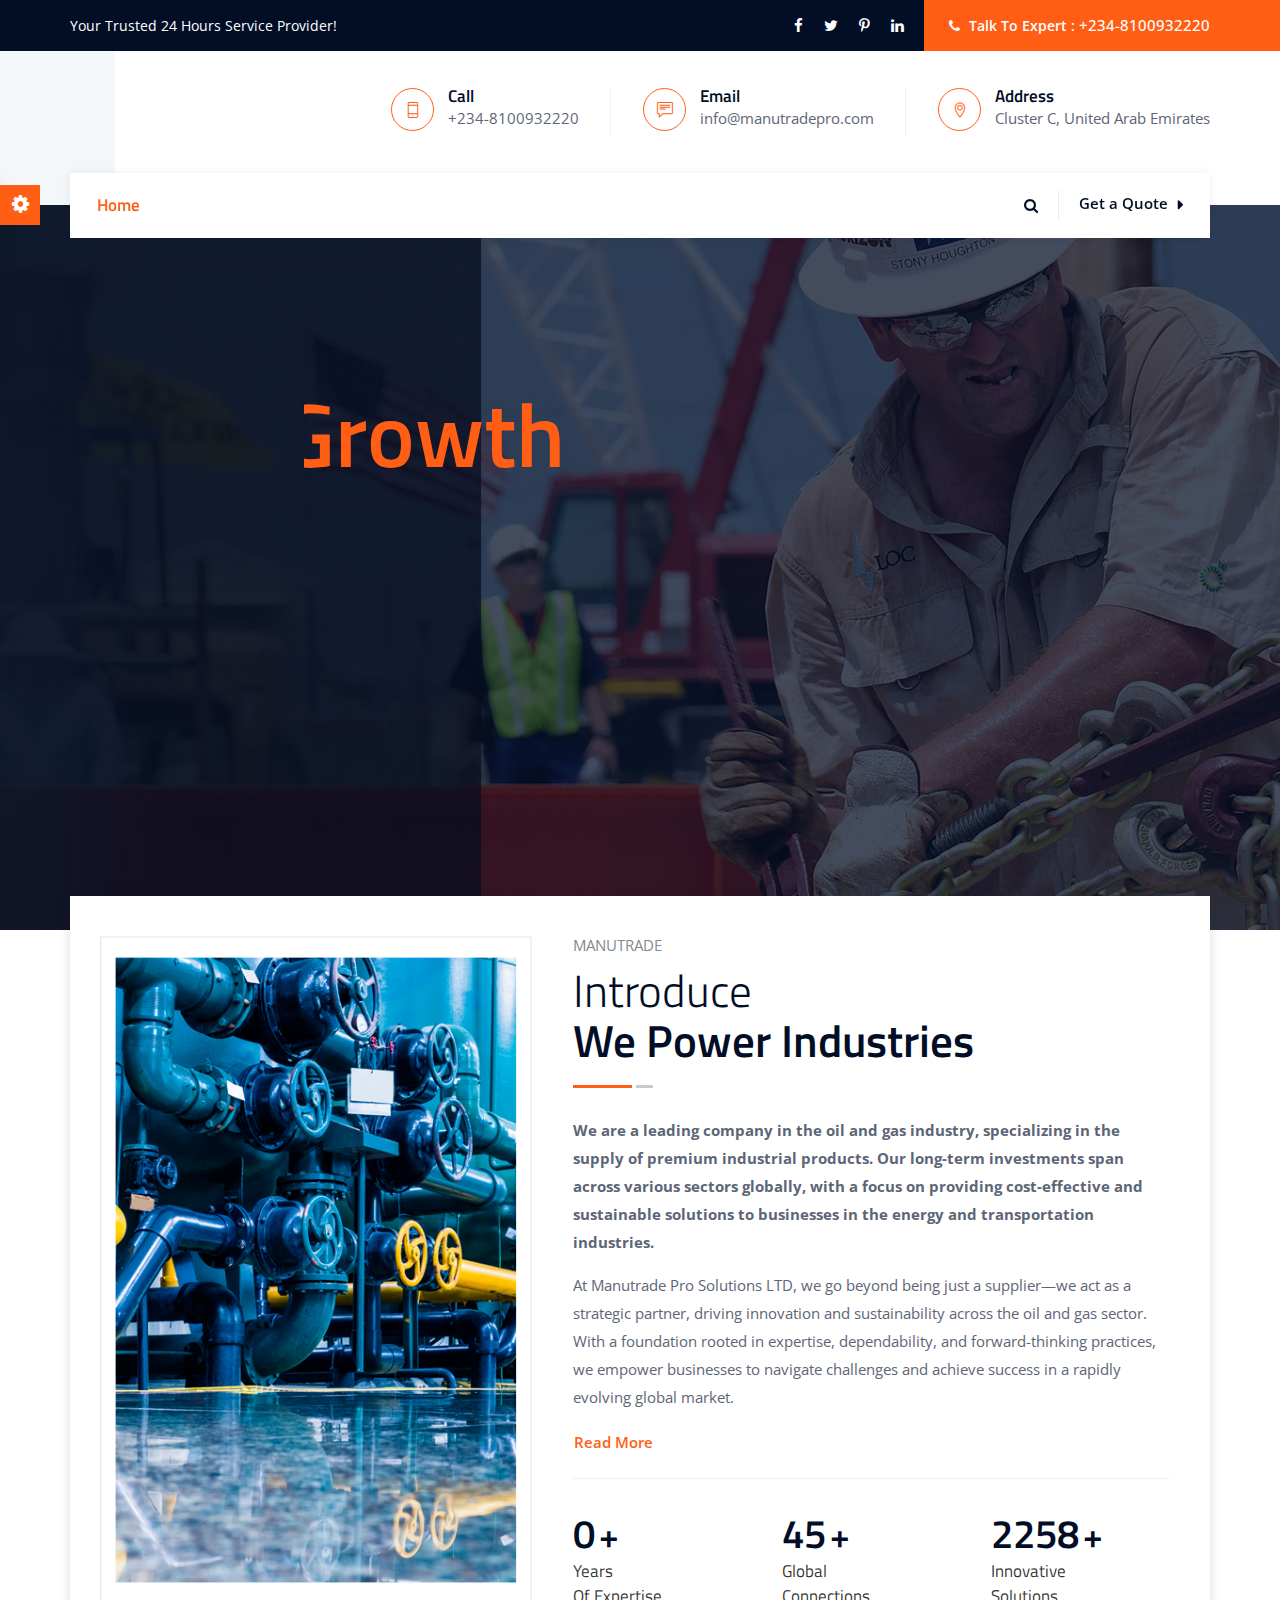
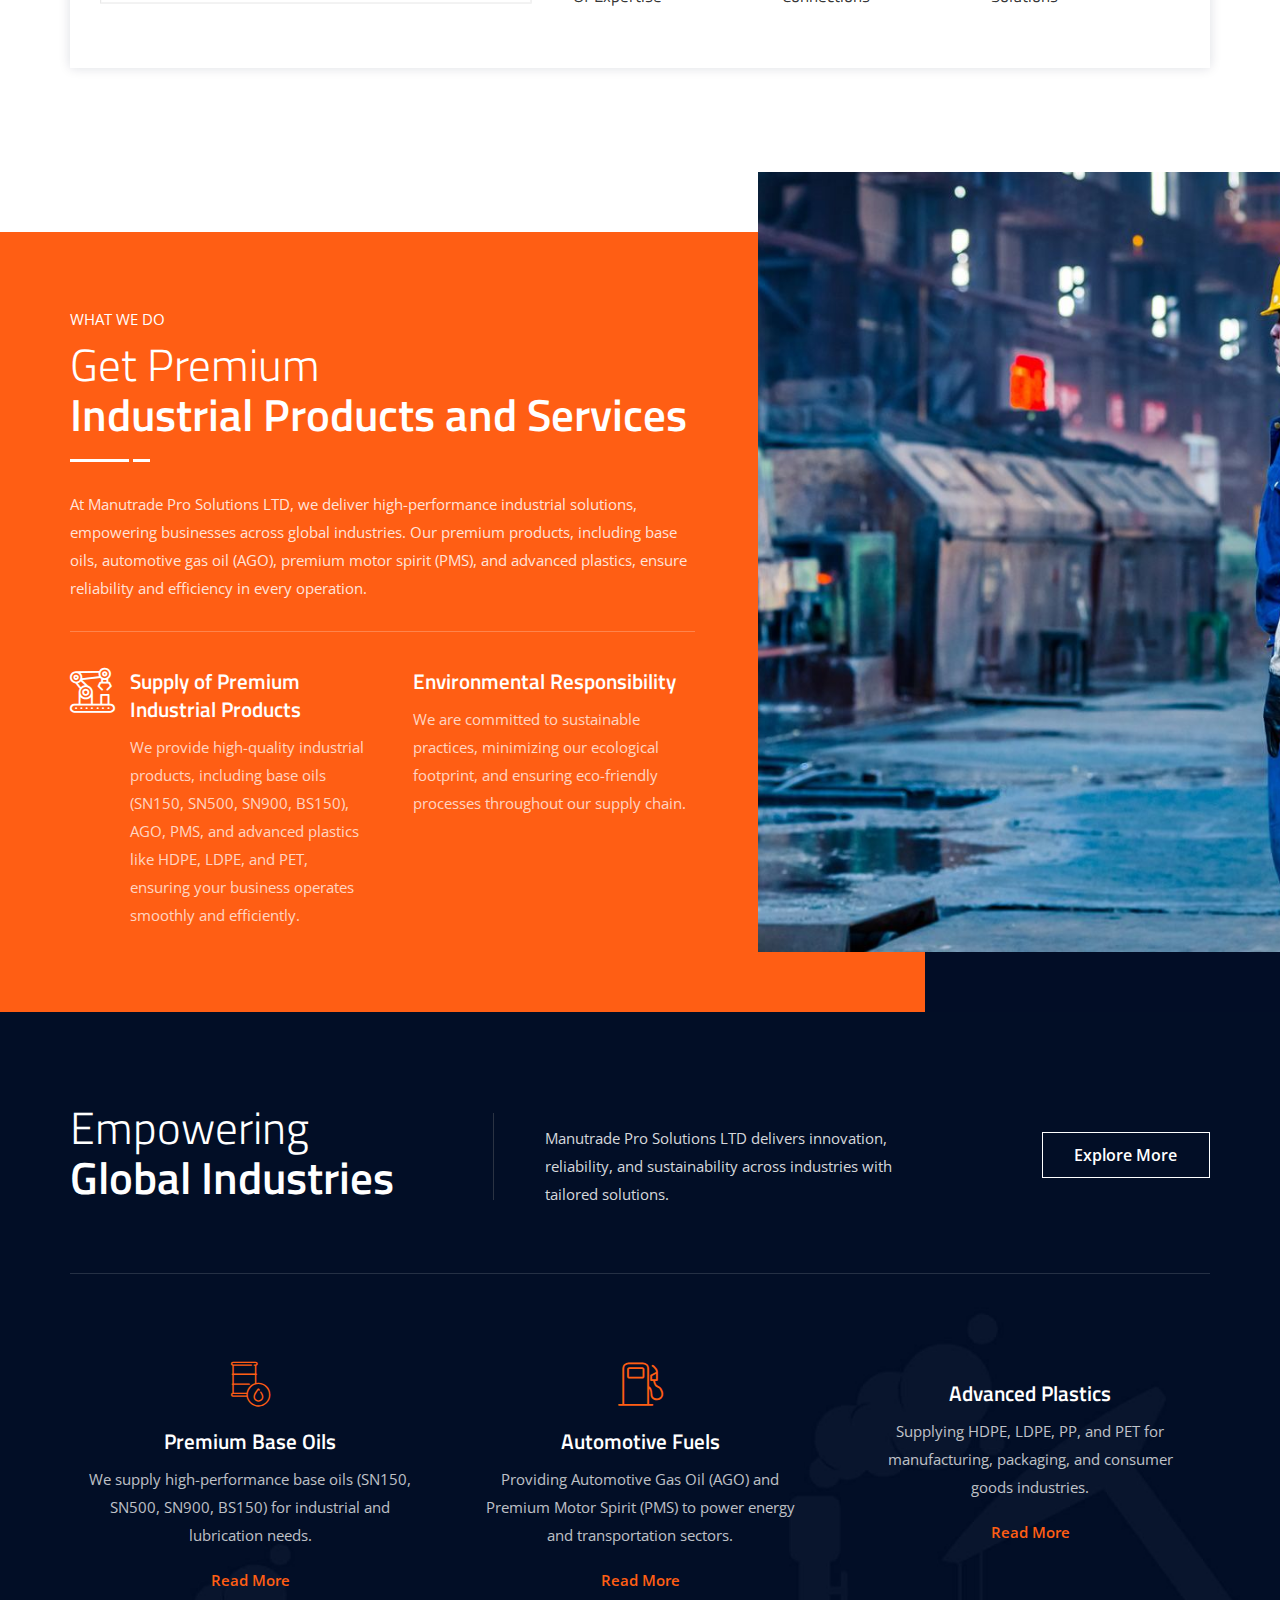
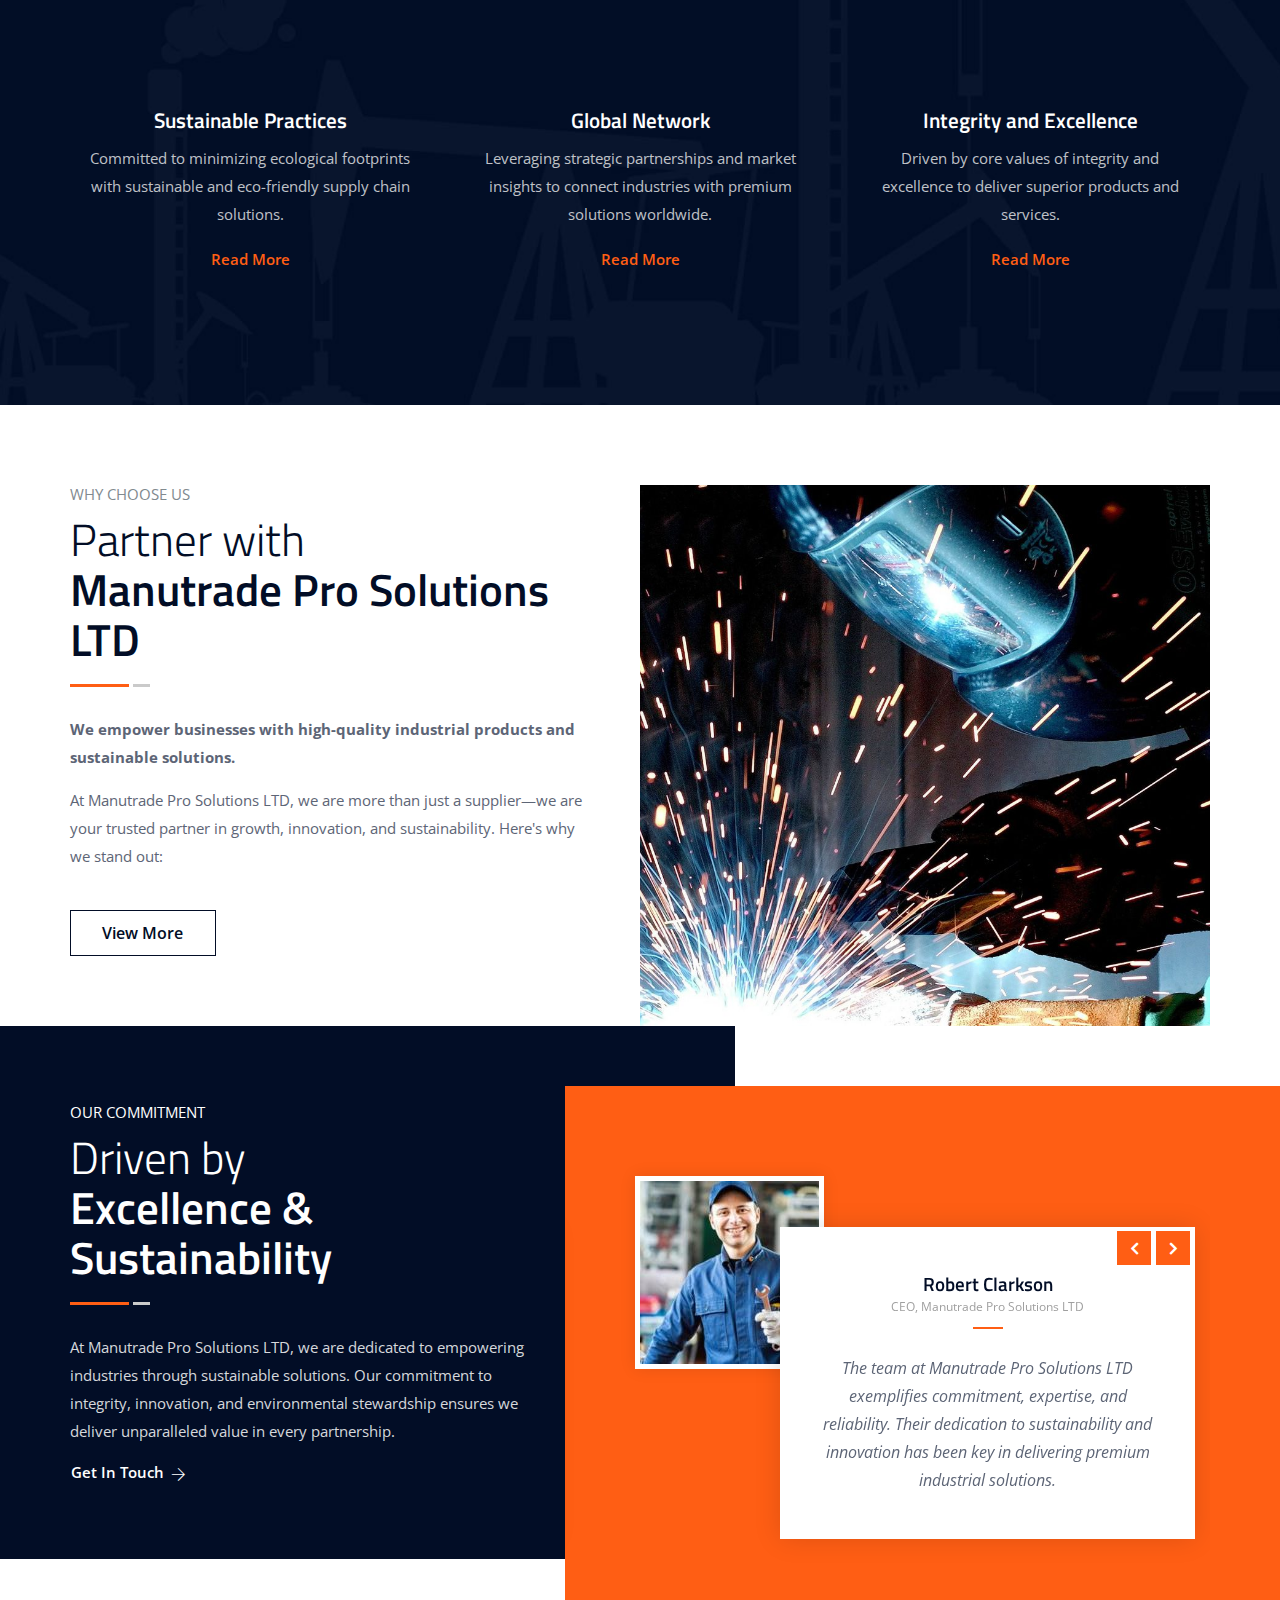
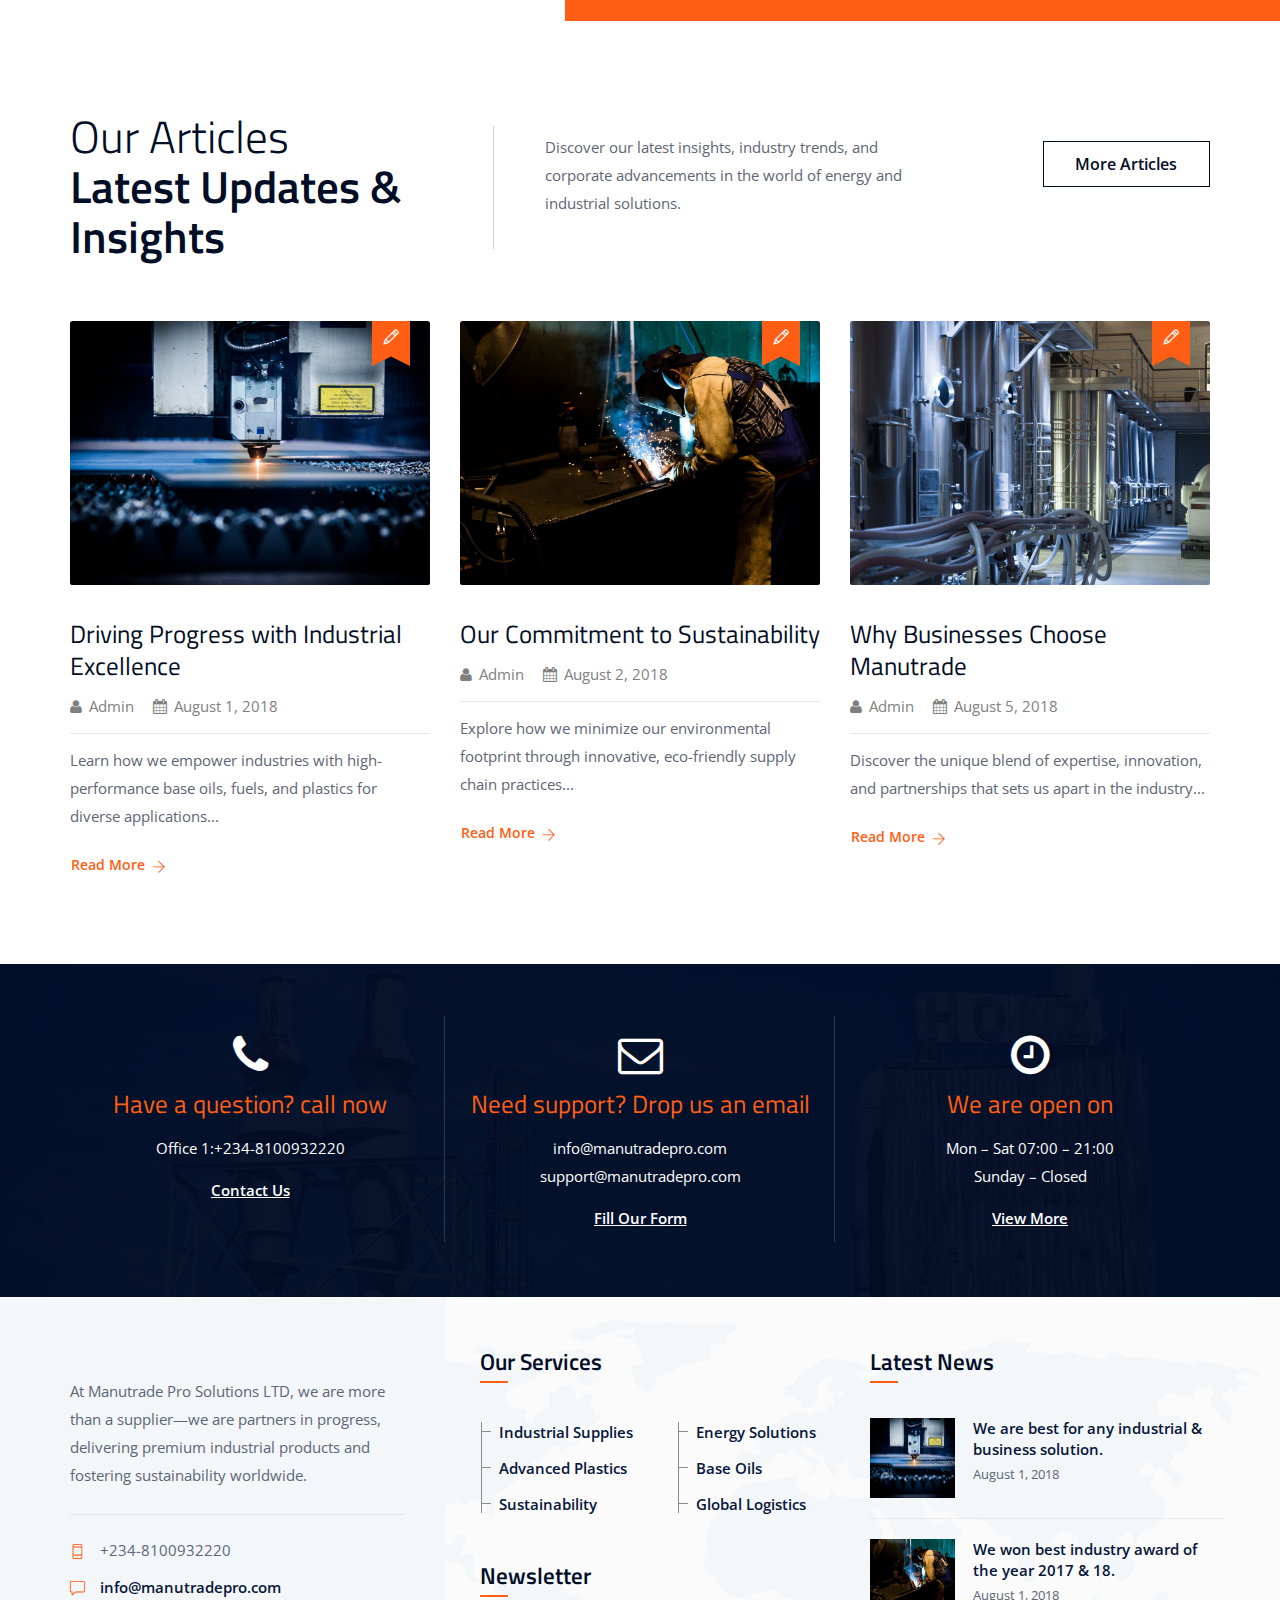
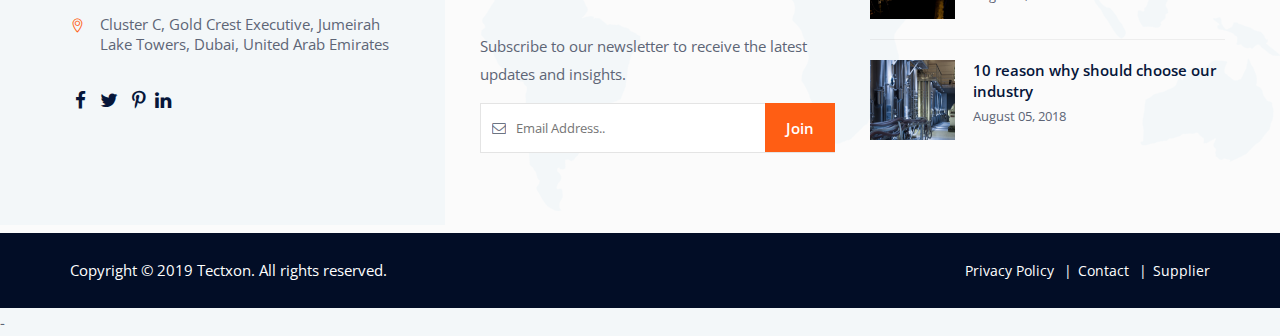
<file: index.html>
<!DOCTYPE html>
<html lang="en">

<!-- Mirrored from themetechmount.com/html/tectxon/home-2.html by HTTrack Website Copier/3.x [XR&CO'2014], Fri, 06 Dec 2024 14:37:17 GMT -->
<!-- Added by HTTrack --><meta http-equiv="content-type" content="text/html;charset=UTF-8" /><!-- /Added by HTTrack -->
<head>
<meta charset="utf-8">
<meta http-equiv="X-UA-Compatible" content="IE=edge">
<meta name="keywords" content="HTML5 Template" />
<meta name=”keywords” content=" Tectxon - Industry & Factory WordPress Theme, Tectxon - Industry & Factory Html template, themes & template, html5 template, WordPress theme, unlimited colors available, ui/ux, ui/ux design, best html template, html template, html, JavaScript, best css theme,css3, elementor theme, latest premium themes 2023, latest premium templates 2023, Preyan Technosys Pvt.Ltd, cymol themes, themetech mount, Web 3.0, multi-theme, website theme and template, woocommerce, bootstrap template, web templates, responsive theme, services, web design and development, business, company chemical, construction, corporate, engineering, factory, industry, laboratory, machinery, mechanical, multilingual, oil gas, petroleum, plant, refinery">
<meta name="description" content="Tectxon - Industry & Factory HTML Template" />
<meta name="author" content="https://www.themetechmount.com/" />
<meta name="viewport" content="width=device-width, initial-scale=1, maximum-scale=1" />
<title>ManuTrade Pro Solutions LTD</title>

<!-- favicon icon -->
<link rel="shortcut icon" href="images/favicon.png" />

<!-- bootstrap -->
<link rel="stylesheet" type="text/css" href="css/bootstrap.min.css"/>

<!-- animate -->
<link rel="stylesheet" type="text/css" href="css/animate.css"/>

<!-- owl-carousel -->
<link rel="stylesheet" type="text/css" href="css/owl.carousel.css">

<!-- fontawesome -->
<link rel="stylesheet" type="text/css" href="css/font-awesome.css"/>

<!-- themify -->
<link rel="stylesheet" type="text/css" href="css/themify-icons.css"/>

<!-- flaticon -->
<link rel="stylesheet" type="text/css" href="css/flaticon.css"/>


<!-- REVOLUTION LAYERS STYLES -->

    <link rel="stylesheet" type="text/css" href="revolution/css/layers.css">

    <link rel="stylesheet" type="text/css" href="revolution/css/settings.css">

<!-- prettyphoto -->
<link rel="stylesheet" type="text/css" href="css/prettyPhoto.css">

<!-- shortcodes -->
<link rel="stylesheet" type="text/css" href="css/shortcodes.css"/>

<!-- main -->
<link rel="stylesheet" type="text/css" href="css/main.css"/>

<!--Color Switcher Mockup-->
<link rel="stylesheet" type="text/css" href="css/color-switcher.css" >

<!--Color Themes-->
<link id="switcher-color" href="css/colors/default-color.css" rel="stylesheet">

<!-- responsive -->
<link rel="stylesheet" type="text/css" href="css/responsive.css"/>


</head>

<body>

    <!--page start-->
    <div class="page">

        <!-- preloader start -->
        <div id="preloader">
          <div id="status">&nbsp;</div>
        </div>
        <!-- preloader end -->

        <!--header start-->
        <header id="masthead" class="header ttm-header-style-infostack">
            <!-- ttm-topbar-wrapper -->
            <div class="ttm-topbar-wrapper ttm-bgcolor-darkgrey ttm-textcolor-white clearfix">
                <div class="container">
                    <div class="ttm-topbar-content">
                        <ul class="top-contact text-left">
                            <li class="list-inline-item">Your Trusted 24 Hours Service Provider!</li>
                        </ul>
                        <div class="topbar-right text-right">
                            <div class="ttm-social-links-wrapper list-inline">
                                <ul class="social-icons">
                                    <li><a href="https://www.facebook.com/preyantechnosys19"><i class="fa fa-facebook"></i></a>
                                    </li>
                                    <li><a href="https://twitter.com/PreyanTechnosys"><i class="fa fa-twitter"></i></a>
                                    </li>
                                    <li><a href="https://in.pinterest.com/preyan_technosys/"><i class="fa fa-pinterest-p"></i></a>
                                    </li>
                                    <li><a href="https://www.linkedin.com/in/preyan-technosys-pvt-ltd/"><i class="fa fa-linkedin"></i></a>
                                    </li>
                                </ul>
                            </div>
                            <ul class="top-contact ttm-highlight">
                                <li><strong><i class="fa fa-phone"></i>Talk To Expert :</strong> <span class="tel-no">+234-8100932220</span></li>
                            </ul>
                        </div>
                    </div>
                </div>
            </div><!-- ttm-topbar-wrapper end -->

            <!-- ttm-header-wrap -->
            <div class="ttm-header-wrap">
                <div class="container">
                    <div class="ttm-header-top-wrapper clearfix">
                    <!-- site-branding -->
                        <div class="site-branding">
                            <a class="home-link" href="index.html" title="MANUTRADE" rel="home">
                                <!-- <img id="logo-img" class="img-center" src="images/logo-img.png" alt="logo-img"> -->
                            </a>
                        </div><!-- site-branding end -->
                        <!-- ttm-top-info-con-->
                        <div class="ttm-top-info-con clearfix">
                            <ul>
                                <li>
                                    <div class="icon-box icon-style-border">
                                        <i class="ti ti-mobile"></i>    
                                    </div>
                                    <div class="title-box">
                                        <h5>Call</h5> 
                                        <p>+234-8100932220</p>   
                                    </div>
                                </li>
                                <li>
                                    <div class="icon-box icon-style-border">
                                        <i class="ti ti-comment-alt"></i>    
                                    </div>
                                    <div class="title-box">
                                        <h5>Email</h5> 
                                        <p>info@manutradepro.com</p>   
                                    </div>
                                </li>
                                <li>
                                    <div class="icon-box icon-style-border">
                                        <i class="ti ti-location-pin"></i>    
                                    </div>
                                    <div class="title-box">
                                        <h5>Address</h5> 
                                        <p>Cluster C, United Arab Emirates
                                            </p>   
                                    </div>
                                </li>     
                            </ul>
                        </div>
                        <!-- ttm-top-info-con end -->
                    </div>
                    <!-- ttm-stickable-header-w -->
                    <div id="ttm-stickable-header-w" class="ttm-stickable-header-w clearfix">
                        <div id="site-header-menu" class="site-header-menu">
                                <div class="site-header-menu-inner ttm-stickable-header">
                                    <div class="container">
                                    <!--site-navigation -->
                                    <div id="site-navigation" class="site-navigation">
                                        <div class="ttm-menu-toggle">
                                            <input type="checkbox" id="menu-toggle-form" />
                                            <label for="menu-toggle-form" class="ttm-menu-toggle-block">
                                                <span class="toggle-block toggle-blocks-1"></span>
                                                <span class="toggle-block toggle-blocks-2"></span>
                                                <span class="toggle-block toggle-blocks-3"></span>
                                            </label>
                                        </div>
                                        <nav id="menu" class="menu">
                                            <ul class="dropdown">
                                                <li class="active"><a href="index.html">Home</a>
                                                    <!-- <ul>
                                                        <li><a href="index.html">Home Classic</a></li>
                                                        <li class="active"><a href="home-2.html">Home Classic 2 <span class="label-new">New</span></a></li>
                                                        <li><a href="home-3.html">Home Corporate</a></li>
                                                        <li><a href="home-4.html">Home Creative</a></li>
                                                        <li><a href="home-5.html">Home Creative <span class="label-new">New</span></a></li>
                                                        <li><a href="home-one-page.html">Home One Page <span class="label-new">New</span></a></li>
                                                        <li><a href="#">Header Styles</a>

                                                            <ul>
                                                                <li><a href="index.html">Header Infostack</a></li>
                                                                <li><a target="_blank" href="header-classic.html">Header Classic</a></li>
                                                                <li><a target="_blank" href="header-overlay.html">Header Overlay</a></li>
                                                            </ul>
                                                        </li>
                                                    </ul> -->
                                                </li>
                                                <!-- <li><a href="#">Pages</a>
                                                    <ul>
                                                        <li><a href="aboutus-1.html">About Us 1</a></li>
                                                        <li><a href="aboutus-2.html">About Us 2</a></li>
                                                        <li><a href="services-1.html">Service 1</a></li>
                                                        <li><a href="services-2.html">Service 2</a></li>
                                                        <li><a href="our-team.html">Our Team</a></li>
                                                        <li><a href="contact-us.html">Contact Us</a></li>
                                                        <li><a href="#">Shop</a>
                                                            <ul>
                                                                <li><a href="home-shop.html">Home Shop</a></li>
                                                                <li><a href="shop.html">Default Shop</a></li>
                                                                <li><a href="product-details.html">Single Product Details</a></li>
                                                                <li><a href="cart.html">Cart</a></li>
                                                                <li><a href="checkout.html">Checkout</a></li>
                                                            </ul>
                                                        </li>
                                                        <li><a href="faq.html">FAQs</a></li>
                                                        <li><a href="error.html">Error Page</a></li>
                                                    </ul>
                                                </li>
                                                <li><a href="#">Services</a>
                                                    <ul>
                                                        <li><a href="oil-and-gas.html">Oil &amp; Gas</a></li>
                                                        <li><a href="chemical-research.html">Chemical Research</a></li>
                                                        <li><a href="agricultural-research.html">Agricultural Research</a></li>
                                                        <li><a href="mechanical-civil.html">Mechanical &amp; Civil</a></li>
                                                        <li><a href="auto-motive-engineering.html">Auto Motive Engineering</a></li>
                                                        <li><a href="manufacturing.html">Manufacturing</a></li>
                                                    </ul>
                                                </li>
                                                <li><a href="#">Projects</a>
                                                    <ul>
                                                        <li><a href="portfolio-classic.html">Project Classic</a></li>
                                                        <li><a href="portfolio-overlay.html">Project Overlay</a></li>
                                                        <li><a href="portfolio-full-width.html">Project Full Width</a></li>
                                                        <li><a href="#">Project Single</a>
                                                           <ul>
                                                                <li><a href="portfolio-details-01.html">Style One</a></li>
                                                                <li><a href="portfolio-details-02.html">Style Two</a></li>
                                                                <li><a href="portfolio-details-03.html">Style Three</a></li>
                                                            </ul>
                                                        </li>
                                                    </ul>
                                                </li>
                                                <li><a href="element.html">Elements</a></li>
                                                <li><a href="#">Blog</a>
                                                    <ul>
                                                        <li><a href="blog.html">Blog Classic</a></li>
                                                        <li><a href="blog-grid.html">Blog Grid</a></li>
                                                        <li><a href="single-blog.html">Single Blog</a></li>
                                                    </ul>
                                                </li> -->
                                            </ul>
                                        </nav>
                                    </div>
                                    <div class="ttm-rt-contact">
                                        <!-- header-icins -->
                                        <div class="ttm-header-icons ">
                                            <div class="ttm-header-icon ttm-header-search-link">
                                                <a href="#"><i class="fa fa-search"></i></a>
                                                <div class="ttm-search-overlay">
                                                    <form method="get" class="ttm-site-searchform" action="#">
                                                        <div class="w-search-form-h">
                                                            <div class="w-search-form-row">
                                                                <div class="w-search-input">
                                                                    <input type="search" class="field searchform-s" name="s" placeholder="Type Word Then Enter...">
                                                                    <button type="submit">
                                                                        <i class="ti ti-search"></i>
                                                                    </button>
                                                                </div>
                                                            </div>
                                                        </div>
                                                    </form>
                                                </div>
                                            </div>
                                        </div><!-- header-icons end -->
                                        <div class="ttm-custombutton">
                                            <a href="contact-us.html">Get a Quote<i class="fa fa-caret-right"></i></a>
                                        </div>
                                    </div>
                                </div>
                            </div>
                        </div>
                    </div>
                </div>
            </div><!--ttm-header-wrap end -->

        </header>
        <!--header end-->

        <div id="rev_slider_4_1_wrapper" class="rev_slider_wrapper fullwidthbanner-container slide-overlay" data-alias="classic4export" data-source="gallery">

                <!-- START REVOLUTION SLIDER 5.4.8 auto mode -->
                <div id="rev_slider_4_1" class="rev_slider fullwidthabanner" data-version="5.4.8">
                    <div class="slotholder"></div>
                    <ul>
                        <li data-index="rs-1" data-transition="fade" data-slotamount="default" data-hideafterloop="0" data-hideslideonmobile="off" data-easein="default" data-easeout="default" data-masterspeed="300" data-rotate="0" data-saveperformance="off" data-title="Slide" data-param1="" data-param2="" data-param3="" data-param4="" data-param5="" data-param6="" data-param7="" data-param8="" data-param9="" data-param10="" data-description="">

                            <img src="images/slides/slider-mainbg-007.jpg" alt="" title="slider-mainbg-007" width="1920" height="725" data-bgposition="center center" data-bgfit="cover" data-bgrepeat="no-repeat" class="rev-slidebg" data-no-retina>

                            <div class="tp-caption heilight-white-text" id="slide-3-layer-5" data-x="['left','left','left','center']" data-hoffset="['50','40','30','0']" data-y="['top','top','top','middle']" data-voffset="['179','179','51','-90']"
                                data-fontsize="['90','90','65','45']"
                                data-lineheight="['100','100','75','55']"
                                data-fontweight="['600','600','600','600']"
                                data-width="none"
                                data-height="none"
                                data-whitespace="nowrap"
                                data-type="text"
                                data-responsive_offset="on"
                                data-frames='[{"delay":240,"speed":1500,"frame":"0","from":"x:[-175%];y:0px;z:0;rX:0;rY:0;rZ:0;sX:1;sY:1;skX:0;skY:0;opacity:1;","mask":"x:[100%];y:0;s:inherit;e:inherit;","to":"o:1;","ease":"Power3.easeOut"},{"delay":"wait","speed":300,"frame":"999","to":"opacity:0;","ease":"Power3.easeInOut"}]'
                                data-textAlign="['inherit','inherit','inherit','inherit']"
                                data-paddingtop="[0,0,0,0]"
                                data-paddingright="[0,0,0,0]"
                                data-paddingbottom="[0,0,0,0]"
                                data-paddingleft="[0,0,0,0]"><strong>Powering Growth</strong> 
                            </div>
                            <div class="tp-caption heilight-white-text" id="slide-1-layer-16" data-x="['left','left','left','center']" data-hoffset="['50','40','30','0']" data-y="['top','top','top','middle']" data-voffset="['265','265','113','-39']"
                                data-fontsize="['90','90','65','45']"
                                data-lineheight="['100','100','75','55']"
                                data-fontweight="['600','600','600','600']"
                                data-width="none"
                                data-height="none"
                                data-whitespace="nowrap"
                                data-type="text"
                                data-responsive_offset="on"
                                data-frames='[{"delay":750,"speed":1500,"frame":"0","from":"x:[-175%];y:0px;z:0;rX:0;rY:0;rZ:0;sX:1;sY:1;skX:0;skY:0;opacity:1;","mask":"x:[100%];y:0;s:inherit;e:inherit;","to":"o:1;","ease":"Power3.easeOut"},{"delay":"wait","speed":300,"frame":"999","to":"opacity:0;","ease":"Power3.easeInOut"}]'
                                data-textAlign="['inherit','inherit','inherit','inherit']"
                                data-paddingtop="[0,0,0,0]"
                                data-paddingright="[0,0,0,0]"
                                data-paddingbottom="[0,0,0,0]"
                                data-paddingleft="[0,0,0,0]">Energy Solutions
                            </div>
                            <div class="tp-caption desc-slide" id="slide-1-layer-17" data-x="['left','left','left','center']" data-hoffset="['50','40','30','0']" data-y="['middle','middle','middle','middle']" data-voffset="['41','41','-6','21']"
                                data-fontsize="['16','16','14','13']"
                                data-lineheight="['28','28','28','22']"
                                data-width="none"
                                data-height="none"
                                data-whitespace="nowrap"
                                data-type="text"
                                data-responsive_offset="on"
                                data-frames='[{"delay":950,"speed":1500,"frame":"0","from":"x:[-100%];z:0;rX:0deg;rY:0;rZ:0;sX:1;sY:1;skX:0;skY:0;","mask":"x:0px;y:0px;s:inherit;e:inherit;","to":"o:1;","ease":"Power3.easeInOut"},{"delay":"wait","speed":300,"frame":"999","to":"opacity:0;","ease":"Power3.easeInOut"}]'
                                data-textAlign="['inherit','inherit','inherit','center']"
                                data-paddingtop="[0,0,0,0]"
                                data-paddingright="[0,0,0,0]"
                                data-paddingbottom="[0,0,0,0]"
                                data-paddingleft="[0,0,0,0]"> We provide top-tier products and services, from lubricants to fuels and plastics for key industries. 
                            </div>
                            <a class="tp-caption classic-border-button" href="#" target="_self" id="slide-1-layer-18" data-x="['left','left','left','center']" data-hoffset="['50','40','30','0']" data-y="['middle','middle','middle','middle']" data-voffset="['140','140','84','90']"
                                data-width="none"
                                data-height="none"
                                data-whitespace="nowrap"
                                data-type="text"
                                data-actions=''
                                data-responsive_offset="on"
                                data-frames='[{"delay":1490,"speed":800,"frame":"0","from":"y:[100%];z:0;rX:0deg;rY:0;rZ:0;sX:1;sY:1;skX:0;skY:0;opacity:0;","to":"o:1;","ease":"Power4.easeInOut"},{"delay":"wait","speed":300,"frame":"999","to":"opacity:0;","ease":"Power3.easeInOut"},{"frame":"hover","speed":"500","ease":"Power0.easeIn","to":"o:1;rX:0;rY:0;rZ:0;z:0;","style":"c:rgb(3,15,41);bg:rgb(255,255,255);bc:transparent;br:0px 0px 0px 0px;"}]'
                                data-textAlign="['inherit','inherit','inherit','inherit']"
                                data-paddingtop="[16,16,16,16]"
                                data-paddingright="[30,30,30,30]"
                                data-paddingbottom="[16,16,16,16]"
                                data-paddingleft="[30,30,30,30]">Our Sectors</a>

                                <a class="tp-caption simple-text-button " href="#" target="_self" id="slide-1-layer-19" data-x="['left','left','left','center']" data-hoffset="['227','216','207','0']" data-y="['middle','middle','middle','middle']" data-voffset="['140','140','84','184']"
                                data-width="none"
                                data-height="none"
                                data-whitespace="nowrap"
                                data-visibility="['on','on','on','off']"
                                data-type="text"
                                data-actions=''
                                data-responsive_offset="on"
                                data-frames='[{"delay":1570,"speed":800,"frame":"0","from":"y:[100%];z:0;rX:0deg;rY:0;rZ:0;sX:1;sY:1;skX:0;skY:0;opacity:0;","to":"o:1;","ease":"Power4.easeInOut"},{"delay":"wait","speed":300,"frame":"999","to":"opacity:0;","ease":"Power3.easeInOut"}]'
                                data-textAlign="['inherit','inherit','inherit','inherit']"
                                data-paddingtop="[16,16,16,16]"
                                data-paddingright="[30,30,30,30]"
                                data-paddingbottom="[16,16,16,16]"
                                data-paddingleft="[30,30,30,30]">Our Solutions <span class="left-space-3px"><i class="themifyicon ti-angle-right"></i></span> 
                            </a>
                            <div class="tp-caption tp-dark-shape tp-shapewrapper " id="slide-1-layer-20" data-x="['right','right','right','right']" data-hoffset="['158','148','128','118']" data-y="['bottom','bottom','bottom','bottom']" data-voffset="['111','111','30','-90']"
                                data-width="192"
                                data-height="94"
                                data-whitespace="nowrap"
                                data-visibility="['on','on','on','off']"
                                data-type="shape"
                                data-responsive_offset="on"
                                data-frames='[{"delay":950,"speed":410,"frame":"0","from":"z:0;rX:0;rY:0;rZ:0;sX:0.9;sY:0.9;skX:0;skY:0;opacity:0;","to":"o:1;","ease":"Power3.easeInOut"},{"delay":"wait","speed":300,"frame":"999","to":"opacity:0;","ease":"Power3.easeInOut"}]'
                                data-textAlign="['inherit','inherit','inherit','inherit']"
                                data-paddingtop="[0,0,0,0]"
                                data-paddingright="[0,0,0,0]"
                                data-paddingbottom="[0,0,0,0]"
                                data-paddingleft="[0,0,0,0]"> 
                            </div>
                            <a class="tp-caption big-blue-button " href="#" target="_self" id="slide-1-layer-24" data-x="['right','right','right','right']" data-hoffset="['50','40','20','8']" data-y="['bottom','bottom','bottom','bottom']" data-voffset="['111','111','30','-103']"
                                data-width="none"
                                data-height="none"
                                data-whitespace="nowrap"
                                data-visibility="['on','on','on','off']"
                                data-type="text"
                                data-actions=''
                                data-responsive_offset="on"
                                data-frames='[{"delay":1550,"speed":430,"frame":"0","from":"z:0;rX:0;rY:0;rZ:0;sX:0.9;sY:0.9;skX:0;skY:0;opacity:0;","to":"o:1;","ease":"Power3.easeInOut"},{"delay":"wait","speed":300,"frame":"999","to":"opacity:0;","ease":"Power3.easeInOut"}]'
                                data-textAlign="['inherit','inherit','inherit','inherit']"
                                data-paddingtop="[30,30,30,30]"
                                data-paddingright="[39,39,39,39]"
                                data-paddingbottom="[31,31,31,31]"
                                data-paddingleft="[39,39,39,39]"><i class="themifyicon ti-angle-right"></i> 
                            </a>
                            <div class="tp-caption heilight-white-text" id="slide-1-layer-22" data-x="['right','right','right','right']" data-hoffset="['258','248','228','218']" data-y="['middle','middle','middle','middle']" data-voffset="['189','175','132','202']"
                                data-fontsize="['30','30','30','30']"
                                data-lineheight="['35','35','35','35']"
                                data-fontweight="['600','600','600','600']"
                                data-width="none"
                                data-height="none"
                                data-whitespace="nowrap"
                                data-visibility="['on','on','on','off']"
                                data-type="text"
                                data-responsive_offset="on"
                                data-frames='[{"delay":1080,"speed":1500,"frame":"0","from":"z:0;rX:0;rY:0;rZ:0;sX:0.9;sY:0.9;skX:0;skY:0;opacity:0;","to":"o:1;","ease":"Power3.easeInOut"},{"delay":"wait","speed":300,"frame":"999","to":"opacity:0;","ease":"Power3.easeInOut"}]'
                                data-textAlign="['inherit','inherit','inherit','inherit']"
                                data-paddingtop="[0,0,0,0]"
                                data-paddingright="[0,0,0,0]"
                                data-paddingbottom="[0,0,0,0]"
                                data-paddingleft="[0,0,0,0]">550+ 
                            </div>
                            <div class="tp-caption heilight-white-text" id="slide-1-layer-23" data-x="['right','right','right','right']" data-hoffset="['212','202','182','172']" data-y="['middle','middle','middle','middle']" data-voffset="['222','206','163','203']"
                                data-fontsize="['18','18','18','18']"
                                data-lineheight="['25','25','25','25']"
                                data-fontweight="['300','300','300','300']"
                                data-width="none"
                                data-height="none"
                                data-whitespace="nowrap"
                                data-visibility="['on','on','on','off']"
                                data-type="text"
                                data-responsive_offset="on"
                                data-frames='[{"delay":1180,"speed":1500,"frame":"0","from":"z:0;rX:0;rY:0;rZ:0;sX:0.9;sY:0.9;skX:0;skY:0;opacity:0;","to":"o:1;","ease":"Power3.easeInOut"},{"delay":"wait","speed":300,"frame":"999","to":"opacity:0;","ease":"Power3.easeInOut"}]'
                                data-textAlign="['inherit','inherit','inherit','inherit']"
                                data-paddingtop="[0,0,0,0]"
                                data-paddingright="[0,0,0,0]"
                                data-paddingbottom="[0,0,0,0]"
                                data-paddingleft="[0,0,0,0]">Oil, Gas & Trading
                            </div>
                        </li>
                        <li data-index="rs-11" data-transition="fade" data-slotamount="default" data-hideafterloop="0" data-hideslideonmobile="off" data-easein="default" data-easeout="default" data-masterspeed="300" data-rotate="0" data-saveperformance="off" data-title="Slide" data-param1="" data-param2="" data-param3="" data-param4="" data-param5="" data-param6="" data-param7="" data-param8="" data-param9="" data-param10="" data-description="">
                            <img src="images/slides/slider-mainbg-006.jpg" alt="" title="slider-mainbg-006" width="1920" height="725" data-bgposition="center center" data-bgfit="cover" data-bgrepeat="no-repeat" class="rev-slidebg" data-no-retina>

                            <div class="tp-caption heilight-white-text" id="slide-11-layer-15" data-x="['right','right','right','center']" data-hoffset="['50','50','30','0']" data-y="['top','top','top','middle']" data-voffset="['195','179','59','-80']"
                                data-fontsize="['70','70','55','40']"
                                data-lineheight="['100','100','67','50']"
                                data-fontweight="['600','600','600','600']"
                                data-width="none"
                                data-height="none"
                                data-whitespace="nowrap"
                                data-type="text"
                                data-responsive_offset="on"
                                data-frames='[{"delay":240,"speed":1500,"frame":"0","from":"x:[175%];y:0px;z:0;rX:0;rY:0;rZ:0;sX:1;sY:1;skX:0;skY:0;opacity:1;","mask":"x:[-100%];y:0;s:inherit;e:inherit;","to":"o:1;","ease":"Power3.easeOut"},{"delay":"wait","speed":300,"frame":"999","to":"opacity:0;","ease":"Power3.easeInOut"}]'
                                data-textAlign="['inherit','inherit','inherit','inherit']"
                                data-paddingtop="[0,0,0,0]"
                                data-paddingright="[0,0,0,0]"
                                data-paddingbottom="[0,0,0,0]"
                                data-paddingleft="[0,0,0,0]">Leading <strong>Oil & Gas</strong> Company 

                            </div>
                            <div class="tp-caption heilight-white-text" id="slide-11-layer-16" data-x="['right','right','right','center']" data-hoffset="['50','50','30','0']" data-y="['top','top','top','middle']" data-voffset="['267','265','119','-28']"
                                data-fontsize="['70','70','55','40']"
                                data-lineheight="['100','100','67','50']"
                                data-fontweight="['600','600','600','600']"
                                data-width="none"
                                data-height="none"
                                data-whitespace="nowrap"
                                data-type="text"
                                data-responsive_offset="on"
                                data-frames='[{"delay":750,"speed":1500,"frame":"0","from":"x:[175%];y:0px;z:0;rX:0;rY:0;rZ:0;sX:1;sY:1;skX:0;skY:0;opacity:1;","mask":"x:[-100%];y:0;s:inherit;e:inherit;","to":"o:1;","ease":"Power3.easeOut"},{"delay":"wait","speed":300,"frame":"999","to":"opacity:0;","ease":"Power3.easeInOut"}]'
                                data-textAlign="['inherit','inherit','inherit','inherit']"
                                data-paddingtop="[0,0,0,0]"
                                data-paddingright="[0,0,0,0]"
                                data-paddingbottom="[0,0,0,0]"
                                data-paddingleft="[0,0,0,0]">Driving Global Progress
                            </div>
                            <a class="tp-caption highlight-skin-button" href="#" target="_self" id="slide-11-layer-18" data-x="['right','right','right','center']" data-hoffset="['50','50','30','0']" data-y="['middle','middle','middle','middle']" data-voffset="['56','60','18','55']"
                                data-fontsize="['14','14','16','16']"
                                data-lineheight="['14','14','16','16']"
                                data-color="['rgba(255,255,255,1)','rgba(255,255,255,1)','rgb(255,255,255)','rgb(255,255,255)']"
                                data-width="none"
                                data-height="none"
                                data-whitespace="nowrap"
                                data-type="text"
                                data-actions=''
                                data-responsive_offset="on"
                                data-frames='[{"delay":740,"speed":800,"frame":"0","from":"y:[100%];z:0;rX:0deg;rY:0;rZ:0;sX:1;sY:1;skX:0;skY:0;opacity:0;","to":"o:1;","ease":"Power4.easeInOut"},{"delay":"wait","speed":300,"frame":"999","to":"opacity:0;","ease":"Power3.easeInOut"}]'
                                data-textAlign="['inherit','inherit','inherit','inherit']"
                                data-paddingtop="[16,16,16,16]"
                                data-paddingright="[30,30,30,30]"
                                data-paddingbottom="[16,16,16,16]"
                                data-paddingleft="[30,30,30,30]">Let’s Discuss Your Needs! </a>

                                <div class="tp-caption tp-dark-shape tp-shapewrapper " id="slide-11-layer-20" data-x="['left','left','left','right']" data-hoffset="['50','50','30','290']" data-y="['bottom','bottom','bottom','bottom']" data-voffset="['111','111','40','-93']"
                                data-width="192"
                                data-height="94"
                                data-whitespace="nowrap"
                                data-visibility="['on','on','on','off']"
                                data-type="shape"
                                data-responsive_offset="on"
                                data-frames='[{"delay":870,"speed":410,"frame":"0","from":"z:0;rX:0;rY:0;rZ:0;sX:0.9;sY:0.9;skX:0;skY:0;opacity:0;","to":"o:1;","ease":"Power3.easeInOut"},{"delay":"wait","speed":300,"frame":"999","to":"opacity:0;","ease":"Power3.easeInOut"}]'
                                data-textAlign="['inherit','inherit','inherit','inherit']"
                                data-paddingtop="[0,0,0,0]"
                                data-paddingright="[0,0,0,0]"
                                data-paddingbottom="[0,0,0,0]"
                                data-paddingleft="[0,0,0,0]"> 
                            </div>

                            <a class="tp-caption big-blue-button " href="#" target="_self" id="slide-11-layer-24" data-x="['left','left','left','right']" data-hoffset="['242','242','222','45']" data-y="['bottom','bottom','bottom','bottom']" data-voffset="['111','111','40','-86']"
                                data-width="none"
                                data-height="none"
                                data-whitespace="nowrap"
                                data-visibility="['on','on','on','off']"
                                data-type="text"
                                data-actions=''
                                data-responsive_offset="on"
                                data-frames='[{"delay":1280,"speed":430,"frame":"0","from":"z:0;rX:0;rY:0;rZ:0;sX:0.9;sY:0.9;skX:0;skY:0;opacity:0;","to":"o:1;","ease":"Power3.easeInOut"},{"delay":"wait","speed":300,"frame":"999","to":"opacity:0;","ease":"Power3.easeInOut"}]'
                                data-textAlign="['inherit','inherit','inherit','inherit']"
                                data-paddingtop="[30,30,30,30]"
                                data-paddingright="[39,39,39,39]"
                                data-paddingbottom="[31,31,31,31]"
                                data-paddingleft="[39,39,39,39]"><i class="themifyicon ti-angle-right"></i> 
                            </a>
                            <a class="tp-caption tm-simple-link " href="#" target="_self" id="slide-11-layer-26" data-x="['center','center','center','center']" data-hoffset="['329','320','210','250']" data-y="['middle','middle','middle','middle']" data-voffset="['135','134','94','94']"
                                data-width="none"
                                data-height="none"
                                data-whitespace="nowrap"
                                data-visibility="['on','on','on','off']"
                                data-type="text"
                                data-actions=''
                                data-responsive_offset="on"
                                data-frames='[{"delay":1160,"speed":460,"frame":"0","from":"y:50px;opacity:0;","to":"o:1;","ease":"Power3.easeInOut"},{"delay":"wait","speed":300,"frame":"999","to":"opacity:0;","ease":"Power3.easeInOut"}]'
                                data-textAlign="['inherit','inherit','inherit','inherit']"
                                data-paddingtop="[0,0,0,0]"
                                data-paddingright="[0,0,0,0]"
                                data-paddingbottom="[0,0,0,0]"
                                data-paddingleft="[0,0,0,0]">Our Projects 
                            </a>
                            <div class="tp-caption tp-dash-shape tp-shapewrapper " id="slide-11-layer-27" data-x="['center','center','center','center']" data-hoffset="['393','250','140','180']" data-y="['middle','middle','middle','middle']" data-voffset="['135','134','94','94']"
                                data-width="1"
                                data-height="15"
                                data-whitespace="nowrap"
                                data-visibility="['on','on','on','off']"
                                data-type="shape"
                                data-responsive_offset="on"
                                data-frames='[{"delay":1160,"speed":460,"frame":"0","from":"y:50px;opacity:0;","to":"o:1;","ease":"Power3.easeInOut"},{"delay":"wait","speed":300,"frame":"999","to":"opacity:0;","ease":"Power3.easeInOut"}]'
                                data-textAlign="['inherit','inherit','inherit','inherit']"
                                data-paddingtop="[0,0,0,0]"
                                data-paddingright="[0,0,0,0]"
                                data-paddingbottom="[0,0,0,0]"
                                data-paddingleft="[0,0,0,0]"> 
                            </div>
                            <a class="tp-caption tm-simple-link " href="#" target="_self" id="slide-11-layer-28" data-x="['center','center','center','center']" data-hoffset="['446','195','85','125']" data-y="['middle','middle','middle','middle']" data-voffset="['135','134','94','94']"
                                data-width="none"
                                data-height="none"
                                data-whitespace="nowrap"
                                data-visibility="['on','on','on','off']"
                                data-type="text"
                                data-actions=''
                                data-responsive_offset="on"
                                data-frames='[{"delay":1160,"speed":460,"frame":"0","from":"y:50px;opacity:0;","to":"o:1;","ease":"Power3.easeInOut"},{"delay":"wait","speed":300,"frame":"999","to":"opacity:0;","ease":"Power3.easeInOut"}]'
                                data-textAlign="['inherit','inherit','inherit','inherit']"
                                data-paddingtop="[0,0,0,0]"
                                data-paddingright="[0,0,0,0]"
                                data-paddingbottom="[0,0,0,0]"
                                data-paddingleft="[0,0,0,0]">About Us 
                            </a>
                            <div class="tp-caption tp-dash-shape tp-shapewrapper " id="slide-11-layer-29" data-x="['center','center','center','center']" data-hoffset="['498','389','279','319']" data-y="['middle','middle','middle','middle']" data-voffset="['135','134','94','94']"
                                data-width="1"
                                data-height="15"
                                data-whitespace="nowrap"
                                data-visibility="['on','on','on','off']"
                                data-type="shape"
                                data-responsive_offset="on"
                                data-frames='[{"delay":1160,"speed":460,"frame":"0","from":"y:50px;opacity:0;","to":"o:1;","ease":"Power3.easeInOut"},{"delay":"wait","speed":300,"frame":"999","to":"opacity:0;","ease":"Power3.easeInOut"}]'
                                data-textAlign="['inherit','inherit','inherit','inherit']"
                                data-paddingtop="[0,0,0,0]"
                                data-paddingright="[0,0,0,0]"
                                data-paddingbottom="[0,0,0,0]"
                                data-paddingleft="[0,0,0,0]"> 
                            </div>
                            <a class="tp-caption tm-simple-link " href="#" target="_self" id="slide-11-layer-30" data-x="['center','center','center','center']" data-hoffset="['541','434','324','364']" data-y="['middle','middle','middle','middle']" data-voffset="['135','134','94','94']"
                                data-width="none"
                                data-height="none"
                                data-whitespace="nowrap"
                                data-visibility="['on','on','on','off']"
                                data-type="text"
                                data-actions=''
                                data-responsive_offset="on"
                                data-frames='[{"delay":1160,"speed":460,"frame":"0","from":"y:50px;opacity:0;","to":"o:1;","ease":"Power3.easeInOut"},{"delay":"wait","speed":300,"frame":"999","to":"opacity:0;","ease":"Power3.easeInOut"}]'
                                data-textAlign="['inherit','inherit','inherit','inherit']"
                                data-paddingtop="[0,0,0,0]"
                                data-paddingright="[0,0,0,0]"
                                data-paddingbottom="[0,0,0,0]"
                                data-paddingleft="[0,0,0,0]">Career 
                            </a>
                            <div class="tp-caption heilight-white-text" id="slide-11-layer-23" data-x="['left','left','left','right']" data-hoffset="['75','70','55','159']" data-y="['middle','middle','middle','middle']" data-voffset="['189','206','153','185']"
                                data-fontsize="['18','18','18','18']"
                                data-lineheight="['25','25','25','25']"
                                data-fontweight="['300','300','300','300']"
                                data-width="none"
                                data-height="none"
                                data-whitespace="nowrap"
                                data-visibility="['on','on','on','off']"
                                data-type="text"
                                data-responsive_offset="on"
                                data-frames='[{"delay":1030,"speed":1500,"frame":"0","from":"z:0;rX:0;rY:0;rZ:0;sX:0.9;sY:0.9;skX:0;skY:0;opacity:0;","to":"o:1;","ease":"Power3.easeInOut"},{"delay":"wait","speed":300,"frame":"999","to":"opacity:0;","ease":"Power3.easeInOut"}]'
                                data-textAlign="['inherit','inherit','inherit','inherit']"
                                data-paddingtop="[0,0,0,0]"
                                data-paddingright="[0,0,0,0]"
                                data-paddingbottom="[0,0,0,0]"
                                data-paddingleft="[0,0,0,0]">Working since 
                            </div>

                            <div class="tp-caption heilight-white-text" id="slide-11-layer-22" data-x="['left','left','left','right']" data-hoffset="['75','70','55','213']" data-y="['middle','middle','middle','middle']" data-voffset="['220','175','122','187']"
                                data-fontsize="['30','30','30','30']"
                                data-lineheight="['35','35','35','35']"
                                data-fontweight="['600','600','600','600']"
                                data-width="none"
                                data-height="none"
                                data-whitespace="nowrap"
                                data-visibility="['on','on','on','off']"
                                data-type="text"
                                data-responsive_offset="on"
                                data-frames='[{"delay":1030,"speed":1500,"frame":"0","from":"z:0;rX:0;rY:0;rZ:0;sX:0.9;sY:0.9;skX:0;skY:0;opacity:0;","to":"o:1;","ease":"Power3.easeInOut"},{"delay":"wait","speed":300,"frame":"999","to":"opacity:0;","ease":"Power3.easeInOut"}]'
                                data-textAlign="['inherit','inherit','inherit','inherit']"
                                data-paddingtop="[0,0,0,0]"
                                data-paddingright="[0,0,0,0]"
                                data-paddingbottom="[0,0,0,0]"
                                data-paddingleft="[0,0,0,0]">2015 
                            </div>
                        </li>

                    </ul>
                <div class="tp-loader off"><div class="dot1"></div><div class="dot2"></div><div class="bounce1"></div><div class="bounce2"></div><div class="bounce3"></div></div><div class="tp-bannertimer"></div></div>
            </div>
        </header>
        <!--header end-->

    <!--site-main start-->
    <div class="site-main">

        <!--intro-section-->
        <section class="ttm-row intro-section bg-layer break-991-colum ttm-bgcolor-white clearfix">
            <div class="container">
                <div class="row m-0">
                    <div class="intro-content ttm-bgcolor-white box-shadow res-991-pt-40">
                        <div class="row m-0">
                            <div class="col-md-5 col-sm-12">
                                <!-- about-img -->
                                <div class="about-img about-2 mb-10">
                                    <img class="img-fluid" src="images/about-6.png" alt="">
                                </div><!-- about-img end -->
                            </div>
                            <div class="col-md-7 col-sm-12">
                                <div class="pl-10 pr-10 res-991-plr-0">
                                    <!-- section title -->
                                    <div class="section-title clearfix">
                                        <h5>MANUTRADE</h5>
                                        <h2 class="title">Introduce<strong>We Power Industries</strong></h2>
                                        <div class="heading-seperator"><span></span></div>
                                        <p><strong>We are a leading company in the oil and gas industry, specializing in the supply of premium industrial products. Our long-term investments span across various sectors globally, with a focus on providing cost-effective and sustainable solutions to businesses in the energy and transportation industries.</strong></p>
                                        <p>At Manutrade Pro Solutions LTD, we go beyond being just a supplier—we act as a strategic partner, driving innovation and sustainability across the oil and gas sector. With a foundation rooted in expertise, dependability, and forward-thinking practices, we empower businesses to navigate challenges and achieve success in a rapidly evolving global market.</p>
                                        <a class="ttm-btn ttm-btn-color-skincolor btn-inline" href="#">Read More</a>
                                    </div><!-- section title end -->
                                    
                                    <div class="separator">
                                        <div class="sep-line mt_5 mb-10"></div>
                                    </div>
                                    <!-- row-->
                                    <div class="row">
                                        <div class="col-md-4 col-sm-4">
                                            <div class="ttm-fid">
                                                <!-- ttm-fid-contents -->
                                                <div class="ttm-fid-contents">
                                                    <h4>
                                                        <span   data-appear-animation = "animateDigits"
                                                                data-from             = "0"
                                                                data-to               = "5"
                                                                data-interval         = "5"
                                                                data-before           = ""
                                                                data-before-style     = "sup"
                                                                data-after            = ""
                                                                data-after-style      = "sub"
                                                            >5</span>
                                                        <sub>+</sub>
                                                    </h4>
                                                    <h3 class="ttm-fid-title"><span>Years<br>Of Expertise<br></span></h3>
                                                </div><!-- ttm-fid-contents end -->
                                            </div>
                                        </div>
                                        <div class="col-md-4 col-sm-4">
                                            <div class="ttm-fid">
                                                <!-- ttm-fid-contents -->
                                                <div class="ttm-fid-contents">
                                                    <h4>
                                                        <span   data-appear-animation = "animateDigits"
                                                                data-from             = "0"
                                                                data-to               = "100"
                                                                data-interval         = "5"
                                                                data-before           = ""
                                                                data-before-style     = "sup"
                                                                data-after            = ""
                                                                data-after-style      = "sub" 
                                                            >100</span>
                                                        <sub>+</sub>
                                                    </h4>
                                                    <h3 class="ttm-fid-title"><span>Global<br>Connections<br></span></h3>
                                                </div><!-- ttm-fid-contents end -->
                                            </div>
                                        </div>
                                        <div class="col-md-4 col-sm-4">
                                            <!-- ttm-fid-contents -->
                                            <div class="ttm-fid">
                                                <div class="ttm-fid-contents">
                                                    <h4><span   data-appear-animation = "animateDigits"
                                                                data-from             = "0"
                                                                data-to               = "6450"
                                                                data-interval         = "5"
                                                                data-before           = ""
                                                                data-before-style     = "sup"
                                                                data-after            = ""
                                                                data-after-style      = "sub"
                                                            >200</span>
                                                        <sub>+</sub>
                                                    </h4>
                                                    <h3 class="ttm-fid-title"><span>Innovative<br>Solutions<br></span></h3>
                                                </div><!-- ttm-fid-contents end -->
                                            </div>
                                        </div>
                                    </div><!-- row end-->
                                    
                                </div>
                            </div>
                        </div>
                    </div>
                </div><!-- row end -->
            </div>
        </section>
        <!-- intro-section end -->


        <!--about-section-->
        <section class="ttm-row about-section break-991-colum bg-layer ttm-bgcolor-darkgrey mt-164 res-991-mt-0 clearfix">
            <div class="container">
                <!-- row -->
                <div class="row">
                    <div class="col-md-9 col-sm-12">
                        <!-- about-content -->
                        <div class="about-content ttm-col-bgcolor-yes ttm-bg ttm-left-span ttm-bgcolor-skincolor padding-13">
                            <div class="ttm-col-wrapper-bg-layer ttm-bg-layer"></div>
                            <div class="layer-content">
                                <!-- section title -->
                                <div class="section-title clearfix">
                                    <h5>WHAT WE DO</h5>
                                    <h2 class="title">Get Premium<strong>Industrial Products and Services</strong></h2>
                                    <div class="heading-seperator"><span></span></div>
                                    <p>At Manutrade Pro Solutions LTD, we deliver high-performance industrial solutions, empowering businesses across global industries. Our premium products, including base oils, automotive gas oil (AGO), premium motor spirit (PMS), and advanced plastics, ensure reliability and efficiency in every operation.</p>
                                </div><!-- section title end -->
                                <div class="separator mb-20">
                                    <div class="sep-line"></div>
                                </div>
                                <!-- row-->
                                <div class="row">
                                    <div class="col-md-6 col-sm-12">
                                        <!--featured-box-->
                                        <div class="featured-box left-icon">
                                            <div class="featured-icon icon-white"> 
                                                <i class="flaticon flaticon-robot-arm"></i>
                                            </div>
                                            <div class="featured-content">
                                                <div class="featured-title">
                                                    <h5>Supply of Premium Industrial Products</h5>
                                                </div>
                                                <div class="featured-desc">
                                                    <p>We provide high-quality industrial products, including base oils (SN150, SN500, SN900, BS150), AGO, PMS, and advanced plastics like HDPE, LDPE, and PET, ensuring your business operates smoothly and efficiently.</p>
                                                </div>
                                            </div>
                                        </div><!-- featured-box end-->
                                    </div>
                                    <div class="col-md-6 col-sm-12">
                                        <!--featured-box-->
                                        <div class="featured-box left-icon">
                                            <div class="featured-icon icon-white"> 
                                                <i class="flaticon flaticon-global"></i>
                                            </div>
                                            <div class="featured-content">
                                                <div class="featured-title">
                                                    <h5>Environmental Responsibility</h5>
                                                </div>
                                                <div class="featured-desc">
                                                    <p>We are committed to sustainable practices, minimizing our ecological footprint, and ensuring eco-friendly processes throughout our supply chain.</p>
                                                </div>
                                            </div>
                                        </div><!-- featured-box end-->
                                    </div>
                                </div><!-- row end-->
                            </div>
                            
                        </div><!-- about-content end-->
                    </div>
                    <div class="col-md-3 col-sm-12">
                        <!-- col-bg-img-one -->
                        <div class="col-bg-img-sixteen ttm-col-bgimage-yes ttm-bg ttm-right-span">
                            <div class="ttm-col-wrapper-bg-layer ttm-bg-layer ml_167 mt_60"></div>
                            <div class="layer-content"></div>
                        </div><!-- col-bg-img-one end-->
                        <img src="images/bg-image/col-bgimage-16.jpg" class="ttm-equal-height-image" alt="bg-image">
                    </div>
                </div><!-- row end -->
            </div>
        </section>
        <!-- about-section end -->

        <!-- service-section -->
        <section class="ttm-row bg-img1 ttm-bgcolor-darkgrey service-section clearfix">
            <div class="container">
                <!-- row -->
                <div class="row">
                    <div class="col-lg-9 col-md-12">
                        <!-- section-title -->
                        <div class="section-title style2 clearfix">
                            <h2 class="title">Empowering <strong>Global Industries</strong></h2>
                            <p>Manutrade Pro Solutions LTD delivers innovation, reliability, and sustainability across industries with tailored solutions.</p>
                        </div><!-- section-title end -->
                    </div>
                    <div class="col-lg-3 col-md-12">
                        <a class="ttm-btn ttm-btn-size-md ttm-btn-shape-square ttm-btn-style-border ttm-btn-color-white mt-30 mb-35 res-991-mt-0 float-right" href="#">Explore More</a>
                    </div>
                </div><!-- row end -->
                <div class="separator mb-40 res-991-mb-0">
                    <div class="sep-line"></div>
                </div>
                <div class="row">
                    <div class="col-lg-4 col-md-6 col-sm-12">
                        <!-- featured-box -->
                        <div class="featured-box style2 text-center">
                            <div class="featured-icon"> 
                                <i class="flaticon flaticon-oil"></i>
                            </div>
                            <div class="featured-content">
                                <div class="featured-title">
                                    <h5>Premium Base Oils</h5>
                                </div>
                                <div class="featured-desc">
                                    <p>We supply high-performance base oils (SN150, SN500, SN900, BS150) for industrial and lubrication needs.</p>
                                    <a class="ttm-btn ttm-btn-color-skincolor btn-inline" href="#">Read More</a>
                                </div>
                            </div>
                        </div><!-- featured-box end-->
                    </div>
                    <div class="col-lg-4 col-md-6 col-sm-12">
                        <!-- featured-box -->
                        <div class="featured-box style2 text-center">
                            <div class="featured-icon"> 
                                <i class="flaticon flaticon-fuel"></i>
                            </div>
                            <div class="featured-content">
                                <div class="featured-title">
                                    <h5>Automotive Fuels</h5>
                                </div>
                                <div class="featured-desc">
                                    <p>Providing Automotive Gas Oil (AGO) and Premium Motor Spirit (PMS) to power energy and transportation sectors.</p>
                                    <a class="ttm-btn ttm-btn-color-skincolor btn-inline" href="#">Read More</a>
                                </div>
                            </div>
                        </div><!-- featured-box end-->
                    </div>
                    <div class="col-lg-4 col-md-6 col-sm-12">
                        <!-- featured-box -->
                        <div class="featured-box style2 text-center">
                            <div class="featured-icon"> 
                                <i class="flaticon flaticon-plastic"></i>
                            </div>
                            <div class="featured-content">
                                <div class="featured-title">
                                    <h5>Advanced Plastics</h5>
                                </div>
                                <div class="featured-desc">
                                    <p>Supplying HDPE, LDPE, PP, and PET for manufacturing, packaging, and consumer goods industries.</p>
                                    <a class="ttm-btn ttm-btn-color-skincolor btn-inline" href="#">Read More</a>
                                </div>
                            </div>
                        </div><!-- featured-box end-->
                    </div>
                    <div class="col-lg-4 col-md-6 col-sm-12">
                        <!-- featured-box -->
                        <div class="featured-box style2 text-center">
                            <div class="featured-icon"> 
                                <i class="flaticon flaticon-eco"></i>
                            </div>
                            <div class="featured-content">
                                <div class="featured-title">
                                    <h5>Sustainable Practices</h5>
                                </div>
                                <div class="featured-desc">
                                    <p>Committed to minimizing ecological footprints with sustainable and eco-friendly supply chain solutions.</p>
                                    <a class="ttm-btn ttm-btn-color-skincolor btn-inline" href="#">Read More</a>
                                </div>
                            </div>
                        </div><!-- featured-box end-->
                    </div>
                    <div class="col-lg-4 col-md-6 col-sm-12">
                        <!-- featured-box -->
                        <div class="featured-box style2 text-center">
                            <div class="featured-icon"> 
                                <i class="flaticon flaticon-network"></i>
                            </div>
                            <div class="featured-content">
                                <div class="featured-title">
                                    <h5>Global Network</h5>
                                </div>
                                <div class="featured-desc">
                                    <p>Leveraging strategic partnerships and market insights to connect industries with premium solutions worldwide.</p>
                                    <a class="ttm-btn ttm-btn-color-skincolor btn-inline" href="#">Read More</a>
                                </div>
                            </div>
                        </div><!-- featured-box end-->
                    </div>
                    <div class="col-lg-4 col-md-6 col-sm-12">
                        <!-- featured-box -->
                        <div class="featured-box style2 text-center">
                            <div class="featured-icon"> 
                                <i class="flaticon flaticon-quality"></i>
                            </div>
                            <div class="featured-content">
                                <div class="featured-title">
                                    <h5>Integrity and Excellence</h5>
                                </div>
                                <div class="featured-desc">
                                    <p>Driven by core values of integrity and excellence to deliver superior products and services.</p>
                                    <a class="ttm-btn ttm-btn-color-skincolor btn-inline" href="#">Read More</a>
                                </div>
                            </div>
                        </div><!-- featured-box end-->
                    </div>
                </div><!-- row end -->
            </div>
        </section>
        

        <!-- service-section end -->

        <!-- about-fectory-section -->
        <section class="ttm-row about-fectory-section bg-layer break-991-colum ttm-bgcolor-white clearfix">
            <div class="container">
                <!-- row -->
                <div class="row">
                    <div class="col-md-6">
                        <div class="pr-50 pb-50 res-991-pl-15 res-991-pt-50">
                            <!-- section-title -->
                            <div class="section-title clearfix">
                                <h5>WHY CHOOSE US</h5>
                                <h2 class="title">Partner with<strong> Manutrade Pro Solutions LTD</strong></h2>
                                <div class="heading-seperator"><span></span></div>
                                <p><strong>We empower businesses with high-quality industrial products and sustainable solutions.</strong></p>
                                <p class="mb-40">At Manutrade Pro Solutions LTD, we are more than just a supplier—we are your trusted partner in growth, innovation, and sustainability. Here's why we stand out:</p>
                            </div><!-- section-title end -->
                            <a class="ttm-btn ttm-btn-size-md ttm-btn-shape-square ttm-btn-style-border ttm-btn-color-black mb-20 res-991-mb-0" href="#">View More</a>
                        </div>
                    </div>
                    <div class="col-md-6">
                        <!-- col-bg-img-two -->
                        <div class="col-bg-img-two ttm-col-bgimage-yes ttm-bg">
                            <div class="ttm-col-wrapper-bg-layer ttm-bg-layer"></div>
                            <div class="layer-content"></div>
                        </div><!-- col-bg-img-two end-->
                        <img src="images/bg-image/col-bgimage-2.jpg" class="ttm-equal-height-image" alt="bg-image">
                    </div>
                </div><!-- row end-->
            </div>
        </section>
        
        <!-- about-fectory-section end-->


        <!-- skill-section -->
       
        
        
        <!-- skill-section end-->

       

        <!-- testimonial-section -->
        <section class="ttm-row testimonial-section bg-layer break-1199-colum clearfix">
            <div class="container">
                <!-- row -->
                <div class="row">
                    <div class="col-lg-7">
                        <div class="about-content ttm-col-bgcolor-yes ttm-bg ttm-left-span ttm-bgcolor-darkgrey padding-2">
                            <div class="ttm-col-wrapper-bg-layer ttm-bg-layer"></div>
                            <div class="layer-content">
                                <!-- section title -->
                                <div class="section-title clearfix">
                                    <h5>OUR COMMITMENT</h5>
                                    <h2 class="title">Driven by <strong>Excellence & Sustainability</strong></h2>
                                    <div class="heading-seperator"><span></span></div>
                                    <p>At Manutrade Pro Solutions LTD, we are dedicated to empowering industries through sustainable solutions. Our commitment to integrity, innovation, and environmental stewardship ensures we deliver unparalleled value in every partnership.</p>
                                </div><!-- section title end -->
                                <a class="ttm-btn ttm-btn-color-white btn-inline ttm-icon-btn-right mt_25" href="#">Get in Touch<i class="ti ti-arrow-right"></i></a>
                            </div>
                        </div>
                    </div>
                    <div class="col-lg-5">
                        <!-- testimonial-box -->
                        <div class="mt-60 testimonial-box">
                            <div class="ttm-col-bgcolor-yes ttm-right-span ttm-bg ttm-bgcolor-skincolor ml_170">
                                <div class="ttm-col-wrapper-bg-layer ttm-bg-layer"></div>
                                <div class="layer-content">
                                    <!-- wrap-testimonial -->
                                    <div class="testimonial-slide owl-carousel" data-nav="true" data-dots="false" data-auto="true">
                                        <!-- testimonials -->
                                        <div class="testimonials style3 text-center"> 
                                            <div class="testimonial-content ttm-bgcolor-white">
                                                 <div class="testimonial-caption">
                                                    <h6>Robert Clarkson</h6>
                                                    <label>CEO, Manutrade Pro Solutions LTD</label>
                                                </div>
                                                <p>The team at Manutrade Pro Solutions LTD exemplifies commitment, expertise, and reliability. Their dedication to sustainability and innovation has been key in delivering premium industrial solutions.</p>
                                            </div>
                                            <div class="testimonial-avatar">
                                                <div class="testimonial-img">
                                                    <img class="img-center" src="images/testimonial/01.jpg" alt="testimonial-img">
                                                </div>
                                            </div>
                                        </div><!-- testimonials end -->
                                        <!-- testimonials -->
                                        <div class="testimonials style3 text-center"> 
                                            <div class="testimonial-content ttm-bgcolor-white">
                                                 <div class="testimonial-caption">
                                                    <h6>Jane Doe</h6>
                                                    <label>COO, Manutrade Pro Solutions LTD</label>
                                                </div>
                                                <p>Manutrade’s forward-thinking approach and reliable solutions empower businesses worldwide to achieve growth and success while respecting environmental sustainability.</p>
                                            </div>
                                            <div class="testimonial-avatar">
                                                <div class="testimonial-img">
                                                    <img class="img-center" src="images/testimonial/02.jpg" alt="testimonial-img">
                                                </div>
                                            </div>
                                        </div><!-- testimonials end -->
                                        <!-- testimonials -->
                                        <div class="testimonials style3 text-center"> 
                                            <div class="testimonial-content ttm-bgcolor-white">
                                                 <div class="testimonial-caption">
                                                    <h6>Michael Smith</h6>
                                                    <label>Head of Partnerships</label>
                                                </div>
                                                <p>Working with Manutrade has been a transformative experience. Their global network and commitment to quality have allowed us to build strong, lasting partnerships across industries.</p>
                                            </div>
                                            <div class="testimonial-avatar">
                                                <div class="testimonial-img">
                                                    <img class="img-center" src="images/testimonial/03.jpg" alt="testimonial-img">
                                                </div>
                                            </div>
                                        </div><!-- testimonials end -->
                                    </div><!-- wrap-testimonial end-->
                                </div>
                            </div>
                        </div><!-- testimonial-box end-->
                    </div>
                </div><!-- row end-->
            </div>
        </section>
        
        
        <!-- skill-section end-->



        <!--client logo start-->
    
        
        <!--client logo end-->

        <!--blog-section-->
        <section class="ttm-row blog-section clearfix">
            <div class="container">
                <!-- row -->
                <div class="row">
                    <div class="col-lg-9 col-md-12">
                        <!-- section-title -->
                        <div class="section-title style2 clearfix">
                            <h2 class="title">Our Articles<strong>Latest Updates & Insights</strong></h2>
                            <p>Discover our latest insights, industry trends, and corporate advancements in the world of energy and industrial solutions.</p>
                        </div><!-- section-title end -->
                    </div>
                    <div class="col-lg-3 col-md-12">
                        <a class="ttm-btn ttm-btn-size-md ttm-btn-shape-square ttm-btn-style-border ttm-btn-color-black mt-30 mb-35 res-991-mt-0 float-right" href="#">More Articles</a>
                    </div>
                </div><!-- row end -->
                <!-- row -->
                <div class="row">
                    <div class="col-lg-4 col-md-6">
                        <!-- post -->
                        <div class="post post-topimage">
                            <div class="post-image">
                                <img class="img-fluid" src="images/blog/01.jpg" alt="">
                                <div class="post-image-icon icon-position-left"><i class="ti ti-pencil"></i></div>
                            </div>
                            <div class="post-desc style2">
                                <div class="post-title">
                                    <h5><a href="single-blog.html">Driving Progress with Industrial Excellence</a></h5>
                                </div>
                                <div class="post-meta">
                                    <ul class="list-inline">
                                        <li><i class="fa fa-user"></i>Admin</li>
                                        <li><i class="fa fa-calendar"></i>August 1, 2018</li>
                                    </ul>
                                </div>
                                <p>Learn how we empower industries with high-performance base oils, fuels, and plastics for diverse applications...</p>
                                <a class="ttm-btn btn-inline ttm-btn-color-skincolor ttm-icon-btn-right" href="#">Read More<i class="ti ti-arrow-right"></i></a>
                            </div>
                        </div><!-- post end -->
                    </div>
                    <div class="col-lg-4 col-md-6 md-mt-3">
                        <!-- post -->
                        <div class="post post-topimage">
                            <div class="post-image">
                                <img class="img-fluid" src="images/blog/02.jpg" alt="">
                                <div class="post-image-icon icon-position-left"><i class="ti ti-pencil"></i></div>
                            </div>
                            <div class="post-desc style2">
                                <div class="post-title">
                                    <h5><a href="single-blog.html">Our Commitment to Sustainability</a></h5>
                                </div>
                                <div class="post-meta">
                                    <ul class="list-inline">
                                        <li><i class="fa fa-user"></i>Admin</li>
                                        <li><i class="fa fa-calendar"></i>August 2, 2018</li>
                                    </ul>
                                </div>
                                <p>Explore how we minimize our environmental footprint through innovative, eco-friendly supply chain practices...</p>
                                <a class="ttm-btn btn-inline ttm-btn-color-skincolor ttm-icon-btn-right" href="#">Read More<i class="ti ti-arrow-right"></i></a>
                            </div>
                        </div><!-- post end -->
                    </div>
                    <div class="col-lg-4 col-md-6 md-mt-3">
                        <!-- post -->
                        <div class="post post-topimage">
                            <div class="post-image">
                                <img class="img-fluid" src="images/blog/03.jpg" alt="">
                                <div class="post-image-icon icon-position-left"><i class="ti ti-pencil"></i></div>
                            </div>
                            <div class="post-desc style2">
                                <div class="post-title">
                                    <h5><a href="single-blog.html">Why Businesses Choose Manutrade</a></h5>
                                </div>
                                <div class="post-meta">
                                    <ul class="list-inline">
                                        <li><i class="fa fa-user"></i>Admin</li>
                                        <li><i class="fa fa-calendar"></i>August 5, 2018</li>
                                    </ul>
                                </div>
                                <p>Discover the unique blend of expertise, innovation, and partnerships that sets us apart in the industry...</p>
                                <a class="ttm-btn btn-inline ttm-btn-color-skincolor ttm-icon-btn-right" href="#">Read More<i class="ti ti-arrow-right"></i></a>
                            </div>
                        </div><!-- post end -->
                    </div>
                </div><!-- row end -->
            </div>
        </section>
        
        <!--blog-section end-->

    </div><!--site-main end-->


    <!--footer start-->
    <footer class="footer widget-footer clearfix">
        <div class="first-footer bg-img7 ttm-bg ttm-bgimage-yes ttm-bgcolor-darkgrey">
            <div class="ttm-row-wrapper-bg-layer ttm-bg-layer"></div>
            <div class="container">
                <div class="row">
                    <div class="col-xs-12 col-sm-12 col-md-4 widget-area">  
                       <div class="widget widget-out-link clearfix">
                            <i class="fa fa-phone"></i>
                            <h3 class="widget-title">Have a question? call  now</h3>
                            <p>Office 1:+234-8100932220</p>
                            <a class="ttm-btn btn-inline style2" href="#">Contact Us</a>
                        </div>
                    </div>
                    <div class="col-xs-12 col-sm-12 col-md-4 widget-area">  
                       <div class="widget widget-out-link clearfix">
                            <i class="fa fa-envelope-o"></i>
                            <h3 class="widget-title">Need support? Drop us an email</h3>
                            <p>info@manutradepro.com<br>support@manutradepro.com</p>
                            <a class="ttm-btn btn-inline style2" href="#">Fill Our Form</a>
                        </div>
                    </div> 
                    
                    <div class="col-xs-12 col-sm-12 col-md-4 widget-area">
                        <div class="widget widget-out-link clearfix">
                            <i class="fa fa-clock-o"></i>
                            <h3 class="widget-title">We are open on</h3>
                            <p>Mon – Sat 07:00 – 21:00<br>Sunday – Closed</p>
                            <a class="ttm-btn btn-inline style2" href="#">View More</a>
                        </div>
                    </div>
                </div><!-- row end -->    
            </div>
        </div>
         <div class="second-footer ttm-textcolor-dark">
            <div class="container">
                <div class="row">
                    <div class="col-xs-12 col-sm-12 col-md-4 widget-area">
                        <div class="widget style2 widget-out-link clearfix">
                            <div class="footer-logo">
                                <!-- <img id="footer-logo-img" class="img-center" src="images/footer-logo.png" alt=""> -->
                            </div><br>
                            <p>At Manutrade Pro Solutions LTD, we are more than a supplier—we are partners in progress, delivering premium industrial products and fostering sustainability worldwide.</p>

                            <ul class="widget-contact mt-25">
                                <li><i class="ti ti-mobile"></i>+234-8100932220</li>
                                <li><i class="ti ti-comment"></i><a href="#">info@manutradepro.com</a></li>
                                <li><i class="ti ti-location-pin"></i>
                                    Cluster C, Gold Crest Executive,
                                    Jumeirah Lake Towers, Dubai,
                                    United Arab Emirates
                                    </li>
                            </ul>
                            <div class="social-icons social-hover mt-15">
                                <ul class="list-inline">
                                    <li class="social-facebook"><a class="tooltip-top" target="_blank" href="https://www.facebook.com/preyantechnosys19" data-tooltip="Facebook"><i class="fa fa-facebook" aria-hidden="true"></i></a></li>
                                    <li class="social-twitter"><a class="tooltip-top" target="_blank" href="https://twitter.com/PreyanTechnosys" data-tooltip="Twitter"><i class="fa fa-twitter" aria-hidden="true"></i></a></li>
                                    <li class="social-gplus"><a class=" tooltip-top" target="_blank" href="https://in.pinterest.com/preyan_technosys/" data-tooltip="Pinterest"><i class="fa fa-pinterest-p" aria-hidden="true"></i></a></li>
                                    <li class="social-linkedin"><a class=" tooltip-top" target="_blank" href="https://www.linkedin.com/in/preyan-technosys-pvt-ltd/" data-tooltip="LinkedIn"><i class="fa fa-linkedin" aria-hidden="true"></i></a></li>
                                </ul>
                            </div>
                        </div>
                    </div>
                    <div class="col-xs-12 col-sm-12 col-md-4 widget-area">
    <div class="widget style2 widget-out-link clearfix">
        <h3 class="widget-title">Our Services</h3>
        <ul id="menu-footer-services">
            <li><a href="#">Industrial Supplies</a></li>
            <li><a href="#">Energy Solutions</a></li>
            <li><a href="#">Advanced Plastics</a></li>
            <li><a href="#">Base Oils</a></li>
            <li><a href="#">Sustainability</a></li>
            <li><a href="#">Global Logistics</a></li>
        </ul>
    </div>
    <div class="widget style2 widget-out-link clearfix">
        <h3 class="widget-title">Newsletter</h3>
        <p>Subscribe to our newsletter to receive the latest updates and insights.</p>
        <form id="subscribe-form" method="post" action="#" data-mailchimp="true">
            <div class="mailchimp-inputbox clearfix" id="subscribe-content">
                <p>
                    <i class="fa fa-envelope-o"></i>
                    <input type="email" name="email" placeholder="Email Address.." required="">
                </p>
                <p><button class="form-btn" type="submit" title="Send" value="Send">Join</button></p>
            </div>
            <div id="subscribe-msg"></div>
        </form>
    </div>
</div>
                    
                    <div class="col-xs-12 col-sm-12 col-md-4 widget-area">
                        <div class="widget style2 widget-out-link clearfix">
                           <h3 class="widget-title">Latest News</h3>
                            <ul class="widget-post ttm-recent-post-list mt-15">
                                <li>
                                    <a href="single-blog.html"><img src="images/blog/01.jpg" alt="post-img"></a>
                                    <a href="single-blog.html">We are best for any industrial & business solution.</a>
                                    <span class="post-date clearfix">August 1, 2018</span>
                                </li>
                                <li>
                                    <a href="single-blog.html"><img src="images/blog/02.jpg" alt="post-img"></a>
                                    <a href="single-blog.html">We won best industry award of the year 2017 & 18.</a>
                                    <span class="post-date clearfix">August 1, 2018</span>
                                </li>
                                <li>
                                    <a href="single-blog.html"><img src="images/blog/03.jpg" alt="post-img"></a>
                                    <a href="single-blog.html">10 reason why should choose our industry</a>
                                    <span class="post-date clearfix">August 05, 2018</span>
                                </li>
                            </ul>
                        </div>
                    </div>
                </div>
            </div>
        </div>
        <div class="bottom-footer-text ttm-bottom-footer-text ttm-bgcolor-darkgrey ttm-textcolor-white">
            <div class="container">
                <div class="row copyright">
                    <div class="col-md-6">
                        <div class=" ttm-footer2-left">
                        <span>Copyright © 2019&nbsp;<a href="#">Tectxon</a>. All rights reserved.</span></div>
                    </div>
                    <div class="col-md-6 ttm-footer2-right">
                        <ul id="menu-footer-menu" class="footer-nav-menu">

                            <li><a href="#">Privacy Policy</a></li>
                            <li><a href="#">Contact</a></li>
                            <li><a href="#">Supplier</a></li>
                        </ul>
                    </div>
                </div>
            </div>
        </div>
    </footer>
    <!--footer end-->

    <!--back-to-top start-->
    <a id="totop" href="#top">
        <i class="fa fa-angle-up"></i>
    </a>
    <!--back-to-top end-->

    <!-- Color Palate / Color Switcher -->
    <div class="color-switcher">
        <div class="color-trigger">
            <i class="fa fa-gear"></i>
        </div>
        <div class="color-switcher-header">
            <h6>Switcher Colors</h6>
        </div>
        <div class="various-color clearfix">
            <div class="colors-list">
                <span class="theme-color default-color active" data-file="css/colors/default-color.css"></span>
                <span class="theme-color theme-color1" data-file="css/colors/theme-color1.css"></span>
                <span class="theme-color theme-color2" data-file="css/colors/theme-color2.css"></span>
                <span class="theme-color theme-color3" data-file="css/colors/theme-color3.css"></span>
                <span class="theme-color theme-color4" data-file="css/colors/theme-color4.css"></span>
                <span class="theme-color theme-color5" data-file="css/colors/theme-color5.css"></span>
            </div>
        </div>
    </div>

</div><!-- page end -->


    <!-- Javascript -->

    <script src="js/jquery.min.js"></script>
    <!-- <script src="js/tether.min.js"></script> -->
    <script src="js/bootstrap.min.js"></script> 
    <script src="js/color-switcher.js"></script>
    <script src="js/jquery.easing.js"></script>    
    <script src="js/jquery-waypoints.js"></script>    
    <script src="js/jquery-validate.js"></script> 
    <script src="js/owl.carousel.js"></script>
    <script src="js/jquery.prettyPhoto.js"></script>
    <script src="js/numinate.min6959.js?ver=4.9.3"></script>
    <script src="js/main.js"></script>

    <!-- Revolution Slider -->
    <script src="revolution/js/jquery.themepunch.tools.min.js"></script>
    <script src="revolution/js/jquery.themepunch.revolution.min.js"></script>
    <script src="revolution/js/slider.js"></script>

    <!-- SLIDER REVOLUTION 5.0 EXTENSIONS  (Load Extensions only on Local File Systems !  The following part can be removed on Server for On Demand Loading) -->    

    <script src="revolution/js/extensions/revolution.extension.actions.min.js"></script>
    <script src="revolution/js/extensions/revolution.extension.carousel.min.js"></script>
    <script src="revolution/js/extensions/revolution.extension.kenburn.min.js"></script>
    <script src="revolution/js/extensions/revolution.extension.layeranimation.min.js"></script>
    <script src="revolution/js/extensions/revolution.extension.migration.min.js"></script>
    <script src="revolution/js/extensions/revolution.extension.navigation.min.js"></script>
    <script src="revolution/js/extensions/revolution.extension.parallax.min.js"></script>
    <script src="revolution/js/extensions/revolution.extension.slideanims.min.js"></script> -

  

</body>

<!-- Mirrored from themetechmount.com/html/tectxon/home-2.html by HTTrack Website Copier/3.x [XR&CO'2014], Fri, 06 Dec 2024 14:37:19 GMT -->
</html>
</file>
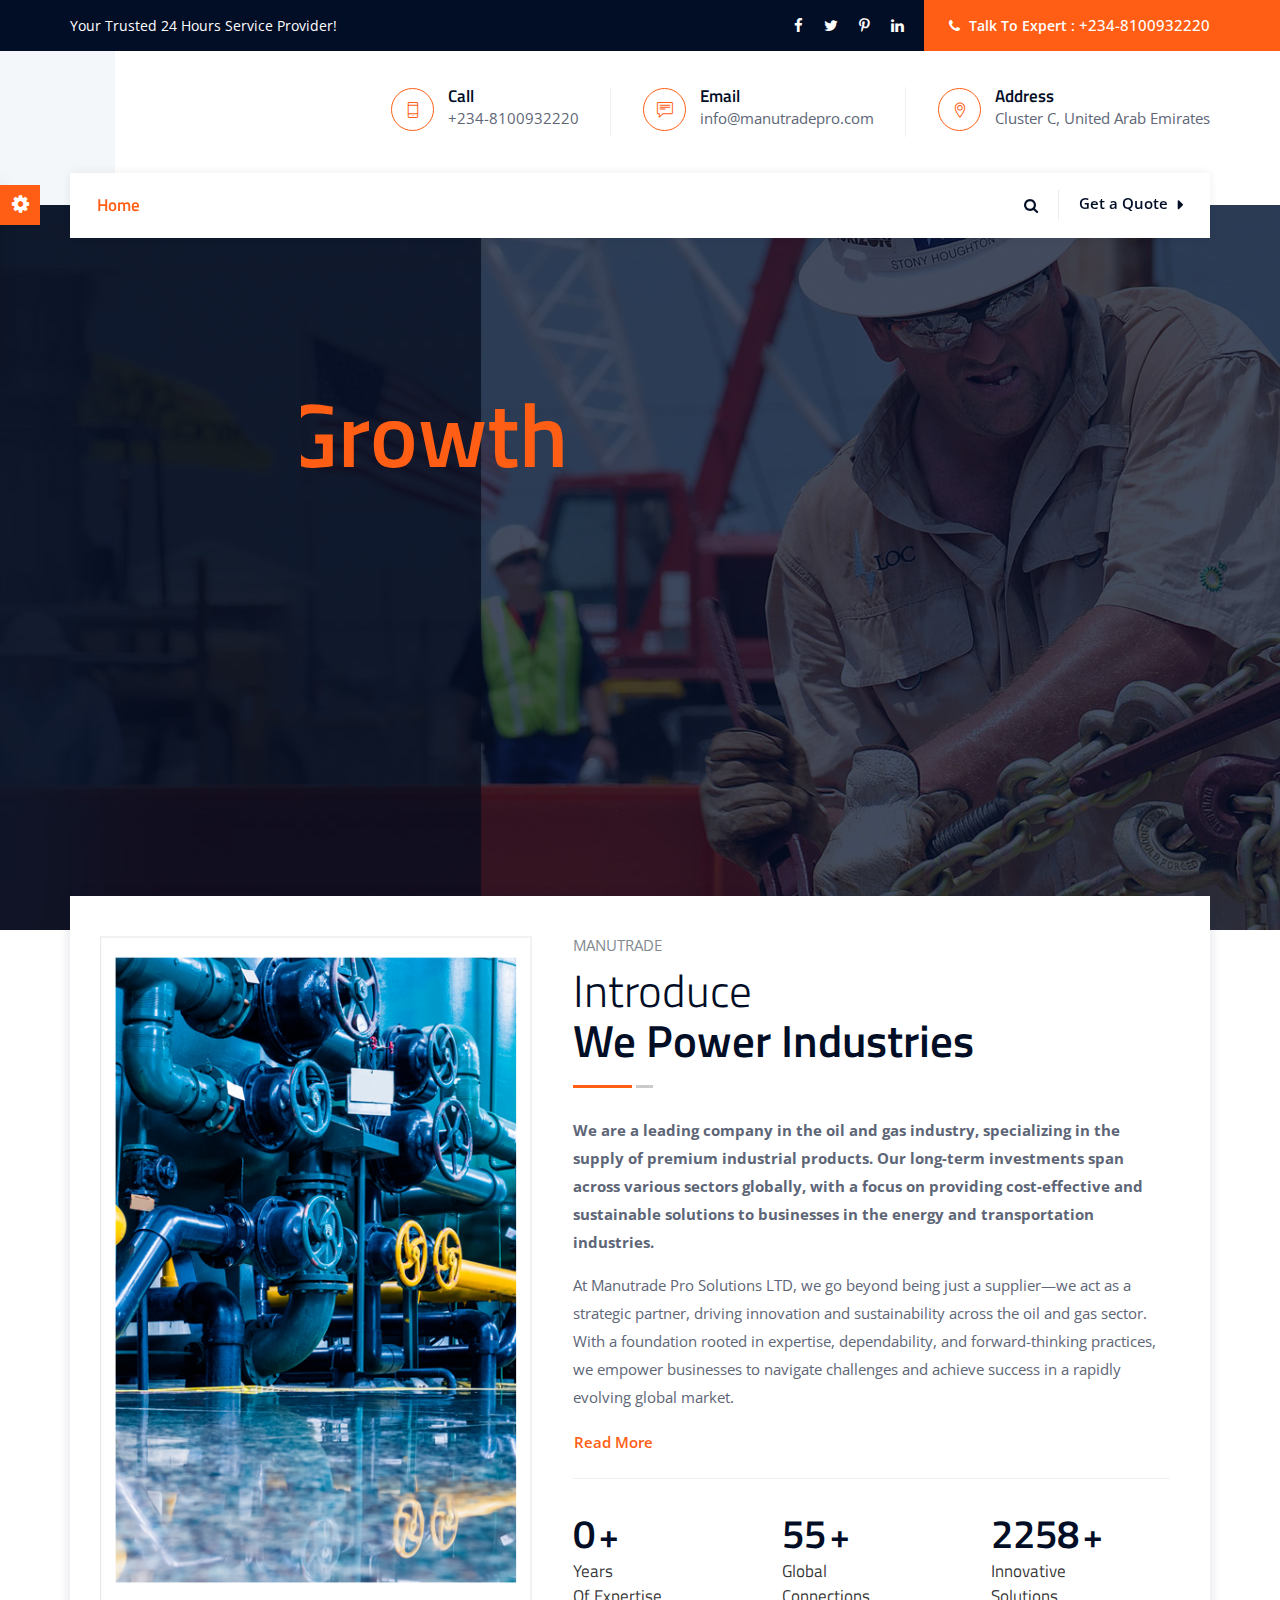
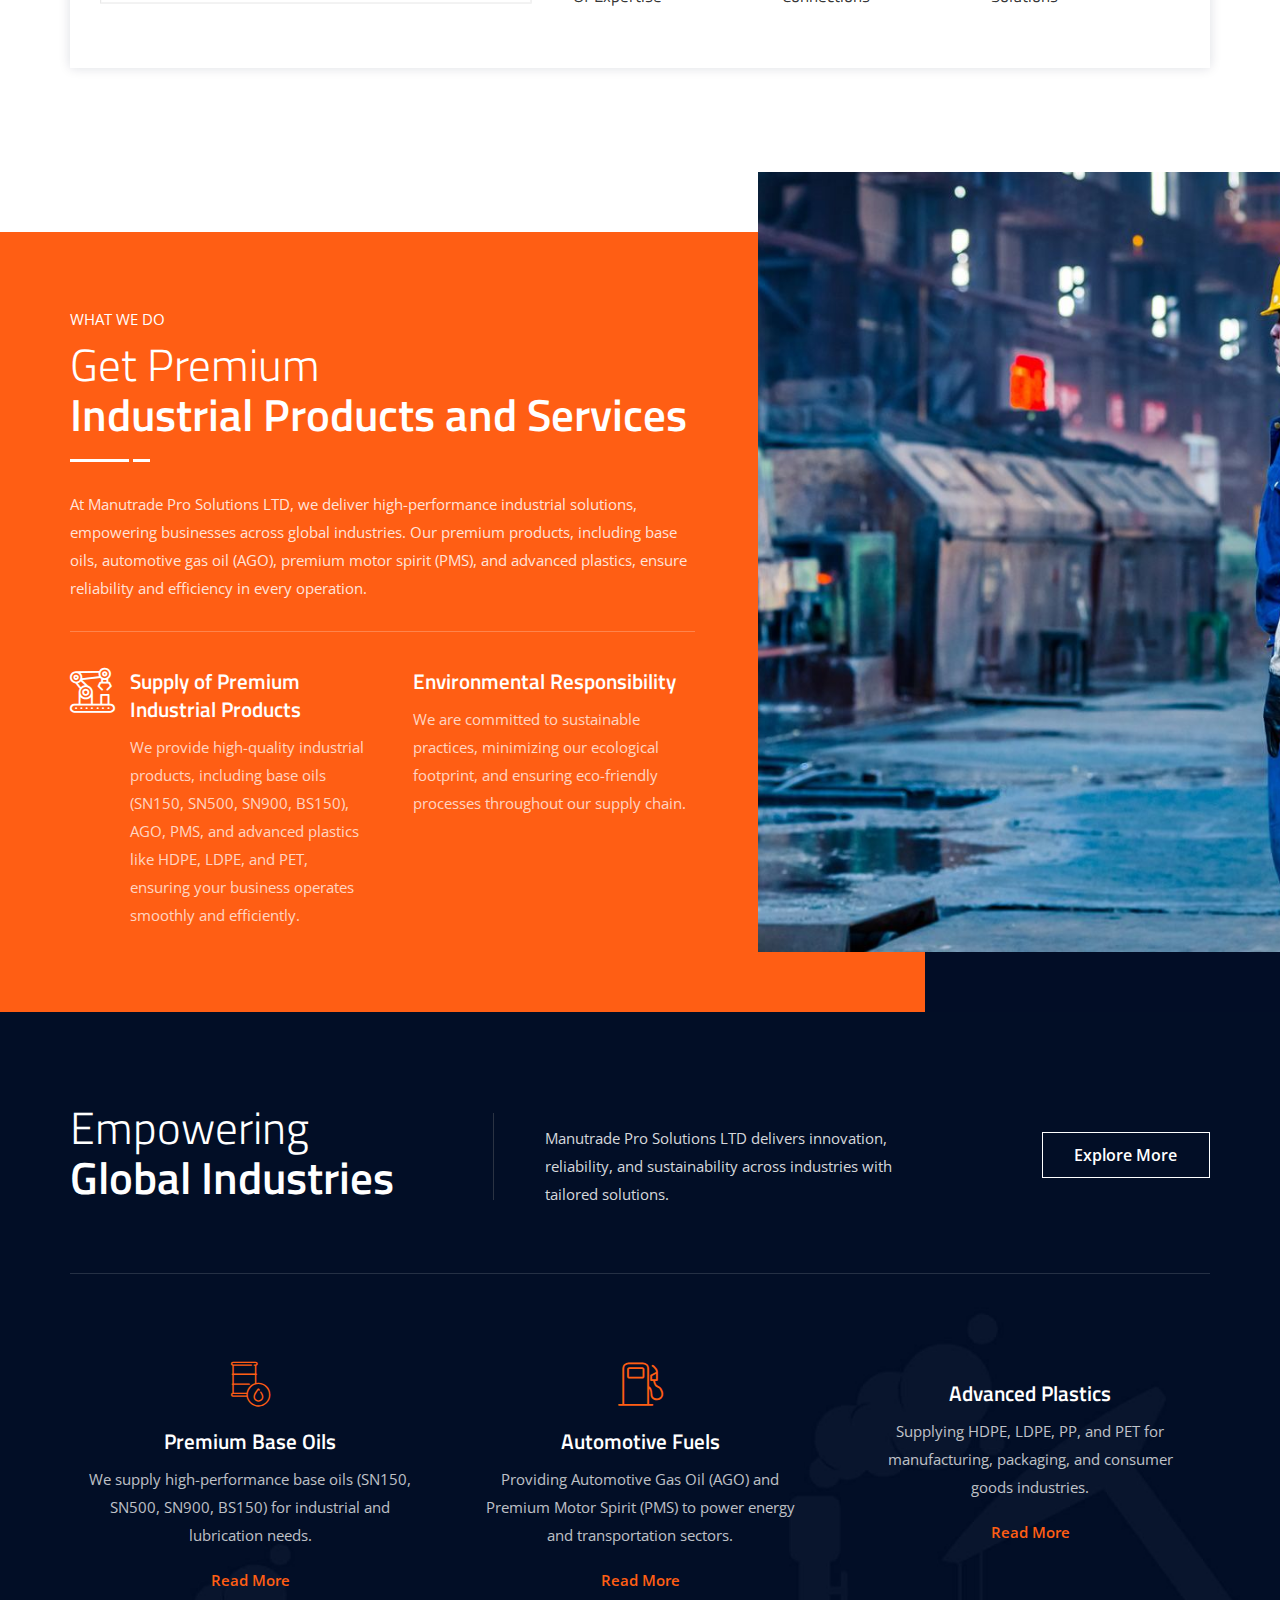
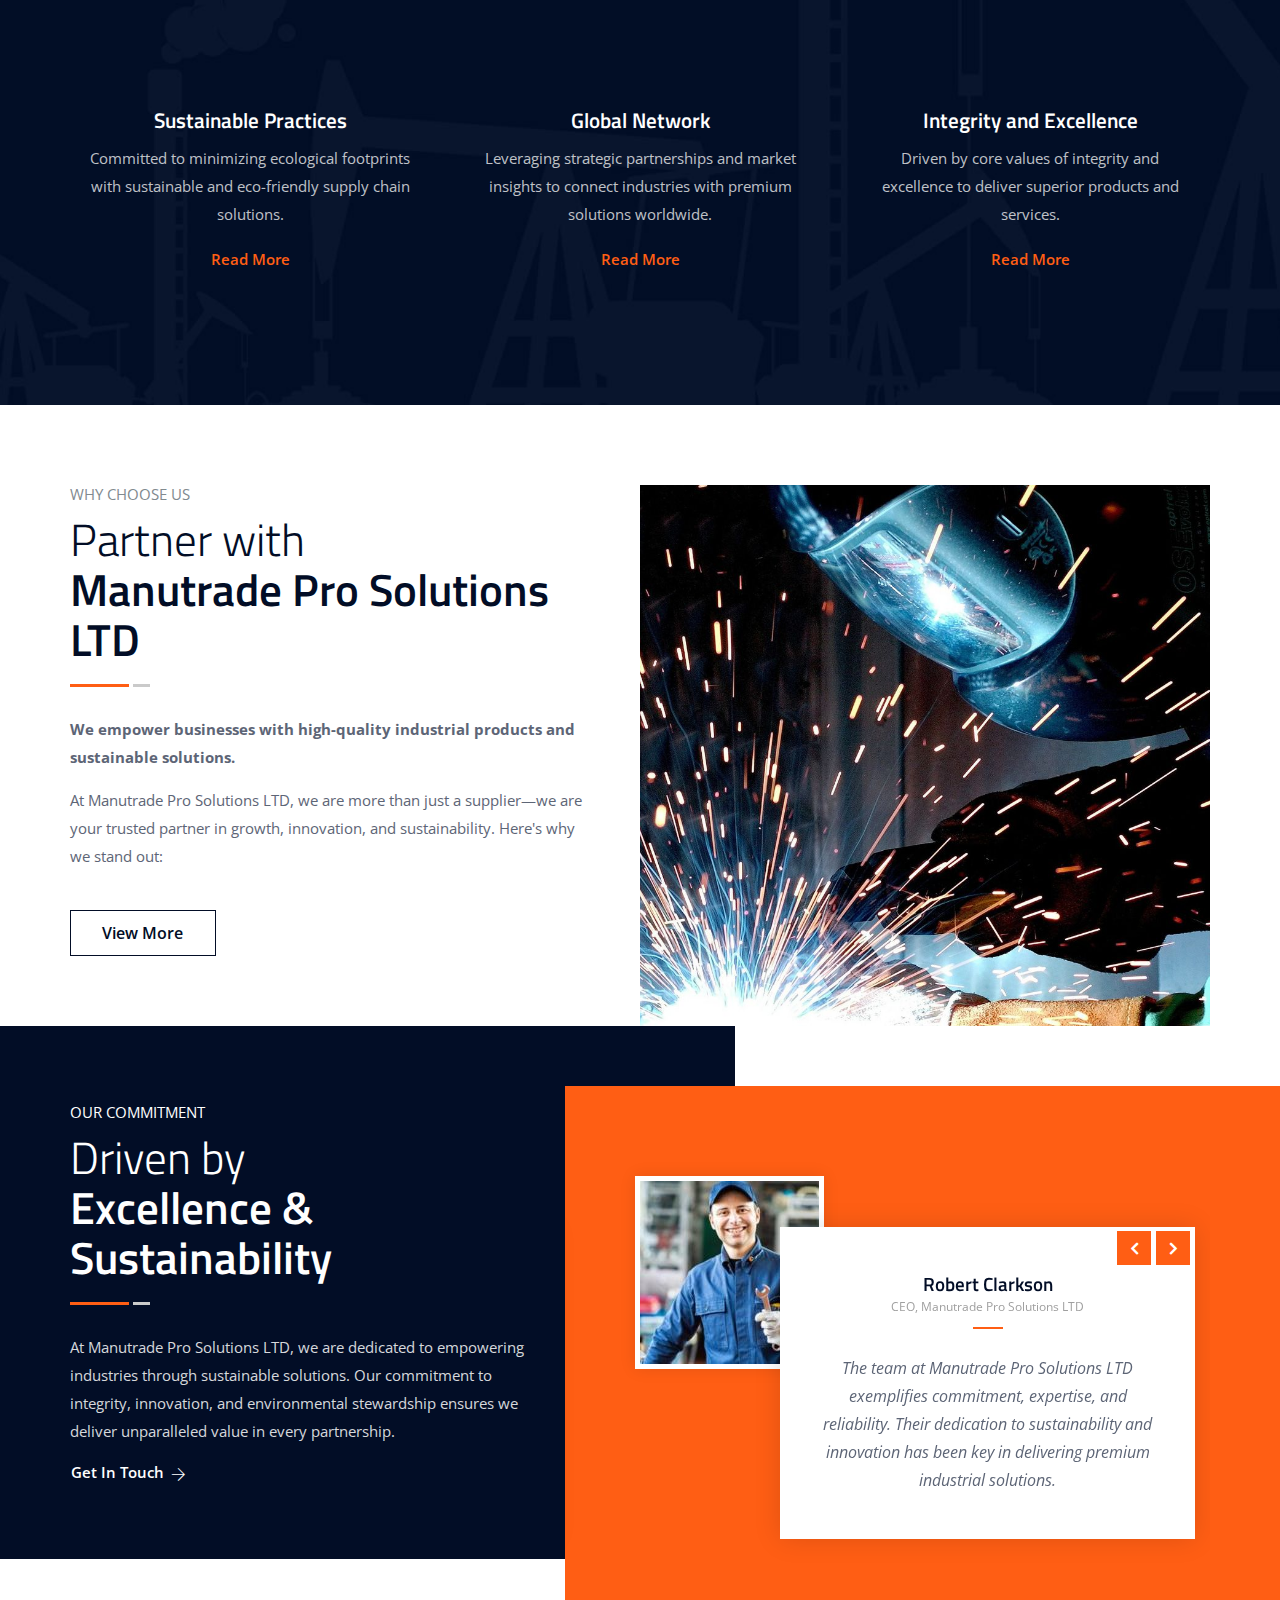
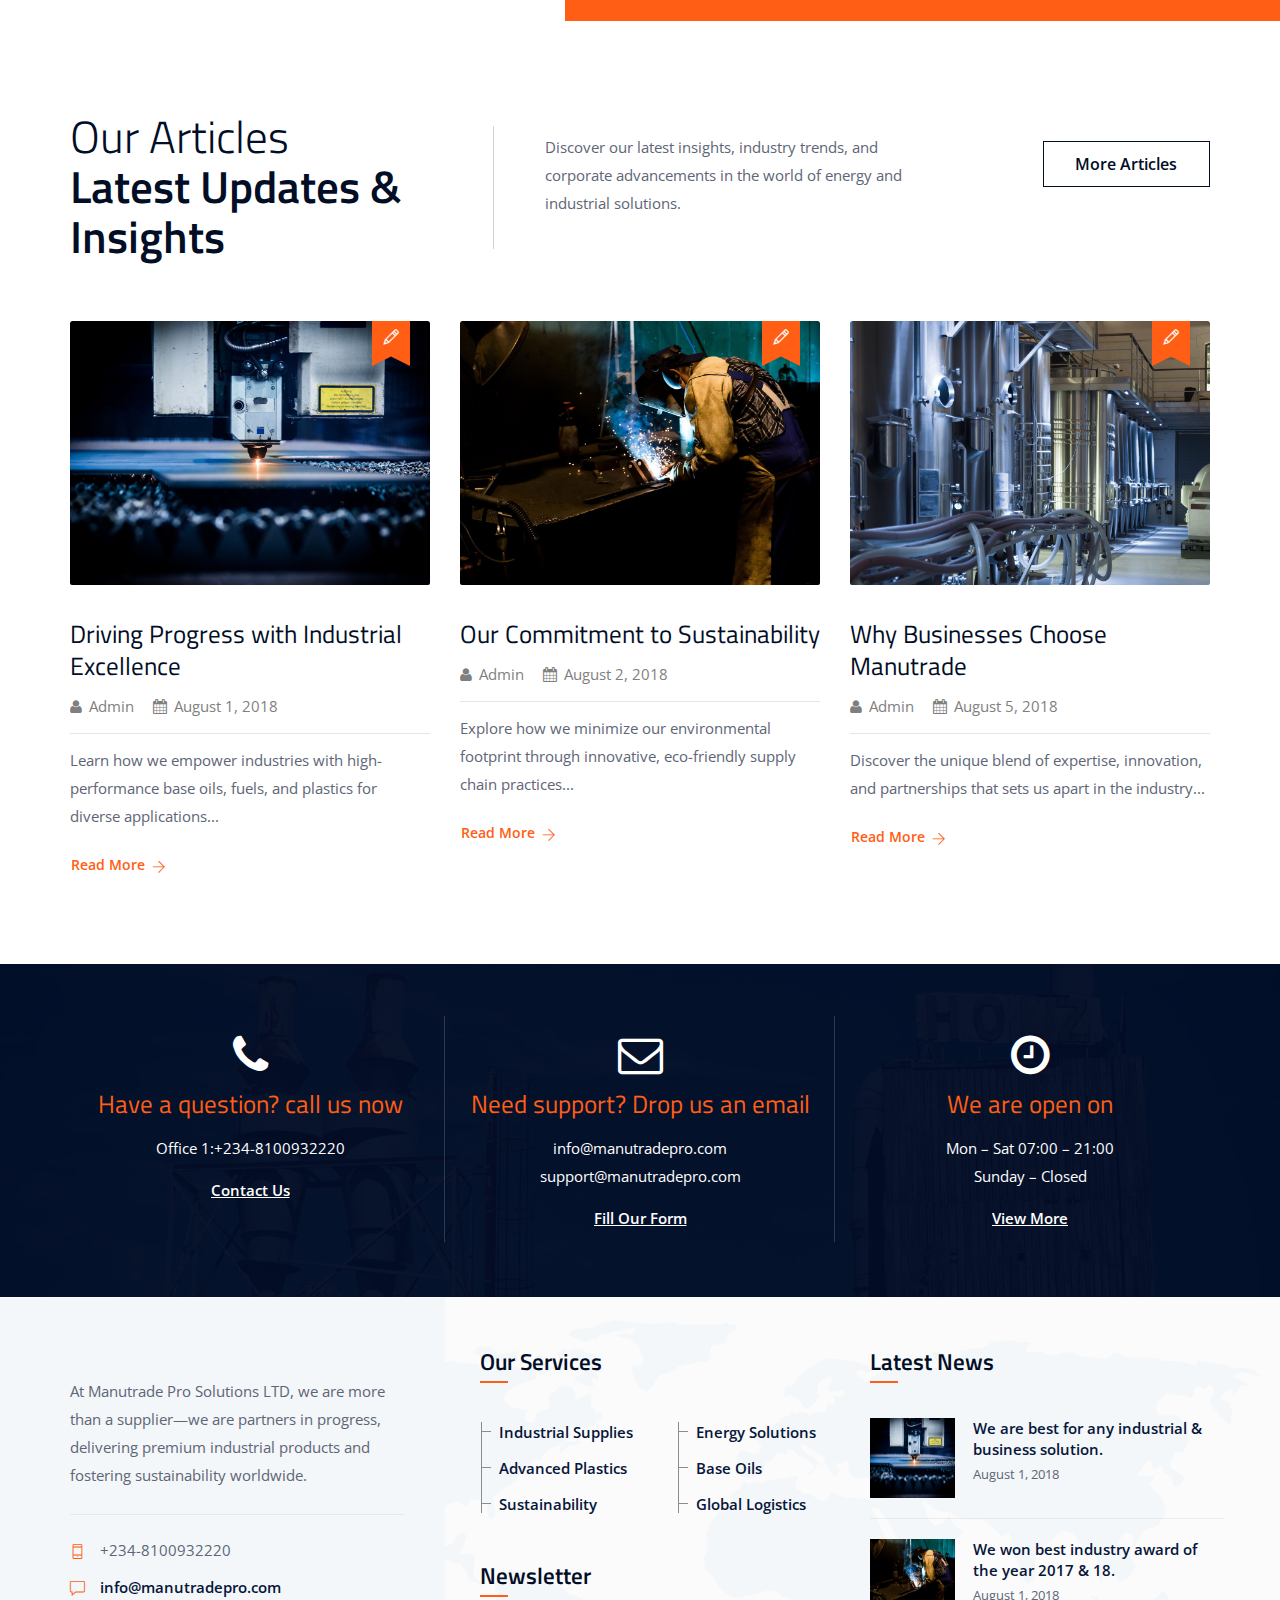
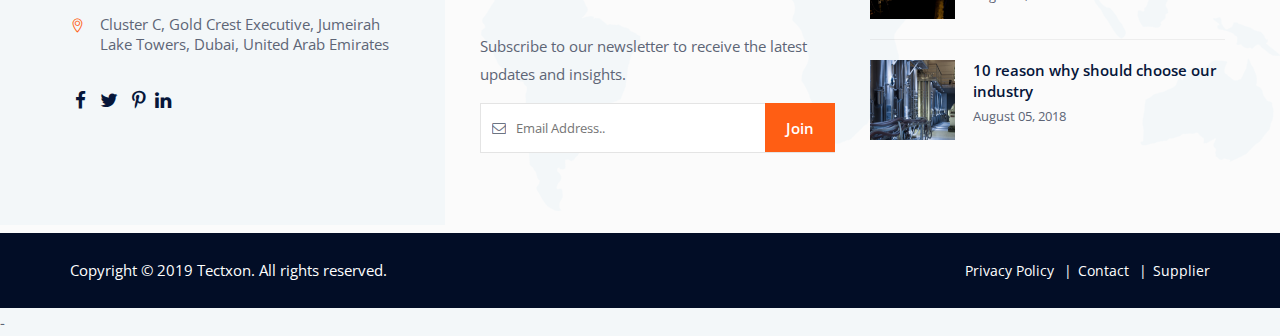
<file: home-2.html>
<!DOCTYPE html>
<html lang="en">

<!-- Mirrored from themetechmount.com/html/tectxon/home-2.html by HTTrack Website Copier/3.x [XR&CO'2014], Fri, 06 Dec 2024 14:37:17 GMT -->
<!-- Added by HTTrack --><meta http-equiv="content-type" content="text/html;charset=UTF-8" /><!-- /Added by HTTrack -->
<head>
<meta charset="utf-8">
<meta http-equiv="X-UA-Compatible" content="IE=edge">
<meta name="keywords" content="HTML5 Template" />
<meta name=”keywords” content=" Tectxon - Industry & Factory WordPress Theme, Tectxon - Industry & Factory Html template, themes & template, html5 template, WordPress theme, unlimited colors available, ui/ux, ui/ux design, best html template, html template, html, JavaScript, best css theme,css3, elementor theme, latest premium themes 2023, latest premium templates 2023, Preyan Technosys Pvt.Ltd, cymol themes, themetech mount, Web 3.0, multi-theme, website theme and template, woocommerce, bootstrap template, web templates, responsive theme, services, web design and development, business, company chemical, construction, corporate, engineering, factory, industry, laboratory, machinery, mechanical, multilingual, oil gas, petroleum, plant, refinery">
<meta name="description" content="Tectxon - Industry & Factory HTML Template" />
<meta name="author" content="https://www.themetechmount.com/" />
<meta name="viewport" content="width=device-width, initial-scale=1, maximum-scale=1" />
<title>ManuTrade Pro Solutions LTD</title>

<!-- favicon icon -->
<link rel="shortcut icon" href="images/favicon.png" />

<!-- bootstrap -->
<link rel="stylesheet" type="text/css" href="css/bootstrap.min.css"/>

<!-- animate -->
<link rel="stylesheet" type="text/css" href="css/animate.css"/>

<!-- owl-carousel -->
<link rel="stylesheet" type="text/css" href="css/owl.carousel.css">

<!-- fontawesome -->
<link rel="stylesheet" type="text/css" href="css/font-awesome.css"/>

<!-- themify -->
<link rel="stylesheet" type="text/css" href="css/themify-icons.css"/>

<!-- flaticon -->
<link rel="stylesheet" type="text/css" href="css/flaticon.css"/>


<!-- REVOLUTION LAYERS STYLES -->

    <link rel="stylesheet" type="text/css" href="revolution/css/layers.css">

    <link rel="stylesheet" type="text/css" href="revolution/css/settings.css">

<!-- prettyphoto -->
<link rel="stylesheet" type="text/css" href="css/prettyPhoto.css">

<!-- shortcodes -->
<link rel="stylesheet" type="text/css" href="css/shortcodes.css"/>

<!-- main -->
<link rel="stylesheet" type="text/css" href="css/main.css"/>

<!--Color Switcher Mockup-->
<link rel="stylesheet" type="text/css" href="css/color-switcher.css" >

<!--Color Themes-->
<link id="switcher-color" href="css/colors/default-color.css" rel="stylesheet">

<!-- responsive -->
<link rel="stylesheet" type="text/css" href="css/responsive.css"/>


</head>

<body>

    <!--page start-->
    <div class="page">

        <!-- preloader start -->
        <div id="preloader">
          <div id="status">&nbsp;</div>
        </div>
        <!-- preloader end -->

        <!--header start-->
        <header id="masthead" class="header ttm-header-style-infostack">
            <!-- ttm-topbar-wrapper -->
            <div class="ttm-topbar-wrapper ttm-bgcolor-darkgrey ttm-textcolor-white clearfix">
                <div class="container">
                    <div class="ttm-topbar-content">
                        <ul class="top-contact text-left">
                            <li class="list-inline-item">Your Trusted 24 Hours Service Provider!</li>
                        </ul>
                        <div class="topbar-right text-right">
                            <div class="ttm-social-links-wrapper list-inline">
                                <ul class="social-icons">
                                    <li><a href="https://www.facebook.com/preyantechnosys19"><i class="fa fa-facebook"></i></a>
                                    </li>
                                    <li><a href="https://twitter.com/PreyanTechnosys"><i class="fa fa-twitter"></i></a>
                                    </li>
                                    <li><a href="https://in.pinterest.com/preyan_technosys/"><i class="fa fa-pinterest-p"></i></a>
                                    </li>
                                    <li><a href="https://www.linkedin.com/in/preyan-technosys-pvt-ltd/"><i class="fa fa-linkedin"></i></a>
                                    </li>
                                </ul>
                            </div>
                            <ul class="top-contact ttm-highlight">
                                <li><strong><i class="fa fa-phone"></i>Talk To Expert :</strong> <span class="tel-no">+234-8100932220</span></li>
                            </ul>
                        </div>
                    </div>
                </div>
            </div><!-- ttm-topbar-wrapper end -->

            <!-- ttm-header-wrap -->
            <div class="ttm-header-wrap">
                <div class="container">
                    <div class="ttm-header-top-wrapper clearfix">
                    <!-- site-branding -->
                        <div class="site-branding">
                            <a class="home-link" href="index.html" title="MANUTRADE" rel="home">
                                <!-- <img id="logo-img" class="img-center" src="images/logo-img.png" alt="logo-img"> -->
                            </a>
                        </div><!-- site-branding end -->
                        <!-- ttm-top-info-con-->
                        <div class="ttm-top-info-con clearfix">
                            <ul>
                                <li>
                                    <div class="icon-box icon-style-border">
                                        <i class="ti ti-mobile"></i>    
                                    </div>
                                    <div class="title-box">
                                        <h5>Call</h5> 
                                        <p>+234-8100932220</p>   
                                    </div>
                                </li>
                                <li>
                                    <div class="icon-box icon-style-border">
                                        <i class="ti ti-comment-alt"></i>    
                                    </div>
                                    <div class="title-box">
                                        <h5>Email</h5> 
                                        <p>info@manutradepro.com</p>   
                                    </div>
                                </li>
                                <li>
                                    <div class="icon-box icon-style-border">
                                        <i class="ti ti-location-pin"></i>    
                                    </div>
                                    <div class="title-box">
                                        <h5>Address</h5> 
                                        <p>Cluster C, United Arab Emirates
                                            </p>   
                                    </div>
                                </li>     
                            </ul>
                        </div>
                        <!-- ttm-top-info-con end -->
                    </div>
                    <!-- ttm-stickable-header-w -->
                    <div id="ttm-stickable-header-w" class="ttm-stickable-header-w clearfix">
                        <div id="site-header-menu" class="site-header-menu">
                                <div class="site-header-menu-inner ttm-stickable-header">
                                    <div class="container">
                                    <!--site-navigation -->
                                    <div id="site-navigation" class="site-navigation">
                                        <div class="ttm-menu-toggle">
                                            <input type="checkbox" id="menu-toggle-form" />
                                            <label for="menu-toggle-form" class="ttm-menu-toggle-block">
                                                <span class="toggle-block toggle-blocks-1"></span>
                                                <span class="toggle-block toggle-blocks-2"></span>
                                                <span class="toggle-block toggle-blocks-3"></span>
                                            </label>
                                        </div>
                                        <nav id="menu" class="menu">
                                            <ul class="dropdown">
                                                <li class="active"><a href="index.html">Home</a>
                                                    <!-- <ul>
                                                        <li><a href="index.html">Home Classic</a></li>
                                                        <li class="active"><a href="home-2.html">Home Classic 2 <span class="label-new">New</span></a></li>
                                                        <li><a href="home-3.html">Home Corporate</a></li>
                                                        <li><a href="home-4.html">Home Creative</a></li>
                                                        <li><a href="home-5.html">Home Creative <span class="label-new">New</span></a></li>
                                                        <li><a href="home-one-page.html">Home One Page <span class="label-new">New</span></a></li>
                                                        <li><a href="#">Header Styles</a>
                                                            <ul>
                                                                <li><a href="index.html">Header Infostack</a></li>
                                                                <li><a target="_blank" href="header-classic.html">Header Classic</a></li>
                                                                <li><a target="_blank" href="header-overlay.html">Header Overlay</a></li>
                                                            </ul>
                                                        </li>
                                                    </ul> -->
                                                </li>
                                                <!-- <li><a href="#">Pages</a>
                                                    <ul>
                                                        <li><a href="aboutus-1.html">About Us 1</a></li>
                                                        <li><a href="aboutus-2.html">About Us 2</a></li>
                                                        <li><a href="services-1.html">Service 1</a></li>
                                                        <li><a href="services-2.html">Service 2</a></li>
                                                        <li><a href="our-team.html">Our Team</a></li>
                                                        <li><a href="contact-us.html">Contact Us</a></li>
                                                        <li><a href="#">Shop</a>
                                                            <ul>
                                                                <li><a href="home-shop.html">Home Shop</a></li>
                                                                <li><a href="shop.html">Default Shop</a></li>
                                                                <li><a href="product-details.html">Single Product Details</a></li>
                                                                <li><a href="cart.html">Cart</a></li>
                                                                <li><a href="checkout.html">Checkout</a></li>
                                                            </ul>
                                                        </li>
                                                        <li><a href="faq.html">FAQs</a></li>
                                                        <li><a href="error.html">Error Page</a></li>
                                                    </ul>
                                                </li>
                                                <li><a href="#">Services</a>
                                                    <ul>
                                                        <li><a href="oil-and-gas.html">Oil &amp; Gas</a></li>
                                                        <li><a href="chemical-research.html">Chemical Research</a></li>
                                                        <li><a href="agricultural-research.html">Agricultural Research</a></li>
                                                        <li><a href="mechanical-civil.html">Mechanical &amp; Civil</a></li>
                                                        <li><a href="auto-motive-engineering.html">Auto Motive Engineering</a></li>
                                                        <li><a href="manufacturing.html">Manufacturing</a></li>
                                                    </ul>
                                                </li>
                                                <li><a href="#">Projects</a>
                                                    <ul>
                                                        <li><a href="portfolio-classic.html">Project Classic</a></li>
                                                        <li><a href="portfolio-overlay.html">Project Overlay</a></li>
                                                        <li><a href="portfolio-full-width.html">Project Full Width</a></li>
                                                        <li><a href="#">Project Single</a>
                                                           <ul>
                                                                <li><a href="portfolio-details-01.html">Style One</a></li>
                                                                <li><a href="portfolio-details-02.html">Style Two</a></li>
                                                                <li><a href="portfolio-details-03.html">Style Three</a></li>
                                                            </ul>
                                                        </li>
                                                    </ul>
                                                </li>
                                                <li><a href="element.html">Elements</a></li>
                                                <li><a href="#">Blog</a>
                                                    <ul>
                                                        <li><a href="blog.html">Blog Classic</a></li>
                                                        <li><a href="blog-grid.html">Blog Grid</a></li>
                                                        <li><a href="single-blog.html">Single Blog</a></li>
                                                    </ul>
                                                </li> -->
                                            </ul>
                                        </nav>
                                    </div>
                                    <div class="ttm-rt-contact">
                                        <!-- header-icins -->
                                        <div class="ttm-header-icons ">
                                            <div class="ttm-header-icon ttm-header-search-link">
                                                <a href="#"><i class="fa fa-search"></i></a>
                                                <div class="ttm-search-overlay">
                                                    <form method="get" class="ttm-site-searchform" action="#">
                                                        <div class="w-search-form-h">
                                                            <div class="w-search-form-row">
                                                                <div class="w-search-input">
                                                                    <input type="search" class="field searchform-s" name="s" placeholder="Type Word Then Enter...">
                                                                    <button type="submit">
                                                                        <i class="ti ti-search"></i>
                                                                    </button>
                                                                </div>
                                                            </div>
                                                        </div>
                                                    </form>
                                                </div>
                                            </div>
                                        </div><!-- header-icons end -->
                                        <div class="ttm-custombutton">
                                            <a href="contact-us.html">Get a Quote<i class="fa fa-caret-right"></i></a>
                                        </div>
                                    </div>
                                </div>
                            </div>
                        </div>
                    </div>
                </div>
            </div><!--ttm-header-wrap end -->

        </header>
        <!--header end-->

        <div id="rev_slider_4_1_wrapper" class="rev_slider_wrapper fullwidthbanner-container slide-overlay" data-alias="classic4export" data-source="gallery">

                <!-- START REVOLUTION SLIDER 5.4.8 auto mode -->
                <div id="rev_slider_4_1" class="rev_slider fullwidthabanner" data-version="5.4.8">
                    <div class="slotholder"></div>
                    <ul>
                        <li data-index="rs-1" data-transition="fade" data-slotamount="default" data-hideafterloop="0" data-hideslideonmobile="off" data-easein="default" data-easeout="default" data-masterspeed="300" data-rotate="0" data-saveperformance="off" data-title="Slide" data-param1="" data-param2="" data-param3="" data-param4="" data-param5="" data-param6="" data-param7="" data-param8="" data-param9="" data-param10="" data-description="">

                            <img src="images/slides/slider-mainbg-007.jpg" alt="" title="slider-mainbg-007" width="1920" height="725" data-bgposition="center center" data-bgfit="cover" data-bgrepeat="no-repeat" class="rev-slidebg" data-no-retina>

                            <div class="tp-caption heilight-white-text" id="slide-3-layer-5" data-x="['left','left','left','center']" data-hoffset="['50','40','30','0']" data-y="['top','top','top','middle']" data-voffset="['179','179','51','-90']"
                                data-fontsize="['90','90','65','45']"
                                data-lineheight="['100','100','75','55']"
                                data-fontweight="['600','600','600','600']"
                                data-width="none"
                                data-height="none"
                                data-whitespace="nowrap"
                                data-type="text"
                                data-responsive_offset="on"
                                data-frames='[{"delay":240,"speed":1500,"frame":"0","from":"x:[-175%];y:0px;z:0;rX:0;rY:0;rZ:0;sX:1;sY:1;skX:0;skY:0;opacity:1;","mask":"x:[100%];y:0;s:inherit;e:inherit;","to":"o:1;","ease":"Power3.easeOut"},{"delay":"wait","speed":300,"frame":"999","to":"opacity:0;","ease":"Power3.easeInOut"}]'
                                data-textAlign="['inherit','inherit','inherit','inherit']"
                                data-paddingtop="[0,0,0,0]"
                                data-paddingright="[0,0,0,0]"
                                data-paddingbottom="[0,0,0,0]"
                                data-paddingleft="[0,0,0,0]"><strong>Powering Growth</strong> 
                            </div>
                            <div class="tp-caption heilight-white-text" id="slide-1-layer-16" data-x="['left','left','left','center']" data-hoffset="['50','40','30','0']" data-y="['top','top','top','middle']" data-voffset="['265','265','113','-39']"
                                data-fontsize="['90','90','65','45']"
                                data-lineheight="['100','100','75','55']"
                                data-fontweight="['600','600','600','600']"
                                data-width="none"
                                data-height="none"
                                data-whitespace="nowrap"
                                data-type="text"
                                data-responsive_offset="on"
                                data-frames='[{"delay":750,"speed":1500,"frame":"0","from":"x:[-175%];y:0px;z:0;rX:0;rY:0;rZ:0;sX:1;sY:1;skX:0;skY:0;opacity:1;","mask":"x:[100%];y:0;s:inherit;e:inherit;","to":"o:1;","ease":"Power3.easeOut"},{"delay":"wait","speed":300,"frame":"999","to":"opacity:0;","ease":"Power3.easeInOut"}]'
                                data-textAlign="['inherit','inherit','inherit','inherit']"
                                data-paddingtop="[0,0,0,0]"
                                data-paddingright="[0,0,0,0]"
                                data-paddingbottom="[0,0,0,0]"
                                data-paddingleft="[0,0,0,0]">Energy Solutions
                            </div>
                            <div class="tp-caption desc-slide" id="slide-1-layer-17" data-x="['left','left','left','center']" data-hoffset="['50','40','30','0']" data-y="['middle','middle','middle','middle']" data-voffset="['41','41','-6','21']"
                                data-fontsize="['16','16','14','13']"
                                data-lineheight="['28','28','28','22']"
                                data-width="none"
                                data-height="none"
                                data-whitespace="nowrap"
                                data-type="text"
                                data-responsive_offset="on"
                                data-frames='[{"delay":950,"speed":1500,"frame":"0","from":"x:[-100%];z:0;rX:0deg;rY:0;rZ:0;sX:1;sY:1;skX:0;skY:0;","mask":"x:0px;y:0px;s:inherit;e:inherit;","to":"o:1;","ease":"Power3.easeInOut"},{"delay":"wait","speed":300,"frame":"999","to":"opacity:0;","ease":"Power3.easeInOut"}]'
                                data-textAlign="['inherit','inherit','inherit','center']"
                                data-paddingtop="[0,0,0,0]"
                                data-paddingright="[0,0,0,0]"
                                data-paddingbottom="[0,0,0,0]"
                                data-paddingleft="[0,0,0,0]"> We provide top-tier products and services, from lubricants to fuels and plastics for key industries. 
                            </div>
                            <a class="tp-caption classic-border-button" href="#" target="_self" id="slide-1-layer-18" data-x="['left','left','left','center']" data-hoffset="['50','40','30','0']" data-y="['middle','middle','middle','middle']" data-voffset="['140','140','84','90']"
                                data-width="none"
                                data-height="none"
                                data-whitespace="nowrap"
                                data-type="text"
                                data-actions=''
                                data-responsive_offset="on"
                                data-frames='[{"delay":1490,"speed":800,"frame":"0","from":"y:[100%];z:0;rX:0deg;rY:0;rZ:0;sX:1;sY:1;skX:0;skY:0;opacity:0;","to":"o:1;","ease":"Power4.easeInOut"},{"delay":"wait","speed":300,"frame":"999","to":"opacity:0;","ease":"Power3.easeInOut"},{"frame":"hover","speed":"500","ease":"Power0.easeIn","to":"o:1;rX:0;rY:0;rZ:0;z:0;","style":"c:rgb(3,15,41);bg:rgb(255,255,255);bc:transparent;br:0px 0px 0px 0px;"}]'
                                data-textAlign="['inherit','inherit','inherit','inherit']"
                                data-paddingtop="[16,16,16,16]"
                                data-paddingright="[30,30,30,30]"
                                data-paddingbottom="[16,16,16,16]"
                                data-paddingleft="[30,30,30,30]">Our Sectors</a>

                                <a class="tp-caption simple-text-button " href="#" target="_self" id="slide-1-layer-19" data-x="['left','left','left','center']" data-hoffset="['227','216','207','0']" data-y="['middle','middle','middle','middle']" data-voffset="['140','140','84','184']"
                                data-width="none"
                                data-height="none"
                                data-whitespace="nowrap"
                                data-visibility="['on','on','on','off']"
                                data-type="text"
                                data-actions=''
                                data-responsive_offset="on"
                                data-frames='[{"delay":1570,"speed":800,"frame":"0","from":"y:[100%];z:0;rX:0deg;rY:0;rZ:0;sX:1;sY:1;skX:0;skY:0;opacity:0;","to":"o:1;","ease":"Power4.easeInOut"},{"delay":"wait","speed":300,"frame":"999","to":"opacity:0;","ease":"Power3.easeInOut"}]'
                                data-textAlign="['inherit','inherit','inherit','inherit']"
                                data-paddingtop="[16,16,16,16]"
                                data-paddingright="[30,30,30,30]"
                                data-paddingbottom="[16,16,16,16]"
                                data-paddingleft="[30,30,30,30]">Our Solutions <span class="left-space-3px"><i class="themifyicon ti-angle-right"></i></span> 
                            </a>
                            <div class="tp-caption tp-dark-shape tp-shapewrapper " id="slide-1-layer-20" data-x="['right','right','right','right']" data-hoffset="['158','148','128','118']" data-y="['bottom','bottom','bottom','bottom']" data-voffset="['111','111','30','-90']"
                                data-width="192"
                                data-height="94"
                                data-whitespace="nowrap"
                                data-visibility="['on','on','on','off']"
                                data-type="shape"
                                data-responsive_offset="on"
                                data-frames='[{"delay":950,"speed":410,"frame":"0","from":"z:0;rX:0;rY:0;rZ:0;sX:0.9;sY:0.9;skX:0;skY:0;opacity:0;","to":"o:1;","ease":"Power3.easeInOut"},{"delay":"wait","speed":300,"frame":"999","to":"opacity:0;","ease":"Power3.easeInOut"}]'
                                data-textAlign="['inherit','inherit','inherit','inherit']"
                                data-paddingtop="[0,0,0,0]"
                                data-paddingright="[0,0,0,0]"
                                data-paddingbottom="[0,0,0,0]"
                                data-paddingleft="[0,0,0,0]"> 
                            </div>
                            <a class="tp-caption big-blue-button " href="#" target="_self" id="slide-1-layer-24" data-x="['right','right','right','right']" data-hoffset="['50','40','20','8']" data-y="['bottom','bottom','bottom','bottom']" data-voffset="['111','111','30','-103']"
                                data-width="none"
                                data-height="none"
                                data-whitespace="nowrap"
                                data-visibility="['on','on','on','off']"
                                data-type="text"
                                data-actions=''
                                data-responsive_offset="on"
                                data-frames='[{"delay":1550,"speed":430,"frame":"0","from":"z:0;rX:0;rY:0;rZ:0;sX:0.9;sY:0.9;skX:0;skY:0;opacity:0;","to":"o:1;","ease":"Power3.easeInOut"},{"delay":"wait","speed":300,"frame":"999","to":"opacity:0;","ease":"Power3.easeInOut"}]'
                                data-textAlign="['inherit','inherit','inherit','inherit']"
                                data-paddingtop="[30,30,30,30]"
                                data-paddingright="[39,39,39,39]"
                                data-paddingbottom="[31,31,31,31]"
                                data-paddingleft="[39,39,39,39]"><i class="themifyicon ti-angle-right"></i> 
                            </a>
                            <div class="tp-caption heilight-white-text" id="slide-1-layer-22" data-x="['right','right','right','right']" data-hoffset="['258','248','228','218']" data-y="['middle','middle','middle','middle']" data-voffset="['189','175','132','202']"
                                data-fontsize="['30','30','30','30']"
                                data-lineheight="['35','35','35','35']"
                                data-fontweight="['600','600','600','600']"
                                data-width="none"
                                data-height="none"
                                data-whitespace="nowrap"
                                data-visibility="['on','on','on','off']"
                                data-type="text"
                                data-responsive_offset="on"
                                data-frames='[{"delay":1080,"speed":1500,"frame":"0","from":"z:0;rX:0;rY:0;rZ:0;sX:0.9;sY:0.9;skX:0;skY:0;opacity:0;","to":"o:1;","ease":"Power3.easeInOut"},{"delay":"wait","speed":300,"frame":"999","to":"opacity:0;","ease":"Power3.easeInOut"}]'
                                data-textAlign="['inherit','inherit','inherit','inherit']"
                                data-paddingtop="[0,0,0,0]"
                                data-paddingright="[0,0,0,0]"
                                data-paddingbottom="[0,0,0,0]"
                                data-paddingleft="[0,0,0,0]">550+ 
                            </div>
                            <div class="tp-caption heilight-white-text" id="slide-1-layer-23" data-x="['right','right','right','right']" data-hoffset="['212','202','182','172']" data-y="['middle','middle','middle','middle']" data-voffset="['222','206','163','203']"
                                data-fontsize="['18','18','18','18']"
                                data-lineheight="['25','25','25','25']"
                                data-fontweight="['300','300','300','300']"
                                data-width="none"
                                data-height="none"
                                data-whitespace="nowrap"
                                data-visibility="['on','on','on','off']"
                                data-type="text"
                                data-responsive_offset="on"
                                data-frames='[{"delay":1180,"speed":1500,"frame":"0","from":"z:0;rX:0;rY:0;rZ:0;sX:0.9;sY:0.9;skX:0;skY:0;opacity:0;","to":"o:1;","ease":"Power3.easeInOut"},{"delay":"wait","speed":300,"frame":"999","to":"opacity:0;","ease":"Power3.easeInOut"}]'
                                data-textAlign="['inherit','inherit','inherit','inherit']"
                                data-paddingtop="[0,0,0,0]"
                                data-paddingright="[0,0,0,0]"
                                data-paddingbottom="[0,0,0,0]"
                                data-paddingleft="[0,0,0,0]">Oil, Gas & Trading
                            </div>
                        </li>
                        <li data-index="rs-11" data-transition="fade" data-slotamount="default" data-hideafterloop="0" data-hideslideonmobile="off" data-easein="default" data-easeout="default" data-masterspeed="300" data-rotate="0" data-saveperformance="off" data-title="Slide" data-param1="" data-param2="" data-param3="" data-param4="" data-param5="" data-param6="" data-param7="" data-param8="" data-param9="" data-param10="" data-description="">
                            <img src="images/slides/slider-mainbg-006.jpg" alt="" title="slider-mainbg-006" width="1920" height="725" data-bgposition="center center" data-bgfit="cover" data-bgrepeat="no-repeat" class="rev-slidebg" data-no-retina>

                            <div class="tp-caption heilight-white-text" id="slide-11-layer-15" data-x="['right','right','right','center']" data-hoffset="['50','50','30','0']" data-y="['top','top','top','middle']" data-voffset="['195','179','59','-80']"
                                data-fontsize="['70','70','55','40']"
                                data-lineheight="['100','100','67','50']"
                                data-fontweight="['600','600','600','600']"
                                data-width="none"
                                data-height="none"
                                data-whitespace="nowrap"
                                data-type="text"
                                data-responsive_offset="on"
                                data-frames='[{"delay":240,"speed":1500,"frame":"0","from":"x:[175%];y:0px;z:0;rX:0;rY:0;rZ:0;sX:1;sY:1;skX:0;skY:0;opacity:1;","mask":"x:[-100%];y:0;s:inherit;e:inherit;","to":"o:1;","ease":"Power3.easeOut"},{"delay":"wait","speed":300,"frame":"999","to":"opacity:0;","ease":"Power3.easeInOut"}]'
                                data-textAlign="['inherit','inherit','inherit','inherit']"
                                data-paddingtop="[0,0,0,0]"
                                data-paddingright="[0,0,0,0]"
                                data-paddingbottom="[0,0,0,0]"
                                data-paddingleft="[0,0,0,0]">Leading <strong>Oil & Gas</strong> Company 

                            </div>
                            <div class="tp-caption heilight-white-text" id="slide-11-layer-16" data-x="['right','right','right','center']" data-hoffset="['50','50','30','0']" data-y="['top','top','top','middle']" data-voffset="['267','265','119','-28']"
                                data-fontsize="['70','70','55','40']"
                                data-lineheight="['100','100','67','50']"
                                data-fontweight="['600','600','600','600']"
                                data-width="none"
                                data-height="none"
                                data-whitespace="nowrap"
                                data-type="text"
                                data-responsive_offset="on"
                                data-frames='[{"delay":750,"speed":1500,"frame":"0","from":"x:[175%];y:0px;z:0;rX:0;rY:0;rZ:0;sX:1;sY:1;skX:0;skY:0;opacity:1;","mask":"x:[-100%];y:0;s:inherit;e:inherit;","to":"o:1;","ease":"Power3.easeOut"},{"delay":"wait","speed":300,"frame":"999","to":"opacity:0;","ease":"Power3.easeInOut"}]'
                                data-textAlign="['inherit','inherit','inherit','inherit']"
                                data-paddingtop="[0,0,0,0]"
                                data-paddingright="[0,0,0,0]"
                                data-paddingbottom="[0,0,0,0]"
                                data-paddingleft="[0,0,0,0]">Driving Global Progress
                            </div>
                            <a class="tp-caption highlight-skin-button" href="#" target="_self" id="slide-11-layer-18" data-x="['right','right','right','center']" data-hoffset="['50','50','30','0']" data-y="['middle','middle','middle','middle']" data-voffset="['56','60','18','55']"
                                data-fontsize="['14','14','16','16']"
                                data-lineheight="['14','14','16','16']"
                                data-color="['rgba(255,255,255,1)','rgba(255,255,255,1)','rgb(255,255,255)','rgb(255,255,255)']"
                                data-width="none"
                                data-height="none"
                                data-whitespace="nowrap"
                                data-type="text"
                                data-actions=''
                                data-responsive_offset="on"
                                data-frames='[{"delay":740,"speed":800,"frame":"0","from":"y:[100%];z:0;rX:0deg;rY:0;rZ:0;sX:1;sY:1;skX:0;skY:0;opacity:0;","to":"o:1;","ease":"Power4.easeInOut"},{"delay":"wait","speed":300,"frame":"999","to":"opacity:0;","ease":"Power3.easeInOut"}]'
                                data-textAlign="['inherit','inherit','inherit','inherit']"
                                data-paddingtop="[16,16,16,16]"
                                data-paddingright="[30,30,30,30]"
                                data-paddingbottom="[16,16,16,16]"
                                data-paddingleft="[30,30,30,30]">Let’s Discuss Your Needs! </a>

                                <div class="tp-caption tp-dark-shape tp-shapewrapper " id="slide-11-layer-20" data-x="['left','left','left','right']" data-hoffset="['50','50','30','290']" data-y="['bottom','bottom','bottom','bottom']" data-voffset="['111','111','40','-93']"
                                data-width="192"
                                data-height="94"
                                data-whitespace="nowrap"
                                data-visibility="['on','on','on','off']"
                                data-type="shape"
                                data-responsive_offset="on"
                                data-frames='[{"delay":870,"speed":410,"frame":"0","from":"z:0;rX:0;rY:0;rZ:0;sX:0.9;sY:0.9;skX:0;skY:0;opacity:0;","to":"o:1;","ease":"Power3.easeInOut"},{"delay":"wait","speed":300,"frame":"999","to":"opacity:0;","ease":"Power3.easeInOut"}]'
                                data-textAlign="['inherit','inherit','inherit','inherit']"
                                data-paddingtop="[0,0,0,0]"
                                data-paddingright="[0,0,0,0]"
                                data-paddingbottom="[0,0,0,0]"
                                data-paddingleft="[0,0,0,0]"> 
                            </div>

                            <a class="tp-caption big-blue-button " href="#" target="_self" id="slide-11-layer-24" data-x="['left','left','left','right']" data-hoffset="['242','242','222','45']" data-y="['bottom','bottom','bottom','bottom']" data-voffset="['111','111','40','-86']"
                                data-width="none"
                                data-height="none"
                                data-whitespace="nowrap"
                                data-visibility="['on','on','on','off']"
                                data-type="text"
                                data-actions=''
                                data-responsive_offset="on"
                                data-frames='[{"delay":1280,"speed":430,"frame":"0","from":"z:0;rX:0;rY:0;rZ:0;sX:0.9;sY:0.9;skX:0;skY:0;opacity:0;","to":"o:1;","ease":"Power3.easeInOut"},{"delay":"wait","speed":300,"frame":"999","to":"opacity:0;","ease":"Power3.easeInOut"}]'
                                data-textAlign="['inherit','inherit','inherit','inherit']"
                                data-paddingtop="[30,30,30,30]"
                                data-paddingright="[39,39,39,39]"
                                data-paddingbottom="[31,31,31,31]"
                                data-paddingleft="[39,39,39,39]"><i class="themifyicon ti-angle-right"></i> 
                            </a>
                            <a class="tp-caption tm-simple-link " href="#" target="_self" id="slide-11-layer-26" data-x="['center','center','center','center']" data-hoffset="['329','320','210','250']" data-y="['middle','middle','middle','middle']" data-voffset="['135','134','94','94']"
                                data-width="none"
                                data-height="none"
                                data-whitespace="nowrap"
                                data-visibility="['on','on','on','off']"
                                data-type="text"
                                data-actions=''
                                data-responsive_offset="on"
                                data-frames='[{"delay":1160,"speed":460,"frame":"0","from":"y:50px;opacity:0;","to":"o:1;","ease":"Power3.easeInOut"},{"delay":"wait","speed":300,"frame":"999","to":"opacity:0;","ease":"Power3.easeInOut"}]'
                                data-textAlign="['inherit','inherit','inherit','inherit']"
                                data-paddingtop="[0,0,0,0]"
                                data-paddingright="[0,0,0,0]"
                                data-paddingbottom="[0,0,0,0]"
                                data-paddingleft="[0,0,0,0]">Our Projects 
                            </a>
                            <div class="tp-caption tp-dash-shape tp-shapewrapper " id="slide-11-layer-27" data-x="['center','center','center','center']" data-hoffset="['393','250','140','180']" data-y="['middle','middle','middle','middle']" data-voffset="['135','134','94','94']"
                                data-width="1"
                                data-height="15"
                                data-whitespace="nowrap"
                                data-visibility="['on','on','on','off']"
                                data-type="shape"
                                data-responsive_offset="on"
                                data-frames='[{"delay":1160,"speed":460,"frame":"0","from":"y:50px;opacity:0;","to":"o:1;","ease":"Power3.easeInOut"},{"delay":"wait","speed":300,"frame":"999","to":"opacity:0;","ease":"Power3.easeInOut"}]'
                                data-textAlign="['inherit','inherit','inherit','inherit']"
                                data-paddingtop="[0,0,0,0]"
                                data-paddingright="[0,0,0,0]"
                                data-paddingbottom="[0,0,0,0]"
                                data-paddingleft="[0,0,0,0]"> 
                            </div>
                            <a class="tp-caption tm-simple-link " href="#" target="_self" id="slide-11-layer-28" data-x="['center','center','center','center']" data-hoffset="['446','195','85','125']" data-y="['middle','middle','middle','middle']" data-voffset="['135','134','94','94']"
                                data-width="none"
                                data-height="none"
                                data-whitespace="nowrap"
                                data-visibility="['on','on','on','off']"
                                data-type="text"
                                data-actions=''
                                data-responsive_offset="on"
                                data-frames='[{"delay":1160,"speed":460,"frame":"0","from":"y:50px;opacity:0;","to":"o:1;","ease":"Power3.easeInOut"},{"delay":"wait","speed":300,"frame":"999","to":"opacity:0;","ease":"Power3.easeInOut"}]'
                                data-textAlign="['inherit','inherit','inherit','inherit']"
                                data-paddingtop="[0,0,0,0]"
                                data-paddingright="[0,0,0,0]"
                                data-paddingbottom="[0,0,0,0]"
                                data-paddingleft="[0,0,0,0]">About Us 
                            </a>
                            <div class="tp-caption tp-dash-shape tp-shapewrapper " id="slide-11-layer-29" data-x="['center','center','center','center']" data-hoffset="['498','389','279','319']" data-y="['middle','middle','middle','middle']" data-voffset="['135','134','94','94']"
                                data-width="1"
                                data-height="15"
                                data-whitespace="nowrap"
                                data-visibility="['on','on','on','off']"
                                data-type="shape"
                                data-responsive_offset="on"
                                data-frames='[{"delay":1160,"speed":460,"frame":"0","from":"y:50px;opacity:0;","to":"o:1;","ease":"Power3.easeInOut"},{"delay":"wait","speed":300,"frame":"999","to":"opacity:0;","ease":"Power3.easeInOut"}]'
                                data-textAlign="['inherit','inherit','inherit','inherit']"
                                data-paddingtop="[0,0,0,0]"
                                data-paddingright="[0,0,0,0]"
                                data-paddingbottom="[0,0,0,0]"
                                data-paddingleft="[0,0,0,0]"> 
                            </div>
                            <a class="tp-caption tm-simple-link " href="#" target="_self" id="slide-11-layer-30" data-x="['center','center','center','center']" data-hoffset="['541','434','324','364']" data-y="['middle','middle','middle','middle']" data-voffset="['135','134','94','94']"
                                data-width="none"
                                data-height="none"
                                data-whitespace="nowrap"
                                data-visibility="['on','on','on','off']"
                                data-type="text"
                                data-actions=''
                                data-responsive_offset="on"
                                data-frames='[{"delay":1160,"speed":460,"frame":"0","from":"y:50px;opacity:0;","to":"o:1;","ease":"Power3.easeInOut"},{"delay":"wait","speed":300,"frame":"999","to":"opacity:0;","ease":"Power3.easeInOut"}]'
                                data-textAlign="['inherit','inherit','inherit','inherit']"
                                data-paddingtop="[0,0,0,0]"
                                data-paddingright="[0,0,0,0]"
                                data-paddingbottom="[0,0,0,0]"
                                data-paddingleft="[0,0,0,0]">Career 
                            </a>
                            <div class="tp-caption heilight-white-text" id="slide-11-layer-23" data-x="['left','left','left','right']" data-hoffset="['75','70','55','159']" data-y="['middle','middle','middle','middle']" data-voffset="['189','206','153','185']"
                                data-fontsize="['18','18','18','18']"
                                data-lineheight="['25','25','25','25']"
                                data-fontweight="['300','300','300','300']"
                                data-width="none"
                                data-height="none"
                                data-whitespace="nowrap"
                                data-visibility="['on','on','on','off']"
                                data-type="text"
                                data-responsive_offset="on"
                                data-frames='[{"delay":1030,"speed":1500,"frame":"0","from":"z:0;rX:0;rY:0;rZ:0;sX:0.9;sY:0.9;skX:0;skY:0;opacity:0;","to":"o:1;","ease":"Power3.easeInOut"},{"delay":"wait","speed":300,"frame":"999","to":"opacity:0;","ease":"Power3.easeInOut"}]'
                                data-textAlign="['inherit','inherit','inherit','inherit']"
                                data-paddingtop="[0,0,0,0]"
                                data-paddingright="[0,0,0,0]"
                                data-paddingbottom="[0,0,0,0]"
                                data-paddingleft="[0,0,0,0]">Working since 
                            </div>

                            <div class="tp-caption heilight-white-text" id="slide-11-layer-22" data-x="['left','left','left','right']" data-hoffset="['75','70','55','213']" data-y="['middle','middle','middle','middle']" data-voffset="['220','175','122','187']"
                                data-fontsize="['30','30','30','30']"
                                data-lineheight="['35','35','35','35']"
                                data-fontweight="['600','600','600','600']"
                                data-width="none"
                                data-height="none"
                                data-whitespace="nowrap"
                                data-visibility="['on','on','on','off']"
                                data-type="text"
                                data-responsive_offset="on"
                                data-frames='[{"delay":1030,"speed":1500,"frame":"0","from":"z:0;rX:0;rY:0;rZ:0;sX:0.9;sY:0.9;skX:0;skY:0;opacity:0;","to":"o:1;","ease":"Power3.easeInOut"},{"delay":"wait","speed":300,"frame":"999","to":"opacity:0;","ease":"Power3.easeInOut"}]'
                                data-textAlign="['inherit','inherit','inherit','inherit']"
                                data-paddingtop="[0,0,0,0]"
                                data-paddingright="[0,0,0,0]"
                                data-paddingbottom="[0,0,0,0]"
                                data-paddingleft="[0,0,0,0]">2015 
                            </div>
                        </li>

                    </ul>
                <div class="tp-loader off"><div class="dot1"></div><div class="dot2"></div><div class="bounce1"></div><div class="bounce2"></div><div class="bounce3"></div></div><div class="tp-bannertimer"></div></div>
            </div>
        </header>
        <!--header end-->

    <!--site-main start-->
    <div class="site-main">

        <!--intro-section-->
        <section class="ttm-row intro-section bg-layer break-991-colum ttm-bgcolor-white clearfix">
            <div class="container">
                <div class="row m-0">
                    <div class="intro-content ttm-bgcolor-white box-shadow res-991-pt-40">
                        <div class="row m-0">
                            <div class="col-md-5 col-sm-12">
                                <!-- about-img -->
                                <div class="about-img about-2 mb-10">
                                    <img class="img-fluid" src="images/about-6.png" alt="">
                                </div><!-- about-img end -->
                            </div>
                            <div class="col-md-7 col-sm-12">
                                <div class="pl-10 pr-10 res-991-plr-0">
                                    <!-- section title -->
                                    <div class="section-title clearfix">
                                        <h5>MANUTRADE</h5>
                                        <h2 class="title">Introduce<strong>We Power Industries</strong></h2>
                                        <div class="heading-seperator"><span></span></div>
                                        <p><strong>We are a leading company in the oil and gas industry, specializing in the supply of premium industrial products. Our long-term investments span across various sectors globally, with a focus on providing cost-effective and sustainable solutions to businesses in the energy and transportation industries.</strong></p>
                                        <p>At Manutrade Pro Solutions LTD, we go beyond being just a supplier—we act as a strategic partner, driving innovation and sustainability across the oil and gas sector. With a foundation rooted in expertise, dependability, and forward-thinking practices, we empower businesses to navigate challenges and achieve success in a rapidly evolving global market.</p>
                                        <a class="ttm-btn ttm-btn-color-skincolor btn-inline" href="#">Read More</a>
                                    </div><!-- section title end -->
                                    
                                    <div class="separator">
                                        <div class="sep-line mt_5 mb-10"></div>
                                    </div>
                                    <!-- row-->
                                    <div class="row">
                                        <div class="col-md-4 col-sm-4">
                                            <div class="ttm-fid">
                                                <!-- ttm-fid-contents -->
                                                <div class="ttm-fid-contents">
                                                    <h4>
                                                        <span   data-appear-animation = "animateDigits"
                                                                data-from             = "0"
                                                                data-to               = "5"
                                                                data-interval         = "5"
                                                                data-before           = ""
                                                                data-before-style     = "sup"
                                                                data-after            = ""
                                                                data-after-style      = "sub"
                                                            >5</span>
                                                        <sub>+</sub>
                                                    </h4>
                                                    <h3 class="ttm-fid-title"><span>Years<br>Of Expertise<br></span></h3>
                                                </div><!-- ttm-fid-contents end -->
                                            </div>
                                        </div>
                                        <div class="col-md-4 col-sm-4">
                                            <div class="ttm-fid">
                                                <!-- ttm-fid-contents -->
                                                <div class="ttm-fid-contents">
                                                    <h4>
                                                        <span   data-appear-animation = "animateDigits"
                                                                data-from             = "0"
                                                                data-to               = "100"
                                                                data-interval         = "5"
                                                                data-before           = ""
                                                                data-before-style     = "sup"
                                                                data-after            = ""
                                                                data-after-style      = "sub" 
                                                            >100</span>
                                                        <sub>+</sub>
                                                    </h4>
                                                    <h3 class="ttm-fid-title"><span>Global<br>Connections<br></span></h3>
                                                </div><!-- ttm-fid-contents end -->
                                            </div>
                                        </div>
                                        <div class="col-md-4 col-sm-4">
                                            <!-- ttm-fid-contents -->
                                            <div class="ttm-fid">
                                                <div class="ttm-fid-contents">
                                                    <h4><span   data-appear-animation = "animateDigits"
                                                                data-from             = "0"
                                                                data-to               = "6450"
                                                                data-interval         = "5"
                                                                data-before           = ""
                                                                data-before-style     = "sup"
                                                                data-after            = ""
                                                                data-after-style      = "sub"
                                                            >200</span>
                                                        <sub>+</sub>
                                                    </h4>
                                                    <h3 class="ttm-fid-title"><span>Innovative<br>Solutions<br></span></h3>
                                                </div><!-- ttm-fid-contents end -->
                                            </div>
                                        </div>
                                    </div><!-- row end-->
                                    
                                </div>
                            </div>
                        </div>
                    </div>
                </div><!-- row end -->
            </div>
        </section>
        <!-- intro-section end -->


        <!--about-section-->
        <section class="ttm-row about-section break-991-colum bg-layer ttm-bgcolor-darkgrey mt-164 res-991-mt-0 clearfix">
            <div class="container">
                <!-- row -->
                <div class="row">
                    <div class="col-md-9 col-sm-12">
                        <!-- about-content -->
                        <div class="about-content ttm-col-bgcolor-yes ttm-bg ttm-left-span ttm-bgcolor-skincolor padding-13">
                            <div class="ttm-col-wrapper-bg-layer ttm-bg-layer"></div>
                            <div class="layer-content">
                                <!-- section title -->
                                <div class="section-title clearfix">
                                    <h5>WHAT WE DO</h5>
                                    <h2 class="title">Get Premium<strong>Industrial Products and Services</strong></h2>
                                    <div class="heading-seperator"><span></span></div>
                                    <p>At Manutrade Pro Solutions LTD, we deliver high-performance industrial solutions, empowering businesses across global industries. Our premium products, including base oils, automotive gas oil (AGO), premium motor spirit (PMS), and advanced plastics, ensure reliability and efficiency in every operation.</p>
                                </div><!-- section title end -->
                                <div class="separator mb-20">
                                    <div class="sep-line"></div>
                                </div>
                                <!-- row-->
                                <div class="row">
                                    <div class="col-md-6 col-sm-12">
                                        <!--featured-box-->
                                        <div class="featured-box left-icon">
                                            <div class="featured-icon icon-white"> 
                                                <i class="flaticon flaticon-robot-arm"></i>
                                            </div>
                                            <div class="featured-content">
                                                <div class="featured-title">
                                                    <h5>Supply of Premium Industrial Products</h5>
                                                </div>
                                                <div class="featured-desc">
                                                    <p>We provide high-quality industrial products, including base oils (SN150, SN500, SN900, BS150), AGO, PMS, and advanced plastics like HDPE, LDPE, and PET, ensuring your business operates smoothly and efficiently.</p>
                                                </div>
                                            </div>
                                        </div><!-- featured-box end-->
                                    </div>
                                    <div class="col-md-6 col-sm-12">
                                        <!--featured-box-->
                                        <div class="featured-box left-icon">
                                            <div class="featured-icon icon-white"> 
                                                <i class="flaticon flaticon-global"></i>
                                            </div>
                                            <div class="featured-content">
                                                <div class="featured-title">
                                                    <h5>Environmental Responsibility</h5>
                                                </div>
                                                <div class="featured-desc">
                                                    <p>We are committed to sustainable practices, minimizing our ecological footprint, and ensuring eco-friendly processes throughout our supply chain.</p>
                                                </div>
                                            </div>
                                        </div><!-- featured-box end-->
                                    </div>
                                </div><!-- row end-->
                            </div>
                            
                        </div><!-- about-content end-->
                    </div>
                    <div class="col-md-3 col-sm-12">
                        <!-- col-bg-img-one -->
                        <div class="col-bg-img-sixteen ttm-col-bgimage-yes ttm-bg ttm-right-span">
                            <div class="ttm-col-wrapper-bg-layer ttm-bg-layer ml_167 mt_60"></div>
                            <div class="layer-content"></div>
                        </div><!-- col-bg-img-one end-->
                        <img src="images/bg-image/col-bgimage-16.jpg" class="ttm-equal-height-image" alt="bg-image">
                    </div>
                </div><!-- row end -->
            </div>
        </section>
        <!-- about-section end -->

        <!-- service-section -->
        <section class="ttm-row bg-img1 ttm-bgcolor-darkgrey service-section clearfix">
            <div class="container">
                <!-- row -->
                <div class="row">
                    <div class="col-lg-9 col-md-12">
                        <!-- section-title -->
                        <div class="section-title style2 clearfix">
                            <h2 class="title">Empowering <strong>Global Industries</strong></h2>
                            <p>Manutrade Pro Solutions LTD delivers innovation, reliability, and sustainability across industries with tailored solutions.</p>
                        </div><!-- section-title end -->
                    </div>
                    <div class="col-lg-3 col-md-12">
                        <a class="ttm-btn ttm-btn-size-md ttm-btn-shape-square ttm-btn-style-border ttm-btn-color-white mt-30 mb-35 res-991-mt-0 float-right" href="#">Explore More</a>
                    </div>
                </div><!-- row end -->
                <div class="separator mb-40 res-991-mb-0">
                    <div class="sep-line"></div>
                </div>
                <div class="row">
                    <div class="col-lg-4 col-md-6 col-sm-12">
                        <!-- featured-box -->
                        <div class="featured-box style2 text-center">
                            <div class="featured-icon"> 
                                <i class="flaticon flaticon-oil"></i>
                            </div>
                            <div class="featured-content">
                                <div class="featured-title">
                                    <h5>Premium Base Oils</h5>
                                </div>
                                <div class="featured-desc">
                                    <p>We supply high-performance base oils (SN150, SN500, SN900, BS150) for industrial and lubrication needs.</p>
                                    <a class="ttm-btn ttm-btn-color-skincolor btn-inline" href="#">Read More</a>
                                </div>
                            </div>
                        </div><!-- featured-box end-->
                    </div>
                    <div class="col-lg-4 col-md-6 col-sm-12">
                        <!-- featured-box -->
                        <div class="featured-box style2 text-center">
                            <div class="featured-icon"> 
                                <i class="flaticon flaticon-fuel"></i>
                            </div>
                            <div class="featured-content">
                                <div class="featured-title">
                                    <h5>Automotive Fuels</h5>
                                </div>
                                <div class="featured-desc">
                                    <p>Providing Automotive Gas Oil (AGO) and Premium Motor Spirit (PMS) to power energy and transportation sectors.</p>
                                    <a class="ttm-btn ttm-btn-color-skincolor btn-inline" href="#">Read More</a>
                                </div>
                            </div>
                        </div><!-- featured-box end-->
                    </div>
                    <div class="col-lg-4 col-md-6 col-sm-12">
                        <!-- featured-box -->
                        <div class="featured-box style2 text-center">
                            <div class="featured-icon"> 
                                <i class="flaticon flaticon-plastic"></i>
                            </div>
                            <div class="featured-content">
                                <div class="featured-title">
                                    <h5>Advanced Plastics</h5>
                                </div>
                                <div class="featured-desc">
                                    <p>Supplying HDPE, LDPE, PP, and PET for manufacturing, packaging, and consumer goods industries.</p>
                                    <a class="ttm-btn ttm-btn-color-skincolor btn-inline" href="#">Read More</a>
                                </div>
                            </div>
                        </div><!-- featured-box end-->
                    </div>
                    <div class="col-lg-4 col-md-6 col-sm-12">
                        <!-- featured-box -->
                        <div class="featured-box style2 text-center">
                            <div class="featured-icon"> 
                                <i class="flaticon flaticon-eco"></i>
                            </div>
                            <div class="featured-content">
                                <div class="featured-title">
                                    <h5>Sustainable Practices</h5>
                                </div>
                                <div class="featured-desc">
                                    <p>Committed to minimizing ecological footprints with sustainable and eco-friendly supply chain solutions.</p>
                                    <a class="ttm-btn ttm-btn-color-skincolor btn-inline" href="#">Read More</a>
                                </div>
                            </div>
                        </div><!-- featured-box end-->
                    </div>
                    <div class="col-lg-4 col-md-6 col-sm-12">
                        <!-- featured-box -->
                        <div class="featured-box style2 text-center">
                            <div class="featured-icon"> 
                                <i class="flaticon flaticon-network"></i>
                            </div>
                            <div class="featured-content">
                                <div class="featured-title">
                                    <h5>Global Network</h5>
                                </div>
                                <div class="featured-desc">
                                    <p>Leveraging strategic partnerships and market insights to connect industries with premium solutions worldwide.</p>
                                    <a class="ttm-btn ttm-btn-color-skincolor btn-inline" href="#">Read More</a>
                                </div>
                            </div>
                        </div><!-- featured-box end-->
                    </div>
                    <div class="col-lg-4 col-md-6 col-sm-12">
                        <!-- featured-box -->
                        <div class="featured-box style2 text-center">
                            <div class="featured-icon"> 
                                <i class="flaticon flaticon-quality"></i>
                            </div>
                            <div class="featured-content">
                                <div class="featured-title">
                                    <h5>Integrity and Excellence</h5>
                                </div>
                                <div class="featured-desc">
                                    <p>Driven by core values of integrity and excellence to deliver superior products and services.</p>
                                    <a class="ttm-btn ttm-btn-color-skincolor btn-inline" href="#">Read More</a>
                                </div>
                            </div>
                        </div><!-- featured-box end-->
                    </div>
                </div><!-- row end -->
            </div>
        </section>
        

        <!-- service-section end -->

        <!-- about-fectory-section -->
        <section class="ttm-row about-fectory-section bg-layer break-991-colum ttm-bgcolor-white clearfix">
            <div class="container">
                <!-- row -->
                <div class="row">
                    <div class="col-md-6">
                        <div class="pr-50 pb-50 res-991-pl-15 res-991-pt-50">
                            <!-- section-title -->
                            <div class="section-title clearfix">
                                <h5>WHY CHOOSE US</h5>
                                <h2 class="title">Partner with<strong> Manutrade Pro Solutions LTD</strong></h2>
                                <div class="heading-seperator"><span></span></div>
                                <p><strong>We empower businesses with high-quality industrial products and sustainable solutions.</strong></p>
                                <p class="mb-40">At Manutrade Pro Solutions LTD, we are more than just a supplier—we are your trusted partner in growth, innovation, and sustainability. Here's why we stand out:</p>
                            </div><!-- section-title end -->
                            <a class="ttm-btn ttm-btn-size-md ttm-btn-shape-square ttm-btn-style-border ttm-btn-color-black mb-20 res-991-mb-0" href="#">View More</a>
                        </div>
                    </div>
                    <div class="col-md-6">
                        <!-- col-bg-img-two -->
                        <div class="col-bg-img-two ttm-col-bgimage-yes ttm-bg">
                            <div class="ttm-col-wrapper-bg-layer ttm-bg-layer"></div>
                            <div class="layer-content"></div>
                        </div><!-- col-bg-img-two end-->
                        <img src="images/bg-image/col-bgimage-2.jpg" class="ttm-equal-height-image" alt="bg-image">
                    </div>
                </div><!-- row end-->
            </div>
        </section>
        
        <!-- about-fectory-section end-->


        <!-- skill-section -->
       
        
        
        <!-- skill-section end-->

       

        <!-- testimonial-section -->
        <section class="ttm-row testimonial-section bg-layer break-1199-colum clearfix">
            <div class="container">
                <!-- row -->
                <div class="row">
                    <div class="col-lg-7">
                        <div class="about-content ttm-col-bgcolor-yes ttm-bg ttm-left-span ttm-bgcolor-darkgrey padding-2">
                            <div class="ttm-col-wrapper-bg-layer ttm-bg-layer"></div>
                            <div class="layer-content">
                                <!-- section title -->
                                <div class="section-title clearfix">
                                    <h5>OUR COMMITMENT</h5>
                                    <h2 class="title">Driven by <strong>Excellence & Sustainability</strong></h2>
                                    <div class="heading-seperator"><span></span></div>
                                    <p>At Manutrade Pro Solutions LTD, we are dedicated to empowering industries through sustainable solutions. Our commitment to integrity, innovation, and environmental stewardship ensures we deliver unparalleled value in every partnership.</p>
                                </div><!-- section title end -->
                                <a class="ttm-btn ttm-btn-color-white btn-inline ttm-icon-btn-right mt_25" href="#">Get in Touch<i class="ti ti-arrow-right"></i></a>
                            </div>
                        </div>
                    </div>
                    <div class="col-lg-5">
                        <!-- testimonial-box -->
                        <div class="mt-60 testimonial-box">
                            <div class="ttm-col-bgcolor-yes ttm-right-span ttm-bg ttm-bgcolor-skincolor ml_170">
                                <div class="ttm-col-wrapper-bg-layer ttm-bg-layer"></div>
                                <div class="layer-content">
                                    <!-- wrap-testimonial -->
                                    <div class="testimonial-slide owl-carousel" data-nav="true" data-dots="false" data-auto="true">
                                        <!-- testimonials -->
                                        <div class="testimonials style3 text-center"> 
                                            <div class="testimonial-content ttm-bgcolor-white">
                                                 <div class="testimonial-caption">
                                                    <h6>Robert Clarkson</h6>
                                                    <label>CEO, Manutrade Pro Solutions LTD</label>
                                                </div>
                                                <p>The team at Manutrade Pro Solutions LTD exemplifies commitment, expertise, and reliability. Their dedication to sustainability and innovation has been key in delivering premium industrial solutions.</p>
                                            </div>
                                            <div class="testimonial-avatar">
                                                <div class="testimonial-img">
                                                    <img class="img-center" src="images/testimonial/01.jpg" alt="testimonial-img">
                                                </div>
                                            </div>
                                        </div><!-- testimonials end -->
                                        <!-- testimonials -->
                                        <div class="testimonials style3 text-center"> 
                                            <div class="testimonial-content ttm-bgcolor-white">
                                                 <div class="testimonial-caption">
                                                    <h6>Jane Doe</h6>
                                                    <label>COO, Manutrade Pro Solutions LTD</label>
                                                </div>
                                                <p>Manutrade’s forward-thinking approach and reliable solutions empower businesses worldwide to achieve growth and success while respecting environmental sustainability.</p>
                                            </div>
                                            <div class="testimonial-avatar">
                                                <div class="testimonial-img">
                                                    <img class="img-center" src="images/testimonial/02.jpg" alt="testimonial-img">
                                                </div>
                                            </div>
                                        </div><!-- testimonials end -->
                                        <!-- testimonials -->
                                        <div class="testimonials style3 text-center"> 
                                            <div class="testimonial-content ttm-bgcolor-white">
                                                 <div class="testimonial-caption">
                                                    <h6>Michael Smith</h6>
                                                    <label>Head of Partnerships</label>
                                                </div>
                                                <p>Working with Manutrade has been a transformative experience. Their global network and commitment to quality have allowed us to build strong, lasting partnerships across industries.</p>
                                            </div>
                                            <div class="testimonial-avatar">
                                                <div class="testimonial-img">
                                                    <img class="img-center" src="images/testimonial/03.jpg" alt="testimonial-img">
                                                </div>
                                            </div>
                                        </div><!-- testimonials end -->
                                    </div><!-- wrap-testimonial end-->
                                </div>
                            </div>
                        </div><!-- testimonial-box end-->
                    </div>
                </div><!-- row end-->
            </div>
        </section>
        
        
        <!-- skill-section end-->



        <!--client logo start-->
    
        
        <!--client logo end-->

        <!--blog-section-->
        <section class="ttm-row blog-section clearfix">
            <div class="container">
                <!-- row -->
                <div class="row">
                    <div class="col-lg-9 col-md-12">
                        <!-- section-title -->
                        <div class="section-title style2 clearfix">
                            <h2 class="title">Our Articles<strong>Latest Updates & Insights</strong></h2>
                            <p>Discover our latest insights, industry trends, and corporate advancements in the world of energy and industrial solutions.</p>
                        </div><!-- section-title end -->
                    </div>
                    <div class="col-lg-3 col-md-12">
                        <a class="ttm-btn ttm-btn-size-md ttm-btn-shape-square ttm-btn-style-border ttm-btn-color-black mt-30 mb-35 res-991-mt-0 float-right" href="#">More Articles</a>
                    </div>
                </div><!-- row end -->
                <!-- row -->
                <div class="row">
                    <div class="col-lg-4 col-md-6">
                        <!-- post -->
                        <div class="post post-topimage">
                            <div class="post-image">
                                <img class="img-fluid" src="images/blog/01.jpg" alt="">
                                <div class="post-image-icon icon-position-left"><i class="ti ti-pencil"></i></div>
                            </div>
                            <div class="post-desc style2">
                                <div class="post-title">
                                    <h5><a href="single-blog.html">Driving Progress with Industrial Excellence</a></h5>
                                </div>
                                <div class="post-meta">
                                    <ul class="list-inline">
                                        <li><i class="fa fa-user"></i>Admin</li>
                                        <li><i class="fa fa-calendar"></i>August 1, 2018</li>
                                    </ul>
                                </div>
                                <p>Learn how we empower industries with high-performance base oils, fuels, and plastics for diverse applications...</p>
                                <a class="ttm-btn btn-inline ttm-btn-color-skincolor ttm-icon-btn-right" href="#">Read More<i class="ti ti-arrow-right"></i></a>
                            </div>
                        </div><!-- post end -->
                    </div>
                    <div class="col-lg-4 col-md-6 md-mt-3">
                        <!-- post -->
                        <div class="post post-topimage">
                            <div class="post-image">
                                <img class="img-fluid" src="images/blog/02.jpg" alt="">
                                <div class="post-image-icon icon-position-left"><i class="ti ti-pencil"></i></div>
                            </div>
                            <div class="post-desc style2">
                                <div class="post-title">
                                    <h5><a href="single-blog.html">Our Commitment to Sustainability</a></h5>
                                </div>
                                <div class="post-meta">
                                    <ul class="list-inline">
                                        <li><i class="fa fa-user"></i>Admin</li>
                                        <li><i class="fa fa-calendar"></i>August 2, 2018</li>
                                    </ul>
                                </div>
                                <p>Explore how we minimize our environmental footprint through innovative, eco-friendly supply chain practices...</p>
                                <a class="ttm-btn btn-inline ttm-btn-color-skincolor ttm-icon-btn-right" href="#">Read More<i class="ti ti-arrow-right"></i></a>
                            </div>
                        </div><!-- post end -->
                    </div>
                    <div class="col-lg-4 col-md-6 md-mt-3">
                        <!-- post -->
                        <div class="post post-topimage">
                            <div class="post-image">
                                <img class="img-fluid" src="images/blog/03.jpg" alt="">
                                <div class="post-image-icon icon-position-left"><i class="ti ti-pencil"></i></div>
                            </div>
                            <div class="post-desc style2">
                                <div class="post-title">
                                    <h5><a href="single-blog.html">Why Businesses Choose Manutrade</a></h5>
                                </div>
                                <div class="post-meta">
                                    <ul class="list-inline">
                                        <li><i class="fa fa-user"></i>Admin</li>
                                        <li><i class="fa fa-calendar"></i>August 5, 2018</li>
                                    </ul>
                                </div>
                                <p>Discover the unique blend of expertise, innovation, and partnerships that sets us apart in the industry...</p>
                                <a class="ttm-btn btn-inline ttm-btn-color-skincolor ttm-icon-btn-right" href="#">Read More<i class="ti ti-arrow-right"></i></a>
                            </div>
                        </div><!-- post end -->
                    </div>
                </div><!-- row end -->
            </div>
        </section>
        
        <!--blog-section end-->

    </div><!--site-main end-->


    <!--footer start-->
    <footer class="footer widget-footer clearfix">
        <div class="first-footer bg-img7 ttm-bg ttm-bgimage-yes ttm-bgcolor-darkgrey">
            <div class="ttm-row-wrapper-bg-layer ttm-bg-layer"></div>
            <div class="container">
                <div class="row">
                    <div class="col-xs-12 col-sm-12 col-md-4 widget-area">  
                       <div class="widget widget-out-link clearfix">
                            <i class="fa fa-phone"></i>
                            <h3 class="widget-title">Have a question? call us now</h3>
                            <p>Office 1:+234-8100932220</p>
                            <a class="ttm-btn btn-inline style2" href="#">Contact Us</a>
                        </div>
                    </div>
                    <div class="col-xs-12 col-sm-12 col-md-4 widget-area">  
                       <div class="widget widget-out-link clearfix">
                            <i class="fa fa-envelope-o"></i>
                            <h3 class="widget-title">Need support? Drop us an email</h3>
                            <p>info@manutradepro.com<br>support@manutradepro.com</p>
                            <a class="ttm-btn btn-inline style2" href="#">Fill Our Form</a>
                        </div>
                    </div> 
                    
                    <div class="col-xs-12 col-sm-12 col-md-4 widget-area">
                        <div class="widget widget-out-link clearfix">
                            <i class="fa fa-clock-o"></i>
                            <h3 class="widget-title">We are open on</h3>
                            <p>Mon – Sat 07:00 – 21:00<br>Sunday – Closed</p>
                            <a class="ttm-btn btn-inline style2" href="#">View More</a>
                        </div>
                    </div>
                </div><!-- row end -->    
            </div>
        </div>
         <div class="second-footer ttm-textcolor-dark">
            <div class="container">
                <div class="row">
                    <div class="col-xs-12 col-sm-12 col-md-4 widget-area">
                        <div class="widget style2 widget-out-link clearfix">
                            <div class="footer-logo">
                                <!-- <img id="footer-logo-img" class="img-center" src="images/footer-logo.png" alt=""> -->
                            </div><br>
                            <p>At Manutrade Pro Solutions LTD, we are more than a supplier—we are partners in progress, delivering premium industrial products and fostering sustainability worldwide.</p>

                            <ul class="widget-contact mt-25">
                                <li><i class="ti ti-mobile"></i>+234-8100932220</li>
                                <li><i class="ti ti-comment"></i><a href="#">info@manutradepro.com</a></li>
                                <li><i class="ti ti-location-pin"></i>
                                    Cluster C, Gold Crest Executive,
                                    Jumeirah Lake Towers, Dubai,
                                    United Arab Emirates
                                    </li>
                            </ul>
                            <div class="social-icons social-hover mt-15">
                                <ul class="list-inline">
                                    <li class="social-facebook"><a class="tooltip-top" target="_blank" href="https://www.facebook.com/preyantechnosys19" data-tooltip="Facebook"><i class="fa fa-facebook" aria-hidden="true"></i></a></li>
                                    <li class="social-twitter"><a class="tooltip-top" target="_blank" href="https://twitter.com/PreyanTechnosys" data-tooltip="Twitter"><i class="fa fa-twitter" aria-hidden="true"></i></a></li>
                                    <li class="social-gplus"><a class=" tooltip-top" target="_blank" href="https://in.pinterest.com/preyan_technosys/" data-tooltip="Pinterest"><i class="fa fa-pinterest-p" aria-hidden="true"></i></a></li>
                                    <li class="social-linkedin"><a class=" tooltip-top" target="_blank" href="https://www.linkedin.com/in/preyan-technosys-pvt-ltd/" data-tooltip="LinkedIn"><i class="fa fa-linkedin" aria-hidden="true"></i></a></li>
                                </ul>
                            </div>
                        </div>
                    </div>
                    <div class="col-xs-12 col-sm-12 col-md-4 widget-area">
    <div class="widget style2 widget-out-link clearfix">
        <h3 class="widget-title">Our Services</h3>
        <ul id="menu-footer-services">
            <li><a href="#">Industrial Supplies</a></li>
            <li><a href="#">Energy Solutions</a></li>
            <li><a href="#">Advanced Plastics</a></li>
            <li><a href="#">Base Oils</a></li>
            <li><a href="#">Sustainability</a></li>
            <li><a href="#">Global Logistics</a></li>
        </ul>
    </div>
    <div class="widget style2 widget-out-link clearfix">
        <h3 class="widget-title">Newsletter</h3>
        <p>Subscribe to our newsletter to receive the latest updates and insights.</p>
        <form id="subscribe-form" method="post" action="#" data-mailchimp="true">
            <div class="mailchimp-inputbox clearfix" id="subscribe-content">
                <p>
                    <i class="fa fa-envelope-o"></i>
                    <input type="email" name="email" placeholder="Email Address.." required="">
                </p>
                <p><button class="form-btn" type="submit" title="Send" value="Send">Join</button></p>
            </div>
            <div id="subscribe-msg"></div>
        </form>
    </div>
</div>
                    
                    <div class="col-xs-12 col-sm-12 col-md-4 widget-area">
                        <div class="widget style2 widget-out-link clearfix">
                           <h3 class="widget-title">Latest News</h3>
                            <ul class="widget-post ttm-recent-post-list mt-15">
                                <li>
                                    <a href="single-blog.html"><img src="images/blog/01.jpg" alt="post-img"></a>
                                    <a href="single-blog.html">We are best for any industrial & business solution.</a>
                                    <span class="post-date clearfix">August 1, 2018</span>
                                </li>
                                <li>
                                    <a href="single-blog.html"><img src="images/blog/02.jpg" alt="post-img"></a>
                                    <a href="single-blog.html">We won best industry award of the year 2017 & 18.</a>
                                    <span class="post-date clearfix">August 1, 2018</span>
                                </li>
                                <li>
                                    <a href="single-blog.html"><img src="images/blog/03.jpg" alt="post-img"></a>
                                    <a href="single-blog.html">10 reason why should choose our industry</a>
                                    <span class="post-date clearfix">August 05, 2018</span>
                                </li>
                            </ul>
                        </div>
                    </div>
                </div>
            </div>
        </div>
        <div class="bottom-footer-text ttm-bottom-footer-text ttm-bgcolor-darkgrey ttm-textcolor-white">
            <div class="container">
                <div class="row copyright">
                    <div class="col-md-6">
                        <div class=" ttm-footer2-left">
                        <span>Copyright © 2019&nbsp;<a href="#">Tectxon</a>. All rights reserved.</span></div>
                    </div>
                    <div class="col-md-6 ttm-footer2-right">
                        <ul id="menu-footer-menu" class="footer-nav-menu">

                            <li><a href="#">Privacy Policy</a></li>
                            <li><a href="#">Contact</a></li>
                            <li><a href="#">Supplier</a></li>
                        </ul>
                    </div>
                </div>
            </div>
        </div>
    </footer>
    <!--footer end-->

    <!--back-to-top start-->
    <a id="totop" href="#top">
        <i class="fa fa-angle-up"></i>
    </a>
    <!--back-to-top end-->

    <!-- Color Palate / Color Switcher -->
    <div class="color-switcher">
        <div class="color-trigger">
            <i class="fa fa-gear"></i>
        </div>
        <div class="color-switcher-header">
            <h6>Switcher Colors</h6>
        </div>
        <div class="various-color clearfix">
            <div class="colors-list">
                <span class="theme-color default-color active" data-file="css/colors/default-color.css"></span>
                <span class="theme-color theme-color1" data-file="css/colors/theme-color1.css"></span>
                <span class="theme-color theme-color2" data-file="css/colors/theme-color2.css"></span>
                <span class="theme-color theme-color3" data-file="css/colors/theme-color3.css"></span>
                <span class="theme-color theme-color4" data-file="css/colors/theme-color4.css"></span>
                <span class="theme-color theme-color5" data-file="css/colors/theme-color5.css"></span>
            </div>
        </div>
    </div>

</div><!-- page end -->


    <!-- Javascript -->

    <script src="js/jquery.min.js"></script>
    <!-- <script src="js/tether.min.js"></script> -->
    <script src="js/bootstrap.min.js"></script> 
    <script src="js/color-switcher.js"></script>
    <script src="js/jquery.easing.js"></script>    
    <script src="js/jquery-waypoints.js"></script>    
    <script src="js/jquery-validate.js"></script> 
    <script src="js/owl.carousel.js"></script>
    <script src="js/jquery.prettyPhoto.js"></script>
    <script src="js/numinate.min6959.js?ver=4.9.3"></script>
    <script src="js/main.js"></script>

    <!-- Revolution Slider -->
    <script src="revolution/js/jquery.themepunch.tools.min.js"></script>
    <script src="revolution/js/jquery.themepunch.revolution.min.js"></script>
    <script src="revolution/js/slider.js"></script>

    <!-- SLIDER REVOLUTION 5.0 EXTENSIONS  (Load Extensions only on Local File Systems !  The following part can be removed on Server for On Demand Loading) -->    

    <script src="revolution/js/extensions/revolution.extension.actions.min.js"></script>
    <script src="revolution/js/extensions/revolution.extension.carousel.min.js"></script>
    <script src="revolution/js/extensions/revolution.extension.kenburn.min.js"></script>
    <script src="revolution/js/extensions/revolution.extension.layeranimation.min.js"></script>
    <script src="revolution/js/extensions/revolution.extension.migration.min.js"></script>
    <script src="revolution/js/extensions/revolution.extension.navigation.min.js"></script>
    <script src="revolution/js/extensions/revolution.extension.parallax.min.js"></script>
    <script src="revolution/js/extensions/revolution.extension.slideanims.min.js"></script> -

  

</body>

<!-- Mirrored from themetechmount.com/html/tectxon/home-2.html by HTTrack Website Copier/3.x [XR&CO'2014], Fri, 06 Dec 2024 14:37:19 GMT -->
</html>
</file>
<file: css/themify-icons.css>
@font-face {
	font-family: 'themify';
	src:url('../fonts/themify9f24.eot?-fvbane');
	src:url('../fonts/themifyd41d.eot?#iefix-fvbane') format('embedded-opentype'),
		url('../fonts/themify9f24.woff?-fvbane') format('woff'),
		url('../fonts/themify9f24.ttf?-fvbane') format('truetype'),
		url('../fonts/themify9f24.svg?-fvbane#themify') format('svg');
	font-weight: normal;
	font-style: normal;
}

[class^="ti-"], [class*=" ti-"] {
	font-family: 'themify';
	speak: none;
	font-style: normal;
	font-weight: normal;
	font-variant: normal;
	text-transform: none;
	line-height: 1;

	/* Better Font Rendering =========== */
	-webkit-font-smoothing: antialiased;
	-moz-osx-font-smoothing: grayscale;
}

.ti-wand:before {
	content: "\e600";
}
.ti-volume:before {
	content: "\e601";
}
.ti-user:before {
	content: "\e602";
}
.ti-unlock:before {
	content: "\e603";
}
.ti-unlink:before {
	content: "\e604";
}
.ti-trash:before {
	content: "\e605";
}
.ti-thought:before {
	content: "\e606";
}
.ti-target:before {
	content: "\e607";
}
.ti-tag:before {
	content: "\e608";
}
.ti-tablet:before {
	content: "\e609";
}
.ti-star:before {
	content: "\e60a";
}
.ti-spray:before {
	content: "\e60b";
}
.ti-signal:before {
	content: "\e60c";
}
.ti-shopping-cart:before {
	content: "\e60d";
}
.ti-shopping-cart-full:before {
	content: "\e60e";
}
.ti-settings:before {
	content: "\e60f";
}
.ti-search:before {
	content: "\e610";
}
.ti-zoom-in:before {
	content: "\e611";
}
.ti-zoom-out:before {
	content: "\e612";
}
.ti-cut:before {
	content: "\e613";
}
.ti-ruler:before {
	content: "\e614";
}
.ti-ruler-pencil:before {
	content: "\e615";
}
.ti-ruler-alt:before {
	content: "\e616";
}
.ti-bookmark:before {
	content: "\e617";
}
.ti-bookmark-alt:before {
	content: "\e618";
}
.ti-reload:before {
	content: "\e619";
}
.ti-plus:before {
	content: "\e61a";
}
.ti-pin:before {
	content: "\e61b";
}
.ti-pencil:before {
	content: "\e61c";
}
.ti-pencil-alt:before {
	content: "\e61d";
}
.ti-paint-roller:before {
	content: "\e61e";
}
.ti-paint-bucket:before {
	content: "\e61f";
}
.ti-na:before {
	content: "\e620";
}
.ti-mobile:before {
	content: "\e621";
}
.ti-minus:before {
	content: "\e622";
}
.ti-medall:before {
	content: "\e623";
}
.ti-medall-alt:before {
	content: "\e624";
}
.ti-marker:before {
	content: "\e625";
}
.ti-marker-alt:before {
	content: "\e626";
}
.ti-arrow-up:before {
	content: "\e627";
}
.ti-arrow-right:before {
	content: "\e628";
}
.ti-arrow-left:before {
	content: "\e629";
}
.ti-arrow-down:before {
	content: "\e62a";
}
.ti-lock:before {
	content: "\e62b";
}
.ti-location-arrow:before {
	content: "\e62c";
}
.ti-link:before {
	content: "\e62d";
}
.ti-layout:before {
	content: "\e62e";
}
.ti-layers:before {
	content: "\e62f";
}
.ti-layers-alt:before {
	content: "\e630";
}
.ti-key:before {
	content: "\e631";
}
.ti-import:before {
	content: "\e632";
}
.ti-image:before {
	content: "\e633";
}
.ti-heart:before {
	content: "\e634";
}
.ti-heart-broken:before {
	content: "\e635";
}
.ti-hand-stop:before {
	content: "\e636";
}
.ti-hand-open:before {
	content: "\e637";
}
.ti-hand-drag:before {
	content: "\e638";
}
.ti-folder:before {
	content: "\e639";
}
.ti-flag:before {
	content: "\e63a";
}
.ti-flag-alt:before {
	content: "\e63b";
}
.ti-flag-alt-2:before {
	content: "\e63c";
}
.ti-eye:before {
	content: "\e63d";
}
.ti-export:before {
	content: "\e63e";
}
.ti-exchange-vertical:before {
	content: "\e63f";
}
.ti-desktop:before {
	content: "\e640";
}
.ti-cup:before {
	content: "\e641";
}
.ti-crown:before {
	content: "\e642";
}
.ti-comments:before {
	content: "\e643";
}
.ti-comment:before {
	content: "\e644";
}
.ti-comment-alt:before {
	content: "\e645";
}
.ti-close:before {
	content: "\e646";
}
.ti-clip:before {
	content: "\e647";
}
.ti-angle-up:before {
	content: "\e648";
}
.ti-angle-right:before {
	content: "\e649";
}
.ti-angle-left:before {
	content: "\e64a";
}
.ti-angle-down:before {
	content: "\e64b";
}
.ti-check:before {
	content: "\e64c";
}
.ti-check-box:before {
	content: "\e64d";
}
.ti-camera:before {
	content: "\e64e";
}
.ti-announcement:before {
	content: "\e64f";
}
.ti-brush:before {
	content: "\e650";
}
.ti-briefcase:before {
	content: "\e651";
}
.ti-bolt:before {
	content: "\e652";
}
.ti-bolt-alt:before {
	content: "\e653";
}
.ti-blackboard:before {
	content: "\e654";
}
.ti-bag:before {
	content: "\e655";
}
.ti-move:before {
	content: "\e656";
}
.ti-arrows-vertical:before {
	content: "\e657";
}
.ti-arrows-horizontal:before {
	content: "\e658";
}
.ti-fullscreen:before {
	content: "\e659";
}
.ti-arrow-top-right:before {
	content: "\e65a";
}
.ti-arrow-top-left:before {
	content: "\e65b";
}
.ti-arrow-circle-up:before {
	content: "\e65c";
}
.ti-arrow-circle-right:before {
	content: "\e65d";
}
.ti-arrow-circle-left:before {
	content: "\e65e";
}
.ti-arrow-circle-down:before {
	content: "\e65f";
}
.ti-angle-double-up:before {
	content: "\e660";
}
.ti-angle-double-right:before {
	content: "\e661";
}
.ti-angle-double-left:before {
	content: "\e662";
}
.ti-angle-double-down:before {
	content: "\e663";
}
.ti-zip:before {
	content: "\e664";
}
.ti-world:before {
	content: "\e665";
}
.ti-wheelchair:before {
	content: "\e666";
}
.ti-view-list:before {
	content: "\e667";
}
.ti-view-list-alt:before {
	content: "\e668";
}
.ti-view-grid:before {
	content: "\e669";
}
.ti-uppercase:before {
	content: "\e66a";
}
.ti-upload:before {
	content: "\e66b";
}
.ti-underline:before {
	content: "\e66c";
}
.ti-truck:before {
	content: "\e66d";
}
.ti-timer:before {
	content: "\e66e";
}
.ti-ticket:before {
	content: "\e66f";
}
.ti-thumb-up:before {
	content: "\e670";
}
.ti-thumb-down:before {
	content: "\e671";
}
.ti-text:before {
	content: "\e672";
}
.ti-stats-up:before {
	content: "\e673";
}
.ti-stats-down:before {
	content: "\e674";
}
.ti-split-v:before {
	content: "\e675";
}
.ti-split-h:before {
	content: "\e676";
}
.ti-smallcap:before {
	content: "\e677";
}
.ti-shine:before {
	content: "\e678";
}
.ti-shift-right:before {
	content: "\e679";
}
.ti-shift-left:before {
	content: "\e67a";
}
.ti-shield:before {
	content: "\e67b";
}
.ti-notepad:before {
	content: "\e67c";
}
.ti-server:before {
	content: "\e67d";
}
.ti-quote-right:before {
	content: "\e67e";
}
.ti-quote-left:before {
	content: "\e67f";
}
.ti-pulse:before {
	content: "\e680";
}
.ti-printer:before {
	content: "\e681";
}
.ti-power-off:before {
	content: "\e682";
}
.ti-plug:before {
	content: "\e683";
}
.ti-pie-chart:before {
	content: "\e684";
}
.ti-paragraph:before {
	content: "\e685";
}
.ti-panel:before {
	content: "\e686";
}
.ti-package:before {
	content: "\e687";
}
.ti-music:before {
	content: "\e688";
}
.ti-music-alt:before {
	content: "\e689";
}
.ti-mouse:before {
	content: "\e68a";
}
.ti-mouse-alt:before {
	content: "\e68b";
}
.ti-money:before {
	content: "\e68c";
}
.ti-microphone:before {
	content: "\e68d";
}
.ti-menu:before {
	content: "\e68e";
}
.ti-menu-alt:before {
	content: "\e68f";
}
.ti-map:before {
	content: "\e690";
}
.ti-map-alt:before {
	content: "\e691";
}
.ti-loop:before {
	content: "\e692";
}
.ti-location-pin:before {
	content: "\e693";
}
.ti-list:before {
	content: "\e694";
}
.ti-light-bulb:before {
	content: "\e695";
}
.ti-Italic:before {
	content: "\e696";
}
.ti-info:before {
	content: "\e697";
}
.ti-infinite:before {
	content: "\e698";
}
.ti-id-badge:before {
	content: "\e699";
}
.ti-hummer:before {
	content: "\e69a";
}
.ti-home:before {
	content: "\e69b";
}
.ti-help:before {
	content: "\e69c";
}
.ti-headphone:before {
	content: "\e69d";
}
.ti-harddrives:before {
	content: "\e69e";
}
.ti-harddrive:before {
	content: "\e69f";
}
.ti-gift:before {
	content: "\e6a0";
}
.ti-game:before {
	content: "\e6a1";
}
.ti-filter:before {
	content: "\e6a2";
}
.ti-files:before {
	content: "\e6a3";
}
.ti-file:before {
	content: "\e6a4";
}
.ti-eraser:before {
	content: "\e6a5";
}
.ti-envelope:before {
	content: "\e6a6";
}
.ti-download:before {
	content: "\e6a7";
}
.ti-direction:before {
	content: "\e6a8";
}
.ti-direction-alt:before {
	content: "\e6a9";
}
.ti-dashboard:before {
	content: "\e6aa";
}
.ti-control-stop:before {
	content: "\e6ab";
}
.ti-control-shuffle:before {
	content: "\e6ac";
}
.ti-control-play:before {
	content: "\e6ad";
}
.ti-control-pause:before {
	content: "\e6ae";
}
.ti-control-forward:before {
	content: "\e6af";
}
.ti-control-backward:before {
	content: "\e6b0";
}
.ti-cloud:before {
	content: "\e6b1";
}
.ti-cloud-up:before {
	content: "\e6b2";
}
.ti-cloud-down:before {
	content: "\e6b3";
}
.ti-clipboard:before {
	content: "\e6b4";
}
.ti-car:before {
	content: "\e6b5";
}
.ti-calendar:before {
	content: "\e6b6";
}
.ti-book:before {
	content: "\e6b7";
}
.ti-bell:before {
	content: "\e6b8";
}
.ti-basketball:before {
	content: "\e6b9";
}
.ti-bar-chart:before {
	content: "\e6ba";
}
.ti-bar-chart-alt:before {
	content: "\e6bb";
}
.ti-back-right:before {
	content: "\e6bc";
}
.ti-back-left:before {
	content: "\e6bd";
}
.ti-arrows-corner:before {
	content: "\e6be";
}
.ti-archive:before {
	content: "\e6bf";
}
.ti-anchor:before {
	content: "\e6c0";
}
.ti-align-right:before {
	content: "\e6c1";
}
.ti-align-left:before {
	content: "\e6c2";
}
.ti-align-justify:before {
	content: "\e6c3";
}
.ti-align-center:before {
	content: "\e6c4";
}
.ti-alert:before {
	content: "\e6c5";
}
.ti-alarm-clock:before {
	content: "\e6c6";
}
.ti-agenda:before {
	content: "\e6c7";
}
.ti-write:before {
	content: "\e6c8";
}
.ti-window:before {
	content: "\e6c9";
}
.ti-widgetized:before {
	content: "\e6ca";
}
.ti-widget:before {
	content: "\e6cb";
}
.ti-widget-alt:before {
	content: "\e6cc";
}
.ti-wallet:before {
	content: "\e6cd";
}
.ti-video-clapper:before {
	content: "\e6ce";
}
.ti-video-camera:before {
	content: "\e6cf";
}
.ti-vector:before {
	content: "\e6d0";
}
.ti-themify-logo:before {
	content: "\e6d1";
}
.ti-themify-favicon:before {
	content: "\e6d2";
}
.ti-themify-favicon-alt:before {
	content: "\e6d3";
}
.ti-support:before {
	content: "\e6d4";
}
.ti-stamp:before {
	content: "\e6d5";
}
.ti-split-v-alt:before {
	content: "\e6d6";
}
.ti-slice:before {
	content: "\e6d7";
}
.ti-shortcode:before {
	content: "\e6d8";
}
.ti-shift-right-alt:before {
	content: "\e6d9";
}
.ti-shift-left-alt:before {
	content: "\e6da";
}
.ti-ruler-alt-2:before {
	content: "\e6db";
}
.ti-receipt:before {
	content: "\e6dc";
}
.ti-pin2:before {
	content: "\e6dd";
}
.ti-pin-alt:before {
	content: "\e6de";
}
.ti-pencil-alt2:before {
	content: "\e6df";
}
.ti-palette:before {
	content: "\e6e0";
}
.ti-more:before {
	content: "\e6e1";
}
.ti-more-alt:before {
	content: "\e6e2";
}
.ti-microphone-alt:before {
	content: "\e6e3";
}
.ti-magnet:before {
	content: "\e6e4";
}
.ti-line-double:before {
	content: "\e6e5";
}
.ti-line-dotted:before {
	content: "\e6e6";
}
.ti-line-dashed:before {
	content: "\e6e7";
}
.ti-layout-width-full:before {
	content: "\e6e8";
}
.ti-layout-width-default:before {
	content: "\e6e9";
}
.ti-layout-width-default-alt:before {
	content: "\e6ea";
}
.ti-layout-tab:before {
	content: "\e6eb";
}
.ti-layout-tab-window:before {
	content: "\e6ec";
}
.ti-layout-tab-v:before {
	content: "\e6ed";
}
.ti-layout-tab-min:before {
	content: "\e6ee";
}
.ti-layout-slider:before {
	content: "\e6ef";
}
.ti-layout-slider-alt:before {
	content: "\e6f0";
}
.ti-layout-sidebar-right:before {
	content: "\e6f1";
}
.ti-layout-sidebar-none:before {
	content: "\e6f2";
}
.ti-layout-sidebar-left:before {
	content: "\e6f3";
}
.ti-layout-placeholder:before {
	content: "\e6f4";
}
.ti-layout-menu:before {
	content: "\e6f5";
}
.ti-layout-menu-v:before {
	content: "\e6f6";
}
.ti-layout-menu-separated:before {
	content: "\e6f7";
}
.ti-layout-menu-full:before {
	content: "\e6f8";
}
.ti-layout-media-right-alt:before {
	content: "\e6f9";
}
.ti-layout-media-right:before {
	content: "\e6fa";
}
.ti-layout-media-overlay:before {
	content: "\e6fb";
}
.ti-layout-media-overlay-alt:before {
	content: "\e6fc";
}
.ti-layout-media-overlay-alt-2:before {
	content: "\e6fd";
}
.ti-layout-media-left-alt:before {
	content: "\e6fe";
}
.ti-layout-media-left:before {
	content: "\e6ff";
}
.ti-layout-media-center-alt:before {
	content: "\e700";
}
.ti-layout-media-center:before {
	content: "\e701";
}
.ti-layout-list-thumb:before {
	content: "\e702";
}
.ti-layout-list-thumb-alt:before {
	content: "\e703";
}
.ti-layout-list-post:before {
	content: "\e704";
}
.ti-layout-list-large-image:before {
	content: "\e705";
}
.ti-layout-line-solid:before {
	content: "\e706";
}
.ti-layout-grid4:before {
	content: "\e707";
}
.ti-layout-grid3:before {
	content: "\e708";
}
.ti-layout-grid2:before {
	content: "\e709";
}
.ti-layout-grid2-thumb:before {
	content: "\e70a";
}
.ti-layout-cta-right:before {
	content: "\e70b";
}
.ti-layout-cta-left:before {
	content: "\e70c";
}
.ti-layout-cta-center:before {
	content: "\e70d";
}
.ti-layout-cta-btn-right:before {
	content: "\e70e";
}
.ti-layout-cta-btn-left:before {
	content: "\e70f";
}
.ti-layout-column4:before {
	content: "\e710";
}
.ti-layout-column3:before {
	content: "\e711";
}
.ti-layout-column2:before {
	content: "\e712";
}
.ti-layout-accordion-separated:before {
	content: "\e713";
}
.ti-layout-accordion-merged:before {
	content: "\e714";
}
.ti-layout-accordion-list:before {
	content: "\e715";
}
.ti-ink-pen:before {
	content: "\e716";
}
.ti-info-alt:before {
	content: "\e717";
}
.ti-help-alt:before {
	content: "\e718";
}
.ti-headphone-alt:before {
	content: "\e719";
}
.ti-hand-point-up:before {
	content: "\e71a";
}
.ti-hand-point-right:before {
	content: "\e71b";
}
.ti-hand-point-left:before {
	content: "\e71c";
}
.ti-hand-point-down:before {
	content: "\e71d";
}
.ti-gallery:before {
	content: "\e71e";
}
.ti-face-smile:before {
	content: "\e71f";
}
.ti-face-sad:before {
	content: "\e720";
}
.ti-credit-card:before {
	content: "\e721";
}
.ti-control-skip-forward:before {
	content: "\e722";
}
.ti-control-skip-backward:before {
	content: "\e723";
}
.ti-control-record:before {
	content: "\e724";
}
.ti-control-eject:before {
	content: "\e725";
}
.ti-comments-smiley:before {
	content: "\e726";
}
.ti-brush-alt:before {
	content: "\e727";
}
.ti-youtube:before {
	content: "\e728";
}
.ti-vimeo:before {
	content: "\e729";
}
.ti-twitter:before {
	content: "\e72a";
}
.ti-time:before {
	content: "\e72b";
}
.ti-tumblr:before {
	content: "\e72c";
}
.ti-skype:before {
	content: "\e72d";
}
.ti-share:before {
	content: "\e72e";
}
.ti-share-alt:before {
	content: "\e72f";
}
.ti-rocket:before {
	content: "\e730";
}
.ti-pinterest:before {
	content: "\e731";
}
.ti-new-window:before {
	content: "\e732";
}
.ti-microsoft:before {
	content: "\e733";
}
.ti-list-ol:before {
	content: "\e734";
}
.ti-linkedin:before {
	content: "\e735";
}
.ti-layout-sidebar-2:before {
	content: "\e736";
}
.ti-layout-grid4-alt:before {
	content: "\e737";
}
.ti-layout-grid3-alt:before {
	content: "\e738";
}
.ti-layout-grid2-alt:before {
	content: "\e739";
}
.ti-layout-column4-alt:before {
	content: "\e73a";
}
.ti-layout-column3-alt:before {
	content: "\e73b";
}
.ti-layout-column2-alt:before {
	content: "\e73c";
}
.ti-instagram:before {
	content: "\e73d";
}
.ti-google:before {
	content: "\e73e";
}
.ti-github:before {
	content: "\e73f";
}
.ti-flickr:before {
	content: "\e740";
}
.ti-facebook:before {
	content: "\e741";
}
.ti-dropbox:before {
	content: "\e742";
}
.ti-dribbble:before {
	content: "\e743";
}
.ti-apple:before {
	content: "\e744";
}
.ti-android:before {
	content: "\e745";
}
.ti-save:before {
	content: "\e746";
}
.ti-save-alt:before {
	content: "\e747";
}
.ti-yahoo:before {
	content: "\e748";
}
.ti-wordpress:before {
	content: "\e749";
}
.ti-vimeo-alt:before {
	content: "\e74a";
}
.ti-twitter-alt:before {
	content: "\e74b";
}
.ti-tumblr-alt:before {
	content: "\e74c";
}
.ti-trello:before {
	content: "\e74d";
}
.ti-stack-overflow:before {
	content: "\e74e";
}
.ti-soundcloud:before {
	content: "\e74f";
}
.ti-sharethis:before {
	content: "\e750";
}
.ti-sharethis-alt:before {
	content: "\e751";
}
.ti-reddit:before {
	content: "\e752";
}
.ti-pinterest-alt:before {
	content: "\e753";
}
.ti-microsoft-alt:before {
	content: "\e754";
}
.ti-linux:before {
	content: "\e755";
}
.ti-jsfiddle:before {
	content: "\e756";
}
.ti-joomla:before {
	content: "\e757";
}
.ti-html5:before {
	content: "\e758";
}
.ti-flickr-alt:before {
	content: "\e759";
}
.ti-email:before {
	content: "\e75a";
}
.ti-drupal:before {
	content: "\e75b";
}
.ti-dropbox-alt:before {
	content: "\e75c";
}
.ti-css3:before {
	content: "\e75d";
}
.ti-rss:before {
	content: "\e75e";
}
.ti-rss-alt:before {
	content: "\e75f";
}
</file>
<file: css/flaticon.css>
/*
  	Flaticon icon font: Flaticon
  	Creation date: 04/05/2018 11:36
  	*/

@font-face {
  font-family: "Flaticon";
  src: url("../fonts/Flaticon.eot");
  src: url("../fonts/Flaticond41d.eot?#iefix") format("embedded-opentype"),
       url("../fonts/Flaticon.woff") format("woff"),
       url("../fonts/Flaticon.ttf") format("truetype"),
       url("../fonts/Flaticon.svg#Flaticon") format("svg");
  font-weight: normal;
  font-style: normal;
}

@media screen and (-webkit-min-device-pixel-ratio:0) {
  @font-face {
    font-family: "Flaticon";
    src: url("Flaticon.html#Flaticon") format("svg");
  }
}

[class^="flaticon-"]:before, [class*=" flaticon-"]:before,
[class^="flaticon-"]:after, [class*=" flaticon-"]:after {   
  font-family: Flaticon;
        font-size: inherit;
        font-style: normal;
}

.flaticon-nature-1:before { content: "\f100"; }
.flaticon-nature:before { content: "\f101"; }
.flaticon-fuel:before { content: "\f102"; }
.flaticon-security:before { content: "\f103"; }
.flaticon-technology-1:before { content: "\f104"; }
.flaticon-energy:before { content: "\f105"; }
.flaticon-factory-5:before { content: "\f106"; }
.flaticon-technology:before { content: "\f107"; }
.flaticon-process:before { content: "\f108"; }
.flaticon-container:before { content: "\f109"; }
.flaticon-drilling:before { content: "\f10a"; }
.flaticon-conveyor-1:before { content: "\f10b"; }
.flaticon-loader:before { content: "\f10c"; }
.flaticon-gears:before { content: "\f10d"; }
.flaticon-robot-arm-1:before { content: "\f10e"; }
.flaticon-gas:before { content: "\f10f"; }
.flaticon-factory-4:before { content: "\f110"; }
.flaticon-oil-platform:before { content: "\f111"; }
.flaticon-assembly-line:before { content: "\f112"; }
.flaticon-refinery:before { content: "\f113"; }
.flaticon-worker-1:before { content: "\f114"; }
.flaticon-cargo-ship:before { content: "\f115"; }
.flaticon-factory-3:before { content: "\f116"; }
.flaticon-oil:before { content: "\f117"; }
.flaticon-stock:before { content: "\f118"; }
.flaticon-robot-arm:before { content: "\f119"; }
.flaticon-factory-2:before { content: "\f11a"; }
.flaticon-industrial-robot:before { content: "\f11b"; }
.flaticon-worker:before { content: "\f11c"; }
.flaticon-conveyor:before { content: "\f11d"; }
.flaticon-factory-1:before { content: "\f11e"; }
.flaticon-industry:before { content: "\f11f"; }
.flaticon-interface:before { content: "\f120"; }
.flaticon-computer:before { content: "\f121"; }
</file>
<file: revolution/css/layers.css>
/*-----------------------------------------------------------------------------

-	Revolution Slider 5.0 Layer Style Settings -

Screen Stylesheet

version:   	5.0.0
date:      	18/03/15
author:		themepunch
email:     	info@themepunch.com
website:   	http://www.themepunch.com
-----------------------------------------------------------------------------*/

* {
    -webkit-box-sizing: border-box;
    -moz-box-sizing: border-box;
    box-sizing: border-box;
}

.tp-caption.Twitter-Content a,.tp-caption.Twitter-Content a:visited
{
	color:#0084B4!important;
}

.tp-caption.Twitter-Content a:hover
{
	color:#0084B4!important;
	text-decoration:underline!important;
}

.tp-caption.medium_grey,.medium_grey
{
	background-color:#888;
	border-style:none;
	border-width:0;
	color:#fff;
	font-family:Arial;
	font-size:20px;
	font-weight:700;
	line-height:20px;
	margin:0;
	padding:2px 4px;
	position:absolute;
	text-shadow:0 2px 5px rgba(0,0,0,0.5);
	white-space:nowrap;
}

.tp-caption.small_text,.small_text
{
	border-style:none;
	border-width:0;
	color:#fff;
	font-family:Arial;
	font-size:14px;
	font-weight:700;
	line-height:20px;
	margin:0;
	position:absolute;
	text-shadow:0 2px 5px rgba(0,0,0,0.5);
	white-space:nowrap;
}

.tp-caption.medium_text,.medium_text
{
	border-style:none;
	border-width:0;
	color:#fff;
	font-family:Arial;
	font-size:20px;
	font-weight:700;
	line-height:20px;
	margin:0;
	position:absolute;
	text-shadow:0 2px 5px rgba(0,0,0,0.5);
	white-space:nowrap;
}

.tp-caption.large_text,.large_text
{
	border-style:none;
	border-width:0;
	color:#fff;
	font-family:Arial;
	font-size:40px;
	font-weight:700;
	line-height:40px;
	margin:0;
	position:absolute;
	text-shadow:0 2px 5px rgba(0,0,0,0.5);
	white-space:nowrap;
}

.tp-caption.very_large_text,.very_large_text
{
	border-style:none;
	border-width:0;
	color:#fff;
	font-family:Arial;
	font-size:60px;
	font-weight:700;
	letter-spacing:-2px;
	line-height:60px;
	margin:0;
	position:absolute;
	text-shadow:0 2px 5px rgba(0,0,0,0.5);
	white-space:nowrap;
}

.tp-caption.very_big_white,.very_big_white
{
	background-color:#000;
	border-style:none;
	border-width:0;
	color:#fff;
	font-family:Arial;
	font-size:60px;
	font-weight:800;
	line-height:60px;
	margin:0;
	padding:1px 4px 0;
	position:absolute;
	text-shadow:none;
	white-space:nowrap;
}

.tp-caption.very_big_black,.very_big_black
{
	background-color:#fff;
	border-style:none;
	border-width:0;
	color:#000;
	font-family:Arial;
	font-size:60px;
	font-weight:700;
	line-height:60px;
	margin:0;
	padding:1px 4px 0;
	position:absolute;
	text-shadow:none;
	white-space:nowrap;
}

.tp-caption.modern_medium_fat,.modern_medium_fat
{
	border-style:none;
	border-width:0;
	color:#000;
	font-family:"Open Sans", sans-serif;
	font-size:24px;
	font-weight:800;
	line-height:20px;
	margin:0;
	position:absolute;
	text-shadow:none;
	white-space:nowrap;
}

.tp-caption.modern_medium_fat_white,.modern_medium_fat_white
{
	border-style:none;
	border-width:0;
	color:#fff;
	font-family:"Open Sans", sans-serif;
	font-size:24px;
	font-weight:800;
	line-height:20px;
	margin:0;
	position:absolute;
	text-shadow:none;
	white-space:nowrap;
}

.tp-caption.modern_medium_light,.modern_medium_light
{
	border-style:none;
	border-width:0;
	color:#000;
	font-family:"Open Sans", sans-serif;
	font-size:24px;
	font-weight:300;
	line-height:20px;
	margin:0;
	position:absolute;
	text-shadow:none;
	white-space:nowrap;
}

.tp-caption.modern_big_bluebg,.modern_big_bluebg
{
	background-color:#4e5b6c;
	border-style:none;
	border-width:0;
	color:#fff;
	font-family:"Open Sans", sans-serif;
	font-size:30px;
	font-weight:800;
	letter-spacing:0;
	line-height:36px;
	margin:0;
	padding:3px 10px;
	position:absolute;
	text-shadow:none;
}

.tp-caption.modern_big_redbg,.modern_big_redbg
{
	background-color:#de543e;
	border-style:none;
	border-width:0;
	color:#fff;
	font-family:"Open Sans", sans-serif;
	font-size:30px;
	font-weight:300;
	letter-spacing:0;
	line-height:36px;
	margin:0;
	padding:1px 10px 3px;
	position:absolute;
	text-shadow:none;
}

.tp-caption.modern_small_text_dark,.modern_small_text_dark
{
	border-style:none;
	border-width:0;
	color:#555;
	font-family:Arial;
	font-size:14px;
	line-height:22px;
	margin:0;
	position:absolute;
	text-shadow:none;
	white-space:nowrap;
}

.tp-caption.boxshadow,.boxshadow
{		
	box-shadow:0 0 20px rgba(0,0,0,0.5);
}

.tp-caption.black,.black
{
	color:#000;
	text-shadow:none;
}

.tp-caption.noshadow,.noshadow
{
	text-shadow:none;
}

.tp-caption.thinheadline_dark,.thinheadline_dark
{
	background-color:transparent;
	color:rgba(0,0,0,0.85);
	font-family:"Open Sans";
	font-size:30px;
	font-weight:300;
	line-height:30px;
	position:absolute;
	text-shadow:none;
}

.tp-caption.thintext_dark,.thintext_dark
{
	background-color:transparent;
	color:rgba(0,0,0,0.85);
	font-family:"Open Sans";
	font-size:16px;
	font-weight:300;
	line-height:26px;
	position:absolute;
	text-shadow:none;
}

.tp-caption.largeblackbg,.largeblackbg
{
	
	
	background-color:#000;
	border-radius:0;
	color:#fff;
	font-family:"Open Sans";
	font-size:50px;
	font-weight:300;
	line-height:70px;
	padding:0 20px;
	position:absolute;
	text-shadow:none;
}

.tp-caption.largepinkbg,.largepinkbg
{
	
	
	background-color:#db4360;
	border-radius:0;
	color:#fff;
	font-family:"Open Sans";
	font-size:50px;
	font-weight:300;
	line-height:70px;
	padding:0 20px;
	position:absolute;
	text-shadow:none;
}

.tp-caption.largewhitebg,.largewhitebg
{
	
	
	background-color:#fff;
	border-radius:0;
	color:#000;
	font-family:"Open Sans";
	font-size:50px;
	font-weight:300;
	line-height:70px;
	padding:0 20px;
	position:absolute;
	text-shadow:none;
}

.tp-caption.largegreenbg,.largegreenbg
{
	
	
	background-color:#67ae73;
	border-radius:0;
	color:#fff;
	font-family:"Open Sans";
	font-size:50px;
	font-weight:300;
	line-height:70px;
	padding:0 20px;
	position:absolute;
	text-shadow:none;
}

.tp-caption.excerpt,.excerpt
{
	background-color:rgba(0,0,0,1);
	border-color:#fff;
	border-style:none;
	border-width:0;
	color:#fff;
	font-family:Arial;
	font-size:36px;
	font-weight:700;
	height:auto;
	letter-spacing:-1.5px;
	line-height:36px;
	margin:0;
	padding:1px 4px 0;
	text-decoration:none;
	text-shadow:none;
	white-space:normal!important;
	width:150px;
}

.tp-caption.large_bold_grey,.large_bold_grey
{
	background-color:transparent;
	border-color:#ffd658;
	border-style:none;
	border-width:0;
	color:#666;
	font-family:"Open Sans";
	font-size:60px;
	font-weight:800;
	line-height:60px;
	margin:0;
	padding:1px 4px 0;
	text-decoration:none;
	text-shadow:none;
}

.tp-caption.medium_thin_grey,.medium_thin_grey
{
	background-color:transparent;
	border-color:#ffd658;
	border-style:none;
	border-width:0;
	color:#666;
	font-family:"Open Sans";
	font-size:34px;
	font-weight:300;
	line-height:30px;
	margin:0;
	padding:1px 4px 0;
	text-decoration:none;
	text-shadow:none;
}

.tp-caption.small_thin_grey,.small_thin_grey
{
	background-color:transparent;
	border-color:#ffd658;
	border-style:none;
	border-width:0;
	color:#757575;
	font-family:"Open Sans";
	font-size:18px;
	font-weight:300;
	line-height:26px;
	margin:0;
	padding:1px 4px 0;
	text-decoration:none;
	text-shadow:none;
}

.tp-caption.lightgrey_divider,.lightgrey_divider
{
	background-color:rgba(235,235,235,1);
	background-position:initial;
	background-repeat:initial;
	border-color:#222;
	border-style:none;
	border-width:0;
	height:3px;
	text-decoration:none;
	width:370px;
}

.tp-caption.large_bold_darkblue,.large_bold_darkblue
{
	background-color:transparent;
	border-color:#ffd658;
	border-style:none;
	border-width:0;
	color:#34495e;
	font-family:"Open Sans";
	font-size:58px;
	font-weight:800;
	line-height:60px;
	text-decoration:none;
}

.tp-caption.medium_bg_darkblue,.medium_bg_darkblue
{
	background-color:#34495e;
	border-color:#ffd658;
	border-style:none;
	border-width:0;
	color:#fff;
	font-family:"Open Sans";
	font-size:20px;
	font-weight:800;
	line-height:20px;
	padding:10px;
	text-decoration:none;
}

.tp-caption.medium_bold_red,.medium_bold_red
{
	background-color:transparent;
	border-color:#ffd658;
	border-style:none;
	border-width:0;
	color:#e33a0c;
	font-family:"Open Sans";
	font-size:24px;
	font-weight:800;
	line-height:30px;
	padding:0;
	text-decoration:none;
}

.tp-caption.medium_light_red,.medium_light_red
{
	background-color:transparent;
	border-color:#ffd658;
	border-style:none;
	border-width:0;
	color:#e33a0c;
	font-family:"Open Sans";
	font-size:21px;
	font-weight:300;
	line-height:26px;
	padding:0;
	text-decoration:none;
}

.tp-caption.medium_bg_red,.medium_bg_red
{
	background-color:#e33a0c;
	border-color:#ffd658;
	border-style:none;
	border-width:0;
	color:#fff;
	font-family:"Open Sans";
	font-size:20px;
	font-weight:800;
	line-height:20px;
	padding:10px;
	text-decoration:none;
}

.tp-caption.medium_bold_orange,.medium_bold_orange
{
	background-color:transparent;
	border-color:#ffd658;
	border-style:none;
	border-width:0;
	color:#f39c12;
	font-family:"Open Sans";
	font-size:24px;
	font-weight:800;
	line-height:30px;
	text-decoration:none;
}

.tp-caption.medium_bg_orange,.medium_bg_orange
{
	background-color:#f39c12;
	border-color:#ffd658;
	border-style:none;
	border-width:0;
	color:#fff;
	font-family:"Open Sans";
	font-size:20px;
	font-weight:800;
	line-height:20px;
	padding:10px;
	text-decoration:none;
}

.tp-caption.grassfloor,.grassfloor
{
	background-color:rgba(160,179,151,1);
	border-color:#222;
	border-style:none;
	border-width:0;
	height:150px;
	text-decoration:none;
	width:4000px;
}

.tp-caption.large_bold_white,.large_bold_white
{
	background-color:transparent;
	border-color:#ffd658;
	border-style:none;
	border-width:0;
	color:#fff;
	font-family:"Open Sans";
	font-size:58px;
	font-weight:800;
	line-height:60px;
	text-decoration:none;
}

.tp-caption.medium_light_white,.medium_light_white
{
	background-color:transparent;
	border-color:#ffd658;
	border-style:none;
	border-width:0;
	color:#fff;
	font-family:"Open Sans";
	font-size:30px;
	font-weight:300;
	line-height:36px;
	padding:0;
	text-decoration:none;
}

.tp-caption.mediumlarge_light_white,.mediumlarge_light_white
{
	background-color:transparent;
	border-color:#ffd658;
	border-style:none;
	border-width:0;
	color:#fff;
	font-family:"Open Sans";
	font-size:34px;
	font-weight:300;
	line-height:40px;
	padding:0;
	text-decoration:none;
}

.tp-caption.mediumlarge_light_white_center,.mediumlarge_light_white_center {
	background-color:transparent;
	border-color:#ffd658;
	border-style:none;
	border-width:0;
	color:#fff;
	font-family:"Open Sans";
	font-size:34px;
	font-weight:300;
	line-height:40px;
	padding:0;
	text-align:center;
	text-decoration:none;
}

.tp-caption.medium_bg_asbestos,.medium_bg_asbestos
{
	background-color:#7f8c8d;
	border-color:#ffd658;
	border-style:none;
	border-width:0;
	color:#fff;
	font-family:"Open Sans";
	font-size:20px;
	font-weight:800;
	line-height:20px;
	padding:10px;
	text-decoration:none;
}

.tp-caption.medium_light_black,.medium_light_black
{
	background-color:transparent;
	border-color:#ffd658;
	border-style:none;
	border-width:0;
	color:#000;
	font-family:"Open Sans";
	font-size:30px;
	font-weight:300;
	line-height:36px;
	padding:0;
	text-decoration:none;
}

.tp-caption.large_bold_black,.large_bold_black
{
	background-color:transparent;
	border-color:#ffd658;
	border-style:none;
	border-width:0;
	color:#000;
	font-family:"Open Sans";
	font-size:58px;
	font-weight:800;
	line-height:60px;
	text-decoration:none;
}

.tp-caption.mediumlarge_light_darkblue,.mediumlarge_light_darkblue
{
	background-color:transparent;
	border-color:#ffd658;
	border-style:none;
	border-width:0;
	color:#34495e;
	font-family:"Open Sans";
	font-size:34px;
	font-weight:300;
	line-height:40px;
	padding:0;
	text-decoration:none;
}

.tp-caption.small_light_white,.small_light_white
{
	background-color:transparent;
	border-color:#ffd658;
	border-style:none;
	border-width:0;
	color:#fff;
	font-family:"Open Sans";
	font-size:17px;
	font-weight:300;
	line-height:28px;
	padding:0;
	text-decoration:none;
}

.tp-caption.roundedimage,.roundedimage
{
	border-color:#222;
	border-style:none;
	border-width:0;
}

.tp-caption.large_bg_black,.large_bg_black
{
	background-color:#000;
	border-color:#ffd658;
	border-style:none;
	border-width:0;
	color:#fff;
	font-family:"Open Sans";
	font-size:40px;
	font-weight:800;
	line-height:40px;
	padding:10px 20px 15px;
	text-decoration:none;
}

.tp-caption.mediumwhitebg,.mediumwhitebg
{
	background-color:#fff;
	border-color:#000;
	border-style:none;
	border-width:0;
	color:#000;
	font-family:"Open Sans";
	font-size:30px;
	font-weight:300;
	line-height:30px;
	padding:5px 15px 10px;
	text-decoration:none;
	text-shadow:none;
}

.tp-caption.maincaption,.maincaption
{
	background-color:transparent;
	border-color:#000;
	border-style:none;
	border-width:0;
	color:#212a40;
	font-family:roboto;
	font-size:33px;
	font-weight:500;
	line-height:43px;
	text-decoration:none;
	text-shadow:none;
}

.tp-caption.miami_title_60px,.miami_title_60px
{
	background-color:transparent;
	border-color:#000;
	border-style:none;
	border-width:0;
	color:#fff;
	font-family:"Source Sans Pro";
	font-size:60px;
	font-weight:700;
	letter-spacing:1px;
	line-height:60px;
	text-decoration:none;
	text-shadow:none;
}

.tp-caption.miami_subtitle,.miami_subtitle
{
	background-color:transparent;
	border-color:#000;
	border-style:none;
	border-width:0;
	color:rgba(255,255,255,0.65);
	font-family:"Source Sans Pro";
	font-size:17px;
	font-weight:400;
	letter-spacing:2px;
	line-height:24px;
	text-decoration:none;
	text-shadow:none;
}

.tp-caption.divideline30px,.divideline30px
{
	background:#fff;
	background-color:#fff;
	border-color:#222;
	border-style:none;
	border-width:0;
	height:2px;
	min-width:30px;
	text-decoration:none;
}

.tp-caption.Miami_nostyle,.Miami_nostyle
{
	border-color:#222;
	border-style:none;
	border-width:0;
}

.tp-caption.miami_content_light,.miami_content_light
{
	background-color:transparent;
	border-color:#000;
	border-style:none;
	border-width:0;
	color:#fff;
	font-family:"Source Sans Pro";
	font-size:22px;
	font-weight:400;
	letter-spacing:0;
	line-height:28px;
	text-decoration:none;
	text-shadow:none;
}

.tp-caption.miami_title_60px_dark,.miami_title_60px_dark
{
	background-color:transparent;
	border-color:#000;
	border-style:none;
	border-width:0;
	color:#333;
	font-family:"Source Sans Pro";
	font-size:60px;
	font-weight:700;
	letter-spacing:1px;
	line-height:60px;
	text-decoration:none;
	text-shadow:none;
}

.tp-caption.miami_content_dark,.miami_content_dark
{
	background-color:transparent;
	border-color:#000;
	border-style:none;
	border-width:0;
	color:#666;
	font-family:"Source Sans Pro";
	font-size:22px;
	font-weight:400;
	letter-spacing:0;
	line-height:28px;
	text-decoration:none;
	text-shadow:none;
}

.tp-caption.divideline30px_dark,.divideline30px_dark
{
	background-color:#333;
	border-color:#222;
	border-style:none;
	border-width:0;
	height:2px;
	min-width:30px;
	text-decoration:none;
}

.tp-caption.ellipse70px,.ellipse70px
{
	background-color:rgba(0,0,0,0.14902);
	border-color:#222;
	border-radius:50px 50px 50px 50px;
	border-style:none;
	border-width:0;
	cursor:pointer;
	line-height:1px;
	min-height:70px;
	min-width:70px;
	text-decoration:none;
}

.tp-caption.arrowicon,.arrowicon
{
	border-color:#222;
	border-style:none;
	border-width:0;
	line-height:1px;
}

.tp-caption.MarkerDisplay,.MarkerDisplay
{
	background-color:transparent;
	border-color:#000;
	border-radius:0 0 0 0;
	border-style:none;
	border-width:0;
	font-family:"Permanent Marker";
	font-style:normal;
	padding:0;
	text-decoration:none;
	text-shadow:none;
}

.tp-caption.Restaurant-Display,.Restaurant-Display
{
	background-color:transparent;
	border-color:transparent;
	border-radius:0 0 0 0;
	border-style:none;
	border-width:0;
	color:#fff;
	font-family:Roboto;
	font-size:120px;
	font-style:normal;
	font-weight:700;
	line-height:120px;
	padding:0;
	text-decoration:none;
}

.tp-caption.Restaurant-Cursive,.Restaurant-Cursive
{
	background-color:transparent;
	border-color:transparent;
	border-radius:0 0 0 0;
	border-style:none;
	border-width:0;
	color:#fff;
	font-family:"Nothing you could do";
	font-size:30px;
	font-style:normal;
	font-weight:400;
	letter-spacing:2px;
	line-height:30px;
	padding:0;
	text-decoration:none;
}

.tp-caption.Restaurant-ScrollDownText,.Restaurant-ScrollDownText
{
	background-color:transparent;
	border-color:transparent;
	border-radius:0 0 0 0;
	border-style:none;
	border-width:0;
	color:#fff;
	font-family:Roboto;
	font-size:17px;
	font-style:normal;
	font-weight:400;
	letter-spacing:2px;
	line-height:17px;
	padding:0;
	text-decoration:none;
}

.tp-caption.Restaurant-Description,.Restaurant-Description
{
	background-color:transparent;
	border-color:transparent;
	border-radius:0 0 0 0;
	border-style:none;
	border-width:0;
	color:#fff;
	font-family:Roboto;
	font-size:20px;
	font-style:normal;
	font-weight:300;
	letter-spacing:3px;
	line-height:30px;
	padding:0;
	text-decoration:none;
}

.tp-caption.Restaurant-Price,.Restaurant-Price
{
	background-color:transparent;
	border-color:transparent;
	border-radius:0 0 0 0;
	border-style:none;
	border-width:0;
	color:#fff;
	font-family:Roboto;
	font-size:30px;
	font-style:normal;
	font-weight:300;
	letter-spacing:3px;
	line-height:30px;
	padding:0;
	text-decoration:none;
}

.tp-caption.Restaurant-Menuitem,.Restaurant-Menuitem
{
	background-color:rgba(0,0,0,1.00);
	border-color:transparent;
	border-radius:0 0 0 0;
	border-style:none;
	border-width:0;
	color:rgba(255,255,255,1.00);
	font-family:Roboto;
	font-size:17px;
	font-style:normal;
	font-weight:400;
	letter-spacing:2px;
	line-height:17px;
	padding:10px 30px;
	text-align:left;
	text-decoration:none;
}

.tp-caption.Furniture-LogoText,.Furniture-LogoText
{
	background-color:transparent;
	border-color:transparent;
	border-radius:0 0 0 0;
	border-style:none;
	border-width:0;
	color:rgba(230,207,163,1.00);
	font-family:Raleway;
	font-size:160px;
	font-style:normal;
	font-weight:300;
	line-height:150px;
	padding:0;
	text-decoration:none;
	text-shadow:none;
}

.tp-caption.Furniture-Plus,.Furniture-Plus
{
	background-color:rgba(255,255,255,1.00);
	border-color:transparent;
	border-radius:30px 30px 30px 30px;
	border-style:none;
	border-width:0;
	box-shadow:rgba(0,0,0,0.1) 0 1px 3px;
	color:rgba(230,207,163,1.00);
	font-family:Raleway;
	font-size:20px;
	font-style:normal;
	font-weight:400;
	line-height:20px;
	padding:6px 7px 4px;
	text-decoration:none;
	text-shadow:none;
}

.tp-caption.Furniture-Title,.Furniture-Title
{
	background-color:transparent;
	border-color:transparent;
	border-radius:0 0 0 0;
	border-style:none;
	border-width:0;
	color:rgba(0,0,0,1.00);
	font-family:Raleway;
	font-size:20px;
	font-style:normal;
	font-weight:700;
	letter-spacing:3px;
	line-height:20px;
	padding:0;
	text-decoration:none;
	text-shadow:none;
}

.tp-caption.Furniture-Subtitle,.Furniture-Subtitle
{
	background-color:transparent;
	border-color:transparent;
	border-radius:0 0 0 0;
	border-style:none;
	border-width:0;
	color:rgba(0,0,0,1.00);
	font-family:Raleway;
	font-size:17px;
	font-style:normal;
	font-weight:300;
	line-height:20px;
	padding:0;
	text-decoration:none;
	text-shadow:none;
}

.tp-caption.Gym-Display,.Gym-Display
{
	background-color:transparent;
	border-color:transparent;
	border-radius:0 0 0 0;
	border-style:none;
	border-width:0;
	color:rgba(255,255,255,1.00);
	font-family:Raleway;
	font-size:80px;
	font-style:normal;
	font-weight:900;
	line-height:70px;
	padding:0;
	text-decoration:none;
}

.tp-caption.Gym-Subline,.Gym-Subline
{
	background-color:transparent;
	border-color:transparent;
	border-radius:0 0 0 0;
	border-style:none;
	border-width:0;
	color:rgba(255,255,255,1.00);
	font-family:Raleway;
	font-size:30px;
	font-style:normal;
	font-weight:100;
	letter-spacing:5px;
	line-height:30px;
	padding:0;
	text-decoration:none;
}

.tp-caption.Gym-SmallText,.Gym-SmallText
{
	background-color:transparent;
	border-color:transparent;
	border-radius:0 0 0 0;
	border-style:none;
	border-width:0;
	color:rgba(255,255,255,1.00);
	font-family:Raleway;
	font-size:17px;
	font-style:normal;
	font-weight:300;
	line-height:22;
	padding:0;
	text-decoration:none;
	text-shadow:none;
}

.tp-caption.Fashion-SmallText,.Fashion-SmallText
{
	background-color:transparent;
	border-color:transparent;
	border-radius:0 0 0 0;
	border-style:none;
	border-width:0;
	color:rgba(255,255,255,1.00);
	font-family:Raleway;
	font-size:12px;
	font-style:normal;
	font-weight:600;
	letter-spacing:2px;
	line-height:20px;
	padding:0;
	text-decoration:none;
}

.tp-caption.Fashion-BigDisplay,.Fashion-BigDisplay
{
	background-color:transparent;
	border-color:transparent;
	border-radius:0 0 0 0;
	border-style:none;
	border-width:0;
	color:rgba(0,0,0,1.00);
	font-family:Raleway;
	font-size:60px;
	font-style:normal;
	font-weight:900;
	letter-spacing:2px;
	line-height:60px;
	padding:0;
	text-decoration:none;
}

.tp-caption.Fashion-TextBlock,.Fashion-TextBlock
{
	background-color:transparent;
	border-color:transparent;
	border-radius:0 0 0 0;
	border-style:none;
	border-width:0;
	color:rgba(0,0,0,1.00);
	font-family:Raleway;
	font-size:20px;
	font-style:normal;
	font-weight:400;
	letter-spacing:2px;
	line-height:40px;
	padding:0;
	text-decoration:none;
}

.tp-caption.Sports-Display,.Sports-Display
{
	background-color:transparent;
	border-color:transparent;
	border-radius:0 0 0 0;
	border-style:none;
	border-width:0;
	color:rgba(255,255,255,1.00);
	font-family:Raleway;
	font-size:130px;
	font-style:normal;
	font-weight:100;
	letter-spacing:13px;
	line-height:130px;
	padding:0;
	text-decoration:none;
}

.tp-caption.Sports-DisplayFat,.Sports-DisplayFat
{
	background-color:transparent;
	border-color:transparent;
	border-radius:0 0 0 0;
	border-style:none;
	border-width:0;
	color:rgba(255,255,255,1.00);
	font-family:Raleway;
	font-size:130px;
	font-style:normal;
	font-weight:900;
	line-height:130px;
	padding:0;
	text-decoration:none;
}

.tp-caption.Sports-Subline,.Sports-Subline
{
	background-color:transparent;
	border-color:transparent;
	border-radius:0 0 0 0;
	border-style:none;
	border-width:0;
	color:rgba(0,0,0,1.00);
	font-family:Raleway;
	font-size:32px;
	font-style:normal;
	font-weight:400;
	letter-spacing:4px;
	line-height:32px;
	padding:0;
	text-decoration:none;
}

.tp-caption.Instagram-Caption,.Instagram-Caption
{
	background-color:transparent;
	border-color:transparent;
	border-radius:0 0 0 0;
	border-style:none;
	border-width:0;
	color:rgba(255,255,255,1.00);
	font-family:Roboto;
	font-size:20px;
	font-style:normal;
	font-weight:900;
	line-height:20px;
	padding:0;
	text-decoration:none;
}

.tp-caption.News-Title,.News-Title
{
	background-color:transparent;
	border-color:transparent;
	border-radius:0 0 0 0;
	border-style:none;
	border-width:0;
	color:rgba(255,255,255,1.00);
	font-family:"Roboto Slab";
	font-size:70px;
	font-style:normal;
	font-weight:400;
	line-height:60px;
	padding:0;
	text-decoration:none;
}

.tp-caption.News-Subtitle,.News-Subtitle
{
	background-color:rgba(255,255,255,0);
	border-color:transparent;
	border-radius:0 0 0 0;
	border-style:none;
	border-width:0;
	color:rgba(255,255,255,1.00);
	font-family:"Roboto Slab";
	font-size:15px;
	font-style:normal;
	font-weight:300;
	line-height:24px;
	padding:0;
	text-decoration:none;
}

.tp-caption.News-Subtitle:hover,.News-Subtitle:hover
{
	background-color:rgba(255,255,255,0);
	border-color:transparent;
	border-radius:0 0 0 0;
	border-style:solid;
	border-width:0;
	color:rgba(255,255,255,0.65);
	text-decoration:none;
}

.tp-caption.Photography-Display,.Photography-Display
{
	background-color:transparent;
	border-color:transparent;
	border-radius:0 0 0 0;
	border-style:none;
	border-width:0;
	color:rgba(255,255,255,1.00);
	font-family:Raleway;
	font-size:80px;
	font-style:normal;
	font-weight:100;
	letter-spacing:5px;
	line-height:70px;
	padding:0;
	text-decoration:none;
}

.tp-caption.Photography-Subline,.Photography-Subline
{
	background-color:transparent;
	border-color:transparent;
	border-radius:0 0 0 0;
	border-style:none;
	border-width:0;
	color:rgba(119,119,119,1.00);
	font-family:Raleway;
	font-size:20px;
	font-style:normal;
	font-weight:300;
	letter-spacing:3px;
	line-height:30px;
	padding:0;
	text-decoration:none;
}

.tp-caption.Photography-ImageHover,.Photography-ImageHover
{
	background-color:transparent;
	border-color:rgba(255,255,255,0);
	border-radius:0 0 0 0;
	border-style:none;
	border-width:0;
	color:rgba(255,255,255,1.00);
	font-size:20px;
	font-style:normal;
	font-weight:400;
	line-height:22;
	padding:0;
	text-decoration:none;
}

.tp-caption.Photography-ImageHover:hover,.Photography-ImageHover:hover
{
	background-color:transparent;
	border-color:transparent;
	border-radius:0 0 0 0;
	border-style:none;
	border-width:0;
	color:rgba(255,255,255,1.00);
	text-decoration:none;
}

.tp-caption.Photography-Menuitem,.Photography-Menuitem
{
	background-color:rgba(0,0,0,0.65);
	border-color:transparent;
	border-radius:0 0 0 0;
	border-style:none;
	border-width:0;
	color:rgba(255,255,255,1.00);
	font-family:Raleway;
	font-size:20px;
	font-style:normal;
	font-weight:300;
	letter-spacing:2px;
	line-height:20px;
	padding:3px 5px 3px 8px;
	text-decoration:none;
}

.tp-caption.Photography-Menuitem:hover,.Photography-Menuitem:hover
{
	background-color:rgba(0,255,222,0.65);
	border-color:transparent;
	border-radius:0 0 0 0;
	border-style:none;
	border-width:0;
	color:rgba(255,255,255,1.00);
	text-decoration:none;
}

.tp-caption.Photography-Textblock,.Photography-Textblock
{
	background-color:transparent;
	border-color:transparent;
	border-radius:0 0 0 0;
	border-style:none;
	border-width:0;
	color:rgba(255,255,255,1.00);
	font-family:Raleway;
	font-size:17px;
	font-style:normal;
	font-weight:300;
	letter-spacing:2px;
	line-height:30px;
	padding:0;
	text-decoration:none;
}

.tp-caption.Photography-Subline-2,.Photography-Subline-2
{
	background-color:transparent;
	border-color:transparent;
	border-radius:0 0 0 0;
	border-style:none;
	border-width:0;
	color:rgba(255,255,255,0.35);
	font-family:Raleway;
	font-size:20px;
	font-style:normal;
	font-weight:300;
	letter-spacing:3px;
	line-height:30px;
	padding:0;
	text-decoration:none;
}

.tp-caption.Photography-ImageHover2,.Photography-ImageHover2
{
	background-color:transparent;
	border-color:rgba(255,255,255,0);
	border-radius:0 0 0 0;
	border-style:none;
	border-width:0;
	color:rgba(255,255,255,1.00);
	font-family:Arial;
	font-size:20px;
	font-style:normal;
	font-weight:400;
	line-height:22;
	padding:0;
	text-decoration:none;
}

.tp-caption.Photography-ImageHover2:hover,.Photography-ImageHover2:hover
{
	background-color:transparent;
	border-color:transparent;
	border-radius:0 0 0 0;
	border-style:none;
	border-width:0;
	color:rgba(255,255,255,1.00);
	text-decoration:none;
}

.tp-caption.WebProduct-Title,.WebProduct-Title
{
	background-color:transparent;
	border-color:transparent;
	border-radius:0 0 0 0;
	border-style:none;
	border-width:0;
	color:rgba(51,51,51,1.00);
	font-family:Raleway;
	font-size:90px;
	font-style:normal;
	font-weight:100;
	line-height:90px;
	padding:0;
	text-decoration:none;
}

.tp-caption.WebProduct-SubTitle,.WebProduct-SubTitle
{
	background-color:transparent;
	border-color:transparent;
	border-radius:0 0 0 0;
	border-style:none;
	border-width:0;
	color:rgba(153,153,153,1.00);
	font-family:Raleway;
	font-size:15px;
	font-style:normal;
	font-weight:400;
	line-height:20px;
	padding:0;
	text-decoration:none;
}

.tp-caption.WebProduct-Content,.WebProduct-Content
{
	background-color:transparent;
	border-color:transparent;
	border-radius:0 0 0 0;
	border-style:none;
	border-width:0;
	color:rgba(153,153,153,1.00);
	font-family:Raleway;
	font-size:16px;
	font-style:normal;
	font-weight:600;
	line-height:24px;
	padding:0;
	text-decoration:none;
}

.tp-caption.WebProduct-Menuitem,.WebProduct-Menuitem
{
	background-color:rgba(51,51,51,1.00);
	border-color:transparent;
	border-radius:0 0 0 0;
	border-style:none;
	border-width:0;
	color:rgba(255,255,255,1.00);
	font-family:Raleway;
	font-size:15px;
	font-style:normal;
	font-weight:500;
	letter-spacing:2px;
	line-height:20px;
	padding:3px 5px 3px 8px;
	text-align:left;
	text-decoration:none;
}

.tp-caption.WebProduct-Menuitem:hover,.WebProduct-Menuitem:hover
{
	background-color:rgba(255,255,255,1.00);
	border-color:transparent;
	border-radius:0 0 0 0;
	border-style:none;
	border-width:0;
	color:rgba(153,153,153,1.00);
	text-decoration:none;
}

.tp-caption.WebProduct-Title-Light,.WebProduct-Title-Light
{
	background-color:transparent;
	border-color:transparent;
	border-radius:0 0 0 0;
	border-style:none;
	border-width:0;
	color:rgba(255,255,255,1.00);
	font-family:Raleway;
	font-size:90px;
	font-style:normal;
	font-weight:100;
	line-height:90px;
	padding:0;
	text-align:left;
	text-decoration:none;
}

.tp-caption.WebProduct-SubTitle-Light,.WebProduct-SubTitle-Light
{
	background-color:transparent;
	border-color:transparent;
	border-radius:0 0 0 0;
	border-style:none;
	border-width:0;
	color:rgba(255,255,255,0.35);
	font-family:Raleway;
	font-size:15px;
	font-style:normal;
	font-weight:400;
	line-height:20px;
	padding:0;
	text-align:left;
	text-decoration:none;
}

.tp-caption.WebProduct-Content-Light,.WebProduct-Content-Light
{
	background-color:transparent;
	border-color:transparent;
	border-radius:0 0 0 0;
	border-style:none;
	border-width:0;
	color:rgba(255,255,255,0.65);
	font-family:Raleway;
	font-size:16px;
	font-style:normal;
	font-weight:600;
	line-height:24px;
	padding:0;
	text-align:left;
	text-decoration:none;
}

.tp-caption.FatRounded,.FatRounded
{
	background-color:rgba(0,0,0,0.50);
	border-color:rgba(211,211,211,1.00);
	border-radius:50px 50px 50px 50px;
	border-style:none;
	border-width:0;
	color:rgba(255,255,255,1.00);
	font-family:Raleway;
	font-size:30px;
	font-style:normal;
	font-weight:900;
	line-height:30px;
	padding:20px 22px 20px 25px;
	text-align:left;
	text-decoration:none;
	text-shadow:none;
}

.tp-caption.FatRounded:hover,.FatRounded:hover
{
	background-color:rgba(0,0,0,1.00);
	border-color:rgba(211,211,211,1.00);
	border-radius:50px 50px 50px 50px;
	border-style:none;
	border-width:0;
	color:rgba(255,255,255,1.00);
	text-decoration:none;
}

.tp-caption.NotGeneric-Title,
.NotGeneric-Title
{
	background-color:transparent;
	border-color:transparent;
	border-radius:0 0 0 0;
	border-style:none;
	border-width:0;
	color:rgba(255,255,255,1.00);
	font-family:Raleway;
	font-size:70px;
	font-style:normal;
	font-weight:800;
	line-height:70px;
	padding:10px 0;
	text-decoration:none;
}

.tp-caption.NotGeneric-SubTitle,.NotGeneric-SubTitle
{
	background-color:transparent;
	border-color:transparent;
	border-radius:0 0 0 0;
	border-style:none;
	border-width:0;
	color:rgba(255,255,255,1.00);
	font-family:Raleway;
	font-size:13px;
	font-style:normal;
	font-weight:500;
	letter-spacing:4px;
	line-height:20px;
	padding:0;
	text-align:left;
	text-decoration:none;
}

.tp-caption.NotGeneric-CallToAction,.NotGeneric-CallToAction
{
	background-color:rgba(0,0,0,0);
	border-color:rgba(255,255,255,0.50);
	border-radius:0 0 0 0;
	border-style:solid;
	border-width:1px;
	color:rgba(255,255,255,1.00);
	font-family:Raleway;
	font-size:14px;
	font-style:normal;
	font-weight:500;
	letter-spacing:3px;
	line-height:14px;
	padding:10px 30px;
	text-align:left;
	text-decoration:none;
}

.tp-caption.NotGeneric-CallToAction:hover,.NotGeneric-CallToAction:hover
{
	background-color:transparent;
	border-color:rgba(255,255,255,1.00);
	border-radius:0 0 0 0;
	border-style:solid;
	border-width:1px;
	color:rgba(255,255,255,1.00);
	text-decoration:none;
}

.tp-caption.NotGeneric-Icon,.NotGeneric-Icon
{
	background-color:rgba(0,0,0,0);
	border-color:rgba(255,255,255,0);
	border-radius:0 0 0 0;
	border-style:solid;
	border-width:0;
	color:rgba(255,255,255,1.00);
	font-family:Raleway;
	font-size:30px;
	font-style:normal;
	font-weight:400;
	letter-spacing:3px;
	line-height:30px;
	padding:0;
	text-align:left;
	text-decoration:none;
}

.tp-caption.NotGeneric-Menuitem,.NotGeneric-Menuitem
{
	background-color:rgba(0,0,0,0);
	border-color:rgba(255,255,255,0.15);
	border-radius:0 0 0 0;
	border-style:solid;
	border-width:1px;
	color:rgba(255,255,255,1.00);
	font-family:Raleway;
	font-size:14px;
	font-style:normal;
	font-weight:500;
	letter-spacing:3px;
	line-height:14px;
	padding:27px 30px;
	text-align:left;
	text-decoration:none;
}

.tp-caption.NotGeneric-Menuitem:hover,.NotGeneric-Menuitem:hover
{
	background-color:rgba(0,0,0,0);
	border-color:rgba(255,255,255,1.00);
	border-radius:0 0 0 0;
	border-style:solid;
	border-width:1px;
	color:rgba(255,255,255,1.00);
	text-decoration:none;
}

.tp-caption.MarkerStyle,.MarkerStyle
{
	background-color:transparent;
	border-color:transparent;
	border-radius:0 0 0 0;
	border-style:none;
	border-width:0;
	color:rgba(255,255,255,1.00);
	font-family:"Permanent Marker";
	font-size:17px;
	font-style:normal;
	font-weight:100;
	line-height:30px;
	padding:0;
	text-align:left;
	text-decoration:none;
}

.tp-caption.Gym-Menuitem,.Gym-Menuitem
{
	background-color:rgba(0,0,0,1.00);
	border-color:rgba(255,255,255,0);
	border-radius:3px 3px 3px 3px;
	border-style:solid;
	border-width:2px;
	color:rgba(255,255,255,1.00);
	font-family:Raleway;
	font-size:20px;
	font-style:normal;
	font-weight:300;
	letter-spacing:2px;
	line-height:20px;
	padding:3px 5px 3px 8px;
	text-align:left;
	text-decoration:none;
}

.tp-caption.Gym-Menuitem:hover,.Gym-Menuitem:hover
{
	background-color:rgba(0,0,0,1.00);
	border-color:rgba(255,255,255,0.25);
	border-radius:3px 3px 3px 3px;
	border-style:solid;
	border-width:2px;
	color:rgba(255,255,255,1.00);
	text-decoration:none;
}

.tp-caption.Newspaper-Button,.Newspaper-Button
{
	background-color:rgba(255,255,255,0);
	border-color:rgba(255,255,255,0.25);
	border-radius:0 0 0 0;
	border-style:solid;
	border-width:1px;
	color:rgba(255,255,255,1.00);
	font-family:Roboto;
	font-size:13px;
	font-style:normal;
	font-weight:700;
	letter-spacing:2px;
	line-height:17px;
	padding:12px 35px;
	text-align:left;
	text-decoration:none;
}

.tp-caption.Newspaper-Button:hover,.Newspaper-Button:hover
{
	background-color:rgba(255,255,255,1.00);
	border-color:rgba(255,255,255,1.00);
	border-radius:0 0 0 0;
	border-style:solid;
	border-width:1px;
	color:rgba(0,0,0,1.00);
	text-decoration:none;
}

.tp-caption.Newspaper-Subtitle,.Newspaper-Subtitle
{
	background-color:transparent;
	border-color:transparent;
	border-radius:0 0 0 0;
	border-style:none;
	border-width:0;
	color:rgba(168,216,238,1.00);
	font-family:Roboto;
	font-size:15px;
	font-style:normal;
	font-weight:900;
	line-height:20px;
	padding:0;
	text-align:left;
	text-decoration:none;
}

.tp-caption.Newspaper-Title,.Newspaper-Title
{
	background-color:transparent;
	border-color:transparent;
	border-radius:0 0 0 0;
	border-style:none;
	border-width:0;
	color:rgba(255,255,255,1.00);
	font-family:"Roboto Slab";
	font-size:50px;
	font-style:normal;
	font-weight:400;
	line-height:55px;
	padding:0 0 10px;
	text-align:left;
	text-decoration:none;
}

.tp-caption.Newspaper-Title-Centered,.Newspaper-Title-Centered
{
	background-color:transparent;
	border-color:transparent;
	border-radius:0 0 0 0;
	border-style:none;
	border-width:0;
	color:rgba(255,255,255,1.00);
	font-family:"Roboto Slab";
	font-size:50px;
	font-style:normal;
	font-weight:400;
	line-height:55px;
	padding:0 0 10px;
	text-align:center;
	text-decoration:none;
}

.tp-caption.Hero-Button,.Hero-Button
{
	background-color:rgba(0,0,0,0);
	border-color:rgba(255,255,255,0.50);
	border-radius:0 0 0 0;
	border-style:solid;
	border-width:1px;
	color:rgba(255,255,255,1.00);
	font-family:Raleway;
	font-size:14px;
	font-style:normal;
	font-weight:500;
	letter-spacing:3px;
	line-height:14px;
	padding:10px 30px;
	text-align:left;
	text-decoration:none;
}

.tp-caption.Hero-Button:hover,.Hero-Button:hover
{
	background-color:rgba(255,255,255,1.00);
	border-color:rgba(255,255,255,1.00);
	border-radius:0 0 0 0;
	border-style:solid;
	border-width:1px;
	color:rgba(0,0,0,1.00);
	text-decoration:none;
}

.tp-caption.Video-Title,.Video-Title
{
	background-color:rgba(0,0,0,1.00);
	border-color:transparent;
	border-radius:0 0 0 0;
	border-style:none;
	border-width:0;
	color:rgba(255,255,255,1.00);
	font-family:Raleway;
	font-size:30px;
	font-style:normal;
	font-weight:900;
	line-height:30px;
	padding:5px;
	text-align:left;
	text-decoration:none;
}

.tp-caption.Video-SubTitle,.Video-SubTitle
{
	background-color:rgba(0,0,0,0.35);
	border-color:transparent;
	border-radius:0 0 0 0;
	border-style:none;
	border-width:0;
	color:rgba(255,255,255,1.00);
	font-family:Raleway;
	font-size:12px;
	font-style:normal;
	font-weight:600;
	letter-spacing:2px;
	line-height:12px;
	padding:5px;
	text-align:left;
	text-decoration:none;
}

.tp-caption.NotGeneric-Button,.NotGeneric-Button
{
	background-color:rgba(0,0,0,0);
	border-color:rgba(255,255,255,0.50);
	border-radius:0 0 0 0;
	border-style:solid;
	border-width:1px;
	color:rgba(255,255,255,1.00);
	font-family:Raleway;
	font-size:14px;
	font-style:normal;
	font-weight:500;
	letter-spacing:3px;
	line-height:14px;
	padding:10px 30px;
	text-align:left;
	text-decoration:none;
}

.tp-caption.NotGeneric-Button:hover,.NotGeneric-Button:hover
{
	background-color:transparent;
	border-color:rgba(255,255,255,1.00);
	border-radius:0 0 0 0;
	border-style:solid;
	border-width:1px;
	color:rgba(255,255,255,1.00);
	text-decoration:none;
}

.tp-caption.NotGeneric-BigButton,.NotGeneric-BigButton
{
	background-color:rgba(0,0,0,0);
	border-color:rgba(255,255,255,0.15);
	border-radius:0 0 0 0;
	border-style:solid;
	border-width:1px;
	color:rgba(255,255,255,1.00);
	font-family:Raleway;
	font-size:14px;
	font-style:normal;
	font-weight:500;
	letter-spacing:3px;
	line-height:14px;
	padding:27px 30px;
	text-align:left;
	text-decoration:none;
}

.tp-caption.NotGeneric-BigButton:hover,.NotGeneric-BigButton:hover
{
	background-color:rgba(0,0,0,0);
	border-color:rgba(255,255,255,1.00);
	border-radius:0 0 0 0;
	border-style:solid;
	border-width:1px;
	color:rgba(255,255,255,1.00);
	text-decoration:none;
}

.tp-caption.WebProduct-Button,.WebProduct-Button
{
	background-color:rgba(51,51,51,1.00);
	border-color:rgba(0,0,0,1.00);
	border-radius:0 0 0 0;
	border-style:none;
	border-width:2px;
	color:rgba(255,255,255,1.00);
	font-family:Raleway;
	font-size:16px;
	font-style:normal;
	font-weight:600;
	letter-spacing:1px;
	line-height:48px;
	padding:0 40px;
	text-align:left;
	text-decoration:none;
}

.tp-caption.WebProduct-Button:hover,.WebProduct-Button:hover
{
	background-color:rgba(255,255,255,1.00);
	border-color:rgba(0,0,0,1.00);
	border-radius:0 0 0 0;
	border-style:none;
	border-width:2px;
	color:rgba(51,51,51,1.00);
	text-decoration:none;
}

.tp-caption.Restaurant-Button,.Restaurant-Button
{
	background-color:rgba(10,10,10,0);
	border-color:rgba(255,255,255,0.50);
	border-radius:0 0 0 0;
	border-style:solid;
	border-width:2px;
	color:rgba(255,255,255,1.00);
	font-family:Roboto;
	font-size:17px;
	font-style:normal;
	font-weight:500;
	letter-spacing:3px;
	line-height:17px;
	padding:12px 35px;
	text-align:left;
	text-decoration:none;
}

.tp-caption.Restaurant-Button:hover,.Restaurant-Button:hover
{
	background-color:rgba(0,0,0,0);
	border-color:rgba(255,224,129,1.00);
	border-radius:0 0 0 0;
	border-style:solid;
	border-width:2px;
	color:rgba(255,255,255,1.00);
	text-decoration:none;
}

.tp-caption.Gym-Button,.Gym-Button
{
	background-color:rgba(139,192,39,1.00);
	border-color:rgba(0,0,0,0);
	border-radius:30px 30px 30px 30px;
	border-style:solid;
	border-width:0;
	color:rgba(255,255,255,1.00);
	font-family:Raleway;
	font-size:15px;
	font-style:normal;
	font-weight:600;
	letter-spacing:1px;
	line-height:15px;
	padding:13px 35px;
	text-align:left;
	text-decoration:none;
}

.tp-caption.Gym-Button:hover,.Gym-Button:hover
{
	background-color:rgba(114,168,0,1.00);
	border-color:rgba(0,0,0,0);
	border-radius:30px 30px 30px 30px;
	border-style:solid;
	border-width:0;
	color:rgba(255,255,255,1.00);
	text-decoration:none;
}

.tp-caption.Gym-Button-Light,.Gym-Button-Light
{
	background-color:transparent;
	border-color:rgba(255,255,255,0.25);
	border-radius:30px 30px 30px 30px;
	border-style:solid;
	border-width:2px;
	color:rgba(255,255,255,1.00);
	font-family:Raleway;
	font-size:15px;
	font-style:normal;
	font-weight:600;
	line-height:15px;
	padding:12px 35px;
	text-align:left;
	text-decoration:none;
}

.tp-caption.Gym-Button-Light:hover,.Gym-Button-Light:hover
{
	background-color:rgba(114,168,0,0);
	border-color:rgba(139,192,39,1.00);
	border-radius:30px 30px 30px 30px;
	border-style:solid;
	border-width:2px;
	color:rgba(255,255,255,1.00);
	text-decoration:none;
}

.tp-caption.Sports-Button-Light,.Sports-Button-Light
{
	background-color:rgba(0,0,0,0);
	border-color:rgba(255,255,255,0.50);
	border-radius:0 0 0 0;
	border-style:solid;
	border-width:2px;
	color:rgba(255,255,255,1.00);
	font-family:Raleway;
	font-size:17px;
	font-style:normal;
	font-weight:600;
	letter-spacing:2px;
	line-height:17px;
	padding:12px 35px;
	text-align:left;
	text-decoration:none;
}

.tp-caption.Sports-Button-Light:hover,.Sports-Button-Light:hover
{
	background-color:rgba(0,0,0,0);
	border-color:rgba(255,255,255,1.00);
	border-radius:0 0 0 0;
	border-style:solid;
	border-width:2px;
	color:rgba(255,255,255,1.00);
	text-decoration:none;
}

.tp-caption.Sports-Button-Red,.Sports-Button-Red
{
	background-color:rgba(219,28,34,1.00);
	border-color:rgba(219,28,34,0);
	border-radius:0 0 0 0;
	border-style:solid;
	border-width:2px;
	color:rgba(255,255,255,1.00);
	font-family:Raleway;
	font-size:17px;
	font-style:normal;
	font-weight:600;
	letter-spacing:2px;
	line-height:17px;
	padding:12px 35px;
	text-align:left;
	text-decoration:none;
}

.tp-caption.Sports-Button-Red:hover,.Sports-Button-Red:hover
{
	background-color:rgba(0,0,0,1.00);
	border-color:rgba(0,0,0,1.00);
	border-radius:0 0 0 0;
	border-style:solid;
	border-width:2px;
	color:rgba(255,255,255,1.00);
	text-decoration:none;
}

.tp-caption.Photography-Button,.Photography-Button
{
	background-color:rgba(0,0,0,0);
	border-color:rgba(255,255,255,0.25);
	border-radius:30px 30px 30px 30px;
	border-style:solid;
	border-width:1px;
	color:rgba(255,255,255,1.00);
	font-family:Raleway;
	font-size:15px;
	font-style:normal;
	font-weight:600;
	letter-spacing:1px;
	line-height:15px;
	padding:13px 35px;
	text-align:left;
	text-decoration:none;
}

.tp-caption.Photography-Button:hover,.Photography-Button:hover
{
	background-color:rgba(0,0,0,0);
	border-color:rgba(255,255,255,1.00);
	border-radius:30px 30px 30px 30px;
	border-style:solid;
	border-width:1px;
	color:rgba(255,255,255,1.00);
	text-decoration:none;
}

.tp-caption.Newspaper-Button-2,.Newspaper-Button-2
{
	background-color:rgba(0,0,0,0);
	border-color:rgba(255,255,255,0.50);
	border-radius:3px 3px 3px 3px;
	border-style:solid;
	border-width:2px;
	color:rgba(255,255,255,1.00);
	font-family:Roboto;
	font-size:15px;
	font-style:normal;
	font-weight:900;
	line-height:15px;
	padding:10px 30px;
	text-align:left;
	text-decoration:none;
}

.tp-caption.Newspaper-Button-2:hover,.Newspaper-Button-2:hover
{
	background-color:rgba(0,0,0,0);
	border-color:rgba(255,255,255,1.00);
	border-radius:3px 3px 3px 3px;
	border-style:solid;
	border-width:2px;
	color:rgba(255,255,255,1.00);
	text-decoration:none;
}

.tp-caption.Feature-Tour,.Feature-Tour
{
	background-color:rgba(139,192,39,1.00);
	border-color:rgba(0,0,0,0);
	border-radius:30px 30px 30px 30px;
	border-style:solid;
	border-width:0;
	color:rgba(255,255,255,1.00);
	font-family:Roboto;
	font-size:17px;
	font-style:normal;
	font-weight:700;
	line-height:17px;
	padding:17px 35px;
	text-align:left;
	text-decoration:none;
}

.tp-caption.Feature-Tour:hover,.Feature-Tour:hover
{
	background-color:rgba(114,168,0,1.00);
	border-color:rgba(0,0,0,0);
	border-radius:30px 30px 30px 30px;
	border-style:solid;
	border-width:0;
	color:rgba(255,255,255,1.00);
	text-decoration:none;
}

.tp-caption.Feature-Examples,.Feature-Examples
{
	background-color:transparent;
	border-color:rgba(33,42,64,0.15);
	border-radius:30px 30px 30px 30px;
	border-style:solid;
	border-width:2px;
	color:rgba(33,42,64,0.50);
	font-family:Roboto;
	font-size:17px;
	font-style:normal;
	font-weight:700;
	line-height:17px;
	padding:15px 35px;
	text-align:left;
	text-decoration:none;
}

.tp-caption.Feature-Examples:hover,.Feature-Examples:hover
{
	background-color:transparent;
	border-color:rgba(139,192,39,1.00);
	border-radius:30px 30px 30px 30px;
	border-style:solid;
	border-width:2px;
	color:rgba(139,192,39,1.00);
	text-decoration:none;
}

.tp-caption.subcaption,.subcaption
{
	background-color:transparent;
	border-color:rgba(0,0,0,1.00);
	border-radius:0 0 0 0;
	border-style:none;
	border-width:0;
	color:rgba(111,124,130,1.00);
	font-family:roboto;
	font-size:19px;
	font-style:normal;
	font-weight:400;
	line-height:24px;
	padding:0;
	text-align:left;
	text-decoration:none;
	text-shadow:none;
}

.tp-caption.menutab,.menutab
{
	background-color:transparent;
	border-color:rgba(0,0,0,1.00);
	border-radius:0 0 0 0;
	border-style:none;
	border-width:0;
	color:rgba(41,46,49,1.00);
	font-family:roboto;
	font-size:25px;
	font-style:normal;
	font-weight:300;
	line-height:30px;
	padding:0;
	text-align:left;
	text-decoration:none;
	text-shadow:none;
}

.tp-caption.menutab:hover,.menutab:hover
{
	background-color:transparent;
	border-color:transparent;
	border-radius:0 0 0 0;
	border-style:none;
	border-width:0;
	color:rgba(213,0,0,1.00);
	text-decoration:none;
}

.tp-caption.maincontent,.maincontent
{
	background-color:transparent;
	border-color:rgba(0,0,0,1.00);
	border-radius:0 0 0 0;
	border-style:none;
	border-width:0;
	color:rgba(41,46,49,1.00);
	font-family:roboto;
	font-size:21px;
	font-style:normal;
	font-weight:300;
	line-height:26px;
	padding:0;
	text-align:left;
	text-decoration:none;
	text-shadow:none;
}

.tp-caption.minitext,.minitext
{
	background-color:transparent;
	border-color:rgba(0,0,0,1.00);
	border-radius:0 0 0 0;
	border-style:none;
	border-width:0;
	color:rgba(185,186,187,1.00);
	font-family:roboto;
	font-size:15px;
	font-style:normal;
	font-weight:400;
	line-height:20px;
	padding:0;
	text-align:left;
	text-decoration:none;
	text-shadow:none;
}

.tp-caption.Feature-Buy,.Feature-Buy
{
	background-color:rgba(0,154,238,1.00);
	border-color:rgba(0,0,0,0);
	border-radius:30px 30px 30px 30px;
	border-style:solid;
	border-width:0;
	color:rgba(255,255,255,1.00);
	font-family:Roboto;
	font-size:17px;
	font-style:normal;
	font-weight:700;
	line-height:17px;
	padding:17px 35px;
	text-align:left;
	text-decoration:none;
}

.tp-caption.Feature-Buy:hover,.Feature-Buy:hover
{
	background-color:rgba(0,133,214,1.00);
	border-color:rgba(0,0,0,0);
	border-radius:30px 30px 30px 30px;
	border-style:solid;
	border-width:0;
	color:rgba(255,255,255,1.00);
	text-decoration:none;
}

.tp-caption.Feature-Examples-Light,.Feature-Examples-Light
{
	background-color:transparent;
	border-color:rgba(255,255,255,0.15);
	border-radius:30px 30px 30px 30px;
	border-style:solid;
	border-width:2px;
	color:rgba(255,255,255,1.00);
	font-family:Roboto;
	font-size:17px;
	font-style:normal;
	font-weight:700;
	line-height:17px;
	padding:15px 35px;
	text-align:left;
	text-decoration:none;
}

.tp-caption.Feature-Examples-Light:hover,.Feature-Examples-Light:hover
{
	background-color:transparent;
	border-color:rgba(255,255,255,1.00);
	border-radius:30px 30px 30px 30px;
	border-style:solid;
	border-width:2px;
	color:rgba(255,255,255,1.00);
	text-decoration:none;
}

.tp-caption.Facebook-Likes,.Facebook-Likes
{
	background-color:rgba(59,89,153,1.00);
	border-color:transparent;
	border-radius:0 0 0 0;
	border-style:none;
	border-width:0;
	color:rgba(255,255,255,1.00);
	font-family:Roboto;
	font-size:15px;
	font-style:normal;
	font-weight:500;
	line-height:22px;
	padding:5px 15px;
	text-align:left;
	text-decoration:none;
}

.tp-caption.Twitter-Favorites,.Twitter-Favorites
{
	background-color:rgba(255,255,255,0);
	border-color:transparent;
	border-radius:0 0 0 0;
	border-style:none;
	border-width:0;
	color:rgba(136,153,166,1.00);
	font-family:Roboto;
	font-size:15px;
	font-style:normal;
	font-weight:500;
	line-height:22px;
	padding:0;
	text-align:left;
	text-decoration:none;
}

.tp-caption.Twitter-Link,.Twitter-Link
{
	background-color:rgba(255,255,255,1.00);
	border-color:transparent;
	border-radius:30px 30px 30px 30px;
	border-style:none;
	border-width:0;
	color:rgba(135,153,165,1.00);
	font-family:Roboto;
	font-size:15px;
	font-style:normal;
	font-weight:500;
	line-height:15px;
	padding:11px 11px 9px;
	text-align:left;
	text-decoration:none;
}

.tp-caption.Twitter-Link:hover,.Twitter-Link:hover
{
	background-color:rgba(0,132,180,1.00);
	border-color:transparent;
	border-radius:30px 30px 30px 30px;
	border-style:none;
	border-width:0;
	color:rgba(255,255,255,1.00);
	text-decoration:none;
}

.tp-caption.Twitter-Retweet,.Twitter-Retweet
{
	background-color:rgba(255,255,255,0);
	border-color:transparent;
	border-radius:0 0 0 0;
	border-style:none;
	border-width:0;
	color:rgba(136,153,166,1.00);
	font-family:Roboto;
	font-size:15px;
	font-style:normal;
	font-weight:500;
	line-height:22px;
	padding:0;
	text-align:left;
	text-decoration:none;
}

.tp-caption.Twitter-Content,.Twitter-Content
{
	background-color:rgba(255,255,255,1.00);
	border-color:transparent;
	border-radius:0 0 0 0;
	border-style:none;
	border-width:0;
	color:rgba(41,47,51,1.00);
	font-family:Roboto;
	font-size:20px;
	font-style:normal;
	font-weight:500;
	line-height:28px;
	padding:30px 30px 70px;
	text-align:left;
	text-decoration:none;
}

.revtp-searchform input[type="text"],
.revtp-searchform input[type="email"],
.revtp-form input[type="text"],
.revtp-form input[type="email"]{ 	
	font-family: "Arial", sans-serif;
    font-size: 15px;
    color: #000;
    background-color: #fff;
    line-height: 46px;
    padding: 0 20px;
    cursor: text;
    border: 0;
    width: 400px;
    margin-bottom: 0px;
    -webkit-transition: background-color 0.5s;
    -moz-transition: background-color 0.5s;
    -o-transition: background-color 0.5s;
    -ms-transition: background-color 0.5s;
    transition: background-color 0.5s;
    
    
    border-radius: 0px;
}


.tp-caption.BigBold-Title,
.BigBold-Title {
    color: rgba(255, 255, 255, 1.00);
    font-size: 110px;
    line-height: 100px;
    font-weight: 800;
    font-style: normal;
    font-family: Raleway;
    padding: 10px 0px 10px 0;
    text-decoration: none;
    background-color: transparent;
    border-color: transparent;
    border-style: none;
    border-width: 0px;
    border-radius: 0 0 0 0px;
    text-align: left
}
.tp-caption.BigBold-SubTitle,
.BigBold-SubTitle {
    color: rgba(255, 255, 255, 0.50);
    font-size: 15px;
    line-height: 24px;
    font-weight: 500;
    font-style: normal;
    font-family: Raleway;
    padding: 0 0 0 0px;
    text-decoration: none;
    background-color: transparent;
    border-color: transparent;
    border-style: none;
    border-width: 0px;
    border-radius: 0 0 0 0px;
    text-align: left;
    letter-spacing: 1px
}
.tp-caption.BigBold-Button,
.BigBold-Button {
    color: rgba(255, 255, 255, 1.00);
    font-size: 13px;
    line-height: 13px;
    font-weight: 500;
    font-style: normal;
    font-family: Raleway;
    padding: 15px 50px 15px 50px;
    text-decoration: none;
    background-color: rgba(0, 0, 0, 0);
    border-color: rgba(255, 255, 255, 0.50);
    border-style: solid;
    border-width: 1px;
    border-radius: 0px 0px 0px 0px;
    text-align: left;
    letter-spacing: 1px
}
.tp-caption.BigBold-Button:hover,
.BigBold-Button:hover {
    color: rgba(255, 255, 255, 1.00);
    text-decoration: none;
    background-color: transparent;
    border-color: rgba(255, 255, 255, 1.00);
    border-style: solid;
    border-width: 1px;
    border-radius: 0px 0px 0px 0px
}
.tp-caption.FoodCarousel-Content,
.FoodCarousel-Content {
    color: rgba(41, 46, 49, 1.00);
    font-size: 17px;
    line-height: 28px;
    font-weight: 500;
    font-style: normal;
    font-family: Raleway;
    padding: 30px 30px 30px 30px;
    text-decoration: none;
    background-color: rgba(255, 255, 255, 1.00);
    border-color: rgba(41, 46, 49, 1.00);
    border-style: solid;
    border-width: 1px;
    border-radius: 0 0 0 0px;
    text-align: left
}
.tp-caption.FoodCarousel-Button,
.FoodCarousel-Button {
    color: rgba(41, 46, 49, 1.00);
    font-size: 13px;
    line-height: 13px;
    font-weight: 700;
    font-style: normal;
    font-family: Raleway;
    padding: 15px 70px 15px 50px;
    text-decoration: none;
    background-color: rgba(255, 255, 255, 1.00);
    border-color: rgba(41, 46, 49, 1.00);
    border-style: solid;
    border-width: 1px;
    border-radius: 0px 0px 0px 0px;
    text-align: left;
    letter-spacing: 1px
}
.tp-caption.FoodCarousel-Button:hover,
.FoodCarousel-Button:hover {
    color: rgba(255, 255, 255, 1.00);
    text-decoration: none;
    background-color: rgba(41, 46, 49, 1.00);
    border-color: rgba(41, 46, 49, 1.00);
    border-style: solid;
    border-width: 1px;
    border-radius: 0px 0px 0px 0px
}
.tp-caption.FoodCarousel-CloseButton,
.FoodCarousel-CloseButton {
    color: rgba(41, 46, 49, 1.00);
    font-size: 20px;
    line-height: 20px;
    font-weight: 700;
    font-style: normal;
    font-family: Raleway;
    padding: 14px 14px 14px 16px;
    text-decoration: none;
    background-color: rgba(0, 0, 0, 0);
    border-color: rgba(41, 46, 49, 0);
    border-style: solid;
    border-width: 1px;
    border-radius: 30px 30px 30px 30px;
    text-align: left;
    letter-spacing: 1px
}
.tp-caption.FoodCarousel-CloseButton:hover,
.FoodCarousel-CloseButton:hover {
    color: rgba(255, 255, 255, 1.00);
    text-decoration: none;
    background-color: rgba(41, 46, 49, 1.00);
    border-color: rgba(41, 46, 49, 0);
    border-style: solid;
    border-width: 1px;
    border-radius: 30px 30px 30px 30px
}
.tp-caption.Video-SubTitle,
.Video-SubTitle {
    color: rgba(255, 255, 255, 1.00);
    font-size: 12px;
    line-height: 12px;
    font-weight: 600;
    font-style: normal;
    font-family: Raleway;
    padding: 5px 5px 5px 5px;
    text-decoration: none;
    background-color: rgba(0, 0, 0, 0.35);
    border-color: transparent;
    border-style: none;
    border-width: 0px;
    border-radius: 0 0 0 0px;
    letter-spacing: 2px;
    text-align: left
}
.tp-caption.Video-Title,
.Video-Title {
    color: rgba(255, 255, 255, 1.00);
    font-size: 30px;
    line-height: 30px;
    font-weight: 900;
    font-style: normal;
    font-family: Raleway;
    padding: 5px 5px 5px 5px;
    text-decoration: none;
    background-color: rgba(0, 0, 0, 1.00);
    border-color: transparent;
    border-style: none;
    border-width: 0px;
    border-radius: 0 0 0 0px;
    text-align: left
}
.tp-caption.Travel-BigCaption,
.Travel-BigCaption {
    color: rgba(255, 255, 255, 1.00);
    font-size: 50px;
    line-height: 50px;
    font-weight: 400;
    font-style: normal;
    font-family: Roboto;
    padding: 0 0 0 0px;
    text-decoration: none;
    background-color: transparent;
    border-color: transparent;
    border-style: none;
    border-width: 0px;
    border-radius: 0 0 0 0px;
    text-align: left
}
.tp-caption.Travel-SmallCaption,
.Travel-SmallCaption {
    color: rgba(255, 255, 255, 1.00);
    font-size: 25px;
    line-height: 30px;
    font-weight: 300;
    font-style: normal;
    font-family: Roboto;
    padding: 0 0 0 0px;
    text-decoration: none;
    background-color: transparent;
    border-color: transparent;
    border-style: none;
    border-width: 0px;
    border-radius: 0 0 0 0px;
    text-align: left
}
.tp-caption.Travel-CallToAction,
.Travel-CallToAction {
    color: rgba(255, 255, 255, 1.00);
    font-size: 25px;
    line-height: 25px;
    font-weight: 500;
    font-style: normal;
    font-family: Roboto;
    padding: 12px 20px 12px 20px;
    text-decoration: none;
    background-color: rgba(255, 255, 255, 0.05);
    border-color: rgba(255, 255, 255, 1.00);
    border-style: solid;
    border-width: 2px;
    border-radius: 5px 5px 5px 5px;
    text-align: left;
    letter-spacing: 1px
}
.tp-caption.Travel-CallToAction:hover,
.Travel-CallToAction:hover {
    color: rgba(255, 255, 255, 1.00);
    text-decoration: none;
    background-color: rgba(255, 255, 255, 0.15);
    border-color: rgba(255, 255, 255, 1.00);
    border-style: solid;
    border-width: 2px;
    border-radius: 5px 5px 5px 5px
}


.tp-caption.RotatingWords-TitleWhite,
.RotatingWords-TitleWhite {
    color: rgba(255, 255, 255, 1.00);
    font-size: 70px;
    line-height: 70px;
    font-weight: 800;
    font-style: normal;
    font-family: Raleway;
    padding: 0px 0px 0px 0;
    text-decoration: none;
    background-color: transparent;
    border-color: transparent;
    border-style: none;
    border-width: 0px;
    border-radius: 0 0 0 0px;
    text-align: left
}
.tp-caption.RotatingWords-Button,
.RotatingWords-Button {
    color: rgba(255, 255, 255, 1.00);
    font-size: 20px;
    line-height: 20px;
    font-weight: 700;
    font-style: normal;
    font-family: Raleway;
    padding: 20px 50px 20px 50px;
    text-decoration: none;
    background-color: rgba(0, 0, 0, 0);
    border-color: rgba(255, 255, 255, 0.15);
    border-style: solid;
    border-width: 2px;
    border-radius: 0px 0px 0px 0px;
    text-align: left;
    letter-spacing: 3px
}
.tp-caption.RotatingWords-Button:hover,
.RotatingWords-Button:hover {
    color: rgba(255, 255, 255, 1.00);
    text-decoration: none;
    background-color: transparent;
    border-color: rgba(255, 255, 255, 1.00);
    border-style: solid;
    border-width: 2px;
    border-radius: 0px 0px 0px 0px
}
.tp-caption.RotatingWords-SmallText,
.RotatingWords-SmallText {
    color: rgba(255, 255, 255, 1.00);
    font-size: 14px;
    line-height: 20px;
    font-weight: 400;
    font-style: normal;
    font-family: Raleway;
    padding: 0 0 0 0px;
    text-decoration: none;
    background-color: transparent;
    border-color: transparent;
    border-style: none;
    border-width: 0px;
    border-radius: 0 0 0 0px;
    text-align: left;
    text-shadow: none
}




.tp-caption.ContentZoom-SmallTitle,
.ContentZoom-SmallTitle {
    color: rgba(41, 46, 49, 1.00);
    font-size: 33px;
    line-height: 45px;
    font-weight: 600;
    font-style: normal;
    font-family: Raleway;
    padding: 0 0 0 0px;
    text-decoration: none;
    background-color: transparent;
    border-color: transparent;
    border-style: none;
    border-width: 0px;
    border-radius: 0 0 0 0px;
    text-align: left
}
.tp-caption.ContentZoom-SmallSubtitle,
.ContentZoom-SmallSubtitle {
    color: rgba(111, 124, 130, 1.00);
    font-size: 16px;
    line-height: 24px;
    font-weight: 600;
    font-style: normal;
    font-family: Raleway;
    padding: 0 0 0 0px;
    text-decoration: none;
    background-color: transparent;
    border-color: transparent;
    border-style: none;
    border-width: 0px;
    border-radius: 0 0 0 0px;
    text-align: left
}
.tp-caption.ContentZoom-SmallIcon,
.ContentZoom-SmallIcon {
    color: rgba(41, 46, 49, 1.00);
    font-size: 20px;
    line-height: 20px;
    font-weight: 400;
    font-style: normal;
    font-family: Raleway;
    padding: 10px 10px 10px 10px;
    text-decoration: none;
    background-color: transparent;
    border-color: transparent;
    border-style: none;
    border-width: 0px;
    border-radius: 0 0 0 0px;
    text-align: left
}
.tp-caption.ContentZoom-SmallIcon:hover,
.ContentZoom-SmallIcon:hover {
    color: rgba(111, 124, 130, 1.00);
    text-decoration: none;
    background-color: transparent;
    border-color: transparent;
    border-style: none;
    border-width: 0px;
    border-radius: 0 0 0 0px
}
.tp-caption.ContentZoom-DetailTitle,
.ContentZoom-DetailTitle {
    color: rgba(41, 46, 49, 1.00);
    font-size: 70px;
    line-height: 70px;
    font-weight: 500;
    font-style: normal;
    font-family: Raleway;
    padding: 0 0 0 0px;
    text-decoration: none;
    background-color: transparent;
    border-color: transparent;
    border-style: none;
    border-width: 0px;
    border-radius: 0 0 0 0px;
    text-align: left
}
.tp-caption.ContentZoom-DetailSubTitle,
.ContentZoom-DetailSubTitle {
    color: rgba(111, 124, 130, 1.00);
    font-size: 25px;
    line-height: 25px;
    font-weight: 500;
    font-style: normal;
    font-family: Raleway;
    padding: 0 0 0 0px;
    text-decoration: none;
    background-color: transparent;
    border-color: transparent;
    border-style: none;
    border-width: 0px;
    border-radius: 0 0 0 0px;
    text-align: left
}
.tp-caption.ContentZoom-DetailContent,
.ContentZoom-DetailContent {
    color: rgba(111, 124, 130, 1.00);
    font-size: 17px;
    line-height: 28px;
    font-weight: 500;
    font-style: normal;
    font-family: Raleway;
    padding: 0 0 0 0px;
    text-decoration: none;
    background-color: transparent;
    border-color: transparent;
    border-style: none;
    border-width: 0px;
    border-radius: 0 0 0 0px;
    text-align: left
}
.tp-caption.ContentZoom-Button,
.ContentZoom-Button {
    color: rgba(41, 46, 49, 1.00);
    font-size: 13px;
    line-height: 13px;
    font-weight: 700;
    font-style: normal;
    font-family: Raleway;
    padding: 15px 50px 15px 50px;
    text-decoration: none;
    background-color: rgba(0, 0, 0, 0);
    border-color: rgba(41, 46, 49, 0.50);
    border-style: solid;
    border-width: 1px;
    border-radius: 0px 0px 0px 0px;
    text-align: left;
    letter-spacing: 1px
}
.tp-caption.ContentZoom-Button:hover,
.ContentZoom-Button:hover {
    color: rgba(255, 255, 255, 1.00);
    text-decoration: none;
    background-color: rgba(41, 46, 49, 1.00);
    border-color: rgba(41, 46, 49, 1.00);
    border-style: solid;
    border-width: 1px;
    border-radius: 0px 0px 0px 0px
}
.tp-caption.ContentZoom-ButtonClose,
.ContentZoom-ButtonClose {
    color: rgba(41, 46, 49, 1.00);
    font-size: 13px;
    line-height: 13px;
    font-weight: 700;
    font-style: normal;
    font-family: Raleway;
    padding: 14px 14px 14px 16px;
    text-decoration: none;
    background-color: rgba(0, 0, 0, 0);
    border-color: rgba(41, 46, 49, 0.50);
    border-style: solid;
    border-width: 1px;
    border-radius: 30px 30px 30px 30px;
    text-align: left;
    letter-spacing: 1px
}
.tp-caption.ContentZoom-ButtonClose:hover,
.ContentZoom-ButtonClose:hover {
    color: rgba(255, 255, 255, 1.00);
    text-decoration: none;
    background-color: rgba(41, 46, 49, 1.00);
    border-color: rgba(41, 46, 49, 1.00);
    border-style: solid;
    border-width: 1px;
    border-radius: 30px 30px 30px 30px
}
.tp-caption.Newspaper-Title,
.Newspaper-Title {
    color: rgba(255, 255, 255, 1.00);
    font-size: 50px;
    line-height: 55px;
    font-weight: 400;
    font-style: normal;
    font-family: "Roboto Slab";
    padding: 0 0 10px 0;
    text-decoration: none;
    background-color: transparent;
    border-color: transparent;
    border-style: none;
    border-width: 0px;
    border-radius: 0 0 0 0px;
    text-align: left
}
.tp-caption.Newspaper-Subtitle,
.Newspaper-Subtitle {
    color: rgba(168, 216, 238, 1.00);
    font-size: 15px;
    line-height: 20px;
    font-weight: 900;
    font-style: normal;
    font-family: Roboto;
    padding: 0 0 0 0px;
    text-decoration: none;
    background-color: transparent;
    border-color: transparent;
    border-style: none;
    border-width: 0px;
    border-radius: 0 0 0 0px;
    text-align: left
}
.tp-caption.Newspaper-Button,
.Newspaper-Button {
    color: rgba(255, 255, 255, 1.00);
    font-size: 13px;
    line-height: 17px;
    font-weight: 700;
    font-style: normal;
    font-family: Roboto;
    padding: 12px 35px 12px 35px;
    text-decoration: none;
    background-color: rgba(255, 255, 255, 0);
    border-color: rgba(255, 255, 255, 0.25);
    border-style: solid;
    border-width: 1px;
    border-radius: 0px 0px 0px 0px;
    letter-spacing: 2px;
    text-align: left
}
.tp-caption.Newspaper-Button:hover,
.Newspaper-Button:hover {
    color: rgba(0, 0, 0, 1.00);
    text-decoration: none;
    background-color: rgba(255, 255, 255, 1.00);
    border-color: rgba(255, 255, 255, 1.00);
    border-style: solid;
    border-width: 1px;
    border-radius: 0px 0px 0px 0px
}
.tp-caption.rtwhitemedium,
.rtwhitemedium {
    font-size: 22px;
    line-height: 26px;
    color: rgb(255, 255, 255);
    text-decoration: none;
    background-color: transparent;
    border-width: 0px;
    border-color: rgb(0, 0, 0);
    border-style: none;
    text-shadow: none
}

@media only screen and (max-width: 767px) {
	.revtp-searchform input[type="text"],
	.revtp-searchform input[type="email"],
	.revtp-form input[type="text"],
	.revtp-form input[type="email"] { width: 200px !important; }
}

.revtp-searchform input[type="submit"],
.revtp-form input[type="submit"] {	
	font-family: "Arial", sans-serif;
    line-height: 46px;
    letter-spacing: 1px;
    text-transform: uppercase;
    font-size: 15px;
    font-weight: 700;
    padding: 0 20px;
    border: 0;
    background: #009aee;
    color: #fff;
    
    
    border-radius: 0px;
}

.tp-caption.Twitter-Content a,
    .tp-caption.Twitter-Content a:visited {
        color: #0084B4 !important
    }
    .tp-caption.Twitter-Content a:hover {
        color: #0084B4 !important;
        text-decoration: underline !important
    }
    .tp-caption.Concept-Title,
    .Concept-Title {
        color: rgba(255, 255, 255, 1.00);
        font-size: 70px;
        line-height: 70px;
        font-weight: 700;
        font-style: normal;
        font-family: "Roboto Condensed";
        padding: 0px 0px 10px 0px;
        text-decoration: none;
        text-align: left;
        background-color: transparent;
        border-color: transparent;
        border-style: none;
        border-width: 0px;
        border-radius: 0px 0px 0px 0px;
        letter-spacing: 5px
    }
    .tp-caption.Concept-SubTitle,
    .Concept-SubTitle {
        color: rgba(255, 255, 255, 0.65);
        font-size: 25px;
        line-height: 25px;
        font-weight: 700;
        font-style: italic;
        font-family: ""Playfair Display"";
        padding: 0px 0px 10px 0px;
        text-decoration: none;
        text-align: left;
        background-color: transparent;
        border-color: transparent;
        border-style: none;
        border-width: 0px;
        border-radius: 0px 0px 0px 0px
    }
    .tp-caption.Concept-Content,
    .Concept-Content {
        color: rgba(255, 255, 255, 1.00);
        font-size: 20px;
        line-height: 30px;
        font-weight: 400;
        font-style: normal;
        font-family: "Roboto Condensed";
        padding: 0px 0px 0px 0px;
        text-decoration: none;
        text-align: center;
        background-color: rgba(0, 0, 0, 0);
        border-color: rgba(255, 255, 255, 1.00);
        border-style: none;
        border-width: 2px;
        border-radius: 0px 0px 0px 0px
    }
    .tp-caption.Concept-MoreBtn,
    .Concept-MoreBtn {
        color: rgba(255, 255, 255, 1.00);
        font-size: 30px;
        line-height: 30px;
        font-weight: 300;
        font-style: normal;
        font-family: Roboto;
        padding: 10px 8px 7px 10px;
        text-decoration: none;
        text-align: left;
        background-color: transparent;
        border-color: rgba(255, 255, 255, 0);
        border-style: solid;
        border-width: 0px;
        border-radius: 50px 50px 50px 50px;
        letter-spacing: 1px;
        text-align: left
    }
    .tp-caption.Concept-MoreBtn:hover,
    .Concept-MoreBtn:hover {
        color: rgba(255, 255, 255, 1.00);
        text-decoration: none;
        background-color: rgba(255, 255, 255, 0.15);
        border-color: rgba(255, 255, 255, 0);
        border-style: solid;
        border-width: 0px;
        border-radius: 50px 50px 50px 50px
    }
    .tp-caption.Concept-LessBtn,
    .Concept-LessBtn {
        color: rgba(255, 255, 255, 1.00);
        font-size: 30px;
        line-height: 30px;
        font-weight: 300;
        font-style: normal;
        font-family: Roboto;
        padding: 10px 8px 7px 10px;
        text-decoration: none;
        text-align: left;
        background-color: rgba(0, 0, 0, 1.00);
        border-color: rgba(255, 255, 255, 0);
        border-style: solid;
        border-width: 0px;
        border-radius: 50px 50px 50px 50px;
        letter-spacing: 1px;
        text-align: left
    }
    .tp-caption.Concept-LessBtn:hover,
    .Concept-LessBtn:hover {
        color: rgba(0, 0, 0, 1.00);
        text-decoration: none;
        background-color: rgba(255, 255, 255, 1.00);
        border-color: rgba(255, 255, 255, 0);
        border-style: solid;
        border-width: 0px;
        border-radius: 50px 50px 50px 50px
    }
    .tp-caption.Concept-SubTitle-Dark,
    .Concept-SubTitle-Dark {
        color: rgba(0, 0, 0, 0.65);
        font-size: 25px;
        line-height: 25px;
        font-weight: 700;
        font-style: italic;
        font-family: "Playfair Display";
        padding: 0px 0px 10px 0px;
        text-decoration: none;
        text-align: left;
        background-color: transparent;
        border-color: transparent;
        border-style: none;
        border-width: 0px;
        border-radius: 0px 0px 0px 0px
    }
    .tp-caption.Concept-Title-Dark,
    .Concept-Title-Dark {
        color: rgba(0, 0, 0, 1.00);
        font-size: 70px;
        line-height: 70px;
        font-weight: 700;
        font-style: normal;
        font-family: "Roboto Condensed";
        padding: 0px 0px 10px 0px;
        text-decoration: none;
        text-align: center;
        background-color: transparent;
        border-color: transparent;
        border-style: none;
        border-width: 0px;
        border-radius: 0px 0px 0px 0px;
        letter-spacing: 5px
    }
    .tp-caption.Concept-MoreBtn-Dark,
    .Concept-MoreBtn-Dark {
        color: rgba(0, 0, 0, 1.00);
        font-size: 30px;
        line-height: 30px;
        font-weight: 300;
        font-style: normal;
        font-family: Roboto;
        padding: 10px 8px 7px 10px;
        text-decoration: none;
        text-align: left;
        background-color: transparent;
        border-color: rgba(255, 255, 255, 0);
        border-style: solid;
        border-width: 0px;
        border-radius: 50px 50px 50px 50px;
        letter-spacing: 1px;
        text-align: left
    }
    .tp-caption.Concept-MoreBtn-Dark:hover,
    .Concept-MoreBtn-Dark:hover {
        color: rgba(255, 255, 255, 1.00);
        text-decoration: none;
        background-color: rgba(0, 0, 0, 1.00);
        border-color: rgba(255, 255, 255, 0);
        border-style: solid;
        border-width: 0px;
        border-radius: 50px 50px 50px 50px
    }
    .tp-caption.Concept-Content-Dark,
    .Concept-Content-Dark {
        color: rgba(0, 0, 0, 1.00);
        font-size: 20px;
        line-height: 30px;
        font-weight: 400;
        font-style: normal;
        font-family: "Roboto Condensed";
        padding: 0px 0px 0px 0px;
        text-decoration: none;
        text-align: center;
        background-color: rgba(0, 0, 0, 0);
        border-color: rgba(255, 255, 255, 1.00);
        border-style: none;
        border-width: 2px;
        border-radius: 0px 0px 0px 0px
    }
    .tp-caption.Concept-Notice,
    .Concept-Notice {
        color: rgba(255, 255, 255, 1.00);
        font-size: 15px;
        line-height: 15px;
        font-weight: 400;
        font-style: normal;
        font-family: "Roboto Condensed";
        padding: 0px 0px 0px 0px;
        text-decoration: none;
        text-align: center;
        background-color: rgba(0, 0, 0, 0);
        border-color: rgba(255, 255, 255, 1.00);
        border-style: none;
        border-width: 2px;
        border-radius: 0px 0px 0px 0px;
        letter-spacing: 2px
    }
    .tp-caption.Concept-Content a,
    .tp-caption.Concept-Content a:visited {
        color: #fff !important;
        border-bottom: 1px solid #fff !important;
        font-weight: 700 !important;
    }
    .tp-caption.Concept-Content a:hover {
        border-bottom: 1px solid transparent !important;
    }
    .tp-caption.Concept-Content-Dark a,
    .tp-caption.Concept-Content-Dark a:visited {
        color: #000 !important;
        border-bottom: 1px solid #000 !important;
        font-weight: 700 !important;
    }
    .tp-caption.Concept-Content-Dark a:hover {
        border-bottom: 1px solid transparent !important;
    }

    .tp-caption.Twitter-Content a,
    .tp-caption.Twitter-Content a:visited {
        color: #0084B4 !important
    }
    .tp-caption.Twitter-Content a:hover {
        color: #0084B4 !important;
        text-decoration: underline !important
    }
    .tp-caption.Creative-Title,
    .Creative-Title {
        color: rgba(255, 255, 255, 1.00);
        font-size: 70px;
        line-height: 70px;
        font-weight: 400;
        font-style: normal;
        font-family: "Playfair Display";
        padding: 0px 0px 0px 0px;
        text-decoration: none;
        text-align: center;
        background-color: transparent;
        border-color: transparent;
        border-style: none;
        border-width: 0px;
        border-radius: 0px 0px 0px 0px
    }
    .tp-caption.Creative-SubTitle,
    .Creative-SubTitle {
        color: rgba(205, 176, 131, 1.00);
        font-size: 14px;
        line-height: 14px;
        font-weight: 400;
        font-style: normal;
        font-family: Lato;
        padding: 0px 0px 0px 0px;
        text-decoration: none;
        text-align: center;
        background-color: transparent;
        border-color: transparent;
        border-style: none;
        border-width: 0px;
        border-radius: 0px 0px 0px 0px;
        letter-spacing: 2px
    }
    .tp-caption.Creative-Button,
    .Creative-Button {
        color: rgba(205, 176, 131, 1.00);
        font-size: 13px;
        line-height: 13px;
        font-weight: 400;
        font-style: normal;
        font-family: Lato;
        padding: 15px 50px 15px 50px;
        text-decoration: none;
        text-align: left;
        background-color: rgba(0, 0, 0, 0);
        border-color: rgba(205, 176, 131, 0.25);
        border-style: solid;
        border-width: 1px;
        border-radius: 0px 0px 0px 0px;
        letter-spacing: 2px
    }
    .tp-caption.Creative-Button:hover,
    .Creative-Button:hover {
        color: rgba(205, 176, 131, 1.00);
        text-decoration: none;
        background-color: rgba(0, 0, 0, 0);
        border-color: rgba(205, 176, 131, 1.00);
        border-style: solid;
        border-width: 1px;
        border-radius: 0px 0px 0px 0px
    }

.tp-caption.subcaption,
    .subcaption {
        color: rgba(111, 124, 130, 1.00);
        font-size: 19px;
        line-height: 24px;
        font-weight: 400;
        font-style: normal;
        font-family: roboto;
        padding: 0 0 0 0px;
        text-decoration: none;
        background-color: transparent;
        border-color: rgba(0, 0, 0, 1.00);
        border-style: none;
        border-width: 0px;
        border-radius: 0 0 0 0px;
        text-shadow: none;
        text-align: left
    }
    .tp-caption.RedDot,
    .RedDot {
        color: rgba(0, 0, 0, 1.00);        
        font-weight: 400;
        font-style: normal;        
        padding: 0px 0px 0px 0px;
        text-decoration: none;
        text-align: left;
        background-color: rgba(213, 0, 0, 1.00);
        border-color: rgba(255, 255, 255, 1.00);
        border-style: solid;
        border-width: 5px;
        border-radius: 50px 50px 50px 50px
    }
    .tp-caption.RedDot:hover,
    .RedDot:hover {
        color: rgba(0, 0, 0, 1.00);
        text-decoration: none;
        background-color: rgba(255, 255, 255, 0.75);
        border-color: rgba(213, 0, 0, 1.00);
        border-style: solid;
        border-width: 5px;
        border-radius: 50px 50px 50px 50px
    }

    .tp-caption.SlidingOverlays-Title,
    .SlidingOverlays-Title {
        color: rgba(255, 255, 255, 1.00);
        font-size: 50px;
        line-height: 50px;
        font-weight: 400;
        font-style: normal;
        font-family: "Playfair Display";
        padding: 0px 0px 0px 0px;
        text-decoration: none;
        text-align: left;
        background-color: transparent;
        border-color: transparent;
        border-style: none;
        border-width: 0px;
        border-radius: 0px 0px 0px 0px
    }
    .tp-caption.SlidingOverlays-Title,
    .SlidingOverlays-Title {
        color: rgba(255, 255, 255, 1.00);
        font-size: 50px;
        line-height: 50px;
        font-weight: 400;
        font-style: normal;
        font-family: "Playfair Display";
        padding: 0px 0px 0px 0px;
        text-decoration: none;
        text-align: left;
        background-color: transparent;
        border-color: transparent;
        border-style: none;
        border-width: 0px;
        border-radius: 0px 0px 0px 0px
    }

     .tp-caption.Woo-TitleLarge,
    .Woo-TitleLarge {
        color: rgba(0, 0, 0, 1.00);
        font-size: 40px;
        line-height: 40px;
        font-weight: 400;
        font-style: normal;
        font-family: "Playfair Display";
        padding: 0 0 0 0px;
        text-decoration: none;
        background-color: transparent;
        border-color: transparent;
        border-style: none;
        border-width: 0px;
        border-radius: 0 0 0 0px;
        text-align: center;
        
    }
    .tp-caption.Woo-Rating,
    .Woo-Rating {
        color: rgba(0, 0, 0, 1.00);
        font-size: 14px;
        line-height: 30px;
        font-weight: 300;
        font-style: normal;
        font-family: Roboto;
        padding: 0 0 0 0px;
        text-decoration: none;
        background-color: transparent;
        border-color: transparent;
        border-style: none;
        border-width: 0px;
        border-radius: 0 0 0 0px;
        text-align: left;
        
    }
    .tp-caption.Woo-SubTitle,
    .Woo-SubTitle {
        color: rgba(0, 0, 0, 1.00);
        font-size: 18px;
        line-height: 18px;
        font-weight: 300;
        font-style: normal;
        font-family: Roboto;
        padding: 0 0 0 0px;
        text-decoration: none;
        background-color: transparent;
        border-color: transparent;
        border-style: none;
        border-width: 0px;
        border-radius: 0 0 0 0px;
        text-align: center;
        letter-spacing: 2px;
        
    }
    .tp-caption.Woo-PriceLarge,
    .Woo-PriceLarge {
        color: rgba(0, 0, 0, 1.00);
        font-size: 60px;
        line-height: 60px;
        font-weight: 700;
        font-style: normal;
        font-family: Roboto;
        padding: 0 0 0 0px;
        text-decoration: none;
        background-color: transparent;
        border-color: transparent;
        border-style: none;
        border-width: 0px;
        border-radius: 0 0 0 0px;
        text-align: center;
        
    }
    .tp-caption.Woo-ProductInfo,
    .Woo-ProductInfo {
        color: rgba(0, 0, 0, 1.00);
        font-size: 15px;
        line-height: 15px;
        font-weight: 500;
        font-style: normal;
        font-family: Roboto;
        padding: 12px 75px 12px 50px;
        text-decoration: none;
        background-color: rgba(254, 207, 114, 1.00);
        border-color: rgba(0, 0, 0, 1.00);
        border-style: solid;
        border-width: 1px;
        border-radius: 4px 4px 4px 4px;
        text-align: left;
        
    }
    .tp-caption.Woo-ProductInfo:hover,
    .Woo-ProductInfo:hover {
        color: rgba(0, 0, 0, 1.00);
        text-decoration: none;
        background-color: rgba(243, 168, 71, 1.00);
        border-color: rgba(0, 0, 0, 1.00);
        border-style: solid;
        border-width: 1px;
        border-radius: 4px 4px 4px 4px
    }
    .tp-caption.Woo-AddToCart,
    .Woo-AddToCart {
        color: rgba(0, 0, 0, 1.00);
        font-size: 15px;
        line-height: 15px;
        font-weight: 500;
        font-style: normal;
        font-family: Roboto;
        padding: 12px 35px 12px 35px;
        text-decoration: none;
        background-color: rgba(254, 207, 114, 1.00);
        border-color: rgba(0, 0, 0, 1.00);
        border-style: solid;
        border-width: 1px;
        border-radius: 4px 4px 4px 4px;
        text-align: left;
        
    }
    .tp-caption.Woo-AddToCart:hover,
    .Woo-AddToCart:hover {
        color: rgba(0, 0, 0, 1.00);
        text-decoration: none;
        background-color: rgba(243, 168, 71, 1.00);
        border-color: rgba(0, 0, 0, 1.00);
        border-style: solid;
        border-width: 1px;
        border-radius: 4px 4px 4px 4px
    }
    .tp-caption.Woo-TitleLarge,
    .Woo-TitleLarge {
        color: rgba(0, 0, 0, 1.00);
        font-size: 40px;
        line-height: 40px;
        font-weight: 400;
        font-style: normal;
        font-family: "Playfair Display";
        padding: 0 0 0 0px;
        text-decoration: none;
        background-color: transparent;
        border-color: transparent;
        border-style: none;
        border-width: 0px;
        border-radius: 0 0 0 0px;
        text-align: center;
        
    }
    .tp-caption.Woo-SubTitle,
    .Woo-SubTitle {
        color: rgba(0, 0, 0, 1.00);
        font-size: 18px;
        line-height: 18px;
        font-weight: 300;
        font-style: normal;
        font-family: Roboto;
        padding: 0 0 0 0px;
        text-decoration: none;
        background-color: transparent;
        border-color: transparent;
        border-style: none;
        border-width: 0px;
        border-radius: 0 0 0 0px;
        text-align: center;
        letter-spacing: 2px;
        
    }
    .tp-caption.Woo-PriceLarge,
    .Woo-PriceLarge {
        color: rgba(0, 0, 0, 1.00);
        font-size: 60px;
        line-height: 60px;
        font-weight: 700;
        font-style: normal;
        font-family: Roboto;
        padding: 0 0 0 0px;
        text-decoration: none;
        background-color: transparent;
        border-color: transparent;
        border-style: none;
        border-width: 0px;
        border-radius: 0 0 0 0px;
        text-align: center;
        
    }
    .tp-caption.Woo-ProductInfo,
    .Woo-ProductInfo {
        color: rgba(0, 0, 0, 1.00);
        font-size: 15px;
        line-height: 15px;
        font-weight: 500;
        font-style: normal;
        font-family: Roboto;
        padding: 12px 75px 12px 50px;
        text-decoration: none;
        background-color: rgba(254, 207, 114, 1.00);
        border-color: rgba(0, 0, 0, 1.00);
        border-style: solid;
        border-width: 1px;
        border-radius: 4px 4px 4px 4px;
        text-align: left;
        
    }
    .tp-caption.Woo-ProductInfo:hover,
    .Woo-ProductInfo:hover {
        color: rgba(0, 0, 0, 1.00);
        text-decoration: none;
        background-color: rgba(243, 168, 71, 1.00);
        border-color: rgba(0, 0, 0, 1.00);
        border-style: solid;
        border-width: 1px;
        border-radius: 4px 4px 4px 4px
    }
    .tp-caption.Woo-AddToCart,
    .Woo-AddToCart {
        color: rgba(0, 0, 0, 1.00);
        font-size: 15px;
        line-height: 15px;
        font-weight: 500;
        font-style: normal;
        font-family: Roboto;
        padding: 12px 35px 12px 35px;
        text-decoration: none;
        background-color: rgba(254, 207, 114, 1.00);
        border-color: rgba(0, 0, 0, 1.00);
        border-style: solid;
        border-width: 1px;
        border-radius: 4px 4px 4px 4px;
        text-align: left;
        
    }
    .tp-caption.Woo-AddToCart:hover,
    .Woo-AddToCart:hover {
        color: rgba(0, 0, 0, 1.00);
        text-decoration: none;
        background-color: rgba(243, 168, 71, 1.00);
        border-color: rgba(0, 0, 0, 1.00);
        border-style: solid;
        border-width: 1px;
        border-radius: 4px 4px 4px 4px
    }

    .tp-caption.FullScreen-Toggle,
    .FullScreen-Toggle {
        color: rgba(255, 255, 255, 1.00);
        font-size: 20px;
        line-height: 20px;
        font-weight: 400;
        font-style: normal;
        font-family: Raleway;
        padding: 11px 8px 11px 12px;
        text-decoration: none;
        text-align: left;
        background-color: rgba(0, 0, 0, 0.50);
        border-color: rgba(255, 255, 255, 0);
        border-style: solid;
        border-width: 0px;
        border-radius: 0px 0px 0px 0px;
        letter-spacing: 3px;
        text-align: left
    }
    .tp-caption.FullScreen-Toggle:hover,
    .FullScreen-Toggle:hover {
        color: rgba(255, 255, 255, 1.00);
        text-decoration: none;
        background-color: rgba(0, 0, 0, 1.00);
        border-color: rgba(255, 255, 255, 0);
        border-style: solid;
        border-width: 0px;
        border-radius: 0px 0px 0px 0px
    }

    .tp-caption.Agency-Title,
.Agency-Title {
    color: rgba(255, 255, 255, 1.00);
    font-size: 70px;
    line-height: 70px;
    font-weight: 900;
    font-style: normal;
    font-family: lato;
    padding: 0 0 0 0px;
    text-decoration: none;
    background-color: transparent;
    border-color: transparent;
    border-style: none;
    border-width: 0px;
    border-radius: 0 0 0 0px;
    text-align: left;
    letter-spacing: 10px
}
.tp-caption.Agency-SubTitle,
.Agency-SubTitle {
    color: rgba(255, 255, 255, 1.00);
    font-size: 20px;
    line-height: 20px;
    font-weight: 400;
    font-style: italic;
    font-family: Georgia, serif;
    padding: 0 0 0 0px;
    text-decoration: none;
    background-color: transparent;
    border-color: transparent;
    border-style: none;
    border-width: 0px;
    border-radius: 0 0 0 0px;
    text-align: center
}
.tp-caption.Agency-PlayBtn,
.Agency-PlayBtn {
    color: rgba(255, 255, 255, 1.00);
    font-size: 30px;
    line-height: 71px;
    font-weight: 500;
    font-style: normal;
    font-family: Roboto;
    padding: 0px 0px 0px 0px;
    text-decoration: none;
    background-color: transparent;
    border-color: rgba(255, 255, 255, 1.00);
    border-style: solid;
    border-width: 2px;
    border-radius: 100px 100px 100px 100px;
    text-align: center
}
.tp-caption.Agency-PlayBtn:hover,
.Agency-PlayBtn:hover {
    color: rgba(255, 255, 255, 1.00);
    text-decoration: none;
    background-color: transparent;
    border-color: rgba(255, 255, 255, 1.00);
    border-style: solid;
    border-width: 2px;
    border-radius: 100px 100px 100px 100px;
    cursor: pointer
}
.tp-caption.Agency-SmallText,
.Agency-SmallText {
    color: rgba(255, 255, 255, 1.00);
    font-size: 12px;
    line-height: 12px;
    font-weight: 900;
    font-style: normal;
    font-family: lato;
    padding: 0 0 0 0px;
    text-decoration: none;
    background-color: transparent;
    border-color: transparent;
    border-style: none;
    border-width: 0px;
    border-radius: 0 0 0 0px;
    text-align: left;
    letter-spacing: 5px
}
.tp-caption.Agency-Social,
.Agency-Social {
    color: rgba(51, 51, 51, 1.00);
    font-size: 25px;
    line-height: 50px;
    font-weight: 400;
    font-style: normal;
    font-family: Georgia, serif;
    padding: 0 0 0 0px;
    text-decoration: none;
    background-color: transparent;
    border-color: rgba(51, 51, 51, 1.00);
    border-style: solid;
    border-width: 2px;
    border-radius: 30px 30px 30px 30px;
    text-align: center
}
.tp-caption.Agency-Social:hover,
.Agency-Social:hover {
    color: rgba(255, 255, 255, 1.00);
    text-decoration: none;
    background-color: rgba(51, 51, 51, 1.00);
    border-color: rgba(51, 51, 51, 1.00);
    border-style: solid;
    border-width: 2px;
    border-radius: 30px 30px 30px 30px;
    cursor: pointer
}
.tp-caption.Agency-CloseBtn,
.Agency-CloseBtn {
    color: rgba(255, 255, 255, 1.00);
    font-size: 50px;
    line-height: 50px;
    font-weight: 500;
    font-style: normal;
    font-family: Roboto;
    padding: 0px 0px 0px 0px;
    text-decoration: none;
    background-color: transparent;
    border-color: rgba(255, 255, 255, 0);
    border-style: none;
    border-width: 0px;
    border-radius: 100px 100px 100px 100px;
    text-align: center
}
.tp-caption.Agency-CloseBtn:hover,
.Agency-CloseBtn:hover {
    color: rgba(255, 255, 255, 1.00);
    text-decoration: none;
    background-color: transparent;
    border-color: rgba(255, 255, 255, 0);
    border-style: none;
    border-width: 0px;
    border-radius: 100px 100px 100px 100px;
    cursor: pointer
}

.tp-caption.Dining-Title,
.Dining-Title {
    color: rgba(255, 255, 255, 1.00);
    font-size: 70px;
    line-height: 70px;
    font-weight: 400;
    font-style: normal;
    font-family: Georgia, serif;
    padding: 0 0 0 0px;
    text-decoration: none;
    background-color: transparent;
    border-color: transparent;
    border-style: none;
    border-width: 0px;
    border-radius: 0 0 0 0px;
    text-align: left;
    letter-spacing: 10px
}
.tp-caption.Dining-SubTitle,
.Dining-SubTitle {
    color: rgba(255, 255, 255, 1.00);
    font-size: 20px;
    line-height: 20px;
    font-weight: 400;
    font-style: normal;
    font-family: Georgia, serif;
    padding: 0 0 0 0px;
    text-decoration: none;
    background-color: transparent;
    border-color: transparent;
    border-style: none;
    border-width: 0px;
    border-radius: 0 0 0 0px;
    text-align: left
}
.tp-caption.Dining-BtnLight,
.Dining-BtnLight {
    color: rgba(255, 255, 255, 0.50);
    font-size: 15px;
    line-height: 15px;
    font-weight: 700;
    font-style: normal;
    font-family: Lato;
    padding: 17px 73px 17px 50px;
    text-decoration: none;
    background-color: rgba(0, 0, 0, 0);
    border-color: rgba(255, 255, 255, 0.25);
    border-style: solid;
    border-width: 1px;
    border-radius: 0px 0px 0px 0px;
    text-align: left;
    letter-spacing: 2px
}
.tp-caption.Dining-BtnLight:hover,
.Dining-BtnLight:hover {
    color: rgba(255, 255, 255, 1.00);
    text-decoration: none;
    background-color: rgba(0, 0, 0, 0);
    border-color: rgba(255, 255, 255, 1.00);
    border-style: solid;
    border-width: 1px;
    border-radius: 0px 0px 0px 0px
}
.tp-caption.Dining-Social,
.Dining-Social {
    color: rgba(255, 255, 255, 1.00);
    font-size: 25px;
    line-height: 50px;
    font-weight: 400;
    font-style: normal;
    font-family: Georgia, serif;
    padding: 0 0 0 0px;
    text-decoration: none;
    background-color: transparent;
    border-color: rgba(255, 255, 255, 0.25);
    border-style: solid;
    border-width: 1px;
    border-radius: 30px 30px 30px 30px;
    text-align: center
}
.tp-caption.Dining-Social:hover,
.Dining-Social:hover {
    color: rgba(255, 255, 255, 1.00);
    text-decoration: none;
    background-color: transparent;
    border-color: rgba(255, 255, 255, 1.00);
    border-style: solid;
    border-width: 1px;
    border-radius: 30px 30px 30px 30px;
    cursor: pointer
}
tp-caption.Team-Thumb,
.Team-Thumb {
    color: rgba(255, 255, 255, 1.00);
    font-size: 20px;
    line-height: 22px;
    font-weight: 400;
    font-style: normal;
    font-family: Arial;
    padding: 0 0 0 0px;
    text-decoration: none;
    background-color: transparent;
    border-color: transparent;
    border-style: none;
    border-width: 0px;
    border-radius: 0 0 0 0px;
    text-align: left
}
.tp-caption.Team-Thumb:hover,
.Team-Thumb:hover {
    color: rgba(255, 255, 255, 1.00);
    text-decoration: none;
    background-color: transparent;
    border-color: transparent;
    border-style: none;
    border-width: 0px;
    border-radius: 0 0 0 0px;
    cursor: pointer
}
.tp-caption.Team-Name,
.Team-Name {
    color: rgba(255, 255, 255, 1.00);
    font-size: 70px;
    line-height: 70px;
    font-weight: 900;
    font-style: normal;
    font-family: Roboto;
    padding: 0 0 0 0px;
    text-decoration: none;
    background-color: transparent;
    border-color: transparent;
    border-style: none;
    border-width: 0px;
    border-radius: 0 0 0 0px;
    text-align: left
}
.tp-caption.Team-Position,
.Team-Position {
    color: rgba(255, 255, 255, 1.00);
    font-size: 30px;
    line-height: 30px;
    font-weight: 400;
    font-style: normal;
    font-family: Georgia, serif;
    padding: 0 0 0 0px;
    text-decoration: none;
    background-color: transparent;
    border-color: transparent;
    border-style: none;
    border-width: 0px;
    border-radius: 0 0 0 0px;
    text-align: left
}
.tp-caption.Team-Description,
.Team-Description {
    color: rgba(255, 255, 255, 1.00);
    font-size: 18px;
    line-height: 28px;
    font-weight: 400;
    font-style: normal;
    font-family: Roboto;
    padding: 0 0 0 0px;
    text-decoration: none;
    background-color: transparent;
    border-color: transparent;
    border-style: none;
    border-width: 0px;
    border-radius: 0 0 0 0px;
    text-align: left
}
.tp-caption.Team-Social,
.Team-Social {
    color: rgba(255, 255, 255, 1.00);
    font-size: 50px;
    line-height: 50px;
    font-weight: 400;
    font-style: normal;
    font-family: Arial;
    padding: 0 0 0 0px;
    text-decoration: none;
    background-color: transparent;
    border-color: transparent;
    border-style: none;
    border-width: 0px;
    border-radius: 0 0 0 0px;
    text-align: center
}
.tp-caption.Team-Social:hover,
.Team-Social:hover {
    color: rgba(255, 255, 255, 1.00);
    text-decoration: none;
    background-color: transparent;
    border-color: transparent;
    border-style: none;
    border-width: 0px;
    border-radius: 0px 0px 0px 0px;
    cursor: pointer
}

.tp-caption.VideoControls-Play,
.VideoControls-Play {
    color: rgba(0, 0, 0, 1.00);
    font-size: 50px;
    line-height: 120px;
    font-weight: 500;
    font-style: normal;
    font-family: Roboto;
    padding: 0px 0px 0px 7px;
    text-decoration: none;
    background-color: rgba(255, 255, 255, 1.00);
    border-color: rgba(0, 0, 0, 1.00);
    border-style: solid;
    border-width: 0px;
    border-radius: 100px 100px 100px 100px;
    text-align: center
}
.tp-caption.VideoControls-Play:hover,
.VideoControls-Play:hover {
    color: rgba(0, 0, 0, 1.00);
    text-decoration: none;
    background-color: rgba(255, 255, 255, 1.00);
    border-color: rgba(0, 0, 0, 1.00);
    border-style: solid;
    border-width: 0px;
    border-radius: 100px 100px 100px 100px;
    cursor: pointer
}
.tp-caption.VideoPlayer-Title,
.VideoPlayer-Title {
    color: rgba(255, 255, 255, 1.00);
    font-size: 40px;
    line-height: 40px;
    font-weight: 900;
    font-style: normal;
    font-family: Lato;
    padding: 0 0 0 0px;
    text-decoration: none;
    background-color: transparent;
    border-color: transparent;
    border-style: none;
    border-width: 0px;
    border-radius: 0 0 0 0px;
    text-align: left;
    letter-spacing: 10px
}
.tp-caption.VideoPlayer-SubTitle,
.VideoPlayer-SubTitle {
    color: rgba(255, 255, 255, 1.00);
    font-size: 20px;
    line-height: 20px;
    font-weight: 400;
    font-style: italic;
    font-family: Georgia, serif;
    padding: 0 0 0 0px;
    text-decoration: none;
    background-color: transparent;
    border-color: transparent;
    border-style: none;
    border-width: 0px;
    border-radius: 0 0 0 0px;
    text-align: center
}
.tp-caption.VideoPlayer-Social,
.VideoPlayer-Social {
    color: rgba(255, 255, 255, 1.00);
    font-size: 50px;
    line-height: 50px;
    font-weight: 400;
    font-style: normal;
    font-family: Arial;
    padding: 0 0 0 0px;
    text-decoration: none;
    background-color: transparent;
    border-color: transparent;
    border-style: none;
    border-width: 0px;
    border-radius: 0 0 0 0px;
    text-align: center
}
.tp-caption.VideoPlayer-Social:hover,
.VideoPlayer-Social:hover {
    color: rgba(255, 255, 255, 1.00);
    text-decoration: none;
    background-color: transparent;
    border-color: transparent;
    border-style: none;
    border-width: 0px;
    border-radius: 0px 0px 0px 0px;
    cursor: pointer
}
.tp-caption.VideoControls-Mute,
.VideoControls-Mute {
    color: rgba(0, 0, 0, 1.00);
    font-size: 20px;
    line-height: 50px;
    font-weight: 500;
    font-style: normal;
    font-family: Roboto;
    padding: 0px 0px 0px 0px;
    text-decoration: none;
    background-color: rgba(255, 255, 255, 1.00);
    border-color: rgba(0, 0, 0, 1.00);
    border-style: solid;
    border-width: 0px;
    border-radius: 100px 100px 100px 100px;
    text-align: center
}
.tp-caption.VideoControls-Mute:hover,
.VideoControls-Mute:hover {
    color: rgba(0, 0, 0, 1.00);
    text-decoration: none;
    background-color: rgba(255, 255, 255, 1.00);
    border-color: rgba(0, 0, 0, 1.00);
    border-style: solid;
    border-width: 0px;
    border-radius: 100px 100px 100px 100px;
    cursor: pointer
}
.tp-caption.VideoControls-Pause,
.VideoControls-Pause {
    color: rgba(0, 0, 0, 1.00);
    font-size: 20px;
    line-height: 50px;
    font-weight: 500;
    font-style: normal;
    font-family: Roboto;
    padding: 0px 0px 0px 0px;
    text-decoration: none;
    background-color: rgba(255, 255, 255, 1.00);
    border-color: rgba(0, 0, 0, 1.00);
    border-style: solid;
    border-width: 0px;
    border-radius: 100px 100px 100px 100px;
    text-align: center
}
.tp-caption.VideoControls-Pause:hover,
.VideoControls-Pause:hover {
    color: rgba(0, 0, 0, 1.00);
    text-decoration: none;
    background-color: rgba(255, 255, 255, 1.00);
    border-color: rgba(0, 0, 0, 1.00);
    border-style: solid;
    border-width: 0px;
    border-radius: 100px 100px 100px 100px;
    cursor: pointer
 }

.soundcloudwrapper iframe {
    width: 100% !important
}
.tp-caption.SleekLanding-Title,
.SleekLanding-Title {
    color: rgba(255, 255, 255, 1.00);
    font-size: 35px;
    line-height: 40px;
    font-weight: 400;
    font-style: normal;
    font-family: Lato;
    padding: 0 0 0 0px;
    text-decoration: none;
    text-align: left;
    background-color: transparent;
    border-color: transparent;
    border-style: none;
    border-width: 0px;
    border-radius: 0 0 0 0px;
    text-align: left;
    letter-spacing: 5px
}
.tp-caption.SleekLanding-ButtonBG,
.SleekLanding-ButtonBG {
    color: rgba(0, 0, 0, 1.00);
        
    font-weight: 700;
    font-style: normal;    
    padding: 0 0 0 0px;
    text-decoration: none;
    text-align: left;
    background-color: rgba(255, 255, 255, 0.10);
    border-color: rgba(0, 0, 0, 0);
    border-style: solid;
    border-width: 0px;
    border-radius: 5px 5px 5px 5px;
    text-align: left;    
    box-shadow: inset 0px 2px 0px 0px rgba(0, 0, 0, 0.15)
}
.tp-caption.SleekLanding-SmallTitle,
.SleekLanding-SmallTitle {
    color: rgba(255, 255, 255, 1.00);
    font-size: 13px;
    line-height: 50px;
    font-weight: 900;
    font-style: normal;
    font-family: Lato;
    padding: 0 0 0 0px;
    text-decoration: none;
    text-align: left;
    background-color: transparent;
    border-color: transparent;
    border-style: none;
    border-width: 0px;
    border-radius: 0 0 0 0px;
    text-align: left;
    letter-spacing: 2px
}
.tp-caption.SleekLanding-BottomText,
.SleekLanding-BottomText {
    color: rgba(255, 255, 255, 1.00);
    font-size: 15px;
    line-height: 24px;
    font-weight: 400;
    font-style: normal;
    font-family: Lato;
    padding: 0 0 0 0px;
    text-decoration: none;
    text-align: left;
    background-color: transparent;
    border-color: transparent;
    border-style: none;
    border-width: 0px;
    border-radius: 0 0 0 0px;
    text-align: left
}
.tp-caption.SleekLanding-Social,
.SleekLanding-Social {
    color: rgba(255, 255, 255, 1.00);
    font-size: 22px;
    line-height: 30px;
    font-weight: 400;
    font-style: normal;
    font-family: Arial;
    padding: 0 0 0 0px;
    text-decoration: none;
    text-align: center;
    background-color: transparent;
    border-color: transparent;
    border-style: none;
    border-width: 0px;
    border-radius: 0 0 0 0px;
    text-align: center
}
.tp-caption.SleekLanding-Social:hover,
.SleekLanding-Social:hover {
    color: rgba(0, 0, 0, 0.25);
    text-decoration: none;
    background-color: transparent;
    border-color: transparent;
    border-style: none;
    border-width: 0px;
    border-radius: 0 0 0 0px;
    cursor: pointer
}
#rev_slider_429_1_wrapper .tp-loader.spinner2 {
    background-color: #555555 !important;
}
.tp-fat {
    font-weight: 900 !important;
}

.tp-caption.PostSlider-Category,
.PostSlider-Category {
    color: rgba(0, 0, 0, 1.00);
    font-size: 15px;
    line-height: 15px;
    font-weight: 300;
    font-style: normal;
    font-family: Roboto;
    padding: 0 0 0 0px;
    text-decoration: none;
    background-color: transparent;
    border-color: transparent;
    border-style: none;
    border-width: 0px;
    border-radius: 0 0 0 0px;
    letter-spacing: 3px;
    text-align: left
}
.tp-caption.PostSlider-Title,
.PostSlider-Title {
    color: rgba(0, 0, 0, 1.00);
    font-size: 40px;
    line-height: 40px;
    font-weight: 400;
    font-style: normal;
    font-family: "Playfair Display";
    padding: 0 0 0 0px;
    text-decoration: none;
    background-color: transparent;
    border-color: transparent;
    border-style: none;
    border-width: 0px;
    border-radius: 0 0 0 0px;
    text-align: left
}
.tp-caption.PostSlider-Content,
.PostSlider-Content {
    color: rgba(119, 119, 119, 1.00);
    font-size: 15px;
    line-height: 23px;
    font-weight: 400;
    font-style: normal;
    font-family: Roboto;
    padding: 0 0 0 0px;
    text-decoration: none;
    background-color: transparent;
    border-color: transparent;
    border-style: none;
    border-width: 0px;
    border-radius: 0 0 0 0px;
    text-align: left
}
.tp-caption.PostSlider-Button,
.PostSlider-Button {
    color: rgba(0, 0, 0, 1.00);
    font-size: 15px;
    line-height: 40px;
    font-weight: 500;
    font-style: normal;
    font-family: Roboto;
    padding: 1px 56px 1px 32px;
    text-decoration: none;
    background-color: rgba(255, 255, 255, 1.00);
    border-color: rgba(0, 0, 0, 1.00);
    border-style: solid;
    border-width: 1px;
    border-radius: 0px 0px 0px 0px;
    text-align: left
}
.tp-caption.PostSlider-Button:hover,
.PostSlider-Button:hover {
    color: rgba(0, 0, 0, 1.00);
    text-decoration: none;
    background-color: rgba(238, 238, 238, 1.00);
    border-color: rgba(0, 0, 0, 1.00);
    border-style: solid;
    border-width: 1px;
    border-radius: 0px 0px 0px 0px;
    cursor: pointer
}

/* media queries */

@media only screen and (max-width: 960px) {} @media only screen and (max-width: 768px) {} .tp-caption.LandingPage-Title,
.LandingPage-Title {
    color:rgba(255,
    255,
    255,
    1.00);
    font-size:70px;
    line-height:80px;
    font-weight:900;
    font-style:normal;
    font-family:Lato;
    padding:0 0 0 0px;
    text-decoration:none;
    background-color:transparent;
    border-color:transparent;
    border-style:none;
    border-width:0px;
    border-radius:0 0 0 0px;
    text-align:left;
    letter-spacing:10px
}
.tp-caption.LandingPage-SubTitle,
.LandingPage-SubTitle {
    color: rgba(255, 255, 255, 1.00);
    font-size: 20px;
    line-height: 30px;
    font-weight: 400;
    font-style: italic;
    font-family: Georgia, serif;
    padding: 0 0 0 0px;
    text-decoration: none;
    background-color: transparent;
    border-color: transparent;
    border-style: none;
    border-width: 0px;
    border-radius: 0 0 0 0px;
    text-align: left
}
.tp-caption.LandingPage-Button,
.LandingPage-Button {
    color: rgba(0, 0, 0, 1.00);
    font-size: 15px;
    line-height: 54px;
    font-weight: 500;
    font-style: normal;
    font-family: Roboto;
    padding: 0px 35px 0px 35px;
    text-decoration: none;
    background-color: rgba(255, 255, 255, 1.00);
    border-color: rgba(0, 0, 0, 1.00);
    border-style: solid;
    border-width: 0px;
    border-radius: 0px 0px 0px 0px;
    text-align: left;
    letter-spacing: 3px
}
.tp-caption.LandingPage-Button:hover,
.LandingPage-Button:hover {
    color: rgba(0, 0, 0, 1.00);
    text-decoration: none;
    background-color: rgba(255, 255, 255, 1.00);
    border-color: rgba(0, 0, 0, 1.00);
    border-style: solid;
    border-width: 0px;
    border-radius: 0px 0px 0px 0px;
    cursor: pointer
}
.tp-caption.App-Content a,
.tp-caption.App-Content a:visited {
    color: #89124e !important;
    border-bottom: 1px solid transparent !important;
    font-weight: bold !important;
}
.tp-caption.App-Content a:hover {
    border-bottom: 1px solid #89124e !important;
}
.tp-caption.RockBand-LogoText,
.RockBand-LogoText {
    color: rgba(255, 255, 255, 1.00);
    font-size: 60px;
    line-height: 60px;
    font-weight: 700;
    font-style: normal;
    font-family: Oswald;
    padding: 0 0 0 0px;
    text-decoration: none;
    text-align: left;
    background-color: transparent;
    border-color: transparent;
    border-style: none;
    border-width: 0px;
    border-radius: 0 0 0 0px;
    text-align: left
}
.tp-caption.Twitter-Content a,
.tp-caption.Twitter-Content a:visited {
    color: #fff !important;
    text-decoration: underline !important;
}
.tp-caption.Twitter-Content a:hover {
    color: #fff !important;
    text-decoration: none !important;
}
.soundcloudwrapper iframe {
    width: 100% !important
}

.tp-caption.Agency-LogoText,
.Agency-LogoText {
    color: rgba(255, 255, 255, 1.00);
    font-size: 12px;
    line-height: 20px;
    font-weight: 400;
    font-style: normal;
    font-family: Lato;
    padding: 0 0 0 0px;
    text-decoration: none;
    text-align: center;
    background-color: transparent;
    border-color: transparent;
    border-style: none;
    border-width: 0px;
    border-radius: 0 0 0 0px;
    text-align: center;
    letter-spacing: 1px
}
.tp-caption.ComingSoon-Highlight,
.ComingSoon-Highlight {
    color: rgba(255, 255, 255, 1.00);
    font-size: 20px;
    line-height: 37px;
    font-weight: 400;
    font-style: normal;
    font-family: Lato;
    padding: 0 20px 3px 20px;
    text-decoration: none;
    text-align: left;
    background-color: rgba(0, 154, 238, 1.00);
    border-color: transparent;
    border-style: none;
    border-width: 0px;
    border-radius: 0 0 0 0px;
    text-align: left
}
.tp-caption.ComingSoon-Count,
.ComingSoon-Count {
    color: rgba(255, 255, 255, 1.00);
    font-size: 50px;
    line-height: 50px;
    font-weight: 900;
    font-style: normal;
    font-family: Lato;
    padding: 0 0 0 0px;
    text-decoration: none;
    text-align: left;
    background-color: transparent;
    border-color: transparent;
    border-style: none;
    border-width: 0px;
    border-radius: 0 0 0 0px;
    text-align: left
}
.tp-caption.ComingSoon-CountUnit,
.ComingSoon-CountUnit {
    color: rgba(255, 255, 255, 1.00);
    font-size: 20px;
    line-height: 20px;
    font-weight: 400;
    font-style: normal;
    font-family: Lato;
    padding: 0 0 0 0px;
    text-decoration: none;
    text-align: center;
    background-color: transparent;
    border-color: transparent;
    border-style: none;
    border-width: 0px;
    border-radius: 0 0 0 0px;
    text-align: center
}
.tp-caption.ComingSoon-NotifyMe,
.ComingSoon-NotifyMe {
    color: rgba(164, 157, 143, 1.00);
    font-size: 27px;
    line-height: 35px;
    font-weight: 600;
    font-style: normal;
    font-family: Lato;
    padding: 0 0 0 0px;
    text-decoration: none;
    text-align: center;
    background-color: transparent;
    border-color: transparent;
    border-style: none;
    border-width: 0px;
    border-radius: 0 0 0 0px;
    text-align: center
}

#mc_embed_signup input#mce-EMAIL {
    font-family: "Lato", sans-serif;
    font-size: 15px;
    color: #000;
    background-color: #fff;
    line-height: 46px;
    padding: 0 20px;
    cursor: text;
    border: 1px solid #fff;
    width: 400px;
    margin-bottom: 0px;
    -webkit-transition: background-color 0.5s;
    -moz-transition: background-color 0.5s;
    -o-transition: background-color 0.5s;
    -ms-transition: background-color 0.5s;
    transition: background-color 0.5s;
    
    
    border-radius: 0px;
}
#mc_embed_signup input#mce-EMAIL[type="email"]:focus {
    background-color: #fff;
    border: 1px solid #666;
    border-right: 0;
}
#mc_embed_signup input#mc-embedded-subscribe,
#mc_embed_signup input#mc-embedded-subscribe:focus {
    font-family: "Lato", sans-serif;
    line-height: 46px;
    letter-spacing: 1px;
    text-transform: uppercase;
    font-size: 13px;
    font-weight: 900;
    padding: 0 20px;
    border: 1px solid #009aee;
    background: #009aee;
    color: #fff;
    
    
    border-radius: 0px;
}
#mc_embed_signup input#mc-embedded-subscribe:hover {
    background: #0083d4;
}
@media only screen and (max-width: 767px) {
    #mc_embed_signup input#mce-EMAIL {
        width: 200px;
    }
}
.tp-caption.Agency-SmallTitle,
.Agency-SmallTitle {
    color: rgba(255, 255, 255, 1.00);
    font-size: 15px;
    line-height: 22px;
    font-weight: 400;
    font-style: normal;
    font-family: lato;
    padding: 0 0 0 0px;
    text-decoration: none;
    text-align: center;
    background-color: transparent;
    border-color: transparent;
    border-style: none;
    border-width: 0px;
    border-radius: 0 0 0 0px;
    text-align: center;
    letter-spacing: 6px
}
.tp-caption.Agency-SmallContent,
.Agency-SmallContent {
    color: rgba(255, 255, 255, 1.00);
    font-size: 15px;
    line-height: 24px;
    font-weight: 400;
    font-style: normal;
    font-family: lato;
    padding: 0 0 0 0px;
    text-decoration: none;
    text-align: center;
    background-color: transparent;
    border-color: transparent;
    border-style: none;
    border-width: 0px;
    border-radius: 0 0 0 0px;
    text-align: center
}
.tp-caption.Agency-SmallLink,
.Agency-SmallLink {
    color: rgba(248, 124, 9, 1.00);
    font-size: 12px;
    line-height: 22px;
    font-weight: 700;
    font-style: normal;
    font-family: lato;
    padding: 0 0 0px 0;
    text-decoration: none;
    text-align: center;
    background-color: transparent;
    border-color: transparent;
    border-style: none;
    border-width: 0px;
    border-radius: 0 0 0 0px;
    text-align: center;
    letter-spacing: 2px;
    border-bottom: 1px solid #f87c09 !important
}
.tp-caption.Agency-SmallLink:hover,
.Agency-SmallLink:hover {
    color: rgba(255, 255, 255, 1.00);
    text-decoration: none;
    background-color: transparent;
    border-color: transparent;
    border-style: none;
    border-width: 0px;
    border-radius: 0 0 0 0px;
    cursor: pointer
}
.tp-caption.Agency-NavButton,
.Agency-NavButton {
    color: rgba(51, 51, 51, 1.00);
    font-size: 17px;
    line-height: 50px;
    font-weight: 500;
    font-style: normal;
    font-family: Roboto;
    padding: 0px 0px 0px 0px;
    text-decoration: none;
    text-align: center;
    background-color: rgba(255, 255, 255, 1.00);
    border-color: rgba(0, 0, 0, 1.00);
    border-style: solid;
    border-width: 0px;
    border-radius: 0px 0px 0px 0px;
    text-align: center
}
.tp-caption.Agency-NavButton:hover,
.Agency-NavButton:hover {
    color: rgba(255, 255, 255, 1.00);
    text-decoration: none;
    background-color: rgba(51, 51, 51, 1.00);
    border-color: rgba(0, 0, 0, 1.00);
    border-style: solid;
    border-width: 0px;
    border-radius: 0px 0px 0px 0px;
    cursor: pointer
}
.tp-caption.Agency-SmallLinkGreen,
.Agency-SmallLinkGreen {
    color: rgba(109, 177, 155, 1.00);
    font-size: 12px;
    line-height: 22px;
    font-weight: 700;
    font-style: normal;
    font-family: lato;
    padding: 0 0 0px 0;
    text-decoration: none;
    text-align: center;
    background-color: transparent;
    border-color: transparent;
    border-style: none;
    border-width: 0px;
    border-radius: 0 0 0 0px;
    text-align: center;
    letter-spacing: 2px;
    border-bottom: 1px solid #6db19b !important
}
.tp-caption.Agency-SmallLinkGreen:hover,
.Agency-SmallLinkGreen:hover {
    color: rgba(255, 255, 255, 1.00);
    text-decoration: none;
    background-color: transparent;
    border-color: transparent;
    border-style: none;
    border-width: 0px;
    border-radius: 0 0 0 0px;
    cursor: pointer
}
.tp-caption.Agency-SmallLinkBlue,
.Agency-SmallLinkBlue {
    color: rgba(153, 153, 153, 1.00);
    font-size: 12px;
    line-height: 22px;
    font-weight: 700;
    font-style: normal;
    font-family: lato;
    padding: 0 0 0px 0;
    text-decoration: none;
    text-align: center;
    background-color: transparent;
    border-color: transparent;
    border-style: none;
    border-width: 0px;
    border-radius: 0 0 0 0px;
    text-align: center;
    letter-spacing: 2px;
    border-bottom: 1px solid #999 !important
}
.tp-caption.Agency-SmallLinkBlue:hover,
.Agency-SmallLinkBlue:hover {
    color: rgba(255, 255, 255, 1.00);
    text-decoration: none;
    background-color: transparent;
    border-color: transparent;
    border-style: none;
    border-width: 0px;
    border-radius: 0 0 0 0px;
    cursor: pointer
}
.tp-caption.Agency-LogoText,
.Agency-LogoText {
    color: rgba(255, 255, 255, 1.00);
    font-size: 12px;
    line-height: 20px;
    font-weight: 400;
    font-style: normal;
    font-family: Lato;
    padding: 0 0 0 0px;
    text-decoration: none;
    text-align: center;
    background-color: transparent;
    border-color: transparent;
    border-style: none;
    border-width: 0px;
    border-radius: 0 0 0 0px;
    text-align: center;
    letter-spacing: 1px
}
.tp-caption.Agency-ArrowTooltip,
.Agency-ArrowTooltip {
    color: rgba(51, 51, 51, 1.00);
    font-size: 15px;
    line-height: 20px;
    font-weight: 400;
    font-style: normal;
    font-family: "Permanent Marker";
    padding: 0 0 0 0px;
    text-decoration: none;
    text-align: left;
    background-color: transparent;
    border-color: transparent;
    border-style: none;
    border-width: 0px;
    border-radius: 0 0 0 0px;
    text-align: left
}
.tp-caption.Agency-SmallSocial,
.Agency-SmallSocial {
    color: rgba(255, 255, 255, 1.00);
    font-size: 30px;
    line-height: 30px;
    font-weight: 400;
    font-style: normal;
    font-family: Arial;
    padding: 0 0 0 0px;
    text-decoration: none;
    text-align: center;
    background-color: transparent;
    border-color: transparent;
    border-style: none;
    border-width: 0px;
    border-radius: 0 0 0 0px;
    text-align: center
}
.tp-caption.Agency-SmallSocial:hover,
.Agency-SmallSocial:hover {
    color: rgba(51, 51, 51, 1.00);
    text-decoration: none;
    background-color: transparent;
    border-color: transparent;
    border-style: none;
    border-width: 0px;
    border-radius: 0px 0px 0px 0px;
    cursor: pointer
}
.tp-caption.Twitter-Content a,
.tp-caption.Twitter-Content a:visited {
    color: #0084B4 !important
}
.tp-caption.Twitter-Content a:hover {
    color: #0084B4 !important;
    text-decoration: underline !important
}
.tp-caption.CreativeFrontPage-Btn,
.CreativeFrontPage-Btn {
    color: rgba(255, 255, 255, 1.00);
    font-size: 14px;
    line-height: 60px;
    font-weight: 900;
    font-style: normal;
    font-family: Roboto;
    padding: 0px 50px 0px 50px;
    text-decoration: none;
    text-align: left;
    background-color: rgba(0, 104, 92, 1.00);
    border-color: rgba(0, 0, 0, 1.00);
    border-style: solid;
    border-width: 0px;
    border-radius: 4px 4px 4px 4px;
    letter-spacing: 2px
}
.tp-caption.CreativeFrontPage-Btn:hover,
.CreativeFrontPage-Btn:hover {
    color: rgba(255, 255, 255, 1.00);
    text-decoration: none;
    background-color: rgba(0, 0, 0, 0.25);
    border-color: rgba(0, 0, 0, 1.00);
    border-style: solid;
    border-width: 0px;
    border-radius: 4px 4px 4px 4px;
    cursor: pointer
}
.tp-caption.CreativeFrontPage-Menu,
.CreativeFrontPage-Menu {
    color: rgba(255, 255, 255, 1.00);
    font-size: 14px;
    line-height: 14px;
    font-weight: 500;
    font-style: normal;
    font-family: roboto;
    padding: 0 0 0 0px;
    text-decoration: none;
    text-align: left;
    background-color: transparent;
    border-color: transparent;
    border-style: none;
    border-width: 0px;
    border-radius: 0 0 0 0px;
    letter-spacing: 2px
}
.tp-flip-index {
    z-index: 1000 !important;
}
.tp-caption.Twitter-Content a,
.tp-caption.Twitter-Content a:visited {
    color: #0084B4 !important
}
.tp-caption.Twitter-Content a:hover {
    color: #0084B4 !important;
    text-decoration: underline !important
}
.tp-caption.FullScreenMenu-Category,
.FullScreenMenu-Category {
    color: rgba(17, 17, 17, 1.00);
    font-size: 20px;
    line-height: 20px;
    font-weight: 700;
    font-style: normal;
    font-family: BenchNine;
    padding: 21px 30px 16px 30px;
    text-decoration: none;
    text-align: left;
    background-color: rgba(255, 255, 255, 0.90);
    border-color: transparent;
    border-style: none;
    border-width: 0px;
    border-radius: 0 0 0 0px;
    letter-spacing: 3px
}
.tp-caption.FullScreenMenu-Title,
.FullScreenMenu-Title {
    color: rgba(255, 255, 255, 1.00);
    font-size: 65px;
    line-height: 70px;
    font-weight: 700;
    font-style: normal;
    font-family: BenchNine;
    padding: 21px 30px 16px 30px;
    text-decoration: none;
    text-align: left;
    background-color: rgba(17, 17, 17, 0.90);
    border-color: transparent;
    border-style: none;
    border-width: 0px;
    border-radius: 0 0 0 0px
}
.tp-caption.Twitter-Content a,
.tp-caption.Twitter-Content a:visited {
    color: #0084B4 !important
}
.tp-caption.Twitter-Content a:hover {
    color: #0084B4 !important;
    text-decoration: underline !important
}
.tp-caption.TechBlog-Button,
.TechBlog-Button {
    color: rgba(255, 255, 255, 1.00);
    font-size: 13px;
    line-height: 40px;
    font-weight: 900;
    font-style: normal;
    font-family: Raleway;
    padding: 1px 30px 1px 30px;
    text-decoration: none;
    text-align: left;
    background-color: rgba(138, 0, 255, 1.00);
    border-color: rgba(0, 0, 0, 1.00);
    border-style: solid;
    border-width: 0px;
    border-radius: 0px 0px 0px 0px;
    letter-spacing: 3px
}
.tp-caption.TechBlog-Button:hover,
.TechBlog-Button:hover {
    color: rgba(0, 0, 0, 1.00);
    text-decoration: none;
    background-color: rgba(255, 255, 255, 1.00);
    border-color: rgba(0, 0, 0, 1.00);
    border-style: solid;
    border-width: 0px;
    border-radius: 0px 0px 0px 0px;
    cursor: pointer
}
.tp-caption.TechBlog-Big,
.TechBlog-Big {
    color: rgba(255, 255, 255, 1.00);
    font-size: 120px;
    line-height: 120px;
    font-weight: 900;
    font-style: normal;
    font-family: Raleway;
    padding: 0 0 0 0px;
    text-decoration: none;
    text-align: left;
    background-color: transparent;
    border-color: transparent;
    border-style: none;
    border-width: 0px;
    border-radius: 0 0 0 0px;
    letter-spacing: 0px
}
.rev_slider {
    overflow: hidden;
}
.effect_layer {
    position: absolute;
    top: 0px;
    left: 0px;
    width: 100%;
    height: 100%;
}

.tp-caption.Twitter-Content a,
    .tp-caption.Twitter-Content a:visited {
        color: #0084B4 !important
    }
    .tp-caption.Twitter-Content a:hover {
        color: #0084B4 !important;
        text-decoration: underline !important
    }
    #menu_forcefullwidth {
        z-index: 5000;
        position: fixed !important;
        top: 0px;
        left: 0px;
        width: 100%
    }
    .tp-caption.FullSiteBlock-Title,
    .FullSiteBlock-Title {
        color: rgba(51, 51, 51, 1.00);
        font-size: 55px;
        line-height: 65px;
        font-weight: 300;
        font-style: normal;
        font-family: Lato;
        padding: 0 0 0 0px;
        text-decoration: none;
        text-align: center;
        background-color: transparent;
        border-color: transparent;
        border-style: none;
        border-width: 0px;
        border-radius: 0 0 0 0px;
        text-align: center
    }
    .tp-caption.FullSiteBlock-SubTitle,
    .FullSiteBlock-SubTitle {
        color: rgba(51, 51, 51, 1.00);
        font-size: 25px;
        line-height: 34px;
        font-weight: 300;
        font-style: normal;
        font-family: Lato;
        padding: 0 0 0 0px;
        text-decoration: none;
        text-align: center;
        background-color: transparent;
        border-color: transparent;
        border-style: none;
        border-width: 0px;
        border-radius: 0 0 0 0px;
        text-align: center
    }
    .tp-caption.FullSiteBlock-Link,
    .FullSiteBlock-Link {
        color: rgba(0, 150, 255, 1.00);
        font-size: 25px;
        line-height: 24px;
        font-weight: 300;
        font-style: normal;
        font-family: Lato;
        padding: 0 0 0 0px;
        text-decoration: none;
        text-align: center;
        background-color: transparent;
        border-color: transparent;
        border-style: none;
        border-width: 0px;
        border-radius: 0 0 0 0px;
        text-align: center
    }
    .tp-caption.FullSiteBlock-Link:hover,
    .FullSiteBlock-Link:hover {
        color: rgba(51, 51, 51, 1.00);
        text-decoration: none;
        background-color: transparent;
        border-color: transparent;
        border-style: none;
        border-width: 0px;
        border-radius: 0 0 0 0px;
        cursor: pointer
    }
    .tp-caption.FullSiteBlock-DownButton,
    .FullSiteBlock-DownButton {
        color: rgba(51, 51, 51, 1.00);
        font-size: 25px;
        line-height: 32px;
        font-weight: 500;
        font-style: normal;
        font-family: Roboto;
        padding: 1px 1px 1px 1px;
        text-decoration: none;
        text-align: center;
        background-color: transparent;
        border-color: rgba(51, 51, 51, 1.00);
        border-style: solid;
        border-width: 1px;
        border-radius: 30px 30px 30px 30px;
        text-align: center
    }
    .tp-caption.FullSiteBlock-DownButton:hover,
    .FullSiteBlock-DownButton:hover {
        color: rgba(0, 150, 255, 1.00);
        text-decoration: none;
        background-color: transparent;
        border-color: rgba(0, 150, 255, 1.00);
        border-style: solid;
        border-width: 1px;
        border-radius: 30px 30px 30px 30px;
        cursor: pointer
    }
    .tp-caption.FullSiteBlock-Title,
    .FullSiteBlock-Title {
        color: rgba(51, 51, 51, 1.00);
        font-size: 55px;
        line-height: 65px;
        font-weight: 300;
        font-style: normal;
        font-family: Lato;
        padding: 0 0 0 0px;
        text-decoration: none;
        text-align: center;
        background-color: transparent;
        border-color: transparent;
        border-style: none;
        border-width: 0px;
        border-radius: 0 0 0 0px;
        text-align: center
    }
    .tp-caption.FullSiteBlock-SubTitle,
    .FullSiteBlock-SubTitle {
        color: rgba(51, 51, 51, 1.00);
        font-size: 25px;
        line-height: 34px;
        font-weight: 300;
        font-style: normal;
        font-family: Lato;
        padding: 0 0 0 0px;
        text-decoration: none;
        text-align: center;
        background-color: transparent;
        border-color: transparent;
        border-style: none;
        border-width: 0px;
        border-radius: 0 0 0 0px;
        text-align: center
    }
    .tp-caption.FullSiteBlock-Link,
    .FullSiteBlock-Link {
        color: rgba(0, 150, 255, 1.00);
        font-size: 25px;
        line-height: 24px;
        font-weight: 300;
        font-style: normal;
        font-family: Lato;
        padding: 0 0 0 0px;
        text-decoration: none;
        text-align: center;
        background-color: transparent;
        border-color: transparent;
        border-style: none;
        border-width: 0px;
        border-radius: 0 0 0 0px;
        text-align: center
    }
    .tp-caption.FullSiteBlock-Link:hover,
    .FullSiteBlock-Link:hover {
        color: rgba(51, 51, 51, 1.00);
        text-decoration: none;
        background-color: transparent;
        border-color: transparent;
        border-style: none;
        border-width: 0px;
        border-radius: 0 0 0 0px;
        cursor: pointer
    }
    .tp-caption.FullSiteBlock-DownButton,
    .FullSiteBlock-DownButton {
        color: rgba(51, 51, 51, 1.00);
        font-size: 25px;
        line-height: 32px;
        font-weight: 500;
        font-style: normal;
        font-family: Roboto;
        padding: 1px 1px 1px 1px;
        text-decoration: none;
        text-align: center;
        background-color: transparent;
        border-color: rgba(51, 51, 51, 1.00);
        border-style: solid;
        border-width: 1px;
        border-radius: 30px 30px 30px 30px;
        text-align: center
    }
    .tp-caption.FullSiteBlock-DownButton:hover,
    .FullSiteBlock-DownButton:hover {
        color: rgba(0, 150, 255, 1.00);
        text-decoration: none;
        background-color: transparent;
        border-color: rgba(0, 150, 255, 1.00);
        border-style: solid;
        border-width: 1px;
        border-radius: 30px 30px 30px 30px;
        cursor: pointer
    }
    .tp-caption.FullSiteBlock-Title,
    .FullSiteBlock-Title {
        color: rgba(51, 51, 51, 1.00);
        font-size: 55px;
        line-height: 65px;
        font-weight: 300;
        font-style: normal;
        font-family: Lato;
        padding: 0 0 0 0px;
        text-decoration: none;
        text-align: center;
        background-color: transparent;
        border-color: transparent;
        border-style: none;
        border-width: 0px;
        border-radius: 0 0 0 0px;
        text-align: center
    }
    .tp-caption.FullSiteBlock-SubTitle,
    .FullSiteBlock-SubTitle {
        color: rgba(51, 51, 51, 1.00);
        font-size: 25px;
        line-height: 34px;
        font-weight: 300;
        font-style: normal;
        font-family: Lato;
        padding: 0 0 0 0px;
        text-decoration: none;
        text-align: center;
        background-color: transparent;
        border-color: transparent;
        border-style: none;
        border-width: 0px;
        border-radius: 0 0 0 0px;
        text-align: center
    }
    .tp-caption.FullSiteBlock-DownButton,
    .FullSiteBlock-DownButton {
        color: rgba(51, 51, 51, 1.00);
        font-size: 25px;
        line-height: 32px;
        font-weight: 500;
        font-style: normal;
        font-family: Roboto;
        padding: 1px 1px 1px 1px;
        text-decoration: none;
        text-align: center;
        background-color: transparent;
        border-color: rgba(51, 51, 51, 1.00);
        border-style: solid;
        border-width: 1px;
        border-radius: 30px 30px 30px 30px;
        text-align: center
    }
    .tp-caption.FullSiteBlock-DownButton:hover,
    .FullSiteBlock-DownButton:hover {
        color: rgba(0, 150, 255, 1.00);
        text-decoration: none;
        background-color: transparent;
        border-color: rgba(0, 150, 255, 1.00);
        border-style: solid;
        border-width: 1px;
        border-radius: 30px 30px 30px 30px;
        cursor: pointer
    }
    .tp-caption.FullSiteBlock-Title,
    .FullSiteBlock-Title {
        color: rgba(51, 51, 51, 1.00);
        font-size: 55px;
        line-height: 65px;
        font-weight: 300;
        font-style: normal;
        font-family: Lato;
        padding: 0 0 0 0px;
        text-decoration: none;
        text-align: center;
        background-color: transparent;
        border-color: transparent;
        border-style: none;
        border-width: 0px;
        border-radius: 0 0 0 0px;
        text-align: center
    }
    .tp-caption.FullSiteBlock-SubTitle,
    .FullSiteBlock-SubTitle {
        color: rgba(51, 51, 51, 1.00);
        font-size: 25px;
        line-height: 34px;
        font-weight: 300;
        font-style: normal;
        font-family: Lato;
        padding: 0 0 0 0px;
        text-decoration: none;
        text-align: center;
        background-color: transparent;
        border-color: transparent;
        border-style: none;
        border-width: 0px;
        border-radius: 0 0 0 0px;
        text-align: center
    }
    .tp-caption.FullSiteBlock-Link,
    .FullSiteBlock-Link {
        color: rgba(0, 150, 255, 1.00);
        font-size: 25px;
        line-height: 24px;
        font-weight: 300;
        font-style: normal;
        font-family: Lato;
        padding: 0 0 0 0px;
        text-decoration: none;
        text-align: center;
        background-color: transparent;
        border-color: transparent;
        border-style: none;
        border-width: 0px;
        border-radius: 0 0 0 0px;
        text-align: center
    }
    .tp-caption.FullSiteBlock-Link:hover,
    .FullSiteBlock-Link:hover {
        color: rgba(51, 51, 51, 1.00);
        text-decoration: none;
        background-color: transparent;
        border-color: transparent;
        border-style: none;
        border-width: 0px;
        border-radius: 0 0 0 0px;
        cursor: pointer
    }
    .tp-caption.FullSiteBlock-DownButton,
    .FullSiteBlock-DownButton {
        color: rgba(51, 51, 51, 1.00);
        font-size: 25px;
        line-height: 32px;
        font-weight: 500;
        font-style: normal;
        font-family: Roboto;
        padding: 1px 1px 1px 1px;
        text-decoration: none;
        text-align: center;
        background-color: transparent;
        border-color: rgba(51, 51, 51, 1.00);
        border-style: solid;
        border-width: 1px;
        border-radius: 30px 30px 30px 30px;
        text-align: center
    }
    .tp-caption.FullSiteBlock-DownButton:hover,
    .FullSiteBlock-DownButton:hover {
        color: rgba(0, 150, 255, 1.00);
        text-decoration: none;
        background-color: transparent;
        border-color: rgba(0, 150, 255, 1.00);
        border-style: solid;
        border-width: 1px;
        border-radius: 30px 30px 30px 30px;
        cursor: pointer
    }
    .rev_slider {
        overflow: hidden;
    }
    .effect_layer {
        position: absolute;
        top: 0px;
        left: 0px;
        width: 100%;
        height: 100%;
    }
    .gyges .tp-thumb {
        opacity: 1
    }
    .gyges .tp-thumb-img-wrap {
        padding: 3px;
        background-color: rgba(0, 0, 0, 0.25);
        display: inline-block;
        width: 100%;
        height: 100%;
        position: relative;
        margin: 0px;
        box-sizing: border-box;
        transition: all 0.3s;
        -webkit-transition: all 0.3s;
    }
    .gyges .tp-thumb-image {
        padding: 3px;
        display: block;
        box-sizing: border-box;
        position: relative;
        -webkit-box-shadow: inset 5px 5px 10px 0px rgba(0, 0, 0, 0.25);
        -moz-box-shadow: inset 5px 5px 10px 0px rgba(0, 0, 0, 0.25);
        box-shadow: inset 5px 5px 10px 0px rgba(0, 0, 0, 0.25);
    }
    .gyges .tp-thumb:hover .tp-thumb-img-wrap,
    .gyges .tp-thumb.selected .tp-thumb-img-wrap {
        background: -moz-linear-gradient(top, rgba(255, 255, 255, 1) 0%, rgba(255, 255, 255, 1) 100%);
        background: -webkit-gradient(left top, left bottom, color-stop(0%, rgba(255, 255, 255, 1)), color-stop(100%, rgba(255, 255, 255, 1)));
        background: -webkit-linear-gradient(top, rgba(255, 255, 255, 1) 0%, rgba(255, 255, 255, 1) 100%);
        background: -o-linear-gradient(top, rgba(255, 255, 255, 1) 0%, rgba(255, 255, 255, 1) 100%);
        background: -ms-linear-gradient(top, rgba(255, 255, 255, 1) 0%, rgba(255, 255, 255, 1) 100%);
        background: linear-gradient(to bottom, rgba(255, 255, 255, 1) 0%, rgba(255, 255, 255, 1) 100%);
    }
    .tp-caption.FullSiteBlock-Title,
    .FullSiteBlock-Title {
        color: rgba(51, 51, 51, 1.00);
        font-size: 55px;
        line-height: 65px;
        font-weight: 300;
        font-style: normal;
        font-family: Lato;
        padding: 0 0 0 0px;
        text-decoration: none;
        text-align: center;
        background-color: transparent;
        border-color: transparent;
        border-style: none;
        border-width: 0px;
        border-radius: 0 0 0 0px;
        text-align: center
    }
    .tp-caption.FullSiteBlock-SubTitle,
    .FullSiteBlock-SubTitle {
        color: rgba(51, 51, 51, 1.00);
        font-size: 25px;
        line-height: 34px;
        font-weight: 300;
        font-style: normal;
        font-family: Lato;
        padding: 0 0 0 0px;
        text-decoration: none;
        text-align: center;
        background-color: transparent;
        border-color: transparent;
        border-style: none;
        border-width: 0px;
        border-radius: 0 0 0 0px;
        text-align: center
    }
    .tp-caption.FullSiteBlock-Link,
    .FullSiteBlock-Link {
        color: rgba(0, 150, 255, 1.00);
        font-size: 25px;
        line-height: 24px;
        font-weight: 300;
        font-style: normal;
        font-family: Lato;
        padding: 0 0 0 0px;
        text-decoration: none;
        text-align: center;
        background-color: transparent;
        border-color: transparent;
        border-style: none;
        border-width: 0px;
        border-radius: 0 0 0 0px;
        text-align: center
    }
    .tp-caption.FullSiteBlock-Link:hover,
    .FullSiteBlock-Link:hover {
        color: rgba(51, 51, 51, 1.00);
        text-decoration: none;
        background-color: transparent;
        border-color: transparent;
        border-style: none;
        border-width: 0px;
        border-radius: 0 0 0 0px;
        cursor: pointer
    }
    .tp-caption.FullSiteBlock-SubTitle,
    .FullSiteBlock-SubTitle {
        color: rgba(51, 51, 51, 1.00);
        font-size: 25px;
        line-height: 34px;
        font-weight: 300;
        font-style: normal;
        font-family: Lato;
        padding: 0 0 0 0px;
        text-decoration: none;
        text-align: center;
        background-color: transparent;
        border-color: transparent;
        border-style: none;
        border-width: 0px;
        border-radius: 0 0 0 0px;
        text-align: center
    }
    .tp-caption.FullSiteBlock-SubTitle,
    .FullSiteBlock-SubTitle {
        color: rgba(51, 51, 51, 1.00);
        font-size: 25px;
        line-height: 34px;
        font-weight: 300;
        font-style: normal;
        font-family: Lato;
        padding: 0 0 0 0px;
        text-decoration: none;
        text-align: center;
        background-color: transparent;
        border-color: transparent;
        border-style: none;
        border-width: 0px;
        border-radius: 0 0 0 0px;
        text-align: center
    }
    .tp-caption.FullSiteBlock-FooterLink,
    .FullSiteBlock-FooterLink {
        color: rgba(85, 85, 85, 1.00);
        font-size: 15px;
        line-height: 20px;
        font-weight: 300;
        font-style: normal;
        font-family: Lato;
        padding: 0 0 0 0px;
        text-decoration: none;
        text-align: left;
        background-color: transparent;
        border-color: transparent;
        border-style: none;
        border-width: 0px;
        border-radius: 0 0 0 0px;
        text-align: left
    }
    .tp-caption.FullSiteBlock-FooterLink:hover,
    .FullSiteBlock-FooterLink:hover {
        color: rgba(0, 150, 255, 1.00);
        text-decoration: none;
        background-color: transparent;
        border-color: transparent;
        border-style: none;
        border-width: 0px;
        border-radius: 0 0 0 0px;
        cursor: pointer
    }
    .fb-share-button.fb_iframe_widget iframe {
        width: 115px!important;
    }
    #tp-socialwrapper {
        opacity: 0;
    }

        .tp-caption.Twitter-Content a,
    .tp-caption.Twitter-Content a:visited {
        color: #0084B4 !important
    }
    .tp-caption.Twitter-Content a:hover {
        color: #0084B4 !important;
        text-decoration: underline !important
    }
    #menu_forcefullwidth {
        z-index: 5000;
        position: fixed !important;
        top: 0px;
        left: 0px;
        width: 100%
    }
    #tp-menubg {
        background: -moz-linear-gradient(top, rgba(0, 0, 0, 0.75) 0%, rgba(0, 0, 0, 0) 100%);
        /* FF3.6-15 */
        
        background: -webkit-linear-gradient(top, rgba(0, 0, 0, 0.75) 0%, rgba(0, 0, 0, 0) 100%);
        /* Chrome10-25,Safari5.1-6 */
        
        background: linear-gradient(to bottom, rgba(0, 0, 0, 0.75) 0%, rgba(0, 0, 0, 0) 100%);
        /* W3C, IE10+, FF16+, Chrome26+, Opera12+, Safari7+ */
        
        filter: progid: DXImageTransform.Microsoft.gradient( startColorstr='#d9000000', endColorstr='#00000000', GradientType=0);
        /* IE6-9 */
    }
    #mc_embed_signup input[type="email"] {
        font-family: "Lato", sans-serif;
        font-size: 16px;
        font-weight: 400;
        background-color: #fff;
        color: #888 !important;
        line-height: 46px;
        padding: 0 20px;
        cursor: text;
        border: 0;
        width: 400px;
        margin-bottom: 0px;
        -webkit-transition: background-color 0.5s;
        -moz-transition: background-color 0.5s;
        -o-transition: background-color 0.5s;
        -ms-transition: background-color 0.5s;
        transition: background-color 0.5s;
        -webkit-border-radius: 3px;
        -moz-border-radius: 3px;
        border-radius: 3px;
    }
    #mc_embed_signup input[type="email"]::-webkit-input-placeholder {
        color: #888 !important;
    }
    #mc_embed_signup input[type="email"]::-moz-placeholder {
        color: #888 !important;
    }
    #mc_embed_signup input[type="email"]:-ms-input-placeholder {
        color: #888 !important;
    }
    #mc_embed_signup input[type="email"]:focus {
        background-color: #f5f5f5;
        color: #454545;
    }
    #mc_embed_signup input#mc-embedded-subscribe,
    #mc_embed_signup input#mc-embedded-subscribe:focus {
        font-family: "Lato", sans-serif;
        line-height: 46px;
        font-size: 16px;
        font-weight: 700;
        padding: 0 30px;
        border: 0;
        background: #f04531;
        text-transform: none;
        color: #fff;
        -webkit-border-radius: 3px;
        -moz-border-radius: 3px;
        border-radius: 3px;
    }
    #mc_embed_signup input#mc-embedded-subscribe:hover {
        background: #e03727;
    }
    @media only screen and (max-width: 767px) {
        #mc_embed_signup input[type="email"] {
            width: 260px;
        }
    }
    @media only screen and (max-width: 480px) {
        #mc_embed_signup input[type="email"] {
            width: 160px;
        }
    }
    #rev_slider_167_6 .uranus.tparrows {
        width: 50px;
        height: 50px;
        background: rgba(255, 255, 255, 0);
    }
    #rev_slider_167_6 .uranus.tparrows:before {
        width: 50px;
        height: 50px;
        line-height: 50px;
        font-size: 40px;
        transition: all 0.3s;
        -webkit-transition: all 0.3s;
    }
    #rev_slider_167_6 .uranus.tparrows:hover:before {
        opacity: 0.75;
    }
    .tp-caption.FullSiteBlock-SubTitle,
    .FullSiteBlock-SubTitle {
        color: rgba(51, 51, 51, 1.00);
        font-size: 25px;
        line-height: 34px;
        font-weight: 300;
        font-style: normal;
        font-family: Lato;
        padding: 0 0 0 0px;
        text-decoration: none;
        text-align: center;
        background-color: transparent;
        border-color: transparent;
        border-style: none;
        border-width: 0px;
        border-radius: 0 0 0 0px;
        text-align: center
    }
    .tp-caption.ParallaxWebsite-FooterItem,
    .ParallaxWebsite-FooterItem {
        color: rgba(255, 255, 255, 0.50);
        font-size: 16px;
        line-height: 24px;
        font-weight: 400;
        font-style: normal;
        font-family: Lato;
        padding: 0 0 0 0px;
        text-decoration: none;
        text-align: left;
        background-color: transparent;
        border-color: transparent;
        border-style: none;
        border-width: 0px;
        border-radius: 0 0 0 0px
    }
    .tp-caption.ParallaxWebsite-FooterItem:hover,
    .ParallaxWebsite-FooterItem:hover {
        color: rgba(255, 255, 255, 1.00);
        text-decoration: none;
        background-color: transparent;
        border-color: transparent;
        border-style: none;
        border-width: 0px;
        border-radius: 0 0 0 0px;
        cursor: pointer
    }
    .fb-share-button.fb_iframe_widget iframe {
        width: 115px!important;
    }
    iframe.twitter-share-button {
        display: none;
    }
    .fb-share-button.fb_iframe_widget iframe {
        display: none;
    }

    .tp-caption.FullSiteBlock-Link, 
    .FullSiteBlock-Link {
    color: rgba(0,150,255,1.00);
    font-size: 25px;
    line-height: 24px;
    font-weight: 300;
    font-style: normal;
    font-family: Lato;
    padding: 0 0 0 0px;
    text-decoration: none;
    text-align: center;
    background-color: transparent;
    border-color: transparent;
    border-style: none;
    border-width: 0px;
    border-radius: 0 0 0 0px;
    text-align: center;
}



/* Title */
.tp-caption.haeding-slide,
.tp-caption.heilight-white-text ,
.tp-caption.heading-dark-slide{	
	color: #fff;
	font-family: "Titillium Web";
}
.tp-caption.desc-slide {
	color: rgb(196, 202, 213);
	font-family: "Open Sans";
}
.tp-caption strong{ font-weight: 600; color: #ff5e14; }
.tp-caption.heading-dark-slide{ color: rgb(7, 18, 48);  }
.tp-caption.tp-dark-background{ background:  linear-gradient(0deg, rgba(37, 37, 37, 0.92) 0%, rgba(0, 20, 39, 0.92) 100%); }

/* shap */
.tp-dash-shape{ border-color: #fff; background-color: #fff; }

/* video-icon */
.tp-caption.video-icon , .tp-circle-shape{ border-radius: 50%; z-index: 99;}

.tp-caption.video-icon:hover{ background-color: rgba(227,82,16); color: #fff; }

.simple-text{ color: #fff; }
.simple-dark-text{ color: rgb(44, 46, 52); font-family: "Open Sans"; }

/* button */
.tp-caption.whiteborderflat-button{ color: #fff; }
a.tp-caption.tm-simple-link, a.tp-caption.tm-simple-link:hover{ background-color: transparent; }

.Sports-Button-skin {
    background-color: #ff5e14 !important;
    border-color: #ff5e14 !important;
}
.tp-caption.tm-dark-to-skin, .tm-dark-to-skin {
    color: rgba(255,255,255,1);
    font-size: 14px;
    line-height: 17px;
    font-weight: 400;
    font-style: normal;
    font-family: Montserrat;
    text-decoration: none;
    background-color: #202020;
    border-color: #ffffff;
    border-style: none;
    border-width: 0px 0px 0px 0px;
    border-radius: 0px 0px 0px 0px;
}
.tm-dark-to-skin:hover {
    background-color: #ff5e14 !important;
    border-color: #ff5e14 !important;
}
.tp-caption.classic-border-button, .classic-border-button {
    color: #ffffff;
    font-size: 16px;
    line-height: 16px;
    font-weight: 600;
    font-style: normal;
    font-family: Open Sans;
    text-decoration: none;
    background-color: transparent;
    border-color: #ffffff;
    border-style: solid;
    border-width: 1px 1px 1px 1px;
    border-radius: 0px 0px 0px 0px;
}
.tp-caption.classic-border-button,
.tp-caption.classic-border-button i,
.tp-caption.simple-text-button ,
.tp-caption.simple-text-button span,
.tp-caption.simple-text-button span i{
    transition: unset;
}
.tp-caption.big-blue-button, .big-blue-button {
    color: #ffffff;
    font-size: 30px;
    line-height: 30px;
    font-weight: 400;
    font-style: normal;
    font-family: Arial;
    text-decoration: none;
    background-color: #020d26;
    border-color: transparent;
    border-style: none;
    border-width: 0px 0px 0px 0px;
    border-radius: 0px 0px 0px 0px;
}
.highlight-skin-button, .highlight-skin-button {
    color: rgba(255,255,255,1);
    font-size: 14px;
    line-height: 14px;
    font-weight: 600;
    font-style: normal;
    font-family: Open Sans;
    text-decoration: none;
    border-style: solid;
    border-width: 1px 1px 1px 1px;
    border-radius: 0 0 0 0px;
}
.tp-caption .left-space-3px {
    font-size: 11px;
    padding-left: 2px;
}

.tp-caption.tp-shape.tp-shapewrapper.dark-overlay {
    background-color: rgba(1, 7, 17, 0.62);
}
</file>
<file: revolution/css/settings.css>
/*-----------------------------------------------------------------------------

-	Revolution Slider 5.0 Default Style Settings -

Screen Stylesheet

version:   	5.0.0
author:		themepunch
email:     	info@themepunch.com
website:   	http://www.themepunch.com
-----------------------------------------------------------------------------*/



.rtl {	direction: rtl;}
@font-face {
  font-family: 'revicons';
  src: url('../fonts/revicons/revicons90c690c6.eot?5510888');
  src: url('../fonts/revicons/revicons90c690c6.eot?5510888#iefix') format('embedded-opentype'),
       url('../fonts/revicons/revicons90c690c6.woff?5510888') format('woff'),
       url('../fonts/revicons/revicons90c690c6.ttf?5510888') format('truetype'),
       url('../fonts/revicons/revicons90c690c6.svg?5510888#revicons') format('svg');
  font-weight: normal;
  font-style: normal;
}

 [class^="revicon-"]:before, [class*=" revicon-"]:before {
  font-family: "revicons";
  font-style: normal;
  font-weight: normal;
  speak: none;
  display: inline-block;
  text-decoration: inherit;
  width: 1em;
  margin-right: .2em;
  text-align: center; 

  /* For safety - reset parent styles, that can break glyph codes*/
  font-variant: normal;
  text-transform: none;

  /* fix buttons height, for twitter bootstrap */
  line-height: 1em;

  /* Animation center compensation - margins should be symmetric */
  /* remove if not needed */
  margin-left: .2em;

  /* you can be more comfortable with increased icons size */
  /* font-size: 120%; */

  /* Uncomment for 3D effect */
  /* text-shadow: 1px 1px 1px rgba(127, 127, 127, 0.3); */
}

.revicon-search-1:before { content: '\e802'; } /* '' */
.revicon-pencil-1:before { content: '\e831'; } /* '' */
.revicon-picture-1:before { content: '\e803'; } /* '' */
.revicon-cancel:before { content: '\e80a'; } /* '' */
.revicon-info-circled:before { content: '\e80f'; } /* '' */
.revicon-trash:before { content: '\e801'; } /* '' */
.revicon-left-dir:before { content: '\e817'; } /* '' */
.revicon-right-dir:before { content: '\e818'; } /* '' */
.revicon-down-open:before { content: '\e83b'; } /* '' */
.revicon-left-open:before { content: '\e819'; } /* '' */
.revicon-right-open:before { content: '\e81a'; } /* '' */
.revicon-angle-left:before { content: '\e820'; } /* '' */
.revicon-angle-right:before { content: '\e81d'; } /* '' */
.revicon-left-big:before { content: '\e81f'; } /* '' */
.revicon-right-big:before { content: '\e81e'; } /* '' */
.revicon-magic:before { content: '\e807'; } /* '' */
.revicon-picture:before { content: '\e800'; } /* '' */
.revicon-export:before { content: '\e80b'; } /* '' */
.revicon-cog:before { content: '\e832'; } /* '' */
.revicon-login:before { content: '\e833'; } /* '' */
.revicon-logout:before { content: '\e834'; } /* '' */
.revicon-video:before { content: '\e805'; } /* '' */
.revicon-arrow-combo:before { content: '\e827'; } /* '' */
.revicon-left-open-1:before { content: '\e82a'; } /* '' */
.revicon-right-open-1:before { content: '\e82b'; } /* '' */
.revicon-left-open-mini:before { content: '\e822'; } /* '' */
.revicon-right-open-mini:before { content: '\e823'; } /* '' */
.revicon-left-open-big:before { content: '\e824'; } /* '' */
.revicon-right-open-big:before { content: '\e825'; } /* '' */
.revicon-left:before { content: '\e836'; } /* '' */
.revicon-right:before { content: '\e826'; } /* '' */
.revicon-ccw:before { content: '\e808'; } /* '' */
.revicon-arrows-ccw:before { content: '\e806'; } /* '' */
.revicon-palette:before { content: '\e829'; } /* '' */
.revicon-list-add:before { content: '\e80c'; } /* '' */
.revicon-doc:before { content: '\e809'; } /* '' */
.revicon-left-open-outline:before { content: '\e82e'; } /* '' */
.revicon-left-open-2:before { content: '\e82c'; } /* '' */
.revicon-right-open-outline:before { content: '\e82f'; } /* '' */
.revicon-right-open-2:before { content: '\e82d'; } /* '' */
.revicon-equalizer:before { content: '\e83a'; } /* '' */
.revicon-layers-alt:before { content: '\e804'; } /* '' */
.revicon-popup:before { content: '\e828'; } /* '' */

							

/******************************
	-	BASIC STYLES		-
******************************/

.rev_slider_wrapper{
	position:relative;
	z-index: 0;
}


.rev_slider{
	position:relative;
	overflow:visible;
}

.tp-overflow-hidden { overflow:hidden;}

.tp-simpleresponsive img,
.rev_slider img{
	max-width:none !important;
	-moz-transition: none;
	-webkit-transition: none;
	-o-transition: none;
	transition: none;
	margin:0px;
	padding:0px;
	border-width:0px;
	border:none;
}

.rev_slider .no-slides-text{
	font-weight:bold;
	text-align:center;
	padding-top:80px;
}

.rev_slider >ul,
.rev_slider_wrapper >ul,
.tp-revslider-mainul >li,
.rev_slider >ul >li,
.rev_slider >ul >li:before,
.tp-revslider-mainul >li:before,
.tp-simpleresponsive >ul,
.tp-simpleresponsive >ul >li,
.tp-simpleresponsive >ul >li:before,
.tp-revslider-mainul >li,
.tp-simpleresponsive >ul >li{
	list-style:none !important;
	position:absolute;	
	margin:0px !important;
	padding:0px !important;
	overflow-x: visible;
	overflow-y: visible;
	list-style-type: none !important;
	background-image:none;
	background-position:0px 0px;
	text-indent: 0em;
	top:0px;left:0px;
}


.tp-revslider-mainul >li,
.rev_slider >ul >li,
.rev_slider >ul >li:before,
.tp-revslider-mainul >li:before,
.tp-simpleresponsive >ul >li,
.tp-simpleresponsive >ul >li:before,
.tp-revslider-mainul >li,
.tp-simpleresponsive >ul >li { 
	visibility:hidden; 
}

.tp-revslider-slidesli,
.tp-revslider-mainul	{	
	padding:0 !important; 
	margin:0 !important; 
	list-style:none !important;
}

.rev_slider li.tp-revslider-slidesli {
    position: absolute !important;
}


.tp-caption .rs-untoggled-content { display:block;}
.tp-caption .rs-toggled-content { display:none;}

.rs-toggle-content-active.tp-caption .rs-toggled-content { display:block;}
.rs-toggle-content-active.tp-caption .rs-untoggled-content { display:none;}

.rev_slider .tp-caption,
.rev_slider .caption 	{ 
	position:relative;  
	visibility:hidden; 
	white-space: nowrap;
	display: block;
}


.rev_slider .tp-mask-wrap .tp-caption,
.rev_slider .tp-mask-wrap *:last-child,
.wpb_text_column .rev_slider .tp-mask-wrap .tp-caption,
.wpb_text_column .rev_slider .tp-mask-wrap *:last-child{
	margin-bottom:0;

}

.tp-svg-layer svg {	width:100%; height:100%;position: relative;vertical-align: top}

	
/* CAROUSEL FUNCTIONS */
.tp-carousel-wrapper {
	cursor:url(openhand.html), move;
}
.tp-carousel-wrapper.dragged {
	cursor:url(closedhand.html), move;
}

/* ADDED FOR SLIDELINK MANAGEMENT */
.tp-caption {
	z-index:1
}

.tp_inner_padding {	
	box-sizing:border-box;	
	-webkit-box-sizing:border-box;
	-moz-box-sizing:border-box;
	max-height:none !important;	
}


.tp-caption {	
	-moz-user-select: none;
	-khtml-user-select: none;
	-webkit-user-select: none;
	-o-user-select: none;	
	position:absolute;
	-webkit-font-smoothing: antialiased !important;
}

.tp-caption.tp-layer-selectable {
	-moz-user-select: all;
	-khtml-user-select: all;
	-webkit-user-select: all;
	-o-user-select: all;	
}

.tp-forcenotvisible,
.tp-hide-revslider,
.tp-caption.tp-hidden-caption {	
	visibility:hidden !important; 
	display:none !important
}

.rev_slider embed,
.rev_slider iframe,
.rev_slider object,
.rev_slider audio,
.rev_slider video {
	max-width: none !important
}






/**********************************************
	-	FULLSCREEN AND FULLWIDHT CONTAINERS	-
**********************************************/
.rev_slider_wrapper	{	width:100%;}

.fullscreen-container {	
	position:relative;
	padding:0;
}


.fullwidthbanner-container{
	position:relative;
	padding:0;
	overflow:hidden;
}

.fullwidthbanner-container .fullwidthabanner{
	width:100%;
	position:relative;
}



/*********************************
	-	SPECIAL TP CAPTIONS -
**********************************/

.tp-static-layers				{	
	position:absolute; z-index:101; top:0px;left:0px;
	/*pointer-events:none;*/

}


.tp-caption .frontcorner		{
	width: 0;
	height: 0;
	border-left: 40px solid transparent;
	border-right: 0px solid transparent;
	border-top: 40px solid #00A8FF;
	position: absolute;left:-40px;top:0px;
}

.tp-caption .backcorner		{
	width: 0;
	height: 0;
	border-left: 0px solid transparent;
	border-right: 40px solid transparent;
	border-bottom: 40px solid #00A8FF;
	position: absolute;right:0px;top:0px;
}

.tp-caption .frontcornertop		{
	width: 0;
	height: 0;
	border-left: 40px solid transparent;
	border-right: 0px solid transparent;
	border-bottom: 40px solid #00A8FF;
	position: absolute;left:-40px;top:0px;
}

.tp-caption .backcornertop		{
	width: 0;
	height: 0;
	border-left: 0px solid transparent;
	border-right: 40px solid transparent;
	border-top: 40px solid #00A8FF;
	position: absolute;right:0px;top:0px;
}
									
.tp-layer-inner-rotation {	
	position: relative !important;
}		


/***********************************************
	-	SPECIAL ALTERNATIVE IMAGE SETTINGS	-
***********************************************/

img.tp-slider-alternative-image	{	
	width:100%; height:auto;
}


/******************************
	-	IE8 HACKS	-
*******************************/
.noFilterClass {
	filter:none !important;
}


/********************************
	-	FULLSCREEN VIDEO	-
*********************************/

.rs-background-video-layer 		{	position: absolute;top:0px;left:0px; width:100%;height:100%;visibility: hidden;z-index: 0;}

.tp-caption.coverscreenvideo	{	width:100%;height:100%;top:0px;left:0px;position:absolute;}
.caption.fullscreenvideo,
.tp-caption.fullscreenvideo		{	left:0px; top:0px; position:absolute;width:100%;height:100%}

.caption.fullscreenvideo iframe,
.caption.fullscreenvideo audio,
.caption.fullscreenvideo video,
.tp-caption.fullscreenvideo iframe,
.tp-caption.fullscreenvideo iframe audio,
.tp-caption.fullscreenvideo iframe video	{ width:100% !important; height:100% !important; display: none}

.fullcoveredvideo audio,
.fullscreenvideo audio
.fullcoveredvideo video,
.fullscreenvideo video				{	background: #000}

.fullcoveredvideo .tp-poster		{	background-position: center center;background-size: cover;width:100%;height:100%;top:0px;left:0px}


.videoisplaying .html5vid .tp-poster	{	display: none}

.tp-video-play-button					{	
	background:#000;
	background:rgba(0,0,0,0.3);										
	border-radius:5px;-moz-border-radius:5px;-webkit-border-radius:5px;
	position: absolute;
	top: 50%;
	left: 50%;										
	color: #FFF;
	z-index: 3;
	margin-top: -25px;
	margin-left: -25px;
	line-height: 50px !important;
	text-align: center;
	cursor: pointer;
	width: 50px;
	height:50px;
	box-sizing: border-box;
	-moz-box-sizing: border-box;	
	display: inline-block;	
	vertical-align: top;
	z-index: 4;
	opacity: 0;
	-webkit-transition:opacity 300ms ease-out !important;
	-moz-transition:opacity 300ms ease-out !important;
	-o-transition:opacity 300ms ease-out !important;
	transition:opacity 300ms ease-out !important;				
}

.tp-hiddenaudio,
.tp-audio-html5 .tp-video-play-button { display:none !important;}
.tp-caption .html5vid					{	width:100% !important; height:100% !important;}									
.tp-video-play-button i 				{	width:50px;height:50px; display:inline-block; text-align: center; vertical-align: top; line-height: 50px !important; font-size: 40px !important;}									
.tp-caption:hover .tp-video-play-button	{	opacity: 1;}
.tp-caption .tp-revstop					{	display:none; border-left:5px solid #fff !important; border-right:5px solid #fff !important;margin-top:15px !important;line-height: 20px !important;vertical-align: top; font-size:25px !important;}
.videoisplaying .revicon-right-dir		{	display:none}
.videoisplaying .tp-revstop				{	display:inline-block}

.videoisplaying  .tp-video-play-button			{	display:none}
.tp-caption:hover .tp-video-play-button 		{ 	display:block}

.fullcoveredvideo .tp-video-play-button			{	display:none !important}


.fullscreenvideo .fullscreenvideo audio 		{	object-fit:contain !important;}
.fullscreenvideo .fullscreenvideo video 		{	object-fit:contain !important;}

.fullscreenvideo .fullcoveredvideo audio 		{	object-fit:cover !important;}
.fullscreenvideo .fullcoveredvideo video 		{	object-fit:cover !important;}

.tp-video-controls {
	position: absolute;
	bottom: 0;
	left: 0;
	right: 0;
	padding: 5px;
	opacity: 0;
	-webkit-transition: opacity .3s;
	-moz-transition: opacity .3s;
	-o-transition: opacity .3s;
	-ms-transition: opacity .3s;
	transition: opacity .3s;
	background-image: linear-gradient(to bottom, rgb(0,0,0) 13%, rgb(50,50,50) 100%);
	background-image: -o-linear-gradient(bottom, rgb(0,0,0) 13%, rgb(50,50,50) 100%);
	background-image: -moz-linear-gradient(bottom, rgb(0,0,0) 13%, rgb(50,50,50) 100%);
	background-image: -webkit-linear-gradient(bottom, rgb(0,0,0) 13%, rgb(50,50,50) 100%);
	background-image: -ms-linear-gradient(bottom, rgb(0,0,0) 13%, rgb(50,50,50) 100%);
	background-image: -webkit-gradient(linear,left bottom,left top,color-stop(0.13, rgb(0,0,0)),color-stop(1, rgb(50,50,50)));	
	display:table;max-width:100%; overflow:hidden;box-sizing:border-box;-moz-box-sizing:border-box;-webkit-box-sizing:border-box;
}

.tp-caption:hover .tp-video-controls {	opacity: .9;}

.tp-video-button {
	background: rgba(0,0,0,.5);
	border: 0;
	color: #EEE;
	-webkit-border-radius: 3px;
	-moz-border-radius: 3px;
	-o-border-radius: 3px;
	border-radius: 3px;
	cursor:pointer;
	line-height:12px;
	font-size:12px;
	color:#fff;
	padding:0px;
	margin:0px;
	outline: none;
	}
.tp-video-button:hover 				{	cursor: pointer;}


.tp-video-button-wrap,
.tp-video-seek-bar-wrap,
.tp-video-vol-bar-wrap 				{ 	padding:0px 5px;display:table-cell; vertical-align: middle;}

.tp-video-seek-bar-wrap				{	width:80%}
.tp-video-vol-bar-wrap				{	width:20%}

.tp-volume-bar,
.tp-seek-bar						{	width:100%; cursor: pointer;  outline:none; line-height:12px;margin:0; padding:0;}


.rs-fullvideo-cover					{	width:100%;height:100%;top:0px;left:0px;position: absolute; background:transparent;z-index:5;}


.rs-background-video-layer video::-webkit-media-controls { display:none !important;}
.rs-background-video-layer audio::-webkit-media-controls { display:none !important;}

.tp-audio-html5 .tp-video-controls {	opacity: 1 !important; visibility: visible !important}

/********************************
	-	DOTTED OVERLAYS	-
*********************************/
.tp-dottedoverlay						{	background-repeat:repeat;width:100%;height:100%;position:absolute;top:0px;left:0px;z-index:3}
.tp-dottedoverlay.twoxtwo				{	background:url(../assets/gridtile.html)}
.tp-dottedoverlay.twoxtwowhite			{	background:url(../assets/gridtile_white.html)}
.tp-dottedoverlay.threexthree			{	background:url(../assets/gridtile_3x3.html)}
.tp-dottedoverlay.threexthreewhite		{	background:url(../assets/gridtile_3x3_white.html)}


/******************************
	-	SHADOWS		-
******************************/

.tp-shadowcover	{	width:100%;height:100%;top:0px;left:0px;background: #fff;position: absolute; z-index: -1;}
.tp-shadow1 {
	-webkit-box-shadow: 0 10px 6px -6px rgba(0,0,0,0.8);
	   -moz-box-shadow: 0 10px 6px -6px rgba(0,0,0,0.8);
	        box-shadow: 0 10px 6px -6px rgba(0,0,0,0.8);
}

.tp-shadow2:before, .tp-shadow2:after,
.tp-shadow3:before, .tp-shadow4:after
{
  z-index: -2;
  position: absolute;
  content: "";
  bottom: 10px;
  left: 10px;
  width: 50%;
  top: 85%;
  max-width:300px;
  background: transparent;
  -webkit-box-shadow: 0 15px 10px rgba(0,0,0,0.8);
  -moz-box-shadow: 0 15px 10px rgba(0,0,0,0.8);
  box-shadow: 0 15px 10px rgba(0,0,0,0.8);
  -webkit-transform: rotate(-3deg);
  -moz-transform: rotate(-3deg);
  -o-transform: rotate(-3deg);
  -ms-transform: rotate(-3deg);
  transform: rotate(-3deg);
}

.tp-shadow2:after,
.tp-shadow4:after
{
  -webkit-transform: rotate(3deg);
  -moz-transform: rotate(3deg);
  -o-transform: rotate(3deg);
  -ms-transform: rotate(3deg);
  transform: rotate(3deg);
  right: 10px;
  left: auto;
}

.tp-shadow5
{
  	position:relative;       
    -webkit-box-shadow:0 1px 4px rgba(0, 0, 0, 0.3), 0 0 40px rgba(0, 0, 0, 0.1) inset;
       -moz-box-shadow:0 1px 4px rgba(0, 0, 0, 0.3), 0 0 40px rgba(0, 0, 0, 0.1) inset;
            box-shadow:0 1px 4px rgba(0, 0, 0, 0.3), 0 0 40px rgba(0, 0, 0, 0.1) inset;
}
.tp-shadow5:before, .tp-shadow5:after
{
	content:"";
    position:absolute; 
    z-index:-2;
    -webkit-box-shadow:0 0 25px 0px rgba(0,0,0,0.6);
    -moz-box-shadow:0 0 25px 0px  rgba(0,0,0,0.6);
    box-shadow:0 0 25px 0px  rgba(0,0,0,0.6);
    top:30%;
    bottom:0;
    left:20px;
    right:20px;
    -moz-border-radius:100px / 20px;
    border-radius:100px / 20px;
}

/******************************
	-	BUTTONS	-
*******************************/

.tp-button{
	padding:6px 13px 5px;
	border-radius: 3px;
	-moz-border-radius: 3px;
	-webkit-border-radius: 3px;
	height:30px;
	cursor:pointer;
	color:#fff !important; text-shadow:0px 1px 1px rgba(0, 0, 0, 0.6) !important; font-size:15px; line-height:45px !important;
	font-family: arial, sans-serif; font-weight: bold; letter-spacing: -1px;
	text-decoration:none;
}

.tp-button.big	{	color:#fff; text-shadow:0px 1px 1px rgba(0, 0, 0, 0.6); font-weight:bold; padding:9px 20px; font-size:19px;  line-height:57px !important; }


.purchase:hover,
.tp-button:hover,
.tp-button.big:hover {	background-position:bottom, 15px 11px}

	
/*	BUTTON COLORS	*/

.tp-button.green, .tp-button:hover.green,
.purchase.green, .purchase:hover.green			{ background-color:#21a117; -webkit-box-shadow:  0px 3px 0px 0px #104d0b;        -moz-box-shadow:   0px 3px 0px 0px #104d0b;        box-shadow:   0px 3px 0px 0px #104d0b;  }

.tp-button.blue, .tp-button:hover.blue,
.purchase.blue, .purchase:hover.blue			{ background-color:#1d78cb; -webkit-box-shadow:  0px 3px 0px 0px #0f3e68;        -moz-box-shadow:   0px 3px 0px 0px #0f3e68;        box-shadow:   0px 3px 0px 0px #0f3e68}

.tp-button.red, .tp-button:hover.red,
.purchase.red, .purchase:hover.red				{ background-color:#cb1d1d; -webkit-box-shadow:  0px 3px 0px 0px #7c1212;        -moz-box-shadow:   0px 3px 0px 0px #7c1212;        box-shadow:   0px 3px 0px 0px #7c1212}

.tp-button.orange, .tp-button:hover.orange,
.purchase.orange, .purchase:hover.orange		{ background-color:#ff7700; -webkit-box-shadow:  0px 3px 0px 0px #a34c00;        -moz-box-shadow:   0px 3px 0px 0px #a34c00;        box-shadow:   0px 3px 0px 0px #a34c00}

.tp-button.darkgrey,.tp-button.grey,
.tp-button:hover.darkgrey,.tp-button:hover.grey,
.purchase.darkgrey, .purchase:hover.darkgrey	{ background-color:#555; -webkit-box-shadow:  0px 3px 0px 0px #222;        -moz-box-shadow:   0px 3px 0px 0px #222;        box-shadow:   0px 3px 0px 0px #222}

.tp-button.lightgrey, .tp-button:hover.lightgrey,
.purchase.lightgrey, .purchase:hover.lightgrey	{ background-color:#888; -webkit-box-shadow:  0px 3px 0px 0px #555;        -moz-box-shadow:   0px 3px 0px 0px #555;        box-shadow:   0px 3px 0px 0px #555}



/* TP BUTTONS DESKTOP SIZE */

.rev-btn,
.rev-btn:visited						{ 	outline:none !important; box-shadow:none !important; text-decoration: none !important; line-height: 44px; font-size: 17px; font-weight: 500; padding: 12px 35px; box-sizing:border-box;-moz-box-sizing:border-box;-webkit-box-sizing:border-box;  font-family: "Roboto", sans-serif;  cursor: pointer;}

.rev-btn.rev-uppercase,
.rev-btn.rev-uppercase:visited			{ 	text-transform: uppercase; letter-spacing: 1px; font-size: 15px; font-weight: 900; }

.rev-btn.rev-withicon i					{ 	font-size: 15px; font-weight: normal; position: relative; top: 0px; -webkit-transition: all 0.2s ease-out !important; -moz-transition: all 0.2s ease-out !important; -o-transition: all 0.2s ease-out !important; -ms-transition: all 0.2s ease-out !important; margin-left:10px !important;}

.rev-btn.rev-hiddenicon i				{ 	font-size: 15px; font-weight: normal; position: relative; top: 0px; -webkit-transition: all 0.2s ease-out !important; -moz-transition: all 0.2s ease-out !important; -o-transition: all 0.2s ease-out !important; -ms-transition: all 0.2s ease-out !important; opacity: 0; margin-left:0px !important; width:0px !important;  }
.rev-btn.rev-hiddenicon:hover i			{   opacity: 1 !important; margin-left:10px !important; width:auto !important;}

/* REV BUTTONS MEDIUM */
.rev-btn.rev-medium,
.rev-btn.rev-medium:visited				{	 line-height: 36px; font-size: 14px; padding: 10px 30px; }

.rev-btn.rev-medium.rev-withicon i		{ 	font-size: 14px; top: 0px; }

.rev-btn.rev-medium.rev-hiddenicon i	{ 	font-size: 14px; top: 0px; }


/* REV BUTTONS SMALL */
.rev-btn.rev-small,
.rev-btn.rev-small:visited				{	line-height: 28px; font-size: 12px; padding: 7px 20px; }

.rev-btn.rev-small.rev-withicon i		{	font-size: 12px; top: 0px; }

.rev-btn.rev-small.rev-hiddenicon i		{ 	font-size: 12px; top: 0px; }


/* ROUNDING OPTIONS */
.rev-maxround 							{ 	-webkit-border-radius: 30px; -moz-border-radius: 30px; border-radius: 30px; }
.rev-minround 							{ 	-webkit-border-radius: 3px; -moz-border-radius: 3px; border-radius: 3px; }	


/* BURGER BUTTON */
.rev-burger {
  position: relative;
  width: 60px;
  height: 60px;
  box-sizing: border-box;
  padding: 22px 0 0 14px;
  border-radius: 50%;
  border: 1px solid rgba(51,51,51,0.25);
  tap-highlight-color: transparent;
  cursor: pointer;
}
.rev-burger span {
  display: block;
  width: 30px;
  height: 3px;
  background: #333;
  transition: .7s;
  pointer-events: none;
  transform-style: flat !important;
}
.rev-burger span:nth-child(2) {
  margin: 3px 0;
}

#dialog_addbutton .rev-burger:hover :first-child,
.open .rev-burger :first-child,
.open.rev-burger :first-child {
  transform: translateY(6px) rotate(-45deg);
  -webkit-transform: translateY(6px) rotate(-45deg);
}
#dialog_addbutton .rev-burger:hover :nth-child(2),
.open .rev-burger :nth-child(2),
.open.rev-burger :nth-child(2) {
  transform: rotate(-45deg);
  -webkit-transform: rotate(-45deg);
  opacity: 0;
}
#dialog_addbutton .rev-burger:hover :last-child,
.open .rev-burger :last-child,
.open.rev-burger :last-child {
  transform: translateY(-6px) rotate(-135deg);
  -webkit-transform: translateY(-6px) rotate(-135deg);
}

.rev-burger.revb-white {
  border: 2px solid rgba(255,255,255,0.2);
}
.rev-burger.revb-white span {
  background: #fff;
}
.rev-burger.revb-whitenoborder {
  border: 0;
}
.rev-burger.revb-whitenoborder span {
  background: #fff;
}
.rev-burger.revb-darknoborder {
  border: 0;
}
.rev-burger.revb-darknoborder span {
  background: #333;
}

.rev-burger.revb-whitefull {
  background: #fff;
  border:none;
}

.rev-burger.revb-whitefull span {
	background:#333;
}

.rev-burger.revb-darkfull {
  background: #333;
  border:none;
}

.rev-burger.revb-darkfull span {
	background:#fff;
}


/* SCROLL DOWN BUTTON */
@-webkit-keyframes rev-ani-mouse {
	0% { opacity: 1;top: 29%;}
	15% {opacity: 1;top: 50%;}
	50% { opacity: 0;top: 50%;}
	100% { opacity: 0;top: 29%;}
}
@-moz-keyframes rev-ani-mouse {
	0% {opacity: 1;top: 29%;}
	15% {opacity: 1;top: 50%;}
	50% {opacity: 0;top: 50%;}
	100% {opacity: 0;top: 29%;}
}
@keyframes rev-ani-mouse {
	0% {opacity: 1;top: 29%;}
	15% {opacity: 1;top: 50%;}
	50% {opacity: 0;top: 50%;}
	100% {opacity: 0;top: 29%;}
}
.rev-scroll-btn {
	display: inline-block;
	position: relative;
	left: 0;
	right: 0;
	text-align: center;
	cursor: pointer;
	width:35px;
	height:55px;
	-webkit-box-sizing: border-box;
	-moz-box-sizing: border-box;
	box-sizing: border-box;
	border: 3px solid white;
	border-radius: 23px;
}
.rev-scroll-btn > * {
	display: inline-block;
	line-height: 18px;
	font-size: 13px;
	font-weight: normal;
	color: #7f8c8d;
	color: #ffffff;
	font-family: "proxima-nova", "Helvetica Neue", Helvetica, Arial, sans-serif;
	letter-spacing: 2px;
}
.rev-scroll-btn > *:hover,
.rev-scroll-btn > *:focus,
.rev-scroll-btn > *.active {
	color: #ffffff;
}
.rev-scroll-btn > *:hover,
.rev-scroll-btn > *:focus,
.rev-scroll-btn > *:active,
.rev-scroll-btn > *.active {
	filter: alpha(opacity=80);
}

.rev-scroll-btn.revs-fullwhite  {
	background:#fff;
}

.rev-scroll-btn.revs-fullwhite span {
	background: #333;	
}

.rev-scroll-btn.revs-fulldark  {
	background:#333;
	border:none;
}

.rev-scroll-btn.revs-fulldark  span {
	background: #fff;	
}

.rev-scroll-btn span {
	position: absolute;
	display: block;
	top: 29%;
	left: 50%;
	width: 8px;
	height: 8px;
	margin: -4px 0 0 -4px;
	background: white;
	border-radius: 50%;
	-webkit-animation: rev-ani-mouse 2.5s linear infinite;
	-moz-animation: rev-ani-mouse 2.5s linear infinite;
	animation: rev-ani-mouse 2.5s linear infinite;
}

.rev-scroll-btn.revs-dark {
	border-color:#333;
}
.rev-scroll-btn.revs-dark span {
	background: #333;	
}

.rev-control-btn {
	position: relative;
	display: inline-block;
	z-index: 5;	
	color: #FFF;  
	font-size: 20px;
	line-height: 60px;
	font-weight: 400;
	font-style: normal;
	font-family: Raleway;	
	text-decoration: none;
	text-align: center;
	background-color: #000;	
	border-radius: 50px;	
	text-shadow: none;
	background-color: rgba(0, 0, 0, 0.50);
	width:60px;
	height:60px;
	box-sizing: border-box;
	cursor: pointer;
}

.rev-cbutton-dark-sr	{	
	border-radius: 3px;		
}

.rev-cbutton-light	{	
	color: #333;  	
	background-color: rgba(255,255,255, 0.75);	
}

.rev-cbutton-light-sr	{		
	color: #333;  	
	border-radius: 3px;		
	background-color: rgba(255,255,255, 0.75);
}


.rev-sbutton {	
	line-height: 37px;	
	width:37px;
	height:37px;	
}

.rev-sbutton-blue	{	
	background-color: #3B5998
}
.rev-sbutton-lightblue	{	
	background-color: #00A0D1;
}
.rev-sbutton-red	{	
	background-color: #DD4B39;
}




/************************************
-	TP BANNER TIMER		-
*************************************/
.tp-bannertimer								{	visibility: hidden; width:100%; height:5px; /*background:url(../assets/timer.png);*/ background: #fff; background: rgba(0,0,0,0.15); position:absolute; z-index:200; top:0px}
.tp-bannertimer.tp-bottom					{	top:auto; bottom:0px !important;height:5px}


/*********************************************
-	BASIC SETTINGS FOR THE BANNER	-
***********************************************/

 .tp-simpleresponsive img {
	-moz-user-select: none;
    -khtml-user-select: none;
    -webkit-user-select: none;
    -o-user-select: none;
}

.tp-caption img {
	background: transparent;
	-ms-filter: "progid:DXImageTransform.Microsoft.gradient(startColorstr=#00FFFFFF,endColorstr=#00FFFFFF)";
	filter: progid:DXImageTransform.Microsoft.gradient(startColorstr=#00FFFFFF,endColorstr=#00FFFFFF);
	zoom: 1;
}



/*  CAPTION SLIDELINK   **/
.caption.slidelink a div,
.tp-caption.slidelink a div {	width:3000px; height:1500px;  background:url(../assets/coloredbg.html) repeat}
.tp-caption.slidelink a span{	background:url(../assets/coloredbg.html) repeat}
.tp-shape {	width:100%;height:100%;}



/*********************************************
-	WOOCOMMERCE STYLES	-
***********************************************/

.tp-caption .rs-starring				{	display: inline-block}
.tp-caption .rs-starring .star-rating	{	float: none;}

.tp-caption .rs-starring .star-rating {
	color: #FFC321 !important;
	display: inline-block;
    vertical-align: top;
}

.tp-caption .rs-starring .star-rating, 
.tp-caption .rs-starring-page .star-rating {	
	position: relative;
	height: 1em;
	
	width: 5.4em;
	font-family: star;
}

.tp-caption  .rs-starring .star-rating:before, 
.tp-caption  .rs-starring-page .star-rating:before {
	content: "\73\73\73\73\73";
	color: #E0DADF;
	float: left;
	top: 0;
	left: 0;
	position: absolute;
}

.tp-caption .rs-starring .star-rating span {
	overflow: hidden;
	float: left;
	top: 0;
	left: 0;
	position: absolute;
	padding-top: 1.5em;
	font-size: 1em !important;
}

.tp-caption .rs-starring .star-rating span:before,
.tp-caption .rs-starring .star-rating span:before {
	content: "\53\53\53\53\53";
	top: 0;
	position: absolute;
	left: 0;
}

.tp-caption .rs-starring .star-rating {
	color: #FFC321 !important;
}


.tp-caption .rs-starring .star-rating, 
.tp-caption .rs-starring-page .star-rating {
	
	font-size: 1em !important;
	font-family: star;
}


/******************************
	-	LOADER FORMS	-
********************************/

.tp-loader 	{
	top:50%; left:50%;
	z-index:10000;
	position:absolute;
}

.tp-loader.spinner0 {
	width: 40px;
	height: 40px;
	background-color: #fff;
	background:url(../assets/loader.html) no-repeat center center;
	box-shadow: 0px 0px 20px 0px rgba(0,0,0,0.15);
	-webkit-box-shadow: 0px 0px 20px 0px rgba(0,0,0,0.15);
	margin-top:-20px;
	margin-left:-20px;
	-webkit-animation: tp-rotateplane 1.2s infinite ease-in-out;
	animation: tp-rotateplane 1.2s infinite ease-in-out;
	border-radius: 3px;
	-moz-border-radius: 3px;
	-webkit-border-radius: 3px;
}


.tp-loader.spinner1 {
	width: 40px;
	height: 40px;
	background-color: #fff;
	box-shadow: 0px 0px 20px 0px rgba(0,0,0,0.15);
	-webkit-box-shadow: 0px 0px 20px 0px rgba(0,0,0,0.15);
	margin-top:-20px;
	margin-left:-20px;
	-webkit-animation: tp-rotateplane 1.2s infinite ease-in-out;
	animation: tp-rotateplane 1.2s infinite ease-in-out;
	border-radius: 3px;
	-moz-border-radius: 3px;
	-webkit-border-radius: 3px;
}



.tp-loader.spinner5 	{	
	background:url(../assets/loader.html) no-repeat 10px 10px;
	background-color:#fff;
	margin:-22px -22px;
	width:44px;height:44px;
	border-radius: 3px;
	-moz-border-radius: 3px;
	-webkit-border-radius: 3px;
}


@-webkit-keyframes tp-rotateplane {
  0% { -webkit-transform: perspective(120px) }
  50% { -webkit-transform: perspective(120px) rotateY(180deg) }
  100% { -webkit-transform: perspective(120px) rotateY(180deg)  rotateX(180deg) }
}

@keyframes tp-rotateplane {
  0% { transform: perspective(120px) rotateX(0deg) rotateY(0deg);} 
  50% { transform: perspective(120px) rotateX(-180.1deg) rotateY(0deg);} 
  100% { transform: perspective(120px) rotateX(-180deg) rotateY(-179.9deg);}
}


.tp-loader.spinner2 {
	width: 40px;
	height: 40px;
	margin-top:-20px;margin-left:-20px;
	background-color: #ff0000;
	box-shadow: 0px 0px 20px 0px rgba(0,0,0,0.15);
	-webkit-box-shadow: 0px 0px 20px 0px rgba(0,0,0,0.15);
	border-radius: 100%;
	-webkit-animation: tp-scaleout 1.0s infinite ease-in-out;
	animation: tp-scaleout 1.0s infinite ease-in-out;
}

@-webkit-keyframes tp-scaleout {
  0% { -webkit-transform: scale(0.0) }
  100% {-webkit-transform: scale(1.0); opacity: 0;}
}

@keyframes tp-scaleout {
  0% {transform: scale(0.0);-webkit-transform: scale(0.0);} 
  100% {transform: scale(1.0);-webkit-transform: scale(1.0);opacity: 0;}
}


.tp-loader.spinner3 {
  margin: -9px 0px 0px -35px;
  width: 70px;
  text-align: center;
}

.tp-loader.spinner3 .bounce1,
.tp-loader.spinner3 .bounce2,
.tp-loader.spinner3 .bounce3 {
  width: 18px;
  height: 18px;
  background-color: #fff;
  box-shadow: 0px 0px 20px 0px rgba(0,0,0,0.15);
  -webkit-box-shadow: 0px 0px 20px 0px rgba(0,0,0,0.15);
  border-radius: 100%;
  display: inline-block;
  -webkit-animation: tp-bouncedelay 1.4s infinite ease-in-out;
  animation: tp-bouncedelay 1.4s infinite ease-in-out;
  /* Prevent first frame from flickering when animation starts */
  -webkit-animation-fill-mode: both;
  animation-fill-mode: both;
}

.tp-loader.spinner3 .bounce1 {
  -webkit-animation-delay: -0.32s;
  animation-delay: -0.32s;
}

.tp-loader.spinner3 .bounce2 {
  -webkit-animation-delay: -0.16s;
  animation-delay: -0.16s;
}

@-webkit-keyframes tp-bouncedelay {
  0%, 80%, 100% { -webkit-transform: scale(0.0) }
  40% { -webkit-transform: scale(1.0) }
}

@keyframes tp-bouncedelay {
  0%, 80%, 100% {transform: scale(0.0);} 
  40% {transform: scale(1.0);}
}




.tp-loader.spinner4 {
  margin: -20px 0px 0px -20px;
  width: 40px;
  height: 40px;
  text-align: center;
  -webkit-animation: tp-rotate 2.0s infinite linear;
  animation: tp-rotate 2.0s infinite linear;
}

.tp-loader.spinner4 .dot1,
.tp-loader.spinner4 .dot2 {
  width: 60%;
  height: 60%;
  display: inline-block;
  position: absolute;
  top: 0;
  background-color: #fff;
  border-radius: 100%;
  -webkit-animation: tp-bounce 2.0s infinite ease-in-out;
  animation: tp-bounce 2.0s infinite ease-in-out;
  box-shadow: 0px 0px 20px 0px rgba(0,0,0,0.15);
  -webkit-box-shadow: 0px 0px 20px 0px rgba(0,0,0,0.15);
}

.tp-loader.spinner4 .dot2 {
  top: auto;
  bottom: 0px;
  -webkit-animation-delay: -1.0s;
  animation-delay: -1.0s;
}

@-webkit-keyframes tp-rotate { 100% { -webkit-transform: rotate(360deg) }}
@keyframes tp-rotate { 100% { transform: rotate(360deg); -webkit-transform: rotate(360deg) }}

@-webkit-keyframes tp-bounce {
  0%, 100% { -webkit-transform: scale(0.0) }
  50% { -webkit-transform: scale(1.0) }
}

@keyframes tp-bounce {
  0%, 100% {transform: scale(0.0);} 
  50% { transform: scale(1.0);}
}



/***********************************************
	-  STANDARD NAVIGATION SETTINGS 
***********************************************/


.tp-thumbs.navbar,
.tp-bullets.navbar,
.tp-tabs.navbar					{	border:none; min-height: 0; margin:0; border-radius: 0; -moz-border-radius:0; -webkit-border-radius:0;}

.tp-tabs,
.tp-thumbs,
.tp-bullets						{	position:absolute; display:block; z-index:1000; top:0px; left:0px;}

.tp-tab,
.tp-thumb 						{	cursor: pointer; position:absolute;opacity:0.5;  box-sizing: border-box;-moz-box-sizing: border-box;-webkit-box-sizing: border-box;}

.tp-arr-imgholder,
.tp-videoposter,
.tp-thumb-image,
.tp-tab-image					{	background-position: center center; background-size:cover;width:100%;height:100%; display:block; position:absolute;top:0px;left:0px;}

.tp-tab:hover,
.tp-tab.selected,
.tp-thumb:hover,
.tp-thumb.selected				{	opacity:1;}

.tp-tab-mask,
.tp-thumb-mask 					{	box-sizing:border-box !important; -webkit-box-sizing:border-box !important; -moz-box-sizing:border-box !important}

.tp-tabs,
.tp-thumbs						{	box-sizing:content-box !important; -webkit-box-sizing:content-box !important; -moz-box-sizing: content-box !important}

.tp-bullet 						{	width:15px;height:15px; position:absolute; background:#fff; background:rgba(255,255,255,0.3); cursor: pointer;}
.tp-bullet.selected,
.tp-bullet:hover				{	background:#fff;}

.tp-bannertimer					{	background:#000; background:rgba(0,0,0,0.15); height:5px;}


.tparrows						{	cursor:pointer; background:#000; background:rgba(0,0,0,0.5); width:40px;height:40px;position:absolute; display:block; z-index:1000; }
.tparrows:hover 				{	background:#000;}
.tparrows:before				{	font-family: "revicons"; font-size:15px; color:#fff; display:block; line-height: 40px; text-align: center;}
.tparrows.tp-leftarrow:before	{	content: '\e824'; }
.tparrows.tp-rightarrow:before	{	content: '\e825'; }



/***************************
	- KEN BURNS FIXES -
***************************/

body.rtl .tp-kbimg {left: 0 !important}



/***************************
	- 3D SHADOW MODE -
***************************/

.dddwrappershadow { box-shadow:0 45px 100px rgba(0, 0, 0, 0.4);}

/*******************
	- DEBUG MODE -
*******************/

.hglayerinfo				   {	  position: fixed;
  bottom: 0px;
  left: 0px;
  color: #FFF;
  font-size: 12px;
  line-height: 20px;
  font-weight: 600;
  background: rgba(0, 0, 0, 0.75);
  padding: 5px 10px;
  z-index: 2000;
  white-space: normal;}
.hginfo 					   { 	position:absolute;top:-2px;left:-2px;color:#e74c3c;font-size:12px;font-weight:600; background:#000;padding:2px 5px;}
.indebugmode .tp-caption:hover { 	border:1px dashed #c0392b !important;}
.helpgrid 					   { 	border:2px dashed #c0392b;position:absolute;top:0px;left:0px;z-index:0 }
#revsliderlogloglog				{	padding:15px;color:#fff;position:fixed; top:0px;left:0px;width:200px;height:150px;background:rgba(0,0,0,0.7); z-index:100000; font-size:10px; overflow:scroll;}





/*-----------------------------------------------------------------------------

-	Revolution Slider 5.0 Default Style Settings -

Screen Stylesheet

version:   	5.3.1
author:		themepunch
email:     	info@themepunch.com
website:   	http://www.themepunch.com
-----------------------------------------------------------------------------*/

#debungcontrolls,.debugtimeline{width:100%;box-sizing:border-box}.rev_column,.rev_column .tp-parallax-wrap,.tp-svg-layer svg{vertical-align:top}#debungcontrolls{z-index:100000;position:fixed;bottom:0;height:auto;background:rgba(0,0,0,.6);padding:10px}.debugtimeline{height:10px;position:relative;margin-bottom:3px;display:none;white-space:nowrap}.debugtimeline:hover{height:15px}.the_timeline_tester{background:#e74c3c;position:absolute;top:0;left:0;height:100%;width:0}.debugtimeline.tl_slide .the_timeline_tester{background:#f39c12}.debugtimeline.tl_frame .the_timeline_tester{background:#3498db}.debugtimline_txt{color:#fff;font-weight:400;font-size:7px;position:absolute;left:10px;top:0;white-space:nowrap;line-height:10px}.rtl{direction:rtl}@font-face{font-family:revicons;font-weight:400;font-style:normal}[class*=" revicon-"]:before,[class^=revicon-]:before{font-family:revicons;font-style:normal;font-weight:400;speak:none;display:inline-block;text-decoration:inherit;width:1em;margin-right:.2em;text-align:center;font-variant:normal;text-transform:none;line-height:1em;margin-left:.2em}.revicon-search-1:before{content:'\e802'}.revicon-pencil-1:before{content:'\e831'}.revicon-picture-1:before{content:'\e803'}.revicon-cancel:before{content:'\e80a'}.revicon-info-circled:before{content:'\e80f'}.revicon-trash:before{content:'\e801'}.revicon-left-dir:before{content:'\e817'}.revicon-right-dir:before{content:'\e818'}.revicon-down-open:before{content:'\e83b'}.revicon-left-open:before{content:'\e819'}.revicon-right-open:before{content:'\e81a'}.revicon-angle-left:before{content:'\e820'}.revicon-angle-right:before{content:'\e81d'}.revicon-left-big:before{content:'\e81f'}.revicon-right-big:before{content:'\e81e'}.revicon-magic:before{content:'\e807'}.revicon-picture:before{content:'\e800'}.revicon-export:before{content:'\e80b'}.revicon-cog:before{content:'\e832'}.revicon-login:before{content:'\e833'}.revicon-logout:before{content:'\e834'}.revicon-video:before{content:'\e805'}.revicon-arrow-combo:before{content:'\e827'}.revicon-left-open-1:before{content:'\e82a'}.revicon-right-open-1:before{content:'\e82b'}.revicon-left-open-mini:before{content:'\e822'}.revicon-right-open-mini:before{content:'\e823'}.revicon-left-open-big:before{content:'\e824'}.revicon-right-open-big:before{content:'\e825'}.revicon-left:before{content:'\e836'}.revicon-right:before{content:'\e826'}.revicon-ccw:before{content:'\e808'}.revicon-arrows-ccw:before{content:'\e806'}.revicon-palette:before{content:'\e829'}.revicon-list-add:before{content:'\e80c'}.revicon-doc:before{content:'\e809'}.revicon-left-open-outline:before{content:'\e82e'}.revicon-left-open-2:before{content:'\e82c'}.revicon-right-open-outline:before{content:'\e82f'}.revicon-right-open-2:before{content:'\e82d'}.revicon-equalizer:before{content:'\e83a'}.revicon-layers-alt:before{content:'\e804'}.revicon-popup:before{content:'\e828'}.rev_slider_wrapper{position:relative;z-index:0;width:100%}.rev_slider{position:relative;overflow:visible}.entry-content .rev_slider a,.rev_slider a{box-shadow:none}.tp-overflow-hidden{overflow:hidden!important}.group_ov_hidden{overflow:hidden}.rev_slider img,.tp-simpleresponsive img{max-width:none!important;transition:none;margin:0;padding:0;border:none}.rev_slider .no-slides-text{font-weight:700;text-align:center;padding-top:80px}.rev_slider>ul,.rev_slider>ul>li,.rev_slider>ul>li:before,.rev_slider_wrapper>ul,.tp-revslider-mainul>li,.tp-revslider-mainul>li:before,.tp-simpleresponsive>ul,.tp-simpleresponsive>ul>li,.tp-simpleresponsive>ul>li:before{list-style:none!important;position:absolute;margin:0!important;padding:0!important;overflow-x:visible;overflow-y:visible;background-image:none;background-position:0 0;text-indent:0;top:0;left:0}.rev_slider>ul>li,.rev_slider>ul>li:before,.tp-revslider-mainul>li,.tp-revslider-mainul>li:before,.tp-simpleresponsive>ul>li,.tp-simpleresponsive>ul>li:before{visibility:hidden}.tp-revslider-mainul,.tp-revslider-slidesli{padding:0!important;margin:0!important;list-style:none!important}.fullscreen-container,.fullwidthbanner-container{padding:0;position:relative}.rev_slider li.tp-revslider-slidesli{position:absolute!important}.tp-caption .rs-untoggled-content{display:block}.tp-caption .rs-toggled-content{display:none}.rs-toggle-content-active.tp-caption .rs-toggled-content{display:block}.rs-toggle-content-active.tp-caption .rs-untoggled-content{display:none}.rev_slider .caption,.rev_slider .tp-caption{position:relative;visibility:hidden;white-space:nowrap;display:block;-webkit-font-smoothing:antialiased!important;z-index:1}.rev_slider .caption,.rev_slider .tp-caption,.tp-simpleresponsive img{-moz-user-select:none;-khtml-user-select:none;-webkit-user-select:none;-o-user-select:none}.rev_slider .tp-mask-wrap .tp-caption,.rev_slider .tp-mask-wrap :last-child,.wpb_text_column .rev_slider .tp-mask-wrap .tp-caption,.wpb_text_column .rev_slider .tp-mask-wrap :last-child{margin-bottom:0}.tp-svg-layer svg{width:100%;height:100%;position:relative}.tp_inner_padding{box-sizing:border-box;max-height:none!important}.tp-caption.tp-layer-selectable{-moz-user-select:all;-khtml-user-select:all;-webkit-user-select:all;-o-user-select:all}.tp-caption.tp-hidden-caption,.tp-forcenotvisible,.tp-hide-revslider,.tp-parallax-wrap.tp-hidden-caption, .tp-caption.tp-hidden-caption{visibility:hidden!important;display:none!important}.rev_slider audio,.rev_slider embed,.rev_slider iframe,.rev_slider object,.rev_slider video{max-width:none!important}.tp-element-background{position:absolute;top:0;left:0;width:100%;height:100%;z-index:0}.rev_row_zone{position:absolute;width:100%;left:0;box-sizing:border-box;min-height:50px;font-size:0}.rev_column_inner,.rev_slider .tp-caption.rev_row{position:relative;width:100%!important;box-sizing:border-box}.rev_row_zone_top{top:0}.rev_row_zone_middle{top:50%;transform:translateY(-50%)}.rev_row_zone_bottom{bottom:0}.rev_slider .tp-caption.rev_row{display:table;table-layout:fixed;vertical-align:top;height:auto!important;font-size:0}.rev_column{display:table-cell;position:relative;height:auto;box-sizing:border-box;font-size:0}.rev_column_inner{display:block;height:auto!important;white-space:normal!important}.rev_column_bg{width:100%;height:100%;position:absolute;top:0;left:0;z-index:0;box-sizing:border-box;background-clip:content-box;border:0 solid transparent}.tp-caption .backcorner,.tp-caption .backcornertop,.tp-caption .frontcorner,.tp-caption .frontcornertop{height:0;top:0;width:0;position:absolute}.rev_column_inner .tp-loop-wrap,.rev_column_inner .tp-mask-wrap,.rev_column_inner .tp-parallax-wrap{text-align:inherit}.rev_column_inner .tp-mask-wrap{display:inline-block}.rev_column_inner .tp-parallax-wrap,.rev_column_inner .tp-parallax-wrap .tp-loop-wrap,.rev_column_inner .tp-parallax-wrap .tp-mask-wrap{position:relative!important;left:auto!important;top:auto!important;line-height:0}.tp-video-play-button,.tp-video-play-button i{line-height:50px!important;vertical-align:top;text-align:center}.rev_column_inner .rev_layer_in_column,.rev_column_inner .tp-parallax-wrap,.rev_column_inner .tp-parallax-wrap .tp-loop-wrap,.rev_column_inner .tp-parallax-wrap .tp-mask-wrap{vertical-align:top}.rev_break_columns{display:block!important}.rev_break_columns .tp-parallax-wrap.rev_column{display:block!important;width:100%!important}.fullwidthbanner-container{overflow:hidden}.fullwidthbanner-container .fullwidthabanner{width:100%;position:relative}.tp-static-layers{position:absolute;z-index:101;top:0;left:0}.tp-caption .frontcorner{border-left:40px solid transparent;border-right:0 solid transparent;border-top:40px solid #00A8FF;left:-40px}.tp-caption .backcorner{border-left:0 solid transparent;border-right:40px solid transparent;border-bottom:40px solid #00A8FF;right:0}.tp-caption .frontcornertop{border-left:40px solid transparent;border-right:0 solid transparent;border-bottom:40px solid #00A8FF;left:-40px}.tp-caption .backcornertop{border-left:0 solid transparent;border-right:40px solid transparent;border-top:40px solid #00A8FF;right:0}.tp-layer-inner-rotation{position:relative!important}img.tp-slider-alternative-image{width:100%;height:auto}.caption.fullscreenvideo,.rs-background-video-layer,.tp-caption.coverscreenvideo,.tp-caption.fullscreenvideo{width:100%;height:100%;top:0;left:0;position:absolute}.noFilterClass{filter:none!important}.rs-background-video-layer{visibility:hidden;z-index:0}.caption.fullscreenvideo audio,.caption.fullscreenvideo iframe,.caption.fullscreenvideo video,.tp-caption.fullscreenvideo iframe,.tp-caption.fullscreenvideo iframe audio,.tp-caption.fullscreenvideo iframe video{width:100%!important;height:100%!important;display:none}.fullcoveredvideo audio,.fullscreenvideo audio .fullcoveredvideo video,.fullscreenvideo video{background:#000}.fullcoveredvideo .tp-poster{background-position:center center;background-size:cover;width:100%;height:100%;top:0;left:0}.videoisplaying .html5vid .tp-poster{display:none}.tp-video-play-button{background:#000;background:rgba(0,0,0,.3);border-radius:5px;position:absolute;top:50%;left:50%;color:#FFF;margin-top:-25px;margin-left:-25px;cursor:pointer;width:50px;height:50px;box-sizing:border-box;display:inline-block;z-index:4;opacity:0;transition:opacity .3s ease-out!important}.tp-audio-html5 .tp-video-play-button,.tp-hiddenaudio{display:none!important}.tp-caption .html5vid{width:100%!important;height:100%!important}.tp-video-play-button i{width:50px;height:50px;display:inline-block;font-size:40px!important}.rs-fullvideo-cover,.tp-dottedoverlay,.tp-shadowcover{height:100%;top:0;left:0;position:absolute}.tp-caption:hover .tp-video-play-button{opacity:1;display:block}.tp-caption .tp-revstop{display:none;border-left:5px solid #fff!important;border-right:5px solid #fff!important;margin-top:15px!important;line-height:20px!important;vertical-align:top;font-size:25px!important}.tp-seek-bar,.tp-video-button,.tp-volume-bar{outline:0;line-height:12px;margin:0;cursor:pointer}.videoisplaying .revicon-right-dir{display:none}.videoisplaying .tp-revstop{display:inline-block}.videoisplaying .tp-video-play-button{display:none}.fullcoveredvideo .tp-video-play-button{display:none!important}.fullscreenvideo .fullscreenvideo audio,.fullscreenvideo .fullscreenvideo video{object-fit:contain!important}.fullscreenvideo .fullcoveredvideo audio,.fullscreenvideo .fullcoveredvideo video{object-fit:cover!important}.tp-video-controls{position:absolute;bottom:0;left:0;right:0;padding:5px;opacity:0;transition:opacity .3s;background-image:linear-gradient(to bottom,#000 13%,#323232 100%);display:table;max-width:100%;overflow:hidden;box-sizing:border-box}.rev-btn.rev-hiddenicon i,.rev-btn.rev-withicon i{transition:all .2s ease-out!important;font-size:15px}.tp-caption:hover .tp-video-controls{opacity:.9}.tp-video-button{background:rgba(0,0,0,.5);border:0;border-radius:3px;font-size:12px;color:#fff;padding:0}.tp-video-button:hover{cursor:pointer}.tp-video-button-wrap,.tp-video-seek-bar-wrap,.tp-video-vol-bar-wrap{padding:0 5px;display:table-cell;vertical-align:middle}.tp-video-seek-bar-wrap{width:80%}.tp-video-vol-bar-wrap{width:20%}.tp-seek-bar,.tp-volume-bar{width:100%;padding:0}.rs-fullvideo-cover{width:100%;background:0 0;z-index:5}.disabled_lc .tp-video-play-button,.rs-background-video-layer audio::-webkit-media-controls,.rs-background-video-layer video::-webkit-media-controls,.rs-background-video-layer video::-webkit-media-controls-start-playback-button{display:none!important}.tp-audio-html5 .tp-video-controls{opacity:1!important;visibility:visible!important}.tp-dottedoverlay{background-repeat:repeat;width:100%;z-index:3}.tp-shadowcover{width:100%;background:#fff;z-index:-1}.tp-shadow1{box-shadow:0 10px 6px -6px rgba(0,0,0,.8)}.tp-shadow2:after,.tp-shadow2:before,.tp-shadow3:before,.tp-shadow4:after{z-index:-2;position:absolute;content:"";bottom:10px;left:10px;width:50%;top:85%;max-width:300px;background:0 0;box-shadow:0 15px 10px rgba(0,0,0,.8);transform:rotate(-3deg)}.tp-shadow2:after,.tp-shadow4:after{transform:rotate(3deg);right:10px;left:auto}.tp-shadow5{position:relative;box-shadow:0 1px 4px rgba(0,0,0,.3),0 0 40px rgba(0,0,0,.1) inset}.tp-shadow5:after,.tp-shadow5:before{content:"";position:absolute;z-index:-2;box-shadow:0 0 25px 0 rgba(0,0,0,.6);top:30%;bottom:0;left:20px;right:20px;border-radius:100px/20px}.tp-button{padding:6px 13px 5px;border-radius:3px;height:30px;cursor:pointer;color:#fff!important;text-shadow:0 1px 1px rgba(0,0,0,.6)!important;font-size:15px;line-height:45px!important;font-family:arial,sans-serif;font-weight:700;letter-spacing:-1px;text-decoration:none}.tp-button.big{color:#fff;text-shadow:0 1px 1px rgba(0,0,0,.6);font-weight:700;padding:9px 20px;font-size:19px;line-height:57px!important}.purchase:hover,.tp-button.big:hover,.tp-button:hover{background-position:bottom,15px 11px}.purchase.green,.purchase:hover.green,.tp-button.green,.tp-button:hover.green{background-color:#21a117;box-shadow:0 3px 0 0 #104d0b}.purchase.blue,.purchase:hover.blue,.tp-button.blue,.tp-button:hover.blue{background-color:#1d78cb;box-shadow:0 3px 0 0 #0f3e68}.purchase.red,.purchase:hover.red,.tp-button.red,.tp-button:hover.red{background-color:#cb1d1d;box-shadow:0 3px 0 0 #7c1212}.purchase.orange,.purchase:hover.orange,.tp-button.orange,.tp-button:hover.orange{background-color:#f70;box-shadow:0 3px 0 0 #a34c00}.purchase.darkgrey,.purchase:hover.darkgrey,.tp-button.darkgrey,.tp-button.grey,.tp-button:hover.darkgrey,.tp-button:hover.grey{background-color:#555;box-shadow:0 3px 0 0 #222}.purchase.lightgrey,.purchase:hover.lightgrey,.tp-button.lightgrey,.tp-button:hover.lightgrey{background-color:#888;box-shadow:0 3px 0 0 #555}.rev-btn,.rev-btn:visited{outline:0!important;box-shadow:none!important;text-decoration:none!important;line-height:44px;font-size:17px;font-weight:500;padding:12px 35px;box-sizing:border-box;font-family:Roboto,sans-serif;cursor:pointer}.rev-btn.rev-uppercase,.rev-btn.rev-uppercase:visited{text-transform:uppercase;letter-spacing:1px;font-size:15px;font-weight:900}.rev-btn.rev-withicon i{font-weight:400;position:relative;top:0;margin-left:10px!important}.rev-btn.rev-hiddenicon i{font-weight:400;position:relative;top:0;opacity:0;margin-left:0!important;width:0!important}.rev-btn.rev-hiddenicon:hover i{opacity:1!important;margin-left:10px!important;width:auto!important}.rev-btn.rev-medium,.rev-btn.rev-medium:visited{line-height:36px;font-size:14px;padding:10px 30px}.rev-btn.rev-medium.rev-hiddenicon i,.rev-btn.rev-medium.rev-withicon i{font-size:14px;top:0}.rev-btn.rev-small,.rev-btn.rev-small:visited{line-height:28px;font-size:12px;padding:7px 20px}.rev-btn.rev-small.rev-hiddenicon i,.rev-btn.rev-small.rev-withicon i{font-size:12px;top:0}.rev-maxround{border-radius:30px}.rev-minround{border-radius:3px}.rev-burger{position:relative;width:60px;height:60px;box-sizing:border-box;padding:22px 0 0 14px;border-radius:50%;border:1px solid rgba(51,51,51,.25);-webkit-tap-highlight-color:transparent;cursor:pointer}.rev-burger span{display:block;width:30px;height:3px;background:#333;transition:.7s;pointer-events:none;transform-style:flat!important}.rev-burger.revb-white span,.rev-burger.revb-whitenoborder span{background:#fff}.rev-burger span:nth-child(2){margin:3px 0}#dialog_addbutton .rev-burger:hover :first-child,.open .rev-burger :first-child,.open.rev-burger :first-child{transform:translateY(6px) rotate(-45deg)}#dialog_addbutton .rev-burger:hover :nth-child(2),.open .rev-burger :nth-child(2),.open.rev-burger :nth-child(2){transform:rotate(-45deg);opacity:0}#dialog_addbutton .rev-burger:hover :last-child,.open .rev-burger :last-child,.open.rev-burger :last-child{transform:translateY(-6px) rotate(-135deg)}.rev-burger.revb-white{border:2px solid rgba(255,255,255,.2)}.rev-burger.revb-darknoborder,.rev-burger.revb-whitenoborder{border:0}.rev-burger.revb-darknoborder span{background:#333}.rev-burger.revb-whitefull{background:#fff;border:none}.rev-burger.revb-whitefull span{background:#333}.rev-burger.revb-darkfull{background:#333;border:none}.rev-burger.revb-darkfull span,.rev-scroll-btn.revs-fullwhite{background:#fff}@keyframes rev-ani-mouse{0%{opacity:1;top:29%}15%{opacity:1;top:50%}50%{opacity:0;top:50%}100%{opacity:0;top:29%}}.rev-scroll-btn{display:inline-block;position:relative;left:0;right:0;text-align:center;cursor:pointer;width:35px;height:55px;box-sizing:border-box;border:3px solid #fff;border-radius:23px}.rev-scroll-btn>*{display:inline-block;line-height:18px;font-size:13px;font-weight:400;color:#fff;font-family:proxima-nova,"Helvetica Neue",Helvetica,Arial,sans-serif;letter-spacing:2px}.rev-scroll-btn>.active,.rev-scroll-btn>:focus,.rev-scroll-btn>:hover{color:#fff}.rev-scroll-btn>.active,.rev-scroll-btn>:active,.rev-scroll-btn>:focus,.rev-scroll-btn>:hover{opacity:.8}.rev-scroll-btn.revs-fullwhite span{background:#333}.rev-scroll-btn.revs-fulldark{background:#333;border:none}.rev-scroll-btn.revs-fulldark span,.tp-bullet{background:#fff}.rev-scroll-btn span{position:absolute;display:block;top:29%;left:50%;width:8px;height:8px;margin:-4px 0 0 -4px;background:#fff;border-radius:50%;animation:rev-ani-mouse 2.5s linear infinite}.rev-scroll-btn.revs-dark{border-color:#333}.rev-scroll-btn.revs-dark span{background:#333}.rev-control-btn{position:relative;display:inline-block;z-index:5;color:#FFF;font-size:20px;line-height:60px;font-weight:400;font-style:normal;font-family:Raleway;text-decoration:none;text-align:center;background-color:#000;border-radius:50px;text-shadow:none;background-color:rgba(0,0,0,.5);width:60px;height:60px;box-sizing:border-box;cursor:pointer}.rev-cbutton-dark-sr,.rev-cbutton-light-sr{border-radius:3px}.rev-cbutton-light,.rev-cbutton-light-sr{color:#333;background-color:rgba(255,255,255,.75)}.rev-sbutton{line-height:37px;width:37px;height:37px}.rev-sbutton-blue{background-color:#3B5998}.rev-sbutton-lightblue{background-color:#00A0D1}.rev-sbutton-red{background-color:#DD4B39}.tp-bannertimer{visibility:hidden;width:100%;height:5px;background:#000;background:rgba(0,0,0,.15);position:absolute;z-index:200;top:0}.tp-bannertimer.tp-bottom{top:auto;bottom:0!important;height:5px}.tp-caption img{background:0 0;-ms-filter:"progid:DXImageTransform.Microsoft.gradient(startColorstr=#00FFFFFF,endColorstr=#00FFFFFF)";filter:progid:DXImageTransform.Microsoft.gradient(startColorstr=#00FFFFFF, endColorstr=#00FFFFFF);zoom:1}.caption.slidelink a div,.tp-caption.slidelink a div{width:3000px;height:1500px;}.tp-loader.spinner0,background-repeat:no-repeat}.tp-shape{width:100%;height:100%}.tp-caption .rs-starring{display:inline-block}.tp-caption .rs-starring .star-rating{float:none;display:inline-block;vertical-align:top;color:#FFC321!important}.tp-caption .rs-starring .star-rating,.tp-caption .rs-starring-page .star-rating{position:relative;height:1em;width:5.4em;font-family:star;font-size:1em!important}.tp-loader.spinner0,.tp-loader.spinner1{width:40px;height:40px;margin-top:-20px;margin-left:-20px;animation:tp-rotateplane 1.2s infinite ease-in-out;background-color:#fff;border-radius:3px;box-shadow:0 0 20px 0 rgba(0,0,0,.15)}.tp-caption .rs-starring .star-rating:before,.tp-caption .rs-starring-page .star-rating:before{content:"\73\73\73\73\73";color:#E0DADF;float:left;top:0;left:0;position:absolute}.tp-caption .rs-starring .star-rating span{overflow:hidden;float:left;top:0;left:0;position:absolute;padding-top:1.5em;font-size:1em!important}.tp-caption .rs-starring .star-rating span:before{content:"\53\53\53\53\53";top:0;position:absolute;left:0}.tp-loader{top:50%;left:50%;z-index:10000;position:absolute}.tp-loader.spinner0{background-position:center center}.tp-loader.spinner5{background-position:10px 10px;background-color:#fff;margin:-22px;width:44px;height:44px;border-radius:3px}@keyframes tp-rotateplane{0%{transform:perspective(120px) rotateX(0) rotateY(0)}50%{transform:perspective(120px) rotateX(-180.1deg) rotateY(0)}100%{transform:perspective(120px) rotateX(-180deg) rotateY(-179.9deg)}}.tp-loader.spinner2{width:40px;height:40px;margin-top:-20px;margin-left:-20px;background-color:red;box-shadow:0 0 20px 0 rgba(0,0,0,.15);border-radius:100%;animation:tp-scaleout 1s infinite ease-in-out}@keyframes tp-scaleout{0%{transform:scale(0)}100%{transform:scale(1);opacity:0}}.tp-loader.spinner3{margin:-9px 0 0 -35px;width:70px;text-align:center}.tp-loader.spinner3 .bounce1,.tp-loader.spinner3 .bounce2,.tp-loader.spinner3 .bounce3{width:18px;height:18px;background-color:#fff;box-shadow:0 0 20px 0 rgba(0,0,0,.15);border-radius:100%;display:inline-block;animation:tp-bouncedelay 1.4s infinite ease-in-out;animation-fill-mode:both}.tp-loader.spinner3 .bounce1{animation-delay:-.32s}.tp-loader.spinner3 .bounce2{animation-delay:-.16s}@keyframes tp-bouncedelay{0%,100%,80%{transform:scale(0)}40%{transform:scale(1)}}.tp-loader.spinner4{margin:-20px 0 0 -20px;width:40px;height:40px;text-align:center;animation:tp-rotate 2s infinite linear}.tp-loader.spinner4 .dot1,.tp-loader.spinner4 .dot2{width:60%;height:60%;display:inline-block;position:absolute;top:0;background-color:#fff;border-radius:100%;animation:tp-bounce 2s infinite ease-in-out;box-shadow:0 0 20px 0 rgba(0,0,0,.15)}.tp-loader.spinner4 .dot2{top:auto;bottom:0;animation-delay:-1s}@keyframes tp-rotate{100%{transform:rotate(360deg)}}@keyframes tp-bounce{0%,100%{transform:scale(0)}50%{transform:scale(1)}}.tp-bullets.navbar,.tp-tabs.navbar,.tp-thumbs.navbar{border:none;min-height:0;margin:0;border-radius:0}.tp-bullets,.tp-tabs,.tp-thumbs{position:absolute;display:block;z-index:1000;top:0;left:0}.tp-tab,.tp-thumb{cursor:pointer;position:absolute;opacity:.5;box-sizing:border-box}.tp-arr-imgholder,.tp-tab-image,.tp-thumb-image,.tp-videoposter{background-position:center center;background-size:cover;width:100%;height:100%;display:block;position:absolute;top:0;left:0}.tp-tab.selected,.tp-tab:hover,.tp-thumb.selected,.tp-thumb:hover{opacity:1}.tp-tab-mask,.tp-thumb-mask{box-sizing:border-box!important}.tp-tabs,.tp-thumbs{box-sizing:content-box!important}.tp-bullet{width:15px;height:15px;position:absolute;background:rgba(255,255,255,.3);cursor:pointer}.tp-bullet.selected,.tp-bullet:hover{background:#fff}.tparrows{cursor:pointer;background: #000;    background: rgba(0,0,0,0.5);;width:40px;height:40px;position:absolute;display:block;z-index:1000}.tparrows:hover{background:#000;}.tparrows:before{font-family:revicons;font-size:15px;color:#fff;display:block;line-height:40px;text-align:center}.hginfo,.hglayerinfo{font-size:12px;font-weight:600}.tparrows.tp-leftarrow:before{content:'\e824'}.tparrows.tp-rightarrow:before{content:'\e825'}body.rtl .tp-kbimg{left:0!important}.dddwrappershadow{box-shadow:0 45px 100px rgba(0,0,0,.4)}.hglayerinfo{position:fixed;bottom:0;left:0;color:#FFF;line-height:20px;background:rgba(0,0,0,.75);padding:5px 10px;z-index:2000;white-space:normal}.helpgrid,.hginfo{position:absolute}.hginfo{top:-2px;left:-2px;color:#e74c3c;background:#000;padding:2px 5px}.indebugmode .tp-caption:hover{border:1px dashed #c0392b!important}.helpgrid{border:2px dashed #c0392b;top:0;left:0;z-index:0}#revsliderlogloglog{padding:15px;color:#fff;position:fixed;top:0;left:0;width:200px;height:150px;background:rgba(0,0,0,.7);z-index:100000;font-size:10px;overflow:scroll}.aden{filter:hue-rotate(-20deg) contrast(.9) saturate(.85) brightness(1.2)}.aden::after{background:linear-gradient(to right,rgba(66,10,14,.2),transparent);mix-blend-mode:darken}.perpetua::after,.reyes::after{mix-blend-mode:soft-light;opacity:.5}.inkwell{filter:sepia(.3) contrast(1.1) brightness(1.1) grayscale(1)}.perpetua::after{background:linear-gradient(to bottom,#005b9a,#e6c13d)}.reyes{filter:sepia(.22) brightness(1.1) contrast(.85) saturate(.75)}.reyes::after{background:#efcdad}.gingham{filter:brightness(1.05) hue-rotate(-10deg)}.gingham::after{background:linear-gradient(to right,rgba(66,10,14,.2),transparent);mix-blend-mode:darken}.toaster{filter:contrast(1.5) brightness(.9)}.toaster::after{background:radial-gradient(circle,#804e0f,#3b003b);mix-blend-mode:screen}.walden{filter:brightness(1.1) hue-rotate(-10deg) sepia(.3) saturate(1.6)}.walden::after{background:#04c;mix-blend-mode:screen;opacity:.3}.hudson{filter:brightness(1.2) contrast(.9) saturate(1.1)}.hudson::after{background:radial-gradient(circle,#a6b1ff 50%,#342134);mix-blend-mode:multiply;opacity:.5}.earlybird{filter:contrast(.9) sepia(.2)}.earlybird::after{background:radial-gradient(circle,#d0ba8e 20%,#360309 85%,#1d0210 100%);mix-blend-mode:hoverlay}.mayfair{filter:contrast(1.1) saturate(1.1)}.mayfair::after{background:radial-gradient(circle at 40% 40%,rgba(255,255,255,.8),rgba(255,200,200,.6),#111 60%);mix-blend-mode:hoverlay;opacity:.4}.lofi{filter:saturate(1.1) contrast(1.5)}.lofi::after{background:radial-gradient(circle,transparent 70%,#222 150%);mix-blend-mode:multiply}._1977{filter:contrast(1.1) brightness(1.1) saturate(1.3)}._1977:after{background:rgba(243,106,188,.3);mix-blend-mode:screen}.brooklyn{filter:contrast(.9) brightness(1.1)}.brooklyn::after{background:radial-gradient(circle,rgba(168,223,193,.4) 70%,#c4b7c8);mix-blend-mode:hoverlay}.xpro2{filter:sepia(.3)}.xpro2::after{background:radial-gradient(circle,#e6e7e0 40%,rgba(43,42,161,.6) 110%);mix-blend-mode:color-burn}.nashville{filter:sepia(.2) contrast(1.2) brightness(1.05) saturate(1.2)}.nashville::after{background:rgba(0,70,150,.4);mix-blend-mode:lighten}.nashville::before{background:rgba(247,176,153,.56);mix-blend-mode:darken}.lark{filter:contrast(.9)}.lark::after{background:rgba(242,242,242,.8);mix-blend-mode:darken}.lark::before{background:#22253f;mix-blend-mode:color-dodge}.moon{filter:grayscale(1) contrast(1.1) brightness(1.1)}.moon::before{background:#a0a0a0;mix-blend-mode:soft-light}.moon::after{background:#383838;mix-blend-mode:lighten}.clarendon{filter:contrast(1.2) saturate(1.35)}.clarendon:before{background:rgba(127,187,227,.2);mix-blend-mode:hoverlay}.willow{filter:grayscale(.5) contrast(.95) brightness(.9)}.willow::before{background-color:radial-gradient(40%,circle,#d4a9af 55%,#000 150%);mix-blend-mode:hoverlay}.willow::after{background-color:#d8cdcb;mix-blend-mode:color}.rise{filter:brightness(1.05) sepia(.2) contrast(.9) saturate(.9)}.rise::after{background:radial-gradient(circle,rgba(232,197,152,.8),transparent 90%);mix-blend-mode:hoverlay;opacity:.6}.rise::before{background:radial-gradient(circle,rgba(236,205,169,.15) 55%,rgba(50,30,7,.4));mix-blend-mode:multiply}._1977:after,._1977:before,.aden:after,.aden:before,.brooklyn:after,.brooklyn:before,.clarendon:after,.clarendon:before,.earlybird:after,.earlybird:before,.gingham:after,.gingham:before,.hudson:after,.hudson:before,.inkwell:after,.inkwell:before,.lark:after,.lark:before,.lofi:after,.lofi:before,.mayfair:after,.mayfair:before,.moon:after,.moon:before,.nashville:after,.nashville:before,.perpetua:after,.perpetua:before,.reyes:after,.reyes:before,.rise:after,.rise:before,.slumber:after,.slumber:before,.toaster:after,.toaster:before,.walden:after,.walden:before,.willow:after,.willow:before,.xpro2:after,.xpro2:before{content:'';display:block;height:100%;width:100%;top:0;left:0;position:absolute;pointer-events:none}._1977,.aden,.brooklyn,.clarendon,.earlybird,.gingham,.hudson,.inkwell,.lark,.lofi,.mayfair,.moon,.nashville,.perpetua,.reyes,.rise,.slumber,.toaster,.walden,.willow,.xpro2{position:relative}._1977 img,.aden img,.brooklyn img,.clarendon img,.earlybird img,.gingham img,.hudson img,.inkwell img,.lark img,.lofi img,.mayfair img,.moon img,.nashville img,.perpetua img,.reyes img,.rise img,.slumber img,.toaster img,.walden img,.willow img,.xpro2 img{width:100%;z-index:1}._1977:before,.aden:before,.brooklyn:before,.clarendon:before,.earlybird:before,.gingham:before,.hudson:before,.inkwell:before,.lark:before,.lofi:before,.mayfair:before,.moon:before,.nashville:before,.perpetua:before,.reyes:before,.rise:before,.slumber:before,.toaster:before,.walden:before,.willow:before,.xpro2:before{z-index:2}._1977:after,.aden:after,.brooklyn:after,.clarendon:after,.earlybird:after,.gingham:after,.hudson:after,.inkwell:after,.lark:after,.lofi:after,.mayfair:after,.moon:after,.nashville:after,.perpetua:after,.reyes:after,.rise:after,.slumber:after,.toaster:after,.walden:after,.willow:after,.xpro2:after{z-index:3}.slumber{filter:saturate(.66) brightness(1.05)}.slumber::after{background:rgba(125,105,24,.5);mix-blend-mode:soft-light}.slumber::before{background:rgba(69,41,12,.4);mix-blend-mode:lighten}
</file>
<file: css/prettyPhoto.css>
div.pp_default .pp_top,div.pp_default .pp_top .pp_middle,div.pp_default .pp_top .pp_left,div.pp_default .pp_top .pp_right,div.pp_default .pp_bottom,div.pp_default .pp_bottom .pp_left,div.pp_default .pp_bottom .pp_middle,div.pp_default .pp_bottom .pp_right{height:13px}
div.pp_default .pp_top .pp_left{background:url(../images/prettyPhoto/default/sprite.png) -78px -93px no-repeat}
div.pp_default .pp_top .pp_middle{background:url(../images/prettyPhoto/default/sprite_x.png) top left repeat-x}
div.pp_default .pp_top .pp_right{background:url(../images/prettyPhoto/default/sprite.png) -112px -93px no-repeat}
div.pp_default .pp_content .ppt{color:#f8f8f8}
div.pp_default .pp_content_container .pp_left{background:url(../images/prettyPhoto/default/sprite_y.png) -7px 0 repeat-y;padding-left:13px}
div.pp_default .pp_content_container .pp_right{background:url(../images/prettyPhoto/default/sprite_y.png) top right repeat-y;padding-right:13px}
div.pp_default .pp_next:hover{background:url(../images/prettyPhoto/default/sprite_next.png) center right no-repeat;cursor:pointer}
div.pp_default .pp_previous:hover{background:url(../images/prettyPhoto/default/sprite_prev.png) center left no-repeat;cursor:pointer}
div.pp_default .pp_expand{background:url(../images/prettyPhoto/default/sprite.png) 0 -29px no-repeat;cursor:pointer;width:28px;height:28px}
div.pp_default .pp_expand:hover{background:url(../images/prettyPhoto/default/sprite.png) 0 -56px no-repeat;cursor:pointer}
div.pp_default .pp_contract{background:url(../images/prettyPhoto/default/sprite.png) 0 -84px no-repeat;cursor:pointer;width:28px;height:28px}
div.pp_default .pp_contract:hover{background:url(../images/prettyPhoto/default/sprite.png) 0 -113px no-repeat;cursor:pointer}
div.pp_default .pp_close{width:30px;height:30px;background:url(../images/prettyPhoto/default/sprite.png) 2px 1px no-repeat;cursor:pointer}
div.pp_default .pp_gallery ul li a{background:url(../images/prettyPhoto/default/default_thumb.png) center center #f8f8f8;border:1px solid #aaa}
div.pp_default .pp_social{margin-top:7px}
div.pp_default .pp_gallery a.pp_arrow_previous,div.pp_default .pp_gallery a.pp_arrow_next{position:static;left:auto}
div.pp_default .pp_nav .pp_play,div.pp_default .pp_nav .pp_pause{background:url(../images/prettyPhoto/default/sprite.png) -51px 1px no-repeat;height:30px;width:30px}
div.pp_default .pp_nav .pp_pause{background-position:-51px -29px}
div.pp_default a.pp_arrow_previous,div.pp_default a.pp_arrow_next{background:url(../images/prettyPhoto/default/sprite.png) -31px -3px no-repeat;height:20px;width:20px;margin:4px 0 0}
div.pp_default a.pp_arrow_next{left:52px;background-position:-82px -3px}
div.pp_default .pp_content_container .pp_details{margin-top:5px}
div.pp_default .pp_nav{clear:none;height:30px;width:110px;position:relative}
div.pp_default .pp_nav .currentTextHolder{font-family:Georgia;font-style:italic;color:#999;font-size:11px;left:75px;line-height:25px;position:absolute;top:2px;margin:0;padding:0 0 0 10px}
div.pp_default .pp_close:hover,div.pp_default .pp_nav .pp_play:hover,div.pp_default .pp_nav .pp_pause:hover,div.pp_default .pp_arrow_next:hover,div.pp_default .pp_arrow_previous:hover{opacity:0.7}
div.pp_default .pp_description{font-size:11px;font-weight:700;line-height:14px;margin:5px 50px 5px 0}
div.pp_default .pp_bottom .pp_left{background:url(../images/prettyPhoto/default/sprite.png) -78px -127px no-repeat}
div.pp_default .pp_bottom .pp_middle{background:url(../images/prettyPhoto/default/sprite_x.png) bottom left repeat-x}
div.pp_default .pp_bottom .pp_right{background:url(../images/prettyPhoto/default/sprite.png) -112px -127px no-repeat}
div.pp_default .pp_loaderIcon{background:url(../images/prettyPhoto/default/loader.gif) center center no-repeat}
div.light_rounded .pp_top .pp_left{background:url(../images/prettyPhoto/light_rounded/sprite.png) -88px -53px no-repeat}
div.light_rounded .pp_top .pp_right{background:url(../images/prettyPhoto/light_rounded/sprite.png) -110px -53px no-repeat}
div.light_rounded .pp_next:hover{background:url(../images/prettyPhoto/light_rounded/btnNext.png) center right no-repeat;cursor:pointer}
div.light_rounded .pp_previous:hover{background:url(../images/prettyPhoto/light_rounded/btnPrevious.png) center left no-repeat;cursor:pointer}
div.light_rounded .pp_expand{background:url(../images/prettyPhoto/light_rounded/sprite.png) -31px -26px no-repeat;cursor:pointer}
div.light_rounded .pp_expand:hover{background:url(../images/prettyPhoto/light_rounded/sprite.png) -31px -47px no-repeat;cursor:pointer}
div.light_rounded .pp_contract{background:url(../images/prettyPhoto/light_rounded/sprite.png) 0 -26px no-repeat;cursor:pointer}
div.light_rounded .pp_contract:hover{background:url(../images/prettyPhoto/light_rounded/sprite.png) 0 -47px no-repeat;cursor:pointer}
div.light_rounded .pp_close{width:75px;height:22px;background:url(../images/prettyPhoto/light_rounded/sprite.png) -1px -1px no-repeat;cursor:pointer}
div.light_rounded .pp_nav .pp_play{background:url(../images/prettyPhoto/light_rounded/sprite.png) -1px -100px no-repeat;height:15px;width:14px}
div.light_rounded .pp_nav .pp_pause{background:url(../images/prettyPhoto/light_rounded/sprite.png) -24px -100px no-repeat;height:15px;width:14px}
div.light_rounded .pp_arrow_previous{background:url(../images/prettyPhoto/light_rounded/sprite.png) 0 -71px no-repeat}
div.light_rounded .pp_arrow_next{background:url(../images/prettyPhoto/light_rounded/sprite.png) -22px -71px no-repeat}
div.light_rounded .pp_bottom .pp_left{background:url(../images/prettyPhoto/light_rounded/sprite.png) -88px -80px no-repeat}
div.light_rounded .pp_bottom .pp_right{background:url(../images/prettyPhoto/light_rounded/sprite.png) -110px -80px no-repeat}
div.dark_rounded .pp_top .pp_left{background:url(../images/prettyPhoto/dark_rounded/sprite.png) -88px -53px no-repeat}
div.dark_rounded .pp_top .pp_right{background:url(../images/prettyPhoto/dark_rounded/sprite.png) -110px -53px no-repeat}
div.dark_rounded .pp_content_container .pp_left{background:url(../images/prettyPhoto/dark_rounded/contentPattern.png) top left repeat-y}
div.dark_rounded .pp_content_container .pp_right{background:url(../images/prettyPhoto/dark_rounded/contentPattern.png) top right repeat-y}
div.dark_rounded .pp_next:hover{background:url(../images/prettyPhoto/dark_rounded/btnNext.png) center right no-repeat;cursor:pointer}
div.dark_rounded .pp_previous:hover{background:url(../images/prettyPhoto/dark_rounded/btnPrevious.png) center left no-repeat;cursor:pointer}
div.dark_rounded .pp_expand{background:url(../images/prettyPhoto/dark_rounded/sprite.png) -31px -26px no-repeat;cursor:pointer}
div.dark_rounded .pp_expand:hover{background:url(../images/prettyPhoto/dark_rounded/sprite.png) -31px -47px no-repeat;cursor:pointer}
div.dark_rounded .pp_contract{background:url(../images/prettyPhoto/dark_rounded/sprite.png) 0 -26px no-repeat;cursor:pointer}
div.dark_rounded .pp_contract:hover{background:url(../images/prettyPhoto/dark_rounded/sprite.png) 0 -47px no-repeat;cursor:pointer}
div.dark_rounded .pp_close{width:75px;height:22px;background:url(../images/prettyPhoto/dark_rounded/sprite.png) -1px -1px no-repeat;cursor:pointer}
div.dark_rounded .pp_description{margin-right:85px;color:#fff}
div.dark_rounded .pp_nav .pp_play{background:url(../images/prettyPhoto/dark_rounded/sprite.png) -1px -100px no-repeat;height:15px;width:14px}
div.dark_rounded .pp_nav .pp_pause{background:url(../images/prettyPhoto/dark_rounded/sprite.png) -24px -100px no-repeat;height:15px;width:14px}
div.dark_rounded .pp_arrow_previous{background:url(../images/prettyPhoto/dark_rounded/sprite.png) 0 -71px no-repeat}
div.dark_rounded .pp_arrow_next{background:url(../images/prettyPhoto/dark_rounded/sprite.png) -22px -71px no-repeat}
div.dark_rounded .pp_bottom .pp_left{background:url(../images/prettyPhoto/dark_rounded/sprite.png) -88px -80px no-repeat}
div.dark_rounded .pp_bottom .pp_right{background:url(../images/prettyPhoto/dark_rounded/sprite.png) -110px -80px no-repeat}
div.dark_rounded .pp_loaderIcon{background:url(../images/prettyPhoto/dark_rounded/loader.gif) center center no-repeat}
div.dark_square .pp_left,div.dark_square .pp_middle,div.dark_square .pp_right,div.dark_square .pp_content{background:#000}
div.dark_square .pp_description{color:#fff;margin:0 85px 0 0}
div.dark_square .pp_loaderIcon{background:url(../images/prettyPhoto/dark_square/loader.gif) center center no-repeat}
div.dark_square .pp_expand{background:url(../images/prettyPhoto/dark_square/sprite.png) -31px -26px no-repeat;cursor:pointer}
div.dark_square .pp_expand:hover{background:url(../images/prettyPhoto/dark_square/sprite.png) -31px -47px no-repeat;cursor:pointer}
div.dark_square .pp_contract{background:url(../images/prettyPhoto/dark_square/sprite.png) 0 -26px no-repeat;cursor:pointer}
div.dark_square .pp_contract:hover{background:url(../images/prettyPhoto/dark_square/sprite.png) 0 -47px no-repeat;cursor:pointer}
div.dark_square .pp_close{width:75px;height:22px;background:url(../images/prettyPhoto/dark_square/sprite.png) -1px -1px no-repeat;cursor:pointer}
div.dark_square .pp_nav{clear:none}
div.dark_square .pp_nav .pp_play{background:url(../images/prettyPhoto/dark_square/sprite.png) -1px -100px no-repeat;height:15px;width:14px}
div.dark_square .pp_nav .pp_pause{background:url(../images/prettyPhoto/dark_square/sprite.png) -24px -100px no-repeat;height:15px;width:14px}
div.dark_square .pp_arrow_previous{background:url(../images/prettyPhoto/dark_square/sprite.png) 0 -71px no-repeat}
div.dark_square .pp_arrow_next{background:url(../images/prettyPhoto/dark_square/sprite.png) -22px -71px no-repeat}
div.dark_square .pp_next:hover{background:url(../images/prettyPhoto/dark_square/btnNext.png) center right no-repeat;cursor:pointer}
div.dark_square .pp_previous:hover{background:url(../images/prettyPhoto/dark_square/btnPrevious.png) center left no-repeat;cursor:pointer}
div.light_square .pp_expand{background:url(../images/prettyPhoto/light_square/sprite.png) -31px -26px no-repeat;cursor:pointer}
div.light_square .pp_expand:hover{background:url(../images/prettyPhoto/light_square/sprite.png) -31px -47px no-repeat;cursor:pointer}
div.light_square .pp_contract{background:url(../images/prettyPhoto/light_square/sprite.png) 0 -26px no-repeat;cursor:pointer}
div.light_square .pp_contract:hover{background:url(../images/prettyPhoto/light_square/sprite.png) 0 -47px no-repeat;cursor:pointer}
div.light_square .pp_close{width:75px;height:22px;background:url(../images/prettyPhoto/light_square/sprite.png) -1px -1px no-repeat;cursor:pointer}
div.light_square .pp_nav .pp_play{background:url(../images/prettyPhoto/light_square/sprite.png) -1px -100px no-repeat;height:15px;width:14px}
div.light_square .pp_nav .pp_pause{background:url(../images/prettyPhoto/light_square/sprite.png) -24px -100px no-repeat;height:15px;width:14px}
div.light_square .pp_arrow_previous{background:url(../images/prettyPhoto/light_square/sprite.png) 0 -71px no-repeat}
div.light_square .pp_arrow_next{background:url(../images/prettyPhoto/light_square/sprite.png) -22px -71px no-repeat}
div.light_square .pp_next:hover{background:url(../images/prettyPhoto/light_square/btnNext.png) center right no-repeat;cursor:pointer}
div.light_square .pp_previous:hover{background:url(../images/prettyPhoto/light_square/btnPrevious.png) center left no-repeat;cursor:pointer}
div.facebook .pp_top .pp_left{background:url(../images/prettyPhoto/facebook/sprite.png) -88px -53px no-repeat}
div.facebook .pp_top .pp_middle{background:url(../images/prettyPhoto/facebook/contentPatternTop.png) top left repeat-x}
div.facebook .pp_top .pp_right{background:url(../images/prettyPhoto/facebook/sprite.png) -110px -53px no-repeat}
div.facebook .pp_content_container .pp_left{background:url(../images/prettyPhoto/facebook/contentPatternLeft.png) top left repeat-y}
div.facebook .pp_content_container .pp_right{background:url(../images/prettyPhoto/facebook/contentPatternRight.png) top right repeat-y}
div.facebook .pp_expand{background:url(../images/prettyPhoto/facebook/sprite.png) -31px -26px no-repeat;cursor:pointer}
div.facebook .pp_expand:hover{background:url(../images/prettyPhoto/facebook/sprite.png) -31px -47px no-repeat;cursor:pointer}
div.facebook .pp_contract{background:url(../images/prettyPhoto/facebook/sprite.png) 0 -26px no-repeat;cursor:pointer}
div.facebook .pp_contract:hover{background:url(../images/prettyPhoto/facebook/sprite.png) 0 -47px no-repeat;cursor:pointer}
div.facebook .pp_close{width:22px;height:22px;background:url(../images/prettyPhoto/facebook/sprite.png) -1px -1px no-repeat;cursor:pointer}
div.facebook .pp_description{margin:0 37px 0 0}
div.facebook .pp_loaderIcon{background:url(../images/prettyPhoto/facebook/loader.gif) center center no-repeat}
div.facebook .pp_arrow_previous{background:url(../images/prettyPhoto/facebook/sprite.png) 0 -71px no-repeat;height:22px;margin-top:0;width:22px}
div.facebook .pp_arrow_previous.disabled{background-position:0 -96px;cursor:default}
div.facebook .pp_arrow_next{background:url(../images/prettyPhoto/facebook/sprite.png) -32px -71px no-repeat;height:22px;margin-top:0;width:22px}
div.facebook .pp_arrow_next.disabled{background-position:-32px -96px;cursor:default}
div.facebook .pp_nav{margin-top:0}
div.facebook .pp_nav p{font-size:15px;padding:0 3px 0 4px}
div.facebook .pp_nav .pp_play{background:url(../images/prettyPhoto/facebook/sprite.png) -1px -123px no-repeat;height:22px;width:22px}
div.facebook .pp_nav .pp_pause{background:url(../images/prettyPhoto/facebook/sprite.png) -32px -123px no-repeat;height:22px;width:22px}
div.facebook .pp_next:hover{background:url(../images/prettyPhoto/facebook/btnNext.png) center right no-repeat;cursor:pointer}
div.facebook .pp_previous:hover{background:url(../images/prettyPhoto/facebook/btnPrevious.png) center left no-repeat;cursor:pointer}
div.facebook .pp_bottom .pp_left{background:url(../images/prettyPhoto/facebook/sprite.png) -88px -80px no-repeat}
div.facebook .pp_bottom .pp_middle{background:url(../images/prettyPhoto/facebook/contentPatternBottom.png) top left repeat-x}
div.facebook .pp_bottom .pp_right{background:url(../images/prettyPhoto/facebook/sprite.png) -110px -80px no-repeat}
div.pp_pic_holder a:focus{outline:none}
div.pp_overlay{background:#000;display:none;left:0;position:absolute;top:0;width:100%;z-index:9500}
div.pp_pic_holder{display:none;position:absolute;width:100px;z-index:10000}
.pp_content{height:40px;min-width:40px}
* html .pp_content{width:40px}
.pp_content_container{position:relative;text-align:left;width:100%}
.pp_content_container .pp_left{padding-left:20px}
.pp_content_container .pp_right{padding-right:20px}
.pp_content_container .pp_details{float:left;margin:10px 0 2px}
.pp_description{display:none;margin:0}
.pp_social{float:left;margin:0}
.pp_social .facebook{float:left;margin-left:5px;width:55px;overflow:hidden}
.pp_social .twitter{float:left}
.pp_nav{clear:right;float:left;margin:3px 10px 0 0}
.pp_nav p{float:left;white-space:nowrap;margin:2px 4px}
.pp_nav .pp_play,.pp_nav .pp_pause{float:left;margin-right:4px;text-indent:-10000px}
a.pp_arrow_previous,a.pp_arrow_next{display:block;float:left;height:15px;margin-top:3px;overflow:hidden;text-indent:-10000px;width:14px}
.pp_hoverContainer{position:absolute;top:0;width:100%;z-index:2000}
.pp_gallery{display:none;left:50%;margin-top:-50px;position:absolute;z-index:10000}
.pp_gallery div{float:left;overflow:hidden;position:relative}
.pp_gallery ul{float:left;height:35px;position:relative;white-space:nowrap;margin:0 0 0 5px;padding:0}
.pp_gallery ul a{border:1px rgba(0,0,0,0.5) solid;display:block;float:left;height:33px;overflow:hidden}
.pp_gallery ul a img{border:0}
.pp_gallery li{display:block;float:left;margin:0 5px 0 0;padding:0}
.pp_gallery li.default a{background:url(../images/prettyPhoto/facebook/default_thumbnail.gif) 0 0 no-repeat;display:block;height:33px;width:50px}
.pp_gallery .pp_arrow_previous,.pp_gallery .pp_arrow_next{margin-top:7px!important}
a.pp_next{background:url(../images/prettyPhoto/light_rounded/btnNext.png) 10000px 10000px no-repeat;display:block;float:right;height:100%;text-indent:-10000px;width:49%}
a.pp_previous{background:url(../images/prettyPhoto/light_rounded/btnNext.png) 10000px 10000px no-repeat;display:block;float:left;height:100%;text-indent:-10000px;width:49%}
a.pp_expand,a.pp_contract{cursor:pointer;display:none;height:20px;position:absolute;right:30px;text-indent:-10000px;top:10px;width:20px;z-index:20000}
a.pp_close{position:absolute;right:0;top:0;display:block;line-height:22px;text-indent:-10000px}
.pp_loaderIcon{display:block;height:24px;left:50%;position:absolute;top:50%;width:24px;margin:-12px 0 0 -12px}
#pp_full_res{line-height:1!important}
#pp_full_res .pp_inline{text-align:left}
#pp_full_res .pp_inline p{margin:0 0 15px}
div.ppt{color:#fff;display:none;font-size:17px;z-index:9999;margin:0 0 5px 15px}
div.pp_default .pp_content,div.light_rounded .pp_content{background-color:#fff}
div.pp_default #pp_full_res .pp_inline,div.light_rounded .pp_content .ppt,div.light_rounded #pp_full_res .pp_inline,div.light_square .pp_content .ppt,div.light_square #pp_full_res .pp_inline,div.facebook .pp_content .ppt,div.facebook #pp_full_res .pp_inline{color:#000}
div.pp_default .pp_gallery ul li a:hover,div.pp_default .pp_gallery ul li.selected a,.pp_gallery ul a:hover,.pp_gallery li.selected a{border-color:#fff}
div.pp_default .pp_details,div.light_rounded .pp_details,div.dark_rounded .pp_details,div.dark_square .pp_details,div.light_square .pp_details,div.facebook .pp_details{position:relative}
div.light_rounded .pp_top .pp_middle,div.light_rounded .pp_content_container .pp_left,div.light_rounded .pp_content_container .pp_right,div.light_rounded .pp_bottom .pp_middle,div.light_square .pp_left,div.light_square .pp_middle,div.light_square .pp_right,div.light_square .pp_content,div.facebook .pp_content{background:#fff}
div.light_rounded .pp_description,div.light_square .pp_description{margin-right:85px}
div.light_rounded .pp_gallery a.pp_arrow_previous,div.light_rounded .pp_gallery a.pp_arrow_next,div.dark_rounded .pp_gallery a.pp_arrow_previous,div.dark_rounded .pp_gallery a.pp_arrow_next,div.dark_square .pp_gallery a.pp_arrow_previous,div.dark_square .pp_gallery a.pp_arrow_next,div.light_square .pp_gallery a.pp_arrow_previous,div.light_square .pp_gallery a.pp_arrow_next{margin-top:12px!important}
div.light_rounded .pp_arrow_previous.disabled,div.dark_rounded .pp_arrow_previous.disabled,div.dark_square .pp_arrow_previous.disabled,div.light_square .pp_arrow_previous.disabled{background-position:0 -87px;cursor:default}
div.light_rounded .pp_arrow_next.disabled,div.dark_rounded .pp_arrow_next.disabled,div.dark_square .pp_arrow_next.disabled,div.light_square .pp_arrow_next.disabled{background-position:-22px -87px;cursor:default}
div.light_rounded .pp_loaderIcon,div.light_square .pp_loaderIcon{background:url(../images/prettyPhoto/light_rounded/loader.gif) center center no-repeat}
div.dark_rounded .pp_top .pp_middle,div.dark_rounded .pp_content,div.dark_rounded .pp_bottom .pp_middle{background:url(../images/prettyPhoto/dark_rounded/contentPattern.png) top left repeat}
div.dark_rounded .currentTextHolder,div.dark_square .currentTextHolder{color:#c4c4c4}
div.dark_rounded #pp_full_res .pp_inline,div.dark_square #pp_full_res .pp_inline{color:#fff}
.pp_top,.pp_bottom{height:20px;position:relative}
* html .pp_top,* html .pp_bottom{padding:0 20px}
.pp_top .pp_left,.pp_bottom .pp_left{height:20px;left:0;position:absolute;width:20px}
.pp_top .pp_middle,.pp_bottom .pp_middle{height:20px;left:20px;position:absolute;right:20px}
* html .pp_top .pp_middle,* html .pp_bottom .pp_middle{left:0;position:static}
.pp_top .pp_right,.pp_bottom .pp_right{height:20px;left:auto;position:absolute;right:0;top:0;width:20px}
.pp_fade,.pp_gallery li.default a img{display:none}
</file>
<file: css/shortcodes.css>
/** 
    1. ttm-row 

    2. Row-Equal-Height

    3. Bg-Layer 

    4. Row-Bg-Image

    5. Col-Bg-Image

    6. image-overlay-content

    7. Section-Title 

    8. Heading-Seprator

    9. Button

    10. Counter/ Fid

    11. Featured-Box

    12. Featured-Item

    13. Progress-Bar 

    14. Testimonial

    15. Client-row

    16. Accordion

    17. Blog-Post

    18. Contact-Form

    19. Tab

    20. Timeline

    21. Boxes-Spacing

    22. Pricing-Plan

    23. Sidebar

    24. Single-content( -pages : portfolio-single-content, 
                                 product-single-content, 
                                 review-form, 
                                 team-member-single-content )
    25. products

    26. Element ( element-page )

**/


/* ttm-row 

---------------------------------------------------------------*/
body .page .site-main >.ttm-row:not(.intro-section):first-child {margin-top: -92px; }
.ttm-row{ padding: 90px 0;}
.ttm-row.welcome-section{ padding: 90px 0 0; }
.ttm-row.intro-section{ padding: 0 0; }
.ttm-row.intro-section.style2{ padding: 100px 0 90px; margin-top: -92px;}
.ttm-row.intro-section.style3{ padding: 0px 0 90px;}
.ttm-row.zero-padding-section ,
.ttm-row.about-section{ padding: 0 0; }
.ttm-row.intro-section .intro-content{ margin-top: -116px ; padding :40px 15px 34px 15px; }
.ttm-row.intro-section.style2 .intro-content { margin-top: 0; padding: 0; }
.ttm-row.about-fectory-section{ padding: 80px 0 0; }
.ttm-row.service-section.style2{ padding: 115px 0 90px; }
.ttm-row.skill-section{ padding: 0 0 80px; }
.ttm-row.blog-section{ padding: 90px 0px 62px; }
.ttm-row.blog-section2{ padding: 0 0; }
.ttm-row.blog-section3{ padding: 0px 0 80px; }
.ttm-row.testimonial-section{ padding: 0 0; }
.ttm-row.testimonial-section2{  padding: 170px 0 95px; z-index: -1;}
.ttm-row.fid-section.bg-img5 { padding: 50px 0; }
.ttm-row.client-section{ padding: 140px 0 0; }
.ttm-row.client-section.style2{ padding: 80px 0 0; }
.ttm-row.company-template-section{ padding: 0 0;}
.ttm-row.tab-text-section{ padding: 100px 0 107px; }
.ttm-row.bg-layer-section{ padding: 0 0; }
.ttm-row.accordion-section { padding: 195px 0 142px; }
.ttm-row.team-section{ padding: 10px 0 80px; }
.ttm-row.bg-img5{ padding: 108px 0 87px; }
.ttm-row.features-section{ padding: 0 0; }
.ttm-row.empty-section{ padding: 150px 0 130px; position: relative;}
.ttm-row.empty-section2{ padding: 100px 0; }
.ttm-row.empty-section3{ padding: 100px 0 150px; }
.ttm-row.portfolio-section { padding: 0px 0 0px; }
.ttm-row.portfolio-title-section { padding: 100px 0 140px; }
.ttm-row.img-box-section { padding: 0 0 80px; }
.ttm-row.blog-title-section{ padding: 87px 0 180px; }

.ttm-row.testimonial-section_1 {padding: 390px 0 115px;}
.ttm-row.service-section_1 {padding: 289px 0 170px;}
.ttm-row.welcome-section_1{ padding: 4px 0 90px; }
.ttm-row.team-section_1 { padding: 97px 0 140px;}



/* Row-Equal-Height

---------------------------------------------------------------*/
.row-equal-height{ display:-webkit-box; display:-webkit-flex; display:-ms-flexbox; display:flex;}
.row-equal-height > [class*='col-'] { 
    display: -webkit-box; 
    display: -webkit-flex; 
    display: -ms-flexbox;
    display: flex;
    -webkit-flex-wrap: wrap;
    -ms-flex-wrap: wrap;
    flex-wrap: wrap;
}

/* Bg-Layer 

---------------------------------------------------------------*/
.ttm-bg{ position: relative;}
.ttm-col-bgimage-yes, .bg-layer-equal-height .ttm-col-bgcolor-yes{ height: 100%; z-index: 9;}
.ttm-bg-layer , .ttm-titlebar-wrapper .ttm-titlebar-wrapper-bg-layer,
.ttm-bg-layer .ttm-bg-layer-inner {
    position: absolute;
    height: 100%;
    width: 100%; 
    top: 0;
    left: 0;
}
.ttm-left-span .ttm-col-wrapper-bg-layer {
    width: auto;
    margin-left: -100px;
    right: 0;
}
.ttm-right-span .ttm-col-wrapper-bg-layer {
    width: auto;
    margin-right: -100px;
    right: 0;
}
.ttm-bg.ttm-bgimage-yes>.ttm-bg-layer,
.ttm-bg.ttm-col-bgimage-yes .ttm-bg-layer-inner { opacity: .97; }

.ttm-bgcolor-skincolor.map-bgimg.ttm-bg.ttm-bgimage-yes > .ttm-bg-layer,
.ttm-bgcolor-skincolor.map-bgimg.ttm-bg .ttm-bg-layer .ttm-bg-layer-inner{opacity: 0.20;}
.layer-content{ position: relative ; z-index: 9; height: 100%; }

.bg-layer > .container > .row { margin: 0; }
.bg-layer > .container > .row > [class*='col-'] ,
.bg-layer > .container-fluid > .row > [class*='col-'] { padding: 0; }


/* Row-Bg-Image  

---------------------------------------------------------------*/
.bg-img1{
    background-image: url(../images/bg-image/row-bgimage-1.jpg);
    background-repeat: no-repeat;
    background-size: cover;
    background-position: center
}
.bg-img2{
    background-image: url(../images/bg-image/row-bgimage-2.jpg);
    background-repeat: no-repeat;
    background-size: cover;
    background-position: center
}
.bg-img3{
    background-image: url(../images/bg-image/row-bgimage-3.jpg);
    background-repeat: no-repeat;
    background-size: cover;
    background-position: center
}
.bg-img4{
    background-image: url(../images/bg-image/row-bgimage-4.jpg);
    background-repeat: no-repeat;
    background-size: cover;
    background-position: center
}
.bg-img5{
    background-image: url(../images/bg-image/row-bgimage-5.jpg);
    background-repeat: no-repeat;
    background-size: cover;
    background-position: center;
}
.bg-img6{
    background-image: url(../images/bg-image/row-bgimage-6.jpg);
    background-repeat: no-repeat;
    background-size: cover;
    background-position: center;
}
.bg-img7{
    background-image: url(../images/bg-image/row-bgimage-7.jpg);
    background-repeat: no-repeat;
    background-size: cover;
    background-position: center;
}
.bg-img8{
    background-image: url(../images/bg-image/row-bgimage-8.jpg);
    background-repeat: no-repeat;
    background-size: cover;
    background-position: center;
}
.bg-img9{
    background-image: url(../images/bg-image/row-bgimage-9.jpg);
    background-repeat: no-repeat;
    background-size: cover;
    background-position: center;
}
.bg-img10{
    background-image: url(../images/bg-image/row-bgimage-10.jpg);
    background-repeat: no-repeat;
    background-size: cover;
    background-position: center;
}
.bg-img11{
    background-image: url(../images/bg-image/row-bgimage-11.jpg);
    background-repeat: no-repeat;
    background-size: cover;
    background-position: center;
}
.bg-map{
    background-image: url(../images/map.png);
    background-repeat: no-repeat;
    background-size: cover;
    background-position: center;
}


/* Col-Bg-Image  

---------------------------------------------------------------*/
.ttm-equal-height-image{ display: none; }
.col-bg-img-one.ttm-col-bgimage-yes .ttm-col-wrapper-bg-layer{
    background-image: url(../images/bg-image/col-bgimage-1.jpg) !important;
    background-position: left center!important;
    background-repeat: no-repeat !important;
    background-size: cover !important;
}
.col-bg-img-two.ttm-col-bgimage-yes .ttm-col-wrapper-bg-layer{
    background-image: url(../images/bg-image/col-bgimage-2.jpg) !important;
    background-position: center !important;
    background-repeat: no-repeat !important;
    background-size: cover !important;
}
.col-bg-img-three.ttm-col-bgimage-yes .ttm-col-wrapper-bg-layer{
    background-image: url(../images/bg-image/col-bgimage-3.jpg) !important;
    background-position: center !important;
    background-repeat: no-repeat !important;
    background-size: cover !important;
}
.col-bg-img-four.ttm-col-bgimage-yes .ttm-col-wrapper-bg-layer{
    background-image: url(../images/bg-image/col-bgimage-4.jpg) !important;
    background-position: center !important;
    background-repeat: no-repeat !important;
    background-size: cover !important;
}
.col-bg-img-five.ttm-col-bgimage-yes .ttm-col-wrapper-bg-layer{
    background-image: url(../images/bg-image/col-bgimage-5.jpg) !important;
    background-position: center !important;
    background-repeat: no-repeat !important;
    background-size: cover !important;
}
.col-bg-img-six.ttm-col-bgimage-yes .ttm-col-wrapper-bg-layer{
    background-image: url(../images/bg-image/col-bgimage-6.jpg) !important;
    background-position: center !important;
    background-repeat: no-repeat !important;
    background-size: cover !important;
    
}
.col-bg-img-seven.ttm-col-bgimage-yes .ttm-col-wrapper-bg-layer{
    background-image: url(../images/bg-image/col-bgimage-7.jpg) !important;
    background-position: center !important;
    background-repeat: no-repeat !important;
    background-size: cover !important;
}
.col-bg-img-eight.ttm-col-bgimage-yes .ttm-col-wrapper-bg-layer{
    background-image: url(../images/bg-image/col-bgimage-8.jpg) !important;
    background-position: center !important;
    background-repeat: no-repeat !important;
    background-size: cover !important;
}
.col-bg-img-nine.ttm-col-bgimage-yes .ttm-col-wrapper-bg-layer{
    background-image: url(../images/bg-image/col-bgimg-001.png) !important;
    background-position: top right !important;
    background-repeat: no-repeat !important;
}
.col-bg-img-ten.ttm-col-bgimage-yes .ttm-col-wrapper-bg-layer{
    background-image: url(../images/bg-image/col-bgimage-10.jpg) !important;
    background-position: center !important;
    background-repeat: no-repeat !important;
    background-size: cover !important;
}
.col-bg-img-eleven.ttm-col-bgimage-yes .ttm-col-wrapper-bg-layer{
    background-image: url(../images/bg-image/col-bgimage-11.jpg) !important;
    background-position: center !important;
    background-repeat: no-repeat !important;
    background-size: cover !important;
}
.col-bg-img-twell.ttm-col-bgimage-yes .ttm-col-wrapper-bg-layer{
    background-image: url(../images/bg-image/col-bgimage-12.jpg) !important;
    background-position: center !important;
    background-repeat: no-repeat !important;
    background-size: cover !important;
}
.col-bg-img-thirteen.ttm-col-bgimage-yes .ttm-col-wrapper-bg-layer{
    background-image: url(../images/bg-image/col-bgimage-13.jpg) !important;
    background-position: center !important;
    background-repeat: no-repeat !important;
    background-size: cover !important;
}
.col-bg-img-fourteen.ttm-col-bgimage-yes .ttm-col-wrapper-bg-layer{
    background-image: url(../images/bg-image/col-bgimage-14.jpg) !important;
    background-position: center !important;
    background-repeat: no-repeat !important;
    background-size: cover !important;
}
.col-bg-img-fifteen.ttm-col-bgimage-yes .ttm-col-wrapper-bg-layer{
    background-image: url(../images/bg-image/col-bgimage-15.jpg) !important;
    background-position: bottom !important;
    background-repeat: no-repeat !important;
    background-size: cover !important;
}
.col-bg-img-sixteen.ttm-col-bgimage-yes .ttm-col-wrapper-bg-layer{
    background-image: url(../images/bg-image/col-bgimage-16.jpg) !important;
    background-position: bottom !important;
    background-repeat: no-repeat !important;
    background-size: cover !important;
}
.col-bg-img-seventeen.ttm-col-bgimage-yes .ttm-col-wrapper-bg-layer{
    background-image: url(../images/bg-image/col-bgimage-17.jpg) !important;
    background-position: bottom !important;
    background-repeat: no-repeat !important;
    background-size: cover !important;
}
.col-bg-img-eightteen.ttm-col-bgimage-yes .ttm-col-wrapper-bg-layer{
    background-image: url(../images/bg-image/col-bgimage-18.jpg) !important;
    background-position: center;
    background-repeat: no-repeat !important;
    background-size: cover !important;
}
.col-bg-img-nineteen.ttm-col-bgimage-yes .ttm-col-wrapper-bg-layer{
    background-image: url(../images/bg-image/col-bgimage-19.png) !important;
    background-position: left center;
    background-repeat: no-repeat !important;
}
.col-bg-img-twenty.ttm-col-bgimage-yes .ttm-col-wrapper-bg-layer{
    background-image: url(../images/bg-image/col-bgimage-20.jpg) !important;
    background-position: bottom left;
    background-repeat: no-repeat !important;
    background-size: cover !important;
}


/* image-overlay-content

---------------------------------------------------------------*/
.image-overlay-content{ display: block; }
.image-overlay-content span { font-size : 45px; line-height: 50px; margin-bottom: 5px; display: block;}
.image-overlay-content .circle-shape p{ font-size: 16px; line-height: 20px; }
.image-overlay-content .circle-shape{ display: block; height: 133px; width: 133px; border-radius: 50%; padding: 20px 12px 12px; text-align: center;}
.image-overlay-content .circle-shape.ttm-top-view-overlay{ position: absolute; top: 65px; left: 0px; }

.image-overlay-content .shakeimage.ttm-top-view-overlay{ position: absolute; top: 260px; right: -60px; }
.image-overlay-content .shakeimage{
    -webkit-animation: shake 24s linear infinite;
    -moz-animation: shake 24s linear infinite;
    -o-animation: shake 24s linear infinite;
    animation: shake 24s linear infinite;
}

.image-overlay-content .rectangle-shape{ padding: 20px 30px; }
.image-overlay-content .rectangle-shape span{ margin-bottom: 5px; font-size: 22px; font-weight: 600;}
.image-overlay-content .rectangle-shape.ttm-bottom-view-overlay{ position: absolute; bottom: 140px; right: 90px; opacity: .9; }


/* Section-Title  

---------------------------------------------------------------*/
.section-title{
    margin-bottom: 24px; 
    position: relative;
}
.section-title.style2{
    margin-bottom: 60px;
}
.section-title.style2.with-seprator{ margin-bottom: 35px; }
.section-title.style2 h2.title{ padding-bottom: 0px; margin-bottom: 15px;}
.section-title.style2:after{
    content: "";
    right: 50%;
    height: 82%;
    position: absolute;
    top: 10%;
    width: 1px;
    border-right: 1px solid rgba(122,122,122,.34);
}
.ttm-bgcolor-skincolor .section-title.style2:after{ border-right: 1px solid rgba(255,255,255,.16); }
.section-title.style2 h2{
    display: table-cell;
    width: 56%;
    padding: 0 60px 0 0;
}
.section-title.style2 p{
    display: table-cell;
}
.section-title h5{
    font-family: "Open Sans",Arial,Helvetica,sans-serif;
    font-weight: 400;
    font-size: 15px;
    line-height: 28px;
    color: #818a8f;
    margin-top: -5px;
    margin-bottom: 6px;
}
.section-title h2.title{
    font-family: "Titillium Web",Arial,Helvetica,sans-serif;
    font-weight: 300;
    font-size: 45px;
    line-height: 50px;
    padding-bottom: 51px;
    margin-bottom: 0px;
}
.section-title h3.title{
    font-family: "Titillium Web",Arial,Helvetica,sans-serif;
    font-weight: 300;
    font-size: 40px;
    line-height: 42px;
    padding-bottom: 0;
    margin-bottom: 10px;
}
.section-title h4{
    font-family: "Open Sans",Arial,Helvetica,sans-serif;
    font-weight: 400;
    text-transform: uppercase;
    font-size: 15px;
    line-height: 25px;
    color: #818a8f;
     padding-bottom: 15px;
}
.without-seprator h2.title{ 
    font-size: 36px;
    line-height: 40px;
    padding-bottom: 20px; 
    margin-bottom: 0px;
}
h2.title strong{
    font-weight: 600!important;
    width: 100%;
    display: block;
}

/* row-title*/
.row-title h2.title{
    font-size:64px;
    line-height:67px;
    color:#020d26;
    font-weight: 600!important;
    margin-bottom: 0px;
    padding: 0;
}
.ttm-bgcolor-darkgrey .row-title h2.title{ color: #fff; }
.row-title h2.title strong{
    font-weight: 400!important;
    width: 100%;
    display: inline;
}
.row-title p{
    font-size: 17px;
    line-height: 28px;
    margin-top: 20px;
    margin-bottom: 15px;
    padding-bottom: 31px;
}
.row-title p.style2{
    text-align: left;
    font-size: 20px;
    line-height: 32px;
    margin-bottom: 15px;
}

/* col-title */
.col-title .title-icon{
    font-size: 54px;
    color: #ff5e14;
    line-height: 50px;
}
.ttm-bgcolor-skincolor .col-title .title-icon{ color: #fff; }
.col-title h2.title{
    text-align: center;
    font-size: 50px;
    line-height: 64px;
    font-family: 'Titillium Web',Arial,Helvetica;
    font-weight: 400;
    margin: 10px 0 15px 0;
    padding-bottom: 0;
}
.col-title h2.sub-title{
    text-align: center;
    font-size: 28px;
    line-height: 30px;
    font-family: 'Titillium Web',Arial,Helvetica;
    font-weight: 600;
    color: #fff;
    margin: 35px 0 15px 0;
}
.col-title h2.title strong{
    font-weight: 600!important;
    display: inline;
}
.col-title p{
    text-align: center;
    font-size: 20px;
    line-height: 22px;
    font-family: 'Titillium Web',Arial,Helvetica;
    font-weight: 400;
    padding: 10px 0 20px;
}



/* title-box */
.title-box-only h4{
    font-size: 40px;
    line-height: 30px;
    font-family: "Titillium Web",Arial,Helvetica,sans-serif;
    font-weight: 600;
    padding-bottom: 10px;
    margin-bottom: 0;
    color: #fff;
}
.title-box-only.style2 h4{ margin-bottom: 0; color: #020d26; }
.title-box-only.style2 h2 { font-size: 40px; line-height: 40px; padding-bottom: 0; margin-bottom: 15px;}
.title-box-only h2{ font-size: 65px; line-height: 65px; padding-bottom: 20px;}
.title-box-only h2 strong { font-weight: 400; }
.title-box-only p{ font-size: 17px; line-height: 27px; font-weight: 400;}
.title-box-only span{ display:block; font-size: 25px; line-height: 32px; font-weight: 400; margin-bottom: 15px; padding-top: 5px;}



/* Heading-Seprator  

---------------------------------------------------------------*/
.heading-seperator{
    position: relative;
}
.heading-seperator span:after {
    content: "";
    left: 53%; 
    position: absolute;
    bottom: 28px;
    width: 17px;
    margin-left: 0;
    border-bottom-width: 3px;
    border-bottom-color: #cacaca;
    border-bottom-style: solid;
}
.heading-seperator span:after {
    right: auto;
    left: 63px;
}
.heading-seperator:after {
    border-bottom-color: #ff5e14;
}
.heading-seperator:after {
    content: "";
    left: 50%;
    position: absolute;
    bottom: 28px;
    width: 59px;
    margin-left: -37px;
    border-bottom-width: 3px;
    border-bottom-style: solid;
}
.heading-seperator:after {
    left: 0;
    margin-left: 0;
}
.heading-seperator.text-center span:after {
    left: auto;
    margin-left: 26px;
}
.heading-seperator.text-center:after{
    left: inherit;
    margin-left: -37px;
}
.separator .sep-line {
    height: 1px;
    border-top: 1px solid #dbdbdb;
    display: block;
    position: relative;
    top: 5px;
    width: 100%;
}
.ttm-bgcolor-darkgrey .separator .sep-line{
    border-color: rgba(255,255,255,0.14);
}
.ttm-bgcolor-white .separator .sep-line{
    border-color: #f1f1f1;
}



/* Button  

---------------------------------------------------------------*/
.ttm-btn{ 
    display: inline-block;
    font-size: 16px;
    line-height: normal;
    padding: 11px 32px 11px 31px;
    background: transparent;
    border: 1px solid transparent;
    position: relative;
    font-weight: 600;
    vertical-align: middle;
    overflow: hidden;
    z-index: 9;
    text-transform: capitalize;
    -webkit-transition: all .2s ease-in-out;
    transition: all .2s ease-in-out;
}
.ttm-btn.btn-inline{
    text-transform: capitalize;
    font-size: 15px;
    font-weight: 600;
    display: inline-block;
    padding: 0 !important;
    border: 1px solid transparent;
    background-color: transparent;
}
.ttm-btn.btn-inline i { 
    position: unset;
    vertical-align: middle;
    display: inline-block;
    transform: unset;
    margin-left: 7px;
}
.ttm-btn.btn-inline.ttm-icon-btn-left i { margin-right: 7px; margin-left: 0; }
.ttm-btn.btn-inline.style2{
    padding: 1px;
    font-weight: 600;
    font-size: 15px;
    text-decoration: underline; 
}
.ttm-btn.ttm-icon-btn-left{ padding-left: 44px; }
.ttm-btn.ttm-icon-btn-right{ padding-right: 44px; }
.ttm-btn.ttm-icon-btn-left i{ left: 20px;}
.ttm-btn.ttm-icon-btn-right i{ right: 20px;}
.ttm-btn.ttm-icon-btn-right{ padding-right: 22px; }
.ttm-btn.ttm-icon-btn-right i{ right: 2px; }

.ttm-bgcolor-darkgrey .ttm-btn:hover.btn-inline.ttm-btn-color-skincolor{
    background-color: transparent;
    color: #fff;
}
/** btn-with-icon **/
.ttm-btn i{
    display: block;
    position: absolute;
    top: 50%;
    -webkit-transform: translate(0,-50%);
    -ms-transform: translate(0,-50%);
    -o-transform: translate(0,-50%);
    transform: translate(0,-50%);
}
.ttm-btn.ttm-icon-btn-right{ text-align: right; }

/** btn-size-xs **/
.ttm-btn.ttm-btn-size-xs {
    font-size: 11px;
    padding: 8px 20px;
}
.ttm-btn.ttm-btn-size-xs.ttm-icon-btn-right{  padding-right: 31px; }
.ttm-btn.ttm-btn-size-xs.ttm-icon-btn-left{  padding-left: 31px; }
.ttm-btn.ttm-btn-size-xs i {
    font-size: 14px;
    height: 11px;
    line-height: 11px;
    right: 12px;
}

/** btn-size-sm **/
.ttm-btn.ttm-btn-size-sm {
    font-size: 13px;
    padding: 9px 25px;
}
.ttm-btn.ttm-btn-size-sm.ttm-icon-btn-right{ padding-right: 39px; }
.ttm-btn.ttm-btn-size-sm.ttm-icon-btn-left{  padding-left: 39px; }
.ttm-btn.ttm-btn-size-sm i {
    font-size: 14px;
    height: 12px;
    line-height: 12px;
    right: 16px;
}

/** btn-size-md **/
.ttm-btn.ttm-btn-size-md {
    font-size: 16px;
    padding: 11px 32px 11px 31px;
}
.ttm-btn.ttm-btn-size-md.ttm-icon-btn-right { padding-right: 55px; }
.ttm-btn.ttm-btn-size-md.ttm-icon-btn-left{  padding-left: 47px; }
.ttm-btn.ttm-btn-size-md.ttm-icon-btn-right i {
    font-size: 13px;
    height: 13px;
    line-height: 13px;
    right: 30px;
}


/** btn-size-lg **/
.ttm-btn.ttm-btn-size-lg {
    font-size: 20px;
    line-height: 20px;
    padding: 18px 45px;
}
.ttm-btn.ttm-btn-size-lg.ttm-icon-btn-right { padding-right: 60px; }
.ttm-btn.ttm-btn-size-lg.ttm-icon-btn-left{  padding-left: 60px; }
.ttm-btn.ttm-btn-size-lg.ttm-icon-btn-right i {
    font-size: 20px;
    height: 16px;
    line-height: 16px;
    right: 25px;
}

/** btn-shape **/
.ttm-btn.ttm-btn-shape-round {
    border-radius: 2em;
}
.ttm-btn.ttm-btn-shape-rounded {
    border-radius: 5px;
}
.ttm-btn.ttm-btn-shape-square {
    border-radius: 0;
}

/** btn-style-border **/
.ttm-btn.ttm-btn-style-border{
    background-color: transparent;
    border: 1px solid transparent;
}
.ttm-btn.ttm-btn-color-white.ttm-btn-style-border {
    color: #fff;
    border-color: #fff;
    background: transparent;
}
.ttm-btn.ttm-btn-color-white.ttm-btn-style-border:hover{ 
    color: #020d26;
    border-color: #FFF;
    background-color: #FFF;
}

/** btn-style-fill **/
.ttm-btn.ttm-btn-color-black.ttm-btn-style-fill {
    color: #fff;
    background-color: #2c2c2c;
}
.ttm-btn.ttm-btn-color-black.ttm-btn-style-fill:hover{ 
    color: #f7f7f7;
    background-color: #1b1b1b;
}

/* videao-btn */
.ttm-video-btn.video-btn-left{ left: 0; }
.video-btn-left .ttm-play-btn{ padding-left: 90px; }
.ttm-video-btn.video-btn-center {
    left: 50%;
    margin-top: -25px;
    position: absolute;
    top: 50%;
}
.ttm-video-btn:hover a {
    opacity: 0.8;
    color: #fff;
}
.ttm-play-btn {
    border-radius: 30px;
    color: #fff;
    font-size: 18px;
    display: inline-block;
    padding: 10px 20px 10px 50px;
    position: relative;
}
.ttm-video-btn .ttm-btn-play {
    position: absolute;
    top: 50%;
    left: 0;
    right: 0;
    margin-top: -30px;
    z-index: 5;
    width: 70px;
    height: 70px;
    border-radius: 50px;
    text-align: center;
    line-height: 70px;
    font-size: 25px;
    margin-right: -1px;
    cursor: pointer;
    display: inline-block;
    -webkit-transition: .15s ease-in-out;
    transition: .15s ease-in-out;
}
.ttm-btn-play:after, .ttm-btn-play:before {
    content: '';
    border: 1px solid;
    border-color: inherit;
    width: 150%;
    height: 150%;
    -webkit-border-radius: 100%;
    border-radius: 100%;
    position: absolute;
    left: -25%;
    top: -25%;
    opacity: 1;
    -webkit-animation: 1s videoplay-anim linear infinite;
    animation: 1s videoplay-anim linear infinite;
}
.ttm-btn-play:before {
    -webkit-animation-delay: .5s;
    animation-delay: .5s;
}
.ttm-play-btn:hover, 
.ttm-video-btn span.ttm-btn-play{
    color: #fff;
}
.ttm-video-btn:hover .ttm-btn-play {
    background-color: rgba(255, 94, 24, 0.95);
    color: rgba(255, 255, 255, 1);
}



/* Fid  
---------------------------------------------------------------*/

.fid-section.bg-img5{ background-attachment: fixed; }
.ttm-fid { position: relative; padding: 25px 0px; }
.ttm-fid sub {
    opacity: 1;
    font-size: 35px;
    font-weight: 600;
    bottom: 0;
    margin-left: -5px;
}
.ttm-fid.ttm-fid-icon{ text-align: center; } 
.ttm-fid-icon-wrapper i {
    font-size: 45px !important;
}
.ttm-fid-contents h3 {
    width: 100%;
    font-size: 17px;
    font-weight: 400;
    line-height: 25px;
    margin-bottom: 0;
    color: rgba(0,0,0,.8);
}
.ttm-fid-contents h4 {
   font-size: 40px;
    line-height: 50px;
    margin-bottom: 0;
    font-weight: 600;
    margin-bottom: 0;
    padding: 0;
}
.ttm-fid-icon .ttm-fid-icon-wrapper i {
    position: absolute;
    top: 50%;
    left: 50%;
    -transform: translateX(-50%) translateY(-50%);
    -moz-transform: translateX(-50%) translateY(-50%);
    -ms-transform: translateX(-50%) translateY(-50%);
    -o-transform: translateX(-50%) translateY(-50%);
    transform: translateX(-50%) translateY(-50%);
}
.ttm-fid-icon .ttm-fid-icon-wrapper {
    margin-bottom: 10px;
    border: 2px solid #fff;
    width: 113px;
    height: 113px;
    line-height: 113px;
    border-radius: 50%;
    display: inline-block;
    position: relative;
}
.ttm-fid-icon .ttm-fid-icon-wrapper:before ,
.ttm-fid-icon .ttm-fid-icon-wrapper:after{
    position: absolute;
    top: 50%;
    height: 1px;
    width: 100%;
    content: "";
    border-bottom: 1px dashed #fff;
}
.ttm-fid-icon .ttm-fid-icon-wrapper:before{
    right: -100%;
}
.ttm-fid-icon .ttm-fid-icon-wrapper:after {
    left: -100%;
}
.box-connect .col-md-3:first-child .ttm-fid-icon .ttm-fid-icon-wrapper:after,
.box-connect .col-md-3:last-child .ttm-fid-icon .ttm-fid-icon-wrapper:before{
    display: none;
}


.ttm-fid-view-circle-progress {
    position: relative;
    margin: 14px 0;
    padding: 19px 20px 10px 23px;
    top: 154px;
    left: auto;
    right: 180px;
    width: 100%;
    max-width: 361px;
    height: 139px;
}
.ttm-fid-view-circle-progress .ttm-fid-contents .ttm-circle-box {
    padding-right: 12px;
    display: table-cell;
    vertical-align: middle;
}

.ttm-fid-view-circle-progress .ttm-circle-content {
    position: relative; 
    text-align: center;
}
.ttm-fid-view-circle-progress .ttm-circle-boxcontent {
    position: absolute;
    top: 50%;
    left: 0;
    width: 100%;
    text-align: center;
    -khtml-transform: translateX(0%) translateY(-50%);
    -moz-transform: translateX(0%) translateY(-50%);
    -ms-transform: translateX(0%) translateY(-50%);
    -o-transform: translateX(0%) translateY(-50%);
    transform: translateX(0%) translateY(-50%);
}
.ttm-fid-view-circle-progress .ttm-fid-number, 
.ttm-fid-view-circle-progress .ttm-fid-number sub {
    font-size: 24px;
    line-height: 26px;
    font-weight: 700;
    color: #020d26;
}
.ttm-fid-view-circle-progress .ttm-fid.inside {
    display: table-cell;
    text-align: left;
    position: relative;
    padding: 7px 0 0 8px;
    margin-bottom: 0;
}
.ttm-fid-view-circle-progress h4 {
    font-size: 20px;
    line-height: 26px;
    font-weight: 600;
    margin-bottom: 10px;
    color: #020d26 !important;
}
.ttm-fid-view-circle-progress h3 {
    line-height: 26px;
    font-weight: 400;
    color: #5d6576 !important;
}

/* style1 */
.ttm-fid.style1 {
    background-color: #fff;
    padding: 20px 0px 19px 10px;
    position: relative;
    overflow: hidden;
    width: 237px;
    height: 123px;
}
.ttm-fid.style1 .ttm-fid-icon-wrapper i {
    font-size: 50px !important;
}
.ttm-fid.style1:before{
    content: "";
    position: absolute;
    width: 131px;
    height: 131px;
    border-radius: 50%;
    top: -49px;
    left: -46px;
}
.ttm-fid.style1 .ttm-fid-icon-wrapper{
    position: relative;
    top: 5px;
}
.ttm-fid.style1 .ttm-fid-contents h4 {
    font-size: 50px;
    margin-bottom: 5px;
}
.ttm-fid.style1 .ttm-fid-contents h3 {
    font-size: 15px;
    line-height: 28px;
    color: #5d6576;
}
.ttm-fid.style1 .ttm-fid-icon-wrapper,
.ttm-fid.style1 .ttm-fid-contents {
    display: inline-block;
    vertical-align: top;
}
.ttm-fid.style1 .ttm-fid-contents {
    padding-left: 33px;
}

/* style2 */
.ttm-fid.style2 {
    padding: 23px 15px 28px 31px;
    position: relative;
    width: 231px;
    height: 126px;
    background-color: #fff;
    box-shadow: 0px 0px 20px 0px rgb(0 0 0 / 10%);
}

.ttm-fid.style2 .ttm-fid-icon-wrapper i {
    font-size: 45px !important;
}
.ttm-fid.style2 .ttm-fid-contents h4 {
    font-size: 44px;
    color: #020d26;
}
.ttm-fid.style2 .ttm-fid-contents h3 {
    font-size: 17px;
    color: #5d6576;
    margin-top: 1px;
}
.ttm-fid.style2 .ttm-fid-icon-wrapper {
    top: 23px;
    right: 19px;
    position: absolute;
}

/*  Featured-Box  
---------------------------------------------------------------*/
.featured-box {
    padding: 20px 0 20px 0;
    position: relative;
}
.featured-box.left-icon .featured-content{
    padding-left: 15px;
}
.featured-box.left-icon{
    display: table-cell; 
    display: table;
}
.featured-box.left-icon .featured-content{ 
    display: table-cell; 
    vertical-align: middle;
}
.featured-box.left-icon .featured-icon{
    vertical-align: top;
    display: table-cell;
}
.featured-box .featured-icon.icon-shape-square{ margin-bottom: 25px; }
.featured-box .featured-icon.icon-shape-square i {
    display: inline-block; 
    width: 80px; 
    height: 80px; 
    line-height: 80px; 
    font-size: 30px; 
    text-align: center;
    border: 1px solid transparent;
    border-radius: 0;
}
.featured-box .featured-icon.icon-shape-square.icon-size-md i{ width: 68px; height: 65px; line-height: 65px;}
.featured-box .featured-icon.icon-shape-square.icon-bgcolor-grey i{ background-color: #EBEBEB; }
.featured-box .featured-icon.border-icon i{
    font-size: 20px;
    height: 40px;
    width: 40px;
    border: 1px solid;
    border-radius: 50%;
    float: left;
    text-align: center;
    line-height: 40px;
    margin-right: 15px;
}
.featured-box .featured-icon i{
    font-size: 45px; 
    line-height: 45px; 
}
.featured-title h5{
    font-size: 21px;
    line-height: 28px;
    margin-bottom: 10px;
    font-weight: 600;
}
.featured-box.left-icon .ttm-icon.ttm-icon_element-size-md {
    height: 94px;
    width: 94px;
    line-height: 110px;
}
.featured-box.left-icon .ttm-icon.ttm-icon_element-size-md i{
    font-size:45px;
}
.featured-box.icon-size-sm .featured-icon i{ font-size: 28px; line-height: 28px;}

.featured-box.left-icon.style1 {
    padding: 32px 30px 22px 21px;
}
.featured-box.left-icon.style1 .featured-icon {
    vertical-align: middle;
    display: table-cell;
}
.featured-box.left-icon.style1 .featured-content {
    padding-left: 31px;
}
.featured-box.left-icon.style1:not(:last-child):after{

}
.featured-box.left-icon.style1:before{
    content: "";
    position: absolute;
    height: 100%;
    right: -27px;
    top: 0;
    display: inline-block;
    border-right: 1px dashed rgb(0 0 0 / 20%);
}
.row .col-lg-4:nth-child(3) .featured-box.left-icon.style1:before{
    position: unset;
}
.featured-box.left-icon.style1 .featured-desc {
    border-top: 1px dashed rgb(0 0 0 / 20%);
}
.featured-box.left-icon.style1 .featured-desc p{
        margin-top: 7px;
}
.featured-box.left-icon.style1 i {
    font-size: 50px;
}
.featured-box.left-icon.style1 .featured-title h5 {
    font-size: 23px;
    font-weight: 400;
    margin-bottom: 9px;
}
.featured-box.left-icon.style1 .ttm-di_links {
    position: absolute;
    right: 9px;
    bottom: -22px;
    opacity: 1;
    width: 48px;
    height: 48px;
    border-radius: 50%;
    box-shadow: 0 0 15px 0 rgb(6 22 58 / 14%);
}
.featured-box.left-icon.style1 .ttm-di_links:before {
    content: '';
    position: absolute;
    width: 42px;
    right: 3px;
    top: 3px;
    height: 42px;
    border-radius: 50%;
    border: 1px dashed rgb(0 0 0 / 20%);
}
.featured-box.left-icon.style1 .ttm-di_links a i{
    font-size:20px;
    font-weight: 600;
}
.featured-box.left-icon.style1 .ttm-di_links a {
    position: absolute;
    right: 13px;
    top: 12px;
}

.featured-box.style2{ padding: 36px 15px 43px; border: 1px solid transparent; margin-top: 15px;}
.service-section.style2 .row .col-lg-4:nth-child(-n+3) .featured-box.style2{ margin-bottom: 40px; }
.featured-box.style2 .featured-content{ padding-top: 18px; }
.featured-box.style2:after{
    content: "";
    position: absolute;
    bottom: 0;
    left: 0;
    width: 50%;
    height: 100%;
    z-index: -10;
    -webkit-transition: all .3s linear;
    -moz-transition: all .3s linear;
    transition: all .3s linear;
}
.featured-box.style2:hover:after{ border-color: #ff5e14; width: 100%;}

.featured-box.style3 { padding: 60px 10px; }
.featured-box.style4{ padding: 10px 0px; }
.featured-box.style4 .featured-title h5 { margin-bottom: 0;}
.featured-box.style4 .featured-desc p { color: #020d26; font-size: 18px; font-weight: 400;}

.featured-box.style5{ position: relative; padding: 0px 25px 36px; background-color: #fff; z-index: 9; }
.featured-box.style5 .featured-icon {display: inline-block; text-align: center; margin-top: -30px;}

.featured-box.style6 { padding: 67px 70px 70px; }
.ttm-box-seperator.row{ margin: 0 15px; padding: 65px 10px 21px; }
.ttm-box-seperator.row .col-lg-4 .featured-box{
    border-left: 1px solid #f2f2f2;
    border-bottom: 1px solid #f2f2f2;
    margin-right: -15px;
    margin-left: -15px;
    margin-bottom: 25px;
    padding: 0 20px;
}
.ttm-box-seperator.style2.row{ padding: 40px 17px 65px 12px; margin-top: 24px;}
.ttm-box-seperator.style2.row .col-lg-4 .featured-box{
    padding-top: 30px;
    padding-bottom: 48px;
    margin-bottom: 0;
}
.ttm-box-seperator.row .col-lg-4 .featured-box:nth-last-child(1){
    border-bottom: none;
}
.ttm-box-seperator.row .col-lg-4:nth-child(1) .featured-box{
    border-left: none;
}
.featured-box.style7 { padding: 0 0; }
.featured-box.style7 .featured-title h5{ font-size: 18px; line-height: 33px; margin-bottom: 10px;}
.featured-box.style7 .featured-icon i{ font-size: 26px; line-height: 0px; font-weight: 400; vertical-align: middle;}

.featured-box.style8{ padding: 0 0 ; margin: 0 0 20px; border-bottom: 1px solid #ebebeb;  display: block; clear: both;}
.featured-box.style8 .featured-icon i{ font-size: 32px; clear: both;}
.featured-box.style8 .featured-title h5{ line-height: 44px; margin-bottom: 10px;}

.featured-box.style9{ padding: 15px 0; }
.featured-box.style9.featured-box.left-icon p{ color: #fff; }
.featured-box.style9 .featured-icon i{ font-size: 34px; }
.featured-box.style9 .featured-title h5{ font-size: 22px; line-height: 27px; margin-bottom: 0;}

.featured-box.style10{ padding: 10px 0 0; }
.featured-box.style10 .featured-icon i{ height: 95px; width: 110px; line-height: 95px; font-size: 45px; }
.featured-box.style10 .featured-content{ padding-left: 25px; padding-right: 40px; }
.featured-box.style10  .featured-content .featured-desc h3{ margin: 0; }
.featured-box.style10  .featured-content .featured-desc p{ margin: 0; }


.featured-box.style11 {
    padding: 50px 30px 23px 25px;
    transition: all 500ms ease;
}
.featured-box.style11:hover {
    transform: translateY(-10px);
}
.featured-box.style11:before {
    display: block;
    content: "";
    position: absolute;
    top: 100%;
    left: 18px;
    width: 0;
    height: 0;
    border-top: 14px solid #fff;
    border-right: 13px solid transparent;
    border-left: 13px solid transparent;
}
.row .col-lg-3:nth-child(2) .featured-box.style11:before,
.row .col-lg-3:nth-child(4) .featured-box.style11:before {
    position: unset;
    content: unset;
}
.featured-box.style11:after {
    display: block;
    content: "";
    position: absolute;
    bottom: 100%;
    left: 19px;
    width: 0;
    height: 0;
    border-bottom: 14px solid #fff;
    border-right: 13px solid transparent;
    border-left: 13px solid transparent;
}
.row .col-lg-3:nth-child(1) .featured-box.style11:after,
.row .col-lg-3:nth-child(3) .featured-box.style11:after {
    position: unset;
}
.featured-box.style11 .ttm-box-image .process-num{
    position: absolute;
    bottom: -57px;
    left: 20px;
}
.row .col-lg-3:nth-child(2) .featured-box.style11 .ttm-box-image .process-num,
.row .col-lg-3:nth-child(4) .featured-box.style11 .ttm-box-image .process-num {
    position: absolute;
    top: -57px;
    left: 20px;
}
.featured-box.style11 .ttm-box-image:before {
    position: absolute;
    width: 38px;
    height: 38px;
    border-radius: 50%;
    text-align: center;
    bottom: -61px;
    left: 10px;
    right: 0;
    content: '';
}
.row .col-lg-3:nth-child(2) .ttm-box-image:before,
.row .col-lg-3:nth-child(4) .ttm-box-image:before {
    top: -61px;
    right: 0;
    left: 10px;
}
.featured-box.style11 .ttm-box-image .process-num span {
    font-size: 16px;
    line-height: 30px;
    font-weight: 600;
}
.featured-box.style11 .featured-icon i {
    font-size: 48px;
}
.featured-box.style11 .featured-title h5 {
    font-size: 22px;
    margin-top: 22px;
    line-height: 28px;
    margin-bottom: 19px;
    font-weight: 400;
}

.featured-box.left-icon.style12{
    padding: 16px 0 0 0;
}
.featured-box.left-icon.style12 .featured-content {
    display: table-cell;
    vertical-align: top;
}
.featured-box.left-icon.style12 .ttm-icon.ttm-icon_element-size-md {
    height: 94px;
    width: 94px;
    line-height: 104px;
    margin-bottom: 30px;
}
.featured-box.left-icon.style12 .featured-content {
    padding-left: 20px;
}


/*  Featured-Item  
---------------------------------------------------------------*/
.featured-item{ position: relative; }
.featured-item.ttm-portfolio-view-topimage:not(.owl-carousel),
.col-md-4:not(:last-child) .featured-item.ttm-box-view-topimage{ margin-bottom: 30px; }
.featured-item .content-post{ 
    padding: 25px;
    position: relative;
    text-align: left;
    background-color: #fff;
    -webkit-box-shadow: 0 0 11px 0 rgba(6,22,58,.14);
    -moz-box-shadow: 0 0 11px 0 rgba(6,22,58,.14);
    box-shadow: 0 0 11px 0 rgba(6,22,58,.14);
}
.featured-item .content-post h2.title-post {
    font-size: 22px;
    margin-bottom: 0;
    font-weight: 400;
    line-height: 25px;
}
.featured-item .content-post h2.title-post a:hover,
.featured-item .content-post .category a:hover{
    color: #ff5e14;
}
.featured-item .content-post .category,
.featured-item .content-post .category a {
    font-size: 13px;
    color: #fff;
}
.featured-item.ttm-portfolio-view-topimage .content-post .category a,
.featured-item.ttm-portfolio-view-topimage .content-post .category{ color: #afafaf; }
.featured-item img, .featured-portfolio-item{ position: relative; overflow: hidden;}
.featured-item .content-post .content-post-desc {
    background-color: #fff;
    margin: 10px 10px;
    padding: 13px 0 12px;
    margin-top: -60px;
}
.content-post h5.title-post  {
    font-size: 22px;
    font-weight: 400;
    margin-bottom: 0;
    line-height: 34px;
}
.content-post p.category {
    color: #b3b7c3;
    font-size: 13px;
    margin-top: -6px;
}
.ttm-social-links-wrapper .social-icons li { margin: 0 3px 10px 0px; }
.ttm-social-links-wrapper .social-icons li a {
    margin-top: 15px;
    border-radius: 50%;
    border: 1px solid transparent;
    width: 29px;
    height: 29px;
    line-height: 29px;
    font-size: 13px;
    margin-right: 5px;
    text-align: center;
    background-color: #e5e8e9;
}
.ttm-social-links-wrapper .social-icons li a {
    margin: 0 2px;
    display: block;
}
.ttm-social-links-wrapper {
    border-top: 1px solid #edeff1;
    margin: 0 15px;
    padding-top: 14px;
}

/* overlay */
.ttm-box-view-overlay {
    position: absolute;
    top: 0;
    left: 0;
    bottom: 0;
    right: 0;
    background-color: rgba(2,13,38,.8);
    opacity: 0;
    -webkit-transition: all 0.5s ease 0s;
    transition: all 0.5s ease 0s;
}
.featured-item:hover .ttm-box-view-overlay,
.featured-item:hover .ttm-box-view-overlay {
    height: 100%;
    opacity: 1;
}
.ttm-box-view-overlay .featured-iconbox a{
    width: 40px;
    height: 40px;
    line-height: 40px;
    display: inline-block;
    border-radius: 50%;
    font-size: 18px;
   -webkit-transition: unset;
    -moz-transition: all 0.3s ease 0s;
    -ms-transition: all 0.3s ease 0s;
    -o-transition: all 0.3s ease 0s;
    transition: unset; 
}
.ttm-box-view-overlay .featured-iconbox a i{
    display: block;
    height: 40px;
    line-height: 40px;
    border-radius: 50%; 
    text-align: center;
    -webkit-transition: all 0.3s ease 0s;
    -moz-transition: all 0.3s ease 0s;
    -ms-transition: all 0.3s ease 0s;
    -o-transition: all 0.3s ease 0s;
    transition: all 0.3s ease 0s;
}
.ttm-box-view-overlay .featured-iconbox.ttm-media-link{
    position: absolute;
    z-index: 5;
    top: 0%;
    width: 100%;
    text-align: center;
    padding: 0 15px;
    -webkit-transform: translateY(-50%);
    -khtml-transform: translateY(-50%);
    -moz-transform: translateY(-50%);
    -ms-transform: translateY(-50%);
    -o-transform: translateY(-50%);
    transform: translateY(-50%); 
    -webkit-transition: all 0.5s ease 0s;
    transition: all 0.5s ease 0s;
}
.ttm-box-view-overlay .featured-iconbox.ttm-media-link a.ttm_link{
    margin-left: 8px;
}
.featured-item.ttm-portfolio-view-topimage:hover .ttm-box-view-overlay .featured-iconbox.ttm-media-link{
    top:50%;
}
.featured-item .featured-team-item.ttm-item-view-topimage a{
    position: absolute;
    top: 50%;
    left: 50%;
    margin-top: -43px;
    margin-left: -22px;
    -webkit-transform: translateY(50%);
    -ms-transform: translateY(50%);
    transform: translateY(50%);
}
.featured-team-item .ttm-box-view-overlay{ height: 0; top: 0; }
.featured-team-item:hover .ttm-box-view-overlay{ 
    height: 100%;
    opacity: 1; 
}
.featured-portfolio-item .ttm-box-view-overlay:hover .ttm-media-link{
    top: 39%;
}
.featured-team-item .featured-img-left a{
    width: 40px;
    height: 40px;
    border-radius: 50%;
    line-height: 40px;
    color: #fff;
    text-align: center;
    font-size: 19px;
    display: block;
    position: absolute;
    top: 50%;
    left: 50%;
    transform: translate(-50%,-50%);
    transition: all .3s ease;
    opacity: 0;
    margin-top: 0;
}
.featured-team-item:hover .featured-img-left .ttm-box-view-overlay{
    opacity: 1;
    transform: scale(1);
}
.featured-team-item .featured-img-left a{ opacity: 1; }


/* portfolio */
.featured-portfolio-item .content-post.content-portfolio-post {
    padding: 16px 18px;
}
.featured-portfolio-item .content-post.content-portfolio-post{
    position: absolute;
    width: 100%;
    top: auto;
    left: 0;
    right: 0;
    bottom: 0;
    opacity: 0;
    -webkit-transform: translateY(100%);
    -moz-transform: translateY(100%);
    -ms-transform: translateY(100%);
    transform: translateY(100%);
    -webkit-transition: -webkit-transform 0.4s,opacity 0.1s 0.3s;
    -moz-transition: -moz-transform 0.4s,opacity 0.1s 0.3s;
    transition: transform 0.4s,opacity 0.1s 0.3s;
}
.featured-portfolio-item:hover .content-post.content-portfolio-post{
    opacity: 1;
    -webkit-transform: translateY(0);
    -moz-transform: translateY(0);
    -ms-transform: translateY(0);
    transform: translateY(0);
    -webkit-transition: -webkit-transform 0.4s,opacity 0.1s;
    -moz-transition: -moz-transform 0.4s,opacity 0.1s;
    transition: transform 0.4s,opacity 0.1s;
}
.featured-portfolio-item .content-post.content-portfolio-post:before{
    position: absolute;
    bottom: 100%;
    transform: translateX(-50%);
    content: "";
    display: inline-block;
    width: 0;
    height: 0;
    left: 30px;
    border-style: solid;
    border-width: 0 15px 15px 15px;
    border-color: transparent transparent #fff transparent;
    z-index: 1;
    top: -14px;
}
.featured-portfolio-item .content-post.content-portfolio-post:before{
    border-color: transparent transparent #ff5e14 transparent;
}


/* team */
.featured-team-item{ 
    overflow: hidden;
    position: relative;
    -webkit-box-shadow: 0 0 10px 0 rgba(0,0,0,.08);
    -moz-box-shadow: 0 0 10px 0 rgba(0,0,0,.08);
    box-shadow: 0 0 10px 0 rgba(0,0,0,.08);
    border: 6px solid #fff;
}
.featured-team-item.style2 {
    border: 0;
    margin: 15px 0;
    padding: 15px;
    background-color: #fff;
}
.featured-item.ttm-team-view-topimage .content-post.content-team-post {
    text-align: center;
    padding: 23px 0 0 0;
    padding-bottom: 2px;
    background-color: #f3f7f9;
    margin-bottom: 0;
}
.featured-img-left { padding-left: 0; padding-right: 0; }
.featured-team-item .featured-img-right.ttm-post-content .content-post.content-team-post{ 
    padding: 15px 25px 0; 
    text-align: left;
    background-color: inherit;
    box-shadow: inherit;
}
.featured-item .featured-img-right.ttm-post-content .content-post .content-post-desc{ margin: 0; padding: 0;}
.ttm-team-details-list{ padding: 0; margin: 0; }
.ttm-team-details-list li {
    position: relative;
    padding: 3px 0 3px 25px;
    font-size: 15px;
    line-height: 24px;
    display: block;
}
.ttm-team-list-title i {
    position: absolute;
    left: -33px;
    top: 4px;
    text-align: center;
    width: 30px;
    display: block;
    text-indent: 0;
    font-size: 16px;
}
.content-post.content-team-post .ttm-social-links-wrapper ul li a {
    margin: 0 2px;
    display: block;
    color: rgba(44,44,44,.6);
}
.ttm-social-links-wrapper{ 
    border:0; 
    padding: 0;
    margin: 21px 0 0;
}
.ttm-team-details-list .ttm-team-list-title {
    margin-right: 8px;
    position: relative;
    color: #0a0c0e;
    font-weight: 600;
    float: left;
}
.featured-team-item .featured-img-left.ttm-post-content .ttm-team-details-list .ttm-team-list-value {
    font-size: 16px;
}
.featured-img-left:hover .ttm-box-view-overlay {
    opacity: 1;
    transform: scale(1);
}
.featured-img-left .ttm-box-view-overlay {
    position: absolute;
    left: 0;
    bottom: 0;
    right: 0;
    text-align: center;
    opacity: 0;
    background-color: rgba(2,13,38,.8);
    height: 100%;
    width: 100%;
    cursor: pointer;
    transform: scale(0);
    transition: all 0.3s ease;
    -moz-transition: all 0.3s ease;
    -webkit-transition: all 0.3s ease;
    -ms-transition: all 0.3s ease;
    -o-transition: all 0.3s ease;
}
.featured-img-left:hover .ttm-box-view-overlay .featured-icon i{ opacity: 1; }
.featured-img-left:hover .ttm-box-view-overlay .featured-icon a{ top:50%; }


/*  Team  */
.featured-imagebox.featured-imagebox-team.style1 {
    position: relative;
    overflow: visible;
    margin: 5px 0;
}
.featured-imagebox-team:hover .featured-thumbnail img{
    -webkit-transform: scale(1.05);
    -ms-transform: scale(1.05);
    -moz-transform: scale(1.05);
    transform: scale(1.05);
}
.featured-imagebox-team .featured-thumbnail{position: relative;overflow: hidden;}
.featured-imagebox-team.style1 .featured-content{
    text-align: center;
    padding: 20px 20px 16px;
    bottom: 36px;
    left: 25px;
    right: auto;
    background-color: #fff;
    box-shadow: 0 0 11px 0 rgb(6 22 58 / 10%);
    position: relative;
    width: 100%;
    max-width: 312px;
    height: 74px;
}
.featured-imagebox-team.style1 .featured-title h5 a{
    color: #06163a;
}
.featured-imagebox-team.style1:hover .featured-title h5 a {
    color: #ff5e14;
}
.featured-imagebox-team.style1 .featured-title h5 {
    font-size: 22px;
}
.featured-imagebox-team.style1 .featured-content .category {
    position: absolute;
    bottom: 74px;
    margin-bottom: 0;
    left: 0;
    width: 147px;
    height: 35px;
    font-size: 13px;
    line-height: 35px;
    text-align: center;
}
.featured-imagebox-team.style1 .featured-content .category:after {
    position: absolute;
    content: '';
    border-left: 3px solid #ff5e14;
    height: 100%;
    left: 0;
    top: 0;
}


/* Progress-Bar  
---------------------------------------------------------------*/
.ttm-progress-bar{ position: relative; }
.ttm-progress-bar{ margin: 8px 0 40px 0; }
.ttm-progress-bar:not(:last-child){ margin-bottom: 40px; }
.ttm-progress-bar .progress .progress-bar.progress-bar-color-bar_black { background-color: #414141; }
.ttm-progress-bar h4 {
    top: -35px;
    left: 0;
    font-size: 17px;
    color: #5d6576;
    font-weight: 400;
    margin-bottom: 10px;
    letter-spacing: 1.2px;
}
.ttm-progress-bar i{
    width: 30px;
    height: 40px;
    position: absolute;
    font-size: 17px;
    line-height: 20px;
}
.ttm-progress-bar .progress {
    background-color: #c0c0c1;
    border-radius: 0;
    height: 7px;
}
.ttm-progress-bar .progress-parcent {
    position: absolute;
    right: 0;
    color: #0a0a0a;
    z-index: 3;
    text-shadow: none;
    font-size: 17px;
    padding: 2px 0;
    border-radius: 0;
    top: 0;
}
.ttm-icon-left-true.ttm-progress-bar h4{
    margin-left: 35px;
}


/* Testimonial  
---------------------------------------------------------------*/
.testimonial-box, .testimonial-slide{
    position: relative;
}
.testimonial-box.testimonial-bgimg-box{
    background-image: url(../images/bg-image/row-bgimage-4.jpg);
    padding-top: 0px !important;
    padding-right: 70px !important;
    padding-bottom: 0px !important;
    padding-left: 20px!important;
}
.testimonial-slide .testimonials {
    margin: 10px 0 10px 0;
    padding: 62px 0px 72px 50px;
    position: relative;
}
.testimonial-slide .testimonials .testimonial-content{
    -webkit-box-shadow: 0 0 25px 0 rgba(0,0,0,.13);
    -moz-box-shadow: 0 0 25px 0 rgba(0,0,0,.13);
    box-shadow: 0 0 25px 0 rgba(0,0,0,.13);
    margin-left: 150px;
    margin-top: 69px;
    padding: 45px 40px 45px 40px;
    z-index: 1;
    position: relative;
    background-color: #fff;
}
.testimonial-slide .testimonials .testimonial-content .testimonial-caption{
    margin-bottom: 15px;
}
.testimonial-slide .testimonials .testimonial-content h6{
    padding-top: 0;
    margin-bottom: -5px;
    font-size: 19px;
    font-weight: 600;
    line-height: 24px;
    color: #020d26;
}
.testimonial-slide .testimonials .testimonial-content label {
    font-size: 12px;
    color: #9f9f9f;
    margin: 0;
}
.testimonial-slide .testimonials .testimonial-content p {
    padding: 0;
    margin: 0;
    padding-top: 10px;
    font-size: 16px;
    line-height: 28px;
    font-weight: 400;
    color: #5d6576;
    font-style: italic;
}
.testimonial-slide .testimonials .testimonial-content .testimonial-caption:after {
    content: "";
    width: 30px;
    display: block;
    height: 2px;
    text-align: center;
    margin: 0 auto;
    margin-top: 6px;
}
.testimonial-slide .testimonial-avatar .testimonial-img {
    border: none;
    position: absolute;
    top: 0;
    left: 55px;
    top: 80px;
}
.testimonial-slide .testimonial-avatar .testimonial-img img {
    border: 5px solid #fff; 
    -webkit-box-shadow: 0 0 15px 0 rgba(0,0,0,.1); 
    -moz-box-shadow: 0 0 15px 0 rgba(0,0,0,.1);
    box-shadow: 0 0 15px 0 rgba(0,0,0,.1); 
}

/*testimonial style1*/
.testimonial-slide .testimonials.style1 {
    margin: 0px;
    padding: 0px 0px 72px 0px;
}
.testimonial-slide .testimonials.style1 .testimonial-avatar {
    text-align: center;
    max-width: 165px;
    float: left;
    padding-bottom: 0;
}
.testimonial-slide .testimonials.style1 .testimonial-avatar .testimonial-img {
    position: relative;
    top: 0;
    left: 0px;
    display: inline-block;
    z-index: 9;
    width: 113px;
    height: 113px;
    margin: 0 auto;
    text-align: center;    
}
.testimonial-slide .testimonials.style1 .testimonial-avatar .testimonial-img img {
    border-radius: 50%;
    height: 100%;
    border: none;
    text-align: center;
    margin: 0 auto;
    float: none;
    margin-right: 0px;
}
.testimonial-slide .testimonials.style1 .testimonial-avatar .testimonial-caption {
    margin-top: 15px;
    margin-left: 0;
    margin-right: 20px;
    display: block;
    width: 100%;
}
.testimonial-slide .testimonials.style1 .testimonial-avatar .testimonial-caption h6 {
    margin-bottom: -5px;
    font-size: 22px;
    font-weight: 400;
    line-height: 28px;
    color: #06163a;
}
.testimonial-slide .testimonials.style1 .testimonial-avatar .testimonial-caption label {
    font-size: 13px;
    color: #9c9c9c;
}
.testimonial-slide .testimonials.style1 .testimonial-content {
    text-align: left;
    padding: 12px 35px 39px 35px;
    border-radius: 7px;
    box-shadow: 0 0px 0px 0 rgb(32 46 60 / 4%);
    filter: drop-shadow(0 0px 10px rgba(0,0,0,.08));
    position: relative;
    margin: 0;
    margin-left: 165px;
}
.testimonial-slide .testimonials.style1 .testimonial-content:after{
    display: block;
    content: "";
    position: absolute;
    top: 17px;
    left: -19px;
    width: 0;
    height: 0;
    border-top: 17px solid transparent;
    border-right: 20px solid #fff;
    border-bottom: 17px solid transparent;
}
.testimonial-slide .testimonials.style1 .testimonial-content:before {
    position: absolute;
    content: '';
    right: 48px;
    bottom: 53px;
    width: 67px;
    height: 39px;
    text-align: left;
    background-repeat: no-repeat;
    -webkit-mask-box-image: url(../images/quote.png);
    background-color: rgba(90,92,130,.06);
}

/* Client-row  
---------------------------------------------------------------*/
.client {
    padding: 68px 20px 85px;
    text-align: center;
}
.ttm-client-logo-tooltip{
    position: relative;
}
.client-box .client{ 
    text-align: center;
    padding: 28px 20px;
    margin: 15px 0;
}
.client-box{
    display: block;
    background-color: #fff;
    -webkit-box-shadow: 0 0 11px 0 rgba(6,22,58,.14);
    -moz-box-shadow: 0 0 11px 0 rgba(6,22,58,.14);
    box-shadow: 0 0 11px 0 rgba(6,22,58,.14);
}


/* Accordion
-----------------------------------------------------------*/
.wrap-acadion .accordion { margin-top: 15px; }
.accordion .toggle .toggle-title{
    font-size: 17px;
    cursor: pointer;
    padding: 9px 20px 10px;
    font-weight: 400;
    margin-bottom: 0;
    position: relative;
}
.accordion .toggle-title a{ color: #fff;}
.accordion .toggle-title a i{ margin-right: 14px; }
.accordion .toggle.ttm-style-classic .toggle-title{ 
    border: 1px solid #f7f7f7;
    background-color: transparent;
}
.accordion .ttm-style-classic:not(.ttm-toggle-title-bgcolor-grey) .toggle-title{ 
    -webkit-box-shadow: 0 0 5px 0 rgba(6,22,58,.1);
    -moz-box-shadow: 0 0 5px 0 rgba(6,22,58,.1);
    box-shadow: 0 0 5px 0 rgba(6,22,58,.1);
}
.accordion .ttm-style-classic .toggle-title.active {
    border-color: #f0f0f0;
    background-color: #f8f8f8;
}
.toggle-content ul li{ list-style: disc; }
.accordion .ttm-style-classic .toggle-title >a,
.accordion .ttm-style-classic.ttm-toggle-title-bgcolor-grey.active .toggle-title >a,
.accordion .ttm-toggle-title-bgcolor-grey.active .toggle-title:after {
    color: #666;
}
.accordion .toggle-title:after.active , 
.accordion .toggle:not(.ttm-style-classic) .toggle-title:after.active{ color: #fff; }
.accordion .toggle .toggle-title{
    margin: 15px 0;
}
.accordion .toggle.active .toggle-title{ margin-top: 15px; margin-bottom: -1px; }
.accordion .ttm-style-classic.ttm-toggle-title-bgcolor-grey .toggle-title{ 
    border-color: #f0f0f0;  
    background-color: #f8f8f8;
    padding-left: 46px; 
}
.accordion .ttm-style-classic.ttm-toggle-title-bgcolor-grey .toggle-title.active{ background-color: #f8f8f8; }
.accordion .toggle .toggle-title:after {
    position: absolute;
    font-family: "FontAwesome";
    right: 20px;
    top: 10px;
    content: "\f0d7";
}
.accordion .toggle.active .toggle-title:after {
    content: "\f0d8";
    font-family: "FontAwesome";
}
.accordion .toggle-content {
    display: none;
    padding: 20px 20px;
    background-color: #fff;
    overflow: hidden;
}
.accordion .toggle.ttm-toggle-title-bgcolor-grey .toggle-title:after{
    position: absolute;
    font-family: "FontAwesome";
    content: "\f067";
    left: 20px;
    font-size: 16px;
    top: 10px;
}
.accordion .toggle.ttm-toggle-title-bgcolor-grey.ttm-toggle-title-bgcolor-grey.active .toggle-title:after {
    font-family: "FontAwesome";
    content: "\f068";
}
.accordion .toggle.active .toggle-title:after, 
.accordion .toggle:not(.ttm-style-classic) .toggle-title:after{ color: #fff; }
.accordion .toggle.ttm-toggle-title-bgcolor-grey .toggle-title:after{ color: #666; }
.accordion .toggle.toggle-title.ttm-style-classic.active .toggle-title:after{ color: #fff;}

.accordion .toggle.toggle-style-border {
    border-bottom: 1px solid #eaeaea;
    padding-bottom: 22px;
    margin-bottom: 22px;
}
.accordion .toggle.toggle-style-border .toggle-title{
    background-color: transparent;
}
.accordion .toggle.toggle-style-border.toggle-square .toggle-title{ 
    padding: 4px 0;
    padding-left: 42px;
    letter-spacing: 1.2px;
    margin: 0;
}
.accordion .toggle.toggle-style-border.toggle-square .toggle-content{ 
    padding: 0; 
    padding-left: 42px;
    background-color: transparent;
}
.accordion .toggle.toggle-style-border.toggle-square .toggle-title:after {
    position: absolute;
    font-family: "themify";
    content: "\e61a";
    left: 0px;
    font-size: 15px;
    font-weight: 900;
    top: 0;
    height: 28px;
    width: 28px;
    line-height: 28px;
    text-align: center;
}
.accordion .toggle.toggle-style-border.toggle-square.active .toggle-title:after {
    font-family: "themify";
    content: "\e622";
}


/* Blog-Post  
---------------------------------------------------------------*/
.post, .post-image{position:relative; border-radius: 2px; overflow: hidden;}
.post{ margin-bottom: 30px; }
.post.post-topimage{ margin: 0; }
.post-meta ul{ 
    padding: 0 3px 10px 0;
    margin: 0;
}
.post-meta ul li{
    display: inline-block;
    padding-right: 15px;
    position: relative;
    color: #7f7f7f;
}
.post-meta ul li i{
    padding-right: 7px;
}
.post-meta .ttm-right-meta{ 
    display: inline-block;
}
.post-meta .ttm-right-meta .ttm-social-share-links {
    opacity: 1;
    visibility: visible;
}
.post-meta .ttm-right-meta .ttm-social-share-links{
    position: absolute;
    top: -7px;
    left: 75px;
    opacity: 0;
    width: 390px;
    padding-right: 35px;
    transition: .4s all ease;
    visibility: hidden;
    text-align: left;
    padding-right: 80px;
}
.ttm-social-share-links ul li {
    display: inline-block;
    padding-right: 7px;
    padding-top: 6px;
}
.ttm-right-meta .ttm-social-share-links ul li a {
    padding: 0 0 0 6px;
    width: 30px;
    height: 30px;
    text-align: center;
    margin-right: 0;
    border-radius: 50%;
    font-size: 12px;
    border: 1px solid #ededed;
    display: block;
    background-color: #fff;
    color: #7f7f7f;
}
.post .post-desc{
    padding: 33px 0 25px 0;
}
.post .post-desc.style3{
    padding: 0 0px 30px 25px;
}
.post .post-desc h5 {
    margin-top: 0;
    margin-bottom: 10px;
    font-size: 25px;
    line-height: 32px;
    font-weight: 400;
}
.post .post-desc h3 {
    font-size: 21px;
    line-height: 28px;
    margin-bottom: 10px;
    color: #1c1c1c;
    font-weight: 600;
}
.post.box-shadow .post-desc {
    padding: 45px 25px 40px 25px;
}
.post.box-shadow.style2{ margin-bottom: 30px; }
.post.box-shadow.style2 .post-desc {
    padding: 35px 20px 30px 20px;
}
.post .post-desc.style2 p,
.post .post-desc.style3 p{
    border-top: 1px solid #e5e5e5;
    margin-top: 3px;
    padding: 12px 0 4px;
}
.post .post-desc .ttm-btn.btn-inline{ font-size: 14px; }
.post-image-icon i{
    position: absolute;
    z-index: 2;
    color: #fff;
    font-size: 18px;
    width: 38px;
    height: 45px;
    padding-top: 7px;
    text-align: center;
    right: 20px;
    top: 0;
    -webkit-clip-path: polygon(0 0,100% 0,100% 100%,50% 79%,0 100%);
    clip-path: polygon(0 0,100% 0,100% 100%,50% 79%,0 100%); 
}
.post-image-icon i:after {
    content: "";
    position: absolute;
    left: 0;
    bottom: 0;
    width: 0;
    height: 0;
    border-bottom: 10px solid #fff;
    border-left: 19px solid transparent;
    border-right: 19px solid transparent;
    margin-bottom: -1px;
}
.post:not(.ttm-blog-classic) .post-image {overflow: hidden; padding: 0;}
.post-image img {
    width: 100%;
    transition: transform 0.5s ease-in-out;
}
.post.post-img-left .post-image{ float: left; }
.post.post-topimage:hover .post-image img{
    transform: scale(1.1);
}
article.ttm-blog-classic {
    background: #fff;
    padding: 30px 27px 30px;
    margin-bottom: 40px;
}
article.ttm-blog-classic .ttm-blog-classic-content {
    background: #fff;
    padding: 11px 0 0px 25px;
    margin-top: -48px;
    z-index: 11;
    position: relative;
    display: block;
    margin-left: 60px;
}
article.ttm-blog-classic .post-desc .post-title h5 {
    margin-bottom: 0;
    font-weight: 600;
}
.page-item:first-child .page-link{border-radius: 5px;}
article.post blockquote {
    display: block;
    background: #f3f7f9; 
    padding: 20px 20px 12px 100px;
    position: relative;
    border: none;
    font-weight: 400;
    margin: 35px 0 35px 0;
    font-size: 18px;
    min-height: 100px;
    line-height: 32px;
}
article.post blockquote:before {
    content: '\f10d';
    font-family: "FontAwesome";
    font-size: 40px;
    font-weight: 400;
    color: #999;
    position: absolute;
    left: 31px;
    top: 5px;
    width: 58px;
    height: 60px;
    font-style: italic;
    line-height: 85px;
    display: block;
    border-radius: 5px;
}
.ttm-bgcolor-white .ttm-post-prev-next-buttons{
    border-bottom: 1px solid #e4e4e4;
    border-top: 1px solid #e4e4e4;
}
.ttm-post-prev-next-buttons {
    margin-bottom: 20px;
    margin-top: 30px;
    border-top: 1px solid #f3f5f7;
    padding-top: 30px;
}
.ttm-post-prev-next-buttons {
    margin-top: 0;
    margin-bottom: 10px;
    padding-top: 30px;
    padding-bottom: 23px;
    border-bottom: 1px solid #e4e4e4;
    border-top: 1px solid #e4e4e4;
}
.ttm-post-prev-buttons {
    position: relative;
    margin-bottom: 20px;
    margin-top: 30px;
    border-top: 1px solid #f3f5f7;
    padding-top: 30px;
}
.ttm-post-prev-next-buttons .ttm-btn-icon-right-right{ float: right; }
.ttm-portfolio-prev-next-buttons {
    position: relative;
    margin-bottom: 20px;
    margin-top: 30px;
    border-top: 1px solid #f3f5f7;
    padding-top: 30px;
}

/* pagination */
.ttm-pagination {
    display: block;
    margin-top: 30px;
    text-align: center;
    margin-bottom: 35px;
}
.ttm-pagination .page-numbers {
    width: 40px;
    height: 40px;
    line-height: 39px;
    text-align: center;
    display: inline-block;
    background-color: #fff;
    color: #42454e;
    font-size: 16px;
    font-weight: 400;
    border: 1px solid #c3c0c0;
    margin: 0 3px;
    padding: 0;
    -webkit-transition: all 0.3s ease 0s;
    -moz-transition: all 0.3s ease 0s;
    -ms-transition: all 0.3s ease 0s;
    -o-transition: all 0.3s ease 0s;
    transition: all 0.3s ease 0s;
}

/*blog-comment*/
.comments-area {
    margin-top: 50px;
    margin-bottom: 0;
}
.comments-area h2{
    font-size: 33px;
    line-height: 40px;
    margin-bottom: 15px;
}
.comments-area ol.comment-list {
    border-bottom: 1px solid #e8e8e8;
    padding-bottom: 25px;
    margin-bottom: 30px;
}
.comment-list li {
    position: relative;
    margin-top: 30px;
}
.comment-list .children {
    margin-left: 35px;
}
.comment-list, .comment-list .children {
    list-style-type: none;
    padding: 0;
}
.single-post .comments-area {
    margin-top: 50px;
    margin-bottom: 0;
}
.single-post .comments-area .comments-title {
    font-size: 33px;
    font-weight: 600;
}
.comment-body {
    padding: 0;
    margin-left: 0;
    margin-bottom: 0;
    background-color: #f3f7f9;
    padding: 25px 25px 25px;
}
.comment-author {
    float: left;
    max-width: 70px;
    margin-right: 20px;
    text-align: center;
}
.comment-author img {
    max-width: 100%;
    height: auto;
    border-radius: 0;
    height: auto;
    vertical-align: middle;
    overflow: hidden;
    max-width: 66px;
    border-radius: 50%;
}
.comment-reply-title {
    font-weight: 600;
    margin-bottom: 10px;
    font-size: 33px;
    margin-bottom: 20px;
}
.comment-box {
    border: none;
    margin-left: 70px;
    padding-left: 20px;
}
.comment-meta {
    font-size: 14px;
    padding: 0;
    position: relative;
}
.comment-meta, .comment-meta a {
    color: #9096a1;
    font-size: 13px;
}
.comment-meta .ttm-comment-owner h5, .ttm-comment-owner {
    display: block;
    font-size: 18px;
    line-height: 18px;
    font-style: normal;
    color: #020d26;
    margin: 0;
}
.single article.post .comment-body p {
    margin-top: 10px;
}
.comment-list a.comment-reply-link {
    background-color: #020d26;
    border-radius: 0;
    border: 1px solid #020d26;
    color: #fff;
    display: inline-block;
    font-size: 13px;
    line-height: 17px;
    padding: 4px 15px 5px 15px;
}
.comments-area .comment-respond {
    padding-top: 10px;
}
#respond .comment-reply-title {
    margin: 0 0 20px!important;
}
.comment-form {
    margin-bottom: 20px;
}
.comment-form .comment-notes {
    margin-bottom: 25px;
    font-style: italic;
}
.comment-form p:not(.comment-notes) {
    margin-bottom: 20px;
}
.comment-form textarea {
    height: 125px;
}
.comment-form textarea, .comment-form input[type="text"], .comment-form input[type="email"], .comment-form input[type="url"] {
    background-color: transparent;
    border: none;
    border-bottom: 1px solid rgba(0,0,0,.1);
    border-radius: 0;
    padding-left: 0;
    padding-bottom: 5px;
    text-indent: 0;
}



/*  Contact-Form
---------------------------------------------------------------*/
.contactform .text-input select {
    -webkit-appearance: none;
    -moz-appearance: none;
    appearance: none;
}
.ttm-quoteform-main{
    margin: 80px 200px !important;
}
.ttm-quoteform-main{
    background-color: #fff;
    color: #5e5e5e;
    font-size: 13px;
    -webkit-box-shadow: 0 0 25px 0 rgba(0,0,0,.25); 
    -moz-box-shadow: 0 0 25px 0 rgba(0,0,0,.25);
    box-shadow: 0 0 25px 0 rgba(0,0,0,.25);
}
label i {
    position: absolute;
    z-index: 100;
    font-size: 16px;
    padding: 17px 0px;
}
.ttm-reset-qouteform-section {
    margin-right: -90px;
    margin-left: -90px;
    padding: 30px;
}
.wrap-form label{
    width: 100%;
}
.wrap-form span.text-input {
    width: 100%;
    margin-bottom: 10px;
}
.getquote-form input[type="text"], 
.getquote-form textarea {
    border-radius: 0;
    color: #8f8f8f;
    padding: 10px 10px 10px 55px;
    font-weight: 400;
    text-indent: 0;
    background-color: #fafbfc;
    border: 1px solid #f1f3f5;
    font-size: 13px;
}
.getquote-form .text-input textarea{ height: 110px; }
.getquote-form button{ margin-top: 10px; }
.getquote-form .text-input input::placeholder,
.getquote-form .text-input textarea::placeholder{ 
    color: #828282;
}
.wrap-form span.text-select:after {
    position: absolute;
    font-family: "FontAwesome";
}
.wrap-form span.text-select:after {
    right: 26px;
    top: 13px;
    content: "\f0d7";
}
.wrap-form label {
    position: relative;
    margin-bottom: 15px;
    padding-top: 5px;
}
.getquote-form label i {
    position: absolute;
    left: 5px;
    color: #fff;
    z-index: 100;
    font-size: 16px;
    margin-left: -5px;
    padding: 16px 14px;
    border: 1px solid transparent;
}
.contactform .ttm-btn-icon-right{
    position: absolute;
    left: 69%;
    top: 76%;
}
.contactform .ttm-btn-icon-right button{
    font-weight: 700;
    font-size: 30px;
    height: 55px;
    width: 114px;
}
.ttm-bgcolor-darkgrey .contactform.style2 .text-input, .ttm-bgcolor-darkgrey .contactform.style2 .text-area {
    background-color: transparent;
    border: none;
    border-radius: 0;
    padding-bottom: 9px;
    padding-left: 35px;
    border-bottom: 1px solid rgba(0,0,0,.15);
}
.contactform.style2 label i  {
    position: absolute;
    left: 5px;
    top: 25px;
    opacity: .9;
    font-size: 16px;
    line-height: 16px;
    z-index: 1;
    padding: 0;
}
.contactform.style2 .ttm-form-control{ margin-bottom: 15px;  display: block; padding-top: 5px; }



/* Tab
-------------------------------------------------------------- */
.ttm-tabs {
    width:100%; 
}
.ttm-tabs ul{ margin: 0; padding: 0; }
.ttm-tabs:not(.element-tab-style-vertical) ul{ display: -webkit-flex; display: flex;}
.ttm-tabs.style2 ul{ display: block; }
.ttm-tabs ul.tabs li{ display: inline-block; }
.ttm-tabs ul.tabs li a{
    display: block;
    cursor: pointer;
    text-align: center;
    padding: 14px 20px;
    background-color: #fff;
    color: #413d3d;
    letter-spacing: 1.2px;
    font-weight: 400;
    font-size: 17px;
}
.gallery-section .ttm-tabs ul.tabs li:not(.active) a {
    color: #131313;
}
.ttm-tabs ul.tabs li a i{
    font-size: 18px;
    margin-right: 9px;
    position: relative;
    top: 2px;
}
.ttm-tabs ul.tabs li a span{
    font-size: 18px;
    font-weight: normal;
}
.ttm-tabs .content-tab {
    padding: 36px 30px 50px 30px;
}
.tab-padding-box{
    padding-top: 105px;
    padding-left: 40px;
    padding-right: 40px;
    padding-bottom: 70px;
}
.ttm-tabs .content-tab h6{ font-size: 15px; line-height: 28px; margin-bottom: 29px; padding-bottom: 7px; }
.ttm-tabs.style2 .tabs{ margin-bottom: 30px; padding-left: 0px}
.ttm-tabs.style2.full-width .tabs{ padding-left: 10px }
.ttm-tabs.style2 .content-tab{ padding: 0; }
.ttm-tabs.style2 .row.ttm-boxes-spacing-10px{ padding: 0; }
.ttm-tabs.style2 ul.tabs li { margin-right: 7px; background: transparent; padding: 0; margin-bottom: 5px;}
.ttm-tabs.style2 ul.tabs li a {
    display: block;
    cursor: pointer;
    padding: 8px 25px;
    line-height: 22px;
    position: relative;
    z-index: 3;
    color: #1c1c1c;
    -webkit-transition: all 0.3s;
    transition: all 0.3s;
    background-color: transparent;
    font-size: 14px;
    font-weight: 600;
    border: 1px solid rgba(0,0,0,.2);
    text-transform: uppercase;
}


/*  Timeline
---------------------------------------------------------------*/
.timeline{ position: relative; }
.timeline .timeline-panel { position: relative; padding-left: 100px; }
.timeline.ttmscore-timeline-round .timeline-year, .timeline.ttmscore-timeline-round .timeline-year::before {
    border-radius: 50%;
}
.timeline .timeline-year {
    left: 0;
    position: absolute;
    top: 5px;
    width: 74px;
    height: 74px;
    padding: 5px;
    line-height: 70px;
    text-align: center;
    color: #fff;
    font-size: 16px;
    background-color: #e9103a;
    font-weight: 600;
}
.timeline .timeline-year:before {
    content: "";
    position: absolute;
    left: -5px;
    top: -5px;
    width: 84px;
    height: 84px;
    border: 2px solid #fff;
}
.timeline .timeline-body h3:after {
    content: "";
    position: absolute;
    border-radius: 50%;
    left: -34px;
    top: 10px;
    width: 10px;
    height: 10px;
}
.timeline .timeline-panel .timeline-body {
    position: relative;
    padding-top: 0;
    padding-bottom: 20px;
    margin-left: 35px;
}
.timeline .timeline-panel .timeline-body p:before {
    content: "";
    position: absolute;
    left: -30px;
    top: 11px;
    width: 2px;
    height: 100%;
    background: #f0f0f0;
    background: rgba(255,255,255,.1);
}
.timeline .timeline-panel:last-child .timeline-body:before{
    height: 70%;
}
.timeline .timeline-body .title {
    position: relative;
    text-align: left;
    font-size: 22px;
    line-height: 30px;
}
.timeline .timeline-panel:not(:last-child) .timeline-body p{
    margin-bottom: 50px;
}


/*  Boxes-Spacing
---------------------------------------------------------------*/
.row.ttm-boxes-spacing-10px{ margin: 0px; padding: 0 5px;}
.ttm-boxes-spacing-10px .ttm-box-col-wrapper {
    padding-right: 5px;
    padding-left: 5px;
    margin: 0 0 10px;
}
.row.ttm-boxes-spacing-10px.style2{ padding: 10px 0 0; margin: 0 -5px; }

.row.ttm-boxes-spacing-5px{ padding: 10px 5px 0px; margin: 0;}
.ttm-boxes-spacing-5px .ttm-box-col-wrapper {
    padding-right: 2.5px;
    padding-left: 2.5px;
    margin-bottom: 5px;
}
.row.ttm-boxes-spacing-5px.style2{ padding: 5px 0 0; margin: 0 -5px; }



/*  Pricing-Plan
---------------------------------------------------------------*/
.pricing-plan{ 
    -webkit-box-shadow: 0 0 10px 0 rgba(0,0,0,.09);
    box-shadow: 0 0 10px 0 rgba(0,0,0,.09);
    margin-right: -15px;
    margin-left: -15px;
}
.pricing-plan.pricing-recommended-plan{
    z-index: 999; 
    position: relative;
    box-shadow: 0 0 20px 0 rgba(0,0,0,.15);
    margin-top: -27px;
}
.pricing-plan.active{padding: 60px 0;}
.pricing-head { 
    border: 0;
    padding-bottom: 28px;
    padding-top: 0;
}
.pricing-title { 
    text-align: center;
    font-weight: 700;
    font-size: 22px;
    padding: 30px 10px 10px 10px;
    padding-bottom: 10px;
    margin-bottom: -1px;
    position: relative;
}
.price-value { 
    font-size: 48px;
    font-weight: 600;
    text-shadow: none;
    line-height: 40px;
    padding: 0;
    text-align: center;
 }
.pricing-plan .pricing-head .price-value span:after {
    content: '/';
    position: absolute;
    left: 3px;
    top: -1px;
}
.pricing-plan .pricing-head .price-value span {
    position: relative;
    padding-left: 15px;
    font-size: 20px;
    font-weight: 400;
}
.pricing-plan .pricing-head .price-value sub {
    font-size: 20px;
    padding-right: 2px;
    bottom: 0;
}
.pricing-list{padding: 0 30px;}
ul.features-list{ margin: 0; padding: 0; background-color: #fff;}
ul.features-list li{
    padding: 18px 20px 18px 20px;
    border-bottom: 1px solid #e9e9e9;
    font-size: 18px;
    color: #5d6576!important;
    padding-left: 90px;
    padding-right: 40px;
    text-align: left;
    position: relative;
}
ul.features-list li:last-child{border-bottom: none;}
ul.features-list li:before {
    font-family: "FontAwesome";
    content: '\f00c';
    font-style: normal;
    font-weight: 400;
    font-size: 14px;
    display: inline-block;
    padding-right: 12px;
}
.pricing-footer .price_btn{
    border-bottom-left-radius: 5px;
    border-bottom-right-radius: 5px;
    text-align: center;
    padding: 16px 20px;
    margin-bottom: -75px!important;
}
.pricing-footer .price_btn a.ttm-btn.ttm-btn-fill.ttm-btn-border-white{ border : 1px solid #fff; }
.price_btn a{ padding: 12px 40px; background-color: #fff; text-transform: uppercase; }
.pricing-footer {
    background-color: #fff;
    padding-bottom: 30px;
    padding-top: 15px;
}

.pricing-plan.style2 .pricing-title{color: #222021}
.pricing-plan.style2 .price-value h2{color: #ffffff}
.pricing-plan.style2.active .price-value h2{color: #ff5e14}
.pricing-plan.style2:hover, .pricing-plan.style-3:hover{border-color: transparent;}

.pricing-plan.style-3 .price-value{padding: 50px 0;}
.pricing-plan.style-3 .price-value h2{color: #ffffff}



/* Sidebar
-------------------------------------------------------------- */
.sidebar .widget, .sidebar.shop .widget.widget-banner {
    margin-bottom: 44px;
}
.sidebar .widget:last-of-type {
    margin-bottom: 0;
}
.sidebar .widget a {
    color: #5d6576;
}
.sidebar h3.widget-title {
    margin-top: 0;
    margin-bottom: 25px;
    display: block;
    overflow: hidden;
}
.sidebar .widget .widget-title:before {
    content: '';
    border-left: 3px solid;
    margin-right: 13px;
}


/* sidebar-left */
.sidebar .widget.widget-nav-menu ul li{ padding: 0; }
.ttm-sidebar-left, .ttm-sidebar-right{ display: block;}
.sidebar.sidebar-left, .ttm-sidebar-right .content-area,
.ttm-sidebar-left > [class*='col-']{ float: left; }
.ttm-sidebar-left div.content-area{ float: right; }
.sidebar-left .widget-nav-menu ul li:not(:first-child) {
    border-top: 1px solid #e5eaef;
}
.sidebar-left .widget-nav-menu ul li::after {
    content: "\e649";
    position: absolute;
    right: 16px;
    top: 14px;
    font-size: 15px;
    font-family: "themify";
}
.sidebar-left .widget-nav-menu ul li.active::after , .widget-nav-menu ul li:hover:after {
    color: #FFF;
}
.sidebar-left .widget.widget-nav-menu ul li a {
    display: block;
    padding: 15px 30px 15px 20px;
    position: relative;
    font-weight: 700;
    font-size: 15px;
    background-color: #fff;
}
.sidebar-left .widget.widget-nav-menu ul li a:before {
    left: 0;
    bottom: 0;
    width: 100%;
    height: 1px;
    background-color: #e1e1e1;
}
.sidebar-left .widget-nav-menu ul li:last-child a:before {
    content: none;
}

/* sidebar-right */
.sidebar.sidebar-right,
.ttm-sidebar-right > [class*='col-']{ float: right; }
.ttm-sidebar-right .content-area{ float: left; }
.sidebar-left .widget-nav-menu ul li {
    padding: 0;
    position: relative;
}

/* widget-download */
.sidebar .widget.widget-download {
    margin-bottom: 43px;
}
.sidebar .widget-download .download li{ position: relative; }
.sidebar .widget-download .download li a{
    font-size: 15px;
    line-height: 22px;
    padding-left: 40px;
}
.sidebar .widget-download .download li  i{
    font-size: 34px;
    position: absolute;
    top: -12%;
    left: 0%;
}

/* contact-widget */
.sidebar ul.contact-widget-wrapper li i {
    position: absolute;
    top: 6px;
    left: 0;
}
.sidebar ul.contact-widget-wrapper li {
    padding-left: 30px;
    position: relative;
    padding-top: 0;
    padding-bottom: 17px;
    line-height: 20px;
}

/*widget-search*/
.sidebar .widget.widget-search{ position: relative; }
.sidebar .widget.widget-search .search-form label {
    display: block;
}
.sidebar .widget-search .screen-reader-text {
    clip: rect(1px,1px,1px,1px);
    position: absolute!important;
    height: 1px;
    width: 1px;
    overflow: hidden;
}
.sidebar .widget.widget-search .search-form .search-submit {
    position: absolute;
    top: 0;
    right: 0;
    text-indent: -999px;
    padding: 0;
    width: 46px;
    height: 46px;
    z-index: 1;
    border-radius: 0 3px 3px 0;
    background-image: url(../images/search-icon.png);
    background-color: transparent;
    background-repeat: no-repeat;
    background-position: center;
    background-size: 16px 16px;
    opacity: .5;
}
.sidebar .widget.widget-search .input-text {
    border-width: 1px;
    background-color: #fff;
    border-radius: 0;
    text-indent: 0;
}

/* widget-Categories */
.sidebar .widget ul:not(.contact-widget-wrapper):not(.widget-menu):not(.download):not(.rating)> li {
    padding: 7px 0;
    border-top: 1px solid #e5eaef;
}
.sidebar .widget ul>li:first-child { border-top: 0; }
.sidebar .widget.widget-Categories a:before{
    content: "\f068";
    font-family: "FontAwesome";
    position: absolute;
    top: 9px;
    left: 0;
    line-height: 1em;
    font-size: 10px;
    font-weight: normal;
}
.widget-Categories a{
    display: inline-block;
    padding-left: 20px;
    position: relative;
}

/*widget-post*/
.sidebar .widget.widget-recent-post ul>li {
    padding: 15px 0 !important;
    margin: 0;
}

/* tagcloud-widget */
.sidebar .widget .tagcloud a {
    display: inline-block;
    padding: 7px 27px;
    margin: 0 2px 10px;
    border: 1px solid #ddd;
    border-radius: 3px;
    font-size: 14px;
    background-color: #f7f7f7;
    font-weight: 600;
}

/* flicker-widget */
.flicker-widget .ttm-flicker-widget-wrapper a {
    overflow: hidden;
    display: block;
    margin: 0 7px 0 0;
    width: 75px;
    height: 75px;
    display: inline-block;
    background: none;
}


/* Single-content( -pages )
-------------------------------------------------------------- */
/* portfolio */
.ttm-pf-single-content-wrapper-innerbox {
    background-color: #fff;
    padding: 25px 25px;
}
.ttm-pf-view-left-image .ttm-pf-single-detail-box {
    border: 15px solid #f3f7f9;
    padding: 15px;
    margin-left: -10px;
}
.ttm-portfolio-description h2 {
    margin-bottom: 5px;
    font-size: 27px;
}
.ttm-pf-detailbox-list .ttm-pf-details-date {
    position: relative;
    display: block;
    padding: 18px 0 0 30px;
    margin-left: 10px;
    font-size: 13px;
}
.ttm-pf-detailbox-list .ttm-pf-details-date i {
    position: absolute;
    left: -20px;
    top: 13px;
    display: inline-block;
    border-radius: 50%;
    padding-left: 0;
    vertical-align: middle;
    font-size: 20px;
    text-align: center;
    transform: translate(0,0);
    height: 40px;
    width: 40px;
    line-height: 40px;
    z-index: 1;
}
.ttm-pf-detailbox-list .ttm-pf-details-date .ttm-pf-left-details {
    font-weight: 600;
    margin-right: 15px;
    margin-left: 0;
    display: block;
    font-size: 17px;
    line-height: 20px;
}
ul.ttm-pf-detailbox-list{ padding: 0; }
.ttm-term-desc { border-bottom: 1px solid #e9e9e9; padding-bottom: 30px; margin-bottom: 30px;}
.ttm-pf-single-content-wrapper-innerbox .ttm-social-share-title,
.ttm-pf-single-content-wrapper .ttm-social-share-title {
    padding-top: 6px;
    font-weight: 600;
    padding-right: 10px;
    position: relative;
    margin-right: 10px;
    font-size: 18px;
    float: left;
    color: #b2b9bd;
}
.ttm-pf-detailbox-list .ttm-pf-details-date {
    position: relative;
    display: block;
    padding: 18px 0 0 30px;
    margin-left: 10px;
    font-size: 14px;
}
.ttm-pf-single-related-title{
    font-size: 30px;
    font-weight: 600;
    margin-bottom: 30px;
}

/* product */
.screen-reader-text {
    clip: rect(1px,1px,1px,1px);
    position: absolute!important;
    height: 1px;
    width: 1px;
    overflow: hidden;
}
.ttm-single-product-details {
    background-color: #fff;
    margin-bottom: 30px;
}
.ttm-single-product-info {
    padding: 30px;
}
div.product.ttm-single-product-details div.images {
    width: 48%;
    float: left;
}
div.product.ttm-single-product-details div.summary {
    width: 48%;
    float: right;
}
div.product.ttm-single-product-details .product-gallery__image img{
    height: auto;
    max-width: 100%;
}
.ttm-single-product-details div.images .product-gallery__image:nth-child(n+2) {
    width: 25%;
    display: inline-block;
}
div.product .product_title {
    padding-bottom: 8px;
    border-bottom: 1px solid #ddd;
    margin-bottom: 25px;
    font-size: 30px;
    text-transform: capitalize;
}
div.product .summary .product-rating {
    float: right;
    margin-bottom: 15px;
}
.summary .star-rating {
    float: left;
    padding: 0;
    margin: 0;
    margin-right: 5px;
}
.summary .star-rating li{ 
    display: inline-block;
    font-size: 12px;
}
.product_meta {
    padding-top: 17px;
    border-top: 1px solid #ddd;
    margin-top: 15px;
}
.ttm-single-product-details .product-details__short-description {
    margin-top: 20px;
    margin-bottom: 50px;
}
.summary form.cart {
    margin-top: 30px;
    margin-bottom: 30px;
}
div.product form.cart div.quantity {
    float: left;
    margin: 0 4px 0 0;
}
.quantity .qty {
    height: 41px;
    width: 88px;
    text-align: center;
}
.posted_in {
    font-weight: 700;
}
.posted_in a {
    font-weight: 400;
}
.tabs-for-single-products.ttm-tabs{ padding: 0 30px 30px 30px; }
div.product ul.tabs li a { font-weight: 400; color: #515151; padding: 0; background: transparent;}
div.product ul.tabs li {
    margin: 0 2px;
    border-radius: 0;
    color: #fff;
    font-size: 16px;
    border-color: #e4e4e4;
    background-color: #f9f9f8;
    border-radius: 3px;
    border: 1px solid #e4e4e4;
    font-weight: 400;
    font-size: 16px;
    padding: 13px 30px;
    position: relative;
}
div.product ul.tabs li a{color: #515151 !important;}
div.product ul.tabs li:hover a { background-color: transparent; }
div.product ul.tabs li.active a { color: #fff !important; }
div.product ul.tabs li.active:before {
    display: block!important;
    content: "";
    width: 0;
    height: 0;
    border: 0;
    border-left: 8px solid transparent;
    border-right: 8px solid transparent;
    border-top: 8px solid #ff5e14;
    position: absolute;
    bottom: -8px;
    left: 50%;
    -khtml-transform: translateX(-50%) translateY(0%);
    -moz-transform: translateX(-50%) translateY(0%);
    -ms-transform: translateX(-50%) translateY(0%);
    -o-transform: translateX(-50%) translateY(0%);
    transform: translateX(-50%) translateY(0%);
}
div.product .ttm-tabs .content-inner h2 {
    font-size: 25px;
}
div.product .ttm-tabs .content-tab{
    padding: 30px 0 0 0;
}
.related.products {
    margin-top: 50px;
}
.related.products h2 {
    font-size: 28px;
    font-weight: 600;
    line-height: 40px;
    padding-bottom: 15px;
}
#reviews #comments ol{ margin: 0; padding: 0; }
#reviews #comments ol.commentlist li img.avatar {
    width: 65px;
}
#reviews #comments ol.commentlist li img.avatar {
    float: left;
    position: absolute;
    top: 0;
    left: 0;
    padding: 3px;
    background: #ebe9eb;
    border: 1px solid #e4e1e3;
    margin: 0;
    box-shadow: none;
}
div.product #reviews .star-rating {
    margin: 0;
    margin-top: 7px;
    float: right;
}
#reviews #comments ol.commentlist li {
    padding: 0;
    margin: 0 0 20px;
    position: relative;
    border: 0;
}
#reviews #comments ol.commentlist li .comment-text {
    border: 1px solid #e4e1e3;
    padding: 1em 1em 0;
    border-radius: 0;
    margin-left: 80px;
}
#reviews #comments ol.commentlist li .comment-text p.meta {
    font-size: 16px;
    color: #828c96;
    margin-bottom: 9px;
}
div.product .Reviews .star-rating {
    margin: 0;
    margin-top: 7px;
    float: right;
}
.comment-form-rating { padding-bottom: 20px;}
.comment-form-rating .stars{  margin-bottom: 15px; }
#review_form_wrapper .comment-reply-title {
    font-size: 18px;
    line-height: 20px;
    color: #283d58;
}
#review_form_wrapper .comment-respond p {
    margin: 0 0 10px;
}
#reviews #review_form_wrapper select {
    width: 154px !important;
}
#reviews #comment {
    height: 75px;
}
#review_form_wrapper .comment-respond .form-submit {
    margin-top: 30px;
}

table {
    border-collapse: collapse;
    border-spacing: 0;
    vertical-align: middle;
    width: 100%;
    margin: 0 0 1.75em;
}
table tbody tr, table thead tr {
    border: 1px solid #e6e6e6;
}
table tbody th {
    border-right: 1px solid #e6e6e6;
}
table.shop_attributes th {
    width: 150px;
    font-weight: 700;
    padding: 8px;
    border-top: 0;
    border-bottom: 1px dotted rgba(0,0,0,.1);
    margin: 0;
    line-height: 1.5;
}
table.shop_attributes td {
    font-style: italic;
    border-top: 0;
    border-bottom: 1px dotted rgba(0,0,0,.1);
    margin: 0;
    padding-left: 10px;
    line-height: 1.5;
}
table.shop_attributes td p {
    margin: 0;
    padding: 8px 0;
}

/* team-member */
.ttm-team-member-single-content-wrapper { padding: 10px 0; }
.ttm-team-member-single-content .ttm-team-member-view-default .ttm-team-img {
    background-color: #fff;
    padding: 6px;
}
.shadow-box,
.ttm-team-member-single-content-area .ttm-team-member-content,
.ttm-team-member-single-content .ttm-team-member-view-default .ttm-team-img{
    -webkit-box-shadow: 0 0 11px 0 rgba(6,22,58,.14);
    -moz-box-shadow: 0 0 11px 0 rgba(6,22,58,.14);
    box-shadow: 0 0 11px 0 rgba(6,22,58,.14);
}
.ttm-team-member-single-content-area .ttm-team-member-content {
    background-color: #fff;
    padding: 30px 35px 22px 35px;
}
.ttm-team-member-single-title {
    font-size: 30px;
    line-height: 35px;
    font-weight: 500;
    margin-bottom: 3px;
}
.ttm-team-member-single-position {
    font-size: 16px;
    color: gray;
    font-weight: 400;
    margin-bottom: 10px;
    margin-top: -3px;
}
.ttm-team-member-single-content .ttm-team-details-list li {
    padding: 10px 50px 10px 26px;
}
.ttm-team-member-single-content .ttm-social-links-wrapper ul li a {
    width: 40px;
    line-height: 40px;
    height: 40px;
    text-align: center;
    display: block;
    border: none;
    font-size: 18px;
    color: #7f7f7f;
    border-radius: 50%;
}
.ttm-team-member-single-content-wrapper .ttm-team-member-content:not(.shadow-box) {
    margin-top: 20px;
    margin-bottom: 20px;
}
.ttm-team-member-single-content-wrapper .ttm-team-member-content:last-child{ margin-bottom: 0; }
.ttm-team-member-single-title {
    font-size: 30px;
    line-height: 35px;
    font-weight: 500;
    margin-bottom: 3px;
}
.ttm-team-member-single-position {
    font-size: 16px;
    color: gray;
    font-weight: 400;
    margin-bottom: 10px;
    margin-top: -3px;
}
.ttm-team-member-content textarea{ height: 151px; }


/* Products  
---------------------------------------------------------------*/
.ttm-product-box-inner{ position: relative; overflow : hidden; }
.products-ordering { margin-bottom: 36px; float: right; }
.products-ordering select{ background-color: #fff; text-indent: 0; -webkit-appearance: none; -moz-appearance: none;
 position: relative;}
 .products-ordering .orderby{ position: relative; }
.products-ordering .orderby:after{
   content: '\f0d7';
    font-family: FontAwesome;
    display: inline-block;
    position: absolute;
    right: 25px;
    top: 14px;
}
ul.products{ padding: 0; margin-right: -15px; margin-left: -15px; clear: both;}
ul.products li.product .ttm-product-box {
    margin-bottom: 35px;
    border: 1px solid #e4e5e7;
    position: relative;
    overflow: hidden;
    background-color: #fff;
}
ul.products li.product .onsale {
    font-size: 10px;
    color: #fff;
    text-transform: uppercase;
    padding: 3px 10px;
    text-align: center;
    display: block;
    position: absolute;
    top: 0;
    left: 0;
    border-radius: 0;
    line-height: 18px;
    font-weight: 400;
    z-index: 9;
}
.products .price del .product-Price-amount {
    font-size: 13px;
    text-decoration: line-through;
    color: #888;
}
.products .price ins{
    text-decoration: none;
    padding: 2px;
}
ul.products li.product .onsale:after {
    border-style: solid solid solid none;
    border-width: 9px 9px 9px 0;
    bottom: -16px;
    content: "";
    left: -44px;
    margin: 0 auto;
    position: absolute;
    right: 0;
    text-align: center;
    width: 9px;
}
ul.products li.product .product-btn:hover{
    background-color: #151515;
}
.ttm-product-content {
    text-align: center;
    padding-top: 10px;
    margin-bottom: 15px;
}
ul.products li.product h2 {
    margin: 0;
    padding: 0;
    font-size: 18px;
    line-height: 20px;
    font-weight: 600;
    padding-top: 15px;
}
.products .star-ratings,
.sidebar .star-ratings {
    font-size: 10px;
    text-align: center;
}
ul.products li.product .price {
    margin: 3px 0;
    min-height: 20px;
    margin-bottom: 15px;
    font-size: 17px;
}
.products .star-ratings ul{ padding: 0; margin: 0; }
.products .star-ratings ul li{ display: inline-block; }
.products .price .product-Price-amount {
    font-size: 17px;
    font-weight: 400;
}
ul.products li.product:hover a img {
    -webkit-transform: scale(1.1,1.1);
    -moz-transform: scale(1.1,1.1);
    -ms-transform: scale(1.1,1.1);
    -o-transform: scale(1.1,1.1);
    transform: scale(1.1,1.1);
    -webkit-transition: all 0.5s ease-in-out;
    -o-transition: all 0.5s ease-in-out;
    -moz-transition: all 0.5s ease-in-out;
    transition: all 0.5s ease-in-out;
    background-color: #232323;
}
.products ul.products li.product a img {
    margin-bottom: 0;
    -webkit-transition: all .5s ease-out 0s;
    -moz-transition: all .5s ease-out 0s;
    -ms-transition: all .5s ease-out 0s;
    -o-transition: all .5s ease-out 0s;
    transition: all .5s ease-out 0s;
}
ul.products li.product .ttm-shop-icon {
    display: block;
    width: 100%;
    text-align: center;
    position: absolute;
    top: 65%;
    right: 0;
    left: 0;
    z-index: 2;
    -webkit-transform: translateY(-50%);
    -moz-transform: translateY(-50%);
    -o-transform: translateY(-50%);
    -ms-transform: translateY(-50%);
    transform: translateY(-50%);
    opacity: 0;
}
ul.products li.product:hover .ttm-shop-icon{ opacity: 1; }
ul.products li.product .ttm-shop-icon a{
    width: 50px;
    height: 50px;
    line-height: 50px;
    position: absolute;
    text-align: center;
    border-radius: 50%;
    background-color: #fff;
    color: #111;
    letter-spacing: 1px;
    font-weight: 400;
    display: block;
    -webkit-transform: translateY(60px);
    -moz-transform: translateY(60px);
    -o-transform: translateY(60px);
    -ms-transform: translateY(60px);
    transform: translateY(60px);
    -webkit-transition: all .6s;
    -moz-transition: all .6s;
    -o-transition: all .6s;
    -ms-transition: all .6s;
    transition: all .6s;
}
 ul.products li.product:hover .ttm-shop-icon a{
    -webkit-transform: translateY(0px);
    -moz-transform: translateY(0px);
    -o-transform: translateY(0px);
    -ms-transform: translateY(0px);
    transform: translateY(0px);
}
.ttm-shop-icon .product-btn{
    display: inline-block;
    width: 50px;
    margin-right: 5px;
}
ul.products li.product:hover .ttm-product-box:after {
    opacity: 1;
}
ul.products li.product .ttm-product-box:after{
    position: absolute;
    left: 0;
    right: 0;
    top: 0;
    bottom: 0;
    background-color: rgba(6,22,58,.35);
    pointer-events: none;
    z-index: 1;
    content: "";
    opacity: 0;
    -webkit-transition: all .5s;
    -moz-transition: all .5s;
    -o-transition: all .5s;
    -ms-transition: all .5s;
    transition: all .5s;
}
.banner-image figure{ overflow: hidden; }
.banner-image:hover figure img {
    transform: scale(1.05);
    -ms-transform: scale(1.05);
    -webkit-transform: scale(1.05);
}
.products-result-count {
    float: left;
}
.sidebar-right.sidebar ul.ttm-recent-post-list>li:first-child, .sidebar-right.sidebar ul.product-list-widget>li:first-child {
    border-top: 0;
    padding-top: 0;
}
.sidebar ul.product-list-widget li img {
    float: right;
    margin-left: 4px;
    margin-top: 5px;
    width: 40px;
    height: auto;
}
.star-ratings, .sidebar .star-ratings {
    font-size: .857em;
    text-align: left;
}
.sidebar-right.sidebar .widget ul.rating>li {
    padding: 0 0;
    display: inline-block;
}

/* Cart */
.ttm-cart-form,
.checkout{
    margin: 0;
    padding: 30px;
    background-color: #fff;
}
.shop_table{
    border: 1px solid rgba(0,0,0,.1);
    margin: 0 -1px 24px 0;
    text-align: left;
    width: 100%;
    border-collapse: separate;
    border-radius: 0px;
}
table.shop_table tbody tr, table.shop_table thead tr {
    border: 1px solid #e6e6e6;
}
table.shop_table th {
    font-weight: 700;
    padding: 9px 12px;
    line-height: 1.5em;
    border-top: 1px solid rgba(0,0,0,.1);
}
table.shop_table td {
    border-top: 1px solid rgba(0,0,0,.1);
    padding: 5px 10px;
    vertical-align: middle;
    line-height: 1.5em;
}
table.shop_table .product-thumbnail img{ width: 32px; height: auto; }
.quantity {
    height: 41px;
    width: 88px;
}
table.shop_table td.actions{ text-align: right; }
table.shop_table td.actions .input-text {
    width: 150px;
    float: left;
}
.coupon {
    float: left;
}
.coupon .input-text{ 
    float: left;
    margin: 0 4px 0 0;
}
.coupon button ,
a.checkout-button{ border: 0; }
.coupon button ,
a.checkout-button,
button.cart_button{
    padding: 15px 30px 15px;
    font-weight: 600;
    font-size: 15px;
    line-height: 1;
    text-align: center;
}
button.cart_button{ padding: 11px 40px; }
.cart-collaterals {
    margin-top: 60px;
}
.cart-collaterals .cart_totals {
    float: right;
    width: 48%;
}
.cart_totals h2 {
    margin-bottom: 15px;
    font-size: 28px;
}
a.checkout-button {
    display: block;
}
a.remove {
    display: block;
    font-size: 1.5em;
    height: 1em;
    width: 1em;
    text-align: center;
    line-height: 1;
    border-radius: 100%;
    color: red;
    text-decoration: none;
    font-weight: 700;
    border: 0;
}
a.remove:hover {
    color: #fff;
    background: red;
}

/* checkout */
.form-row .required {
    color: red;
    font-weight: 700;
    border: 0!important;
    text-decoration: none;
}
form .form-row {
    padding: 3px;
    margin: 0 0 6px;
}
.checkout h3#order_review_heading {
    margin-bottom: 30px;
    margin-top: 15px;
}
.checkout #payment {
    background: #ebe9eb;
    border-radius: 5px;
}
ul.payment_methods {
    text-align: left;
    padding: 1em;
    border-bottom: 1px solid #d3ced2;
    margin: 0;
    list-style: none outside;
}
#payment .payment_box {
    position: relative;
    box-sizing: border-box;
    width: 100%;
    padding: 1em;
    margin: 1em 0;
    font-size: .92em;
    border-radius: 2px;
    line-height: 1.5;
    background-color: #dfdcde;
    color: #515151;
}
#payment div.form-row {
    padding: 1em;
}




/*  Element
---------------------------------------------------------------*/
.element-row{ padding: 0 0 45px; position: relative;}
.element-row .section-title h2.title{ padding: 0; margin-top: 22px;}


/* element-tab-style-vertical */
.ttm-tabs.element-tab-style-vertical .content-tab{ padding: 0; }
.ttm-tabs.element-tab-style-vertical ul.tabs li { margin-top: 1px; width: 100%;}
.ttm-tabs.element-tab-style-vertical ul.tabs li a{ background-color: #2a2a2a; color: #fff; letter-spacing: 1.2px; 
padding: 14px 30px; text-transform: uppercase; font-size: 17px;}


/* element-tab-style-horizontal */
.ttm-tabs.element-tab-style-horizontal .content-tab{ padding: 35px 0 0; }
.ttm-tabs.element-tab-style-horizontal ul{ margin: 0; padding: 0; display: -webkit-flex; display: flex; }
.ttm-tabs.element-tab-style-horizontal ul.tabs li{ margin-right: 6px; display: inline-block; }
.ttm-tabs.element-tab-style-horizontal ul.tabs li:last-child{ margin-right: 0; }
.ttm-tabs.element-tab-style-horizontal ul.tabs li a{ padding: 16px 18px 15px 18px; font-size: 15px; border-radius: 5px; 
    letter-spacing: 1.2px; border: none; color: #fff; display: block; text-align: left;}
.ttm-tabs.element-tab-style-horizontal .content-tab img{ height: 150px; width: 150px; }


/* element-buttons */
.ttm-btn-box{
    display: block; 
    margin-bottom: 21.74px;
    max-width: 100%;
}
.ttm-btn-box.btn-inline{ display: inline-block; } 

/** element-accodian **/
.accordion .toggle.active .toggle-title:after{ font-family: "FontAwesome";  content: "\f068"; }
.accordion .toggle .toggle-title:after{ font-family: "FontAwesome";  content: "\f067"; }


/** element-progressbar **/
.ttm-progress-bar .progress .progress-bar.progress-bar-color-bar_blue {
    background-color: #0074cc;
}
.ttm-progress-bar .progress .progress-bar.progress-bar-color-bar_green {
    background-color: #5bb75b;
}
.ttm-progress-bar .progress .progress-bar.progress-bar-color-bar_pink {
    background-color: #f4524d;
}
.ttm-progress-bar .progress .progress-bar.progress-bar-color-bar_turquoise {
    background-color: #00c1cf;
}

/** element-fid **/
.fid-section{ padding: 40px 0; }

/** element-client **/
.element-row .client-section2{ padding: 50px 0; }


/** element-icon **/
.ttm-icon{
    margin-bottom: 35px;
    display: inline-block;
    text-align: center;
    border: 2px solid transparent;
    position: relative;
    transition: all .4s ease-in-out;
    -moz-transition: all .4s ease-in-out;
    -webkit-transition: all .4s ease-in-out;
    -o-transition: all .4s ease-in-out;
}

.ttm-icon span{
    display: inline-block;
    position: absolute;
    top: 50%;
    left: 50%;
    -webkit-transform: translate(-50%,-50%);
    -ms-transform: translate(-50%,-50%);
    -o-transform: translate(-50%,-50%);
    transform: translate(-50%,-50%);
}


/** icon-size-xs **/
.ttm-icon.ttm-icon_element-size-xs {
    height: 40px;
    width: 40px;
    line-height: 40px;
}
.ttm-icon.ttm-icon_element-size-xs span {
    font-size: 19px;
}
/** icon-size-sm **/
.ttm-icon.ttm-icon_element-size-sm {
    height: 40px;
    width: 40px;
    line-height: 40px;
}
.ttm-icon.ttm-icon_element-size-sm span {
    font-size: 20px;
}

/** icon-size-md **/
.ttm-icon.ttm-icon_element-size-md {
    height: 64px;
    width: 64px;
    line-height: 64px;
}
.ttm-icon.ttm-icon_element-size-md i{
   font-size:38px;
}
.ttm-icon.ttm-icon_element-size-md span {
    font-size: 36px;
}
.ttm-icon.ttm-icon_element-size-md {
    max-width: 100%;
    box-sizing: content-box;
}

/** icon-shape **/
.ttm-icon.ttm-icon_element-style-round {
    border-radius: 5px;
}
.ttm-icon.ttm-icon_element-style-rounded {
    border-radius: 50%;
}
.ttm-icon.ttm-icon_element-style-square {
    border-radius: 0;
}

/** icon-style-border **/
.ttm-icon.ttm-icon-color-black.ttm-icon-style-border {
    background-color: transparent;
}

/** icon_element-style-fill **/
.ttm-icon.ttm-icon_element-fill {
    color: #fff;
    background-color: #39c8df;
}
.ttm-icon.ttm-icon_element-fill.ttm-icon_element-background-yellow  { background-color: #ffb300; }
.ttm-icon.ttm-icon_element-fill.ttm-icon_element-background-orange  { background-color: #ff4c00; }
.ttm-icon.ttm-icon_element-fill.ttm-icon_element-background-red  { background-color: #ff0a26; }
.ttm-icon.ttm-icon_element-fill.ttm-icon_element-background-dark_pink  { background-color: #ff0061; }
.ttm-icon.ttm-icon_element-fillttm-icon_element-background-mulled_wine  { background-color: #50485b; }


/** icon_element-style-border **/
.ttm-icon.ttm-icon_element-border.ttm-icon_element-color-mulled_wine {
    border-color: #50485b;
    color: #50485b;
}
.ttm-icon.ttm-icon_element-border.ttm-icon_element-color-blue {
    border-color: #5472d2;
    color: #5472d2;
}
.ttm-icon.ttm-icon_element-border.ttm-icon_element-color-yellow {
    border-color: #ffb300;
    color: #ffb300;
}
.ttm-icon.ttm-icon_element-border.ttm-icon_element-color-orange {
    border-color: #ff4c00;
    color: #ff4c00;
}
.ttm-icon.ttm-icon_element-border.ttm-icon_element-color-red {
    border-color: #ff0a26;
    color: #ff0a26;
}

/** icon_element-bgcolor **/
.ttm-icon.ttm-icon_element-fill.ttm-icon_element-background-color-grey { 
    background-color: #EBEBEB;
    color: #39c8df ;
}
.element-style .icon-box-wrapper { padding-top: 20px; }
.element-style .row .col-md-6 .featured-box:not(:last-child){ padding: 0; margin-bottom: 40px; }

/* ===   link-list ==
------------------------*/
.list-style-disc {list-style-type: disc !important;}
.list-style-decimal {list-style-type: decimal!important;}
ul.ttm-list {
    list-style: none;
    padding: 0;
    padding-left: 0;
}
.ttm-list.ttm-list-style-icon li i {
    position: absolute;
    left: 0px;
    top: 5px;
}
.ttm-list.ttm-list-style-icon li {
    padding-left: 26px;
    list-style: none; 
    position: relative;
    padding-bottom: 7px; 
}
.ttm-list.ttm-list-textsize-medium li{font-size: 16px;padding-bottom: 9px;}

/* style2*/
.ttm-list.ttm-list-style-icon.style2 li{
    font-size: 16px;
    line-height: 26px;
    padding-left: 26px;
    padding-bottom: 33px;
    font-weight: 500;
}
.ttm-list.ttm-list-style-icon.style2 li:not(:last-child):before{
  position: absolute;
  content: '';
  height: 1px;
  width: 100%;
  bottom: 16px;
  background-color: rgb(42,42,42,.07);
  left: 0;
}
/* style3*/
.ttm-list.ttm-list-style-icon.style3 li{
    font-size: 15px;
    line-height: 28px;
    padding-left: 26px;
    padding-bottom: 29px;
    font-weight: 400;
}
.ttm-list.ttm-list-style-icon.style3 li i{
    top: 7px;
    font-size: 15px;
}
.ttm-list.ttm-list-style-icon.style3 li:before{
    position: absolute;
    content: '';
    width: 100%;
    bottom: 14px;
    left: 0;
    border-bottom: 1px dashed rgb(0 0 0 / 20%);
}
/* style4*/
.ttm-list.ttm-list-style-icon.style4 {
    margin-left: -15px;
    margin-top: 5px;
    margin-bottom: 10px;
}
.ttm-list.ttm-list-style-icon.style4 li{
    font-size: 15px;
    line-height: 28px;
    padding-left: 26px;
    padding-bottom: 0px;
    font-weight: 400;
}
.ttm-list.ttm-list-style-icon.style4 li i{
    top: 7px;
    font-size: 13px;
}

/*** Color Switcher Style
==================================================================== ***/
/* .prt_floting_customsett {
    position: fixed;
    top: 50%;
    right: 0;
    padding: 3px 0 10px;
    margin: -89px 0 0;
    background-color: #fff;
    box-shadow: 0 6px 12px rgb(0 0 0 / 25%);
    z-index: 99999;
} */
.tmtheme_fbar_icons {
    display: block;
    position: relative;
    width: 55px;
    height: 45px;
    line-height: 52px;
    text-align: center;
}
.tmtheme_fbar_icons i {
    display: inline-block;
    vertical-align: middle;
    transition: .3s;
    font-size: 21px;
    color: #232323;
}
.tmtheme_fbar_icons > span {
    display: block;
    position: absolute;
    right: 100%;
    top: 0;
    background-color: #fff;
    box-shadow: 0 6px 12px rgb(0 0 0 / 25%);
    opacity: 0;
    visibility: hidden;
    font-size: 16px;
    color: #232323;
    transform: translateX(-5px);
    transition: 0.5s ease;
    padding: 0 20px;
}
.tmtheme_fbar_icons > span >span {
    padding-left: 5px;
}
.tmtheme_fbar_icons > span:after {
    content: '';
    position: absolute;
    top: -2px;
    bottom: -10px;
    right: -15px;
    width: 15px;
    background-color: #fff;
    height: 55px;
}
.tmtheme_fbar_icons:hover > span {
   opacity: 1;
    visibility: visible;
    transform: translateX(0);
}

.tm-desctext {
    position: absolute;
    top: 30px;
    background-color: #fff;
    max-width: 400px;
    right: 30px;
    padding: 30px 50px 23px 30px;
    text-align: left;
}
.tm-desctext:before {
    display: block;
    content: "";
    position: absolute;
    width: 6px;
    height: 100%;
    left: 0;
    top: 0;
    background-color: #ffb120;
}
.tm-iocnbox-btn {
    font-size: 18px;
    line-height: 26px;
    margin-top: 15px;
}
</file>
